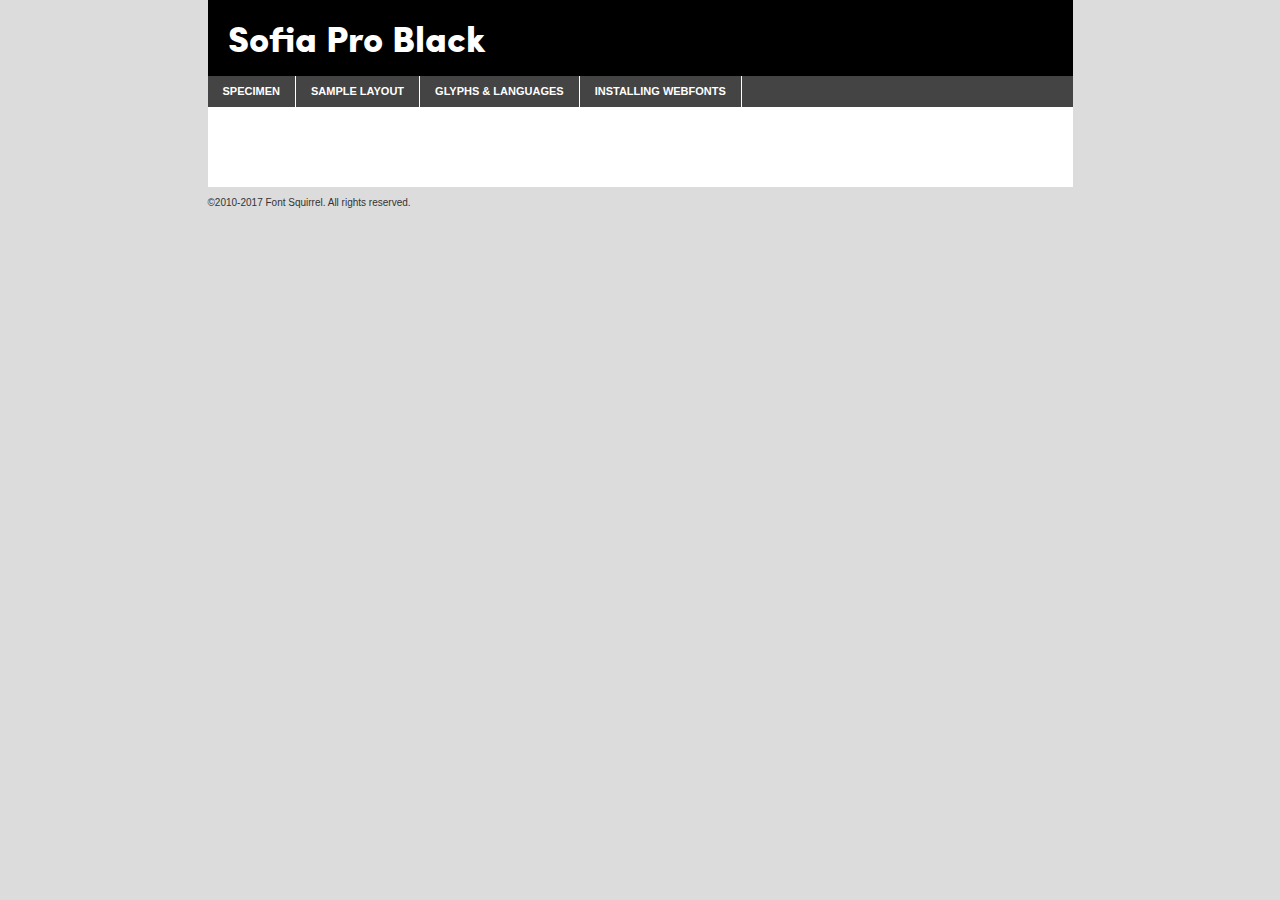
<file: webfontkit-20240711-131944/sofia_pro_black_az-demo.html>
<!DOCTYPE html PUBLIC "-//W3C//DTD XHTML 1.0 Transitional//EN"
        "http://www.w3.org/TR/xhtml1/DTD/xhtml1-transitional.dtd">

<html xmlns="http://www.w3.org/1999/xhtml" xml:lang="en" lang="en">
<head>
    <meta http-equiv="Content-Type" content="text/html; charset=utf-8"/>
    <script src="http://ajax.googleapis.com/ajax/libs/jquery/1.7.2/jquery.min.js" type="text/javascript" charset="utf-8"></script>
    <script type="text/javascript">
		(function($) {
			$.fn.easyTabs = function(option) {
				var param = jQuery.extend({ fadeSpeed: 'fast', defaultContent: 1, activeClass: 'active' }, option);
				$(this).each(function() {
					var thisId = '#' + this.id;
					if ( param.defaultContent == '' )
					{
						param.defaultContent = 1;
					}
					if ( typeof param.defaultContent == 'number' )
					{
						var defaultTab = $(thisId + ' .tabs li:eq(' + (param.defaultContent - 1) + ') a').attr('href').substr(1);
					}
					else
					{
						var defaultTab = param.defaultContent;
					}
					$(thisId + ' .tabs li a').each(function() {
						var tabToHide = $(this).attr('href').substr(1);
						$('#' + tabToHide).addClass('easytabs-tab-content');
					});
					hideAll();
					changeContent(defaultTab);

					function hideAll() {$(thisId + ' .easytabs-tab-content').hide();}

					function changeContent(tabId)
					{
						hideAll();
						$(thisId + ' .tabs li').removeClass(param.activeClass);
						$(thisId + ' .tabs li a[href=#' + tabId + ']').closest('li').addClass(param.activeClass);
						if ( param.fadeSpeed != 'none' )
						{
							$(thisId + ' #' + tabId).fadeIn(param.fadeSpeed);
						}
						else
						{
							$(thisId + ' #' + tabId).show();
						}
					}

					$(thisId + ' .tabs li').click(function() {
						var tabId = $(this).find('a').attr('href').substr(1);
						changeContent(tabId);
						return false;
					});
				});
			}
		})(jQuery);
    </script>
    <link rel="stylesheet" href="specimen_files/specimen_stylesheet.css" type="text/css" charset="utf-8"/>
    <link rel="stylesheet" href="stylesheet.css" type="text/css" charset="utf-8"/>

    <style type="text/css">
        		body {
			font-family: 'sofia_problack';
        		}

            </style>

    <title>Sofia Pro Black Specimen</title>


    <script type="text/javascript" charset="utf-8">
		$(document).ready(function() {
			$('#container').easyTabs({ defaultContent: 1 });
		});
    </script>
</head>

<body>
<div id="container">
    <div id="header">
		Sofia Pro Black    </div>
    <ul class="tabs">
        <li><a href="#specimen">Specimen</a></li>
        <li><a href="#layout">Sample Layout</a></li>
		        <li><a href="#glyphs">Glyphs &amp; Languages</a></li>
        <li><a href="#installing">Installing Webfonts</a></li>

    </ul>

    <div id="main_content">


        <div id="specimen">

            <div class="section">
                <div class="grid12 firstcol">
                    <div class="huge">AaBb</div>
                </div>
            </div>

            <div class="section">
                <div class="glyph_range">A&#x200B;B&#x200b;C&#x200b;D&#x200b;E&#x200b;F&#x200b;G&#x200b;H&#x200b;I&#x200b;J&#x200b;K&#x200b;L&#x200b;M&#x200b;N&#x200b;O&#x200b;P&#x200b;Q&#x200b;R&#x200b;S&#x200b;T&#x200b;U&#x200b;V&#x200b;W&#x200b;X&#x200b;Y&#x200b;Z&#x200b;a&#x200b;b&#x200b;c&#x200b;d&#x200b;e&#x200b;f&#x200b;g&#x200b;h&#x200b;i&#x200b;j&#x200b;k&#x200b;l&#x200b;m&#x200b;n&#x200b;o&#x200b;p&#x200b;q&#x200b;r&#x200b;s&#x200b;t&#x200b;u&#x200b;v&#x200b;w&#x200b;x&#x200b;y&#x200b;z&#x200b;1&#x200b;2&#x200b;3&#x200b;4&#x200b;5&#x200b;6&#x200b;7&#x200b;8&#x200b;9&#x200b;0&#x200b;&amp;&#x200b;.&#x200b;,&#x200b;?&#x200b;!&#x200b;&#64;&#x200b;(&#x200b;)&#x200b;#&#x200b;$&#x200b;%&#x200b;*&#x200b;+&#x200b;-&#x200b;=&#x200b;:&#x200b;;</div>
            </div>
            <div class="section">
                <div class="grid12 firstcol">
                    <table class="sample_table">
                        <tr>
                            <td>10</td>
                            <td class="size10">abcdefghijklmnopqrstuvwxyzABCDEFGHIJKLMNOPQRSTUVWXYZ0123456789abcdefghijklmnopqrstuvwxyzABCDEFGHIJKLMNOPQRSTUVWXYZ0123456789abcdefghijklmnopqrstuvwxyzABCDEFGHIJKLMNOPQRSTUVWXYZ</td>
                        </tr>
                        <tr>
                            <td>11</td>
                            <td class="size11">abcdefghijklmnopqrstuvwxyzABCDEFGHIJKLMNOPQRSTUVWXYZ0123456789abcdefghijklmnopqrstuvwxyzABCDEFGHIJKLMNOPQRSTUVWXYZ0123456789abcdefghijklmnopqrstuvwxyzABCDEFGHIJKLMNOPQRSTUVWXYZ</td>
                        </tr>
                        <tr>
                            <td>12</td>
                            <td class="size12">abcdefghijklmnopqrstuvwxyzABCDEFGHIJKLMNOPQRSTUVWXYZ0123456789abcdefghijklmnopqrstuvwxyzABCDEFGHIJKLMNOPQRSTUVWXYZ0123456789abcdefghijklmnopqrstuvwxyzABCDEFGHIJKLMNOPQRSTUVWXYZ</td>
                        </tr>
                        <tr>
                            <td>13</td>
                            <td class="size13">abcdefghijklmnopqrstuvwxyzABCDEFGHIJKLMNOPQRSTUVWXYZ0123456789abcdefghijklmnopqrstuvwxyzABCDEFGHIJKLMNOPQRSTUVWXYZ0123456789abcdefghijklmnopqrstuvwxyzABCDEFGHIJKLMNOPQRSTUVWXYZ</td>
                        </tr>
                        <tr>
                            <td>14</td>
                            <td class="size14">abcdefghijklmnopqrstuvwxyzABCDEFGHIJKLMNOPQRSTUVWXYZ0123456789abcdefghijklmnopqrstuvwxyzABCDEFGHIJKLMNOPQRSTUVWXYZ0123456789abcdefghijklmnopqrstuvwxyzABCDEFGHIJKLMNOPQRSTUVWXYZ</td>
                        </tr>
                        <tr>
                            <td>16</td>
                            <td class="size16">abcdefghijklmnopqrstuvwxyzABCDEFGHIJKLMNOPQRSTUVWXYZ0123456789abcdefghijklmnopqrstuvwxyzABCDEFGHIJKLMNOPQRSTUVWXYZ</td>
                        </tr>
                        <tr>
                            <td>18</td>
                            <td class="size18">abcdefghijklmnopqrstuvwxyzABCDEFGHIJKLMNOPQRSTUVWXYZ0123456789abcdefghijklmnopqrstuvwxyzABCDEFGHIJKLMNOPQRSTUVWXYZ</td>
                        </tr>
                        <tr>
                            <td>20</td>
                            <td class="size20">abcdefghijklmnopqrstuvwxyzABCDEFGHIJKLMNOPQRSTUVWXYZ0123456789abcdefghijklmnopqrstuvwxyzABCDEFGHIJKLMNOPQRSTUVWXYZ</td>
                        </tr>
                        <tr>
                            <td>24</td>
                            <td class="size24">abcdefghijklmnopqrstuvwxyzABCDEFGHIJKLMNOPQRSTUVWXYZ0123456789abcdefghijklmnopqrstuvwxyzABCDEFGHIJKLMNOPQRSTUVWXYZ</td>
                        </tr>
                        <tr>
                            <td>30</td>
                            <td class="size30">abcdefghijklmnopqrstuvwxyzABCDEFGHIJKLMNOPQRSTUVWXYZ0123456789abcdefghijklmnopqrstuvwxyzABCDEFGHIJKLMNOPQRSTUVWXYZ</td>
                        </tr>
                        <tr>
                            <td>36</td>
                            <td class="size36">abcdefghijklmnopqrstuvwxyzABCDEFGHIJKLMNOPQRSTUVWXYZ0123456789abcdefghijklmnopqrstuvwxyzABCDEFGHIJKLMNOPQRSTUVWXYZ</td>
                        </tr>
                        <tr>
                            <td>48</td>
                            <td class="size48">abcdefghijklmnopqrstuvwxyzABCDEFGHIJKLMNOPQRSTUVWXYZ0123456789abcdefghijklmnopqrstuvwxyzABCDEFGHIJKLMNOPQRSTUVWXYZ</td>
                        </tr>
                        <tr>
                            <td>60</td>
                            <td class="size60">abcdefghijklmnopqrstuvwxyzABCDEFGHIJKLMNOPQRSTUVWXYZ0123456789abcdefghijklmnopqrstuvwxyzABCDEFGHIJKLMNOPQRSTUVWXYZ</td>
                        </tr>
                        <tr>
                            <td>72</td>
                            <td class="size72">abcdefghijklmnopqrstuvwxyzABCDEFGHIJKLMNOPQRSTUVWXYZ0123456789abcdefghijklmnopqrstuvwxyzABCDEFGHIJKLMNOPQRSTUVWXYZ</td>
                        </tr>
                        <tr>
                            <td>90</td>
                            <td class="size90">abcdefghijklmnopqrstuvwxyzABCDEFGHIJKLMNOPQRSTUVWXYZ0123456789abcdefghijklmnopqrstuvwxyzABCDEFGHIJKLMNOPQRSTUVWXYZ</td>
                        </tr>
                    </table>

                </div>

            </div>


            <div class="section" id="bodycomparison">


                <div id="xheight">
                    <div class="fontbody">&#x25FC;&#x25FC;&#x25FC;&#x25FC;&#x25FC;&#x25FC;&#x25FC;&#x25FC;&#x25FC;&#x25FC;&#x25FC;&#x25FC;&#x25FC;&#x25FC;&#x25FC;&#x25FC;&#x25FC;&#x25FC;&#x25FC;&#x25FC;&#x25FC;&#x25FC;&#x25FC;&#x25FC;&#x25FC;&#x25FC;&#x25FC;&#x25FC;&#x25FC;&#x25FC;&#x25FC;&#x25FC;&#x25FC;&#x25FC;&#x25FC;&#x25FC;&#x25FC;&#x25FC;&#x25FC;&#x25FC;&#x25FC;&#x25FC;&#x25FC;&#x25FC;&#x25FC;&#x25FC;&#x25FC;&#x25FC;&#x25FC;&#x25FC;&#x25FC;&#x25FC;&#x25FC;&#x25FC;&#x25FC;&#x25FC;&#x25FC;&#x25FC;&#x25FC;&#x25FC;&#x25FC;&#x25FC;&#x25FC;&#x25FC;&#x25FC;&#x25FC;&#x25FC;&#x25FC;&#x25FC;&#x25FC;&#x25FC;&#x25FC;&#x25FC;&#x25FC;&#x25FC;&#x25FC;&#x25FC;&#x25FC;&#x25FC;&#x25FC;&#x25FC;&#x25FC;&#x25FC;&#x25FC;&#x25FC;&#x25FC;&#x25FC;&#x25FC;&#x25FC;&#x25FC;&#x25FC;&#x25FC;&#x25FC;&#x25FC;&#x25FC;&#x25FC;&#x25FC;&#x25FC;&#x25FC;body</div>
                    <div class="arialbody">body</div>
                    <div class="verdanabody">body</div>
                    <div class="georgiabody">body</div>
                </div>
                <div class="fontbody" style="z-index:1">
                    body<span>Sofia Pro Black</span>
                </div>
                <div class="arialbody" style="z-index:1">
                    body<span>Arial</span>
                </div>
                <div class="verdanabody" style="z-index:1">
                    body<span>Verdana</span>
                </div>
                <div class="georgiabody" style="z-index:1">
                    body<span>Georgia</span>
                </div>


            </div>


            <div class="section psample psample_row1" id="">

                <div class="grid2 firstcol">
                    <p class="size10"><span>10.</span>Aenean lacinia bibendum nulla sed consectetur. Fusce dapibus, tellus ac cursus commodo, tortor mauris condimentum nibh, ut fermentum massa justo sit amet risus. Nullam id dolor id nibh ultricies vehicula ut id elit. Cum sociis natoque penatibus et magnis dis parturient montes, nascetur ridiculus mus. Nulla vitae elit libero, a pharetra augue.</p>

                </div>
                <div class="grid3">
                    <p class="size11"><span>11.</span>Aenean lacinia bibendum nulla sed consectetur. Fusce dapibus, tellus ac cursus commodo, tortor mauris condimentum nibh, ut fermentum massa justo sit amet risus. Nullam id dolor id nibh ultricies vehicula ut id elit. Cum sociis natoque penatibus et magnis dis parturient montes, nascetur ridiculus mus. Nulla vitae elit libero, a pharetra augue.</p>

                </div>
                <div class="grid3">
                    <p class="size12"><span>12.</span>Aenean lacinia bibendum nulla sed consectetur. Fusce dapibus, tellus ac cursus commodo, tortor mauris condimentum nibh, ut fermentum massa justo sit amet risus. Nullam id dolor id nibh ultricies vehicula ut id elit. Cum sociis natoque penatibus et magnis dis parturient montes, nascetur ridiculus mus. Nulla vitae elit libero, a pharetra augue.</p>

                </div>
                <div class="grid4">
                    <p class="size13"><span>13.</span>Aenean lacinia bibendum nulla sed consectetur. Fusce dapibus, tellus ac cursus commodo, tortor mauris condimentum nibh, ut fermentum massa justo sit amet risus. Nullam id dolor id nibh ultricies vehicula ut id elit. Cum sociis natoque penatibus et magnis dis parturient montes, nascetur ridiculus mus. Nulla vitae elit libero, a pharetra augue.</p>

                </div>
                <div class="white_blend"></div>

            </div>
            <div class="section psample psample_row2" id="">
                <div class="grid3 firstcol">
                    <p class="size14"><span>14.</span>Aenean lacinia bibendum nulla sed consectetur. Fusce dapibus, tellus ac cursus commodo, tortor mauris condimentum nibh, ut fermentum massa justo sit amet risus. Nullam id dolor id nibh ultricies vehicula ut id elit. Cum sociis natoque penatibus et magnis dis parturient montes, nascetur ridiculus mus. Nulla vitae elit libero, a pharetra augue.</p>

                </div>
                <div class="grid4">
                    <p class="size16"><span>16.</span>Aenean lacinia bibendum nulla sed consectetur. Fusce dapibus, tellus ac cursus commodo, tortor mauris condimentum nibh, ut fermentum massa justo sit amet risus. Nullam id dolor id nibh ultricies vehicula ut id elit. Cum sociis natoque penatibus et magnis dis parturient montes, nascetur ridiculus mus. Nulla vitae elit libero, a pharetra augue.</p>

                </div>
                <div class="grid5">
                    <p class="size18"><span>18.</span>Aenean lacinia bibendum nulla sed consectetur. Fusce dapibus, tellus ac cursus commodo, tortor mauris condimentum nibh, ut fermentum massa justo sit amet risus. Nullam id dolor id nibh ultricies vehicula ut id elit. Cum sociis natoque penatibus et magnis dis parturient montes, nascetur ridiculus mus. Nulla vitae elit libero, a pharetra augue.</p>

                </div>

                <div class="white_blend"></div>

            </div>

            <div class="section psample psample_row3" id="">
                <div class="grid5 firstcol">
                    <p class="size20"><span>20.</span>Aenean lacinia bibendum nulla sed consectetur. Fusce dapibus, tellus ac cursus commodo, tortor mauris condimentum nibh, ut fermentum massa justo sit amet risus. Nullam id dolor id nibh ultricies vehicula ut id elit. Cum sociis natoque penatibus et magnis dis parturient montes, nascetur ridiculus mus. Nulla vitae elit libero, a pharetra augue.</p>
                </div>
                <div class="grid7">
                    <p class="size24"><span>24.</span>Aenean lacinia bibendum nulla sed consectetur. Fusce dapibus, tellus ac cursus commodo, tortor mauris condimentum nibh, ut fermentum massa justo sit amet risus. Nullam id dolor id nibh ultricies vehicula ut id elit. Cum sociis natoque penatibus et magnis dis parturient montes, nascetur ridiculus mus. Nulla vitae elit libero, a pharetra augue.</p>
                </div>

                <div class="white_blend"></div>

            </div>

            <div class="section psample psample_row4" id="">
                <div class="grid12 firstcol">
                    <p class="size30"><span>30.</span>Aenean lacinia bibendum nulla sed consectetur. Fusce dapibus, tellus ac cursus commodo, tortor mauris condimentum nibh, ut fermentum massa justo sit amet risus. Nullam id dolor id nibh ultricies vehicula ut id elit. Cum sociis natoque penatibus et magnis dis parturient montes, nascetur ridiculus mus. Nulla vitae elit libero, a pharetra augue.</p>
                </div>
                <div class="white_blend"></div>

            </div>


            <div class="section psample psample_row1 fullreverse">
                <div class="grid2 firstcol">
                    <p class="size10"><span>10.</span>Aenean lacinia bibendum nulla sed consectetur. Fusce dapibus, tellus ac cursus commodo, tortor mauris condimentum nibh, ut fermentum massa justo sit amet risus. Nullam id dolor id nibh ultricies vehicula ut id elit. Cum sociis natoque penatibus et magnis dis parturient montes, nascetur ridiculus mus. Nulla vitae elit libero, a pharetra augue.</p>

                </div>
                <div class="grid3">
                    <p class="size11"><span>11.</span>Aenean lacinia bibendum nulla sed consectetur. Fusce dapibus, tellus ac cursus commodo, tortor mauris condimentum nibh, ut fermentum massa justo sit amet risus. Nullam id dolor id nibh ultricies vehicula ut id elit. Cum sociis natoque penatibus et magnis dis parturient montes, nascetur ridiculus mus. Nulla vitae elit libero, a pharetra augue.</p>

                </div>
                <div class="grid3">
                    <p class="size12"><span>12.</span>Aenean lacinia bibendum nulla sed consectetur. Fusce dapibus, tellus ac cursus commodo, tortor mauris condimentum nibh, ut fermentum massa justo sit amet risus. Nullam id dolor id nibh ultricies vehicula ut id elit. Cum sociis natoque penatibus et magnis dis parturient montes, nascetur ridiculus mus. Nulla vitae elit libero, a pharetra augue.</p>

                </div>
                <div class="grid4">
                    <p class="size13"><span>13.</span>Aenean lacinia bibendum nulla sed consectetur. Fusce dapibus, tellus ac cursus commodo, tortor mauris condimentum nibh, ut fermentum massa justo sit amet risus. Nullam id dolor id nibh ultricies vehicula ut id elit. Cum sociis natoque penatibus et magnis dis parturient montes, nascetur ridiculus mus. Nulla vitae elit libero, a pharetra augue.</p>

                </div>
                <div class="black_blend"></div>

            </div>

            <div class="section psample psample_row2 fullreverse">
                <div class="grid3 firstcol">
                    <p class="size14"><span>14.</span>Aenean lacinia bibendum nulla sed consectetur. Fusce dapibus, tellus ac cursus commodo, tortor mauris condimentum nibh, ut fermentum massa justo sit amet risus. Nullam id dolor id nibh ultricies vehicula ut id elit. Cum sociis natoque penatibus et magnis dis parturient montes, nascetur ridiculus mus. Nulla vitae elit libero, a pharetra augue.</p>

                </div>
                <div class="grid4">
                    <p class="size16"><span>16.</span>Aenean lacinia bibendum nulla sed consectetur. Fusce dapibus, tellus ac cursus commodo, tortor mauris condimentum nibh, ut fermentum massa justo sit amet risus. Nullam id dolor id nibh ultricies vehicula ut id elit. Cum sociis natoque penatibus et magnis dis parturient montes, nascetur ridiculus mus. Nulla vitae elit libero, a pharetra augue.</p>

                </div>
                <div class="grid5">
                    <p class="size18"><span>18.</span>Aenean lacinia bibendum nulla sed consectetur. Fusce dapibus, tellus ac cursus commodo, tortor mauris condimentum nibh, ut fermentum massa justo sit amet risus. Nullam id dolor id nibh ultricies vehicula ut id elit. Cum sociis natoque penatibus et magnis dis parturient montes, nascetur ridiculus mus. Nulla vitae elit libero, a pharetra augue.</p>

                </div>
                <div class="black_blend"></div>

            </div>

            <div class="section psample fullreverse psample_row3" id="">
                <div class="grid5 firstcol">
                    <p class="size20"><span>20.</span>Aenean lacinia bibendum nulla sed consectetur. Fusce dapibus, tellus ac cursus commodo, tortor mauris condimentum nibh, ut fermentum massa justo sit amet risus. Nullam id dolor id nibh ultricies vehicula ut id elit. Cum sociis natoque penatibus et magnis dis parturient montes, nascetur ridiculus mus. Nulla vitae elit libero, a pharetra augue.</p>
                </div>
                <div class="grid7">
                    <p class="size24"><span>24.</span>Aenean lacinia bibendum nulla sed consectetur. Fusce dapibus, tellus ac cursus commodo, tortor mauris condimentum nibh, ut fermentum massa justo sit amet risus. Nullam id dolor id nibh ultricies vehicula ut id elit. Cum sociis natoque penatibus et magnis dis parturient montes, nascetur ridiculus mus. Nulla vitae elit libero, a pharetra augue.</p>
                </div>

                <div class="black_blend"></div>

            </div>

            <div class="section psample fullreverse psample_row4" id="" style="border-bottom: 20px #000 solid;">
                <div class="grid12 firstcol">
                    <p class="size30"><span>30.</span>Aenean lacinia bibendum nulla sed consectetur. Fusce dapibus, tellus ac cursus commodo, tortor mauris condimentum nibh, ut fermentum massa justo sit amet risus. Nullam id dolor id nibh ultricies vehicula ut id elit. Cum sociis natoque penatibus et magnis dis parturient montes, nascetur ridiculus mus. Nulla vitae elit libero, a pharetra augue.</p>
                </div>
                <div class="black_blend"></div>

            </div>


        </div>

        <div id="layout">

            <div class="section">

                <div class="grid12 firstcol">
                    <h1>Lorem Ipsum Dolor</h1>
                    <h2>Etiam porta sem malesuada magna mollis euismod</h2>

                    <p class="byline">By <a href="#link">Aenean Lacinia</a></p>
                </div>
            </div>
            <div class="section">
                <div class="grid8 firstcol">
                    <p class="large">Donec sed odio dui. Morbi leo risus, porta ac consectetur ac, vestibulum at eros. Fusce dapibus, tellus ac cursus commodo, tortor mauris condimentum nibh, ut fermentum massa justo sit amet risus. </p>


                    <h3>Pellentesque ornare sem</h3>

                    <p>Maecenas sed diam eget risus varius blandit sit amet non magna. Maecenas faucibus mollis interdum. Donec ullamcorper nulla non metus auctor fringilla. Nullam id dolor id nibh ultricies vehicula ut id elit. Nullam id dolor id nibh ultricies vehicula ut id elit. </p>

                    <p>Aenean eu leo quam. Pellentesque ornare sem lacinia quam venenatis vestibulum. Lorem ipsum dolor sit amet, consectetur adipiscing elit. Cum sociis natoque penatibus et magnis dis parturient montes, nascetur ridiculus mus. </p>

                    <p>Nulla vitae elit libero, a pharetra augue. Praesent commodo cursus magna, vel scelerisque nisl consectetur et. Aenean lacinia bibendum nulla sed consectetur. </p>

                    <p>Nullam quis risus eget urna mollis ornare vel eu leo. Nullam quis risus eget urna mollis ornare vel eu leo. Maecenas sed diam eget risus varius blandit sit amet non magna. Donec ullamcorper nulla non metus auctor fringilla. </p>

                    <h3>Cras mattis consectetur</h3>

                    <p>Aenean eu leo quam. Pellentesque ornare sem lacinia quam venenatis vestibulum. Aenean lacinia bibendum nulla sed consectetur. Integer posuere erat a ante venenatis dapibus posuere velit aliquet. Cras mattis consectetur purus sit amet fermentum. </p>

                    <p>Nullam id dolor id nibh ultricies vehicula ut id elit. Nullam quis risus eget urna mollis ornare vel eu leo. Cras mattis consectetur purus sit amet fermentum.</p>
                </div>

                <div class="grid4 sidebar">

                    <div class="box reverse">
                        <p class="last">Nullam quis risus eget urna mollis ornare vel eu leo. Donec ullamcorper nulla non metus auctor fringilla. Cras mattis consectetur purus sit amet fermentum. Sed posuere consectetur est at lobortis. Lorem ipsum dolor sit amet, consectetur adipiscing elit. </p>
                    </div>

                    <p class="caption">Maecenas sed diam eget risus varius.</p>

                    <p>Vestibulum id ligula porta felis euismod semper. Integer posuere erat a ante venenatis dapibus posuere velit aliquet. Vestibulum id ligula porta felis euismod semper. Sed posuere consectetur est at lobortis. Maecenas sed diam eget risus varius blandit sit amet non magna. Fusce dapibus, tellus ac cursus commodo, tortor mauris condimentum nibh, ut fermentum massa justo sit amet risus. </p>


                    <p>Duis mollis, est non commodo luctus, nisi erat porttitor ligula, eget lacinia odio sem nec elit. Aenean lacinia bibendum nulla sed consectetur. Vivamus sagittis lacus vel augue laoreet rutrum faucibus dolor auctor. Aenean lacinia bibendum nulla sed consectetur. Nullam quis risus eget urna mollis ornare vel eu leo. </p>

                    <p>Praesent commodo cursus magna, vel scelerisque nisl consectetur et. Donec ullamcorper nulla non metus auctor fringilla. Maecenas faucibus mollis interdum. Fusce dapibus, tellus ac cursus commodo, tortor mauris condimentum nibh, ut fermentum massa justo sit amet risus. </p>

                </div>
            </div>

        </div>


		

        <div id="glyphs">
            <div class="section">
                <div class="grid12 firstcol">

                    <h1>Language Support</h1>
                    <p>The subset of Sofia Pro Black in this kit supports the following languages:<br/>

						Albanian, Basque, Breton, Chamorro, Danish, English, Faroese, Finnish, Frisian, Galician, German, Icelandic, Malagasy, Norwegian, Portuguese, Spanish, Alsatian, Aragonese, Arapaho, Arrernte, Asturian, Aymara, Bislama, Cebuano, Fijian, Gilbertese, Greenlandic, Hiligaynon, Hmong, Hopi, Ibanag, Iloko_ilokano, Indonesian, Interglossa_glosa, Interlingua, Irish_gaelic, Lojban, Luxembourgeois, Manx, Norfolk_pitcairnese, Oromo, Pangasinan, Potawatomi, Rotokas, Sami_lule, Samoan, Sardinian, Seychelles_creole, Shona, Somali, Southern_ndebele, Swahili, Swati_swazi, Tagalog_filipino_pilipino, Tetum, Tok_pisin, Uyghur_latinized, Volapuk, Warlpiri, Xhosa, Yapese, Zulu, Latinbasic, Demo                    </p>
                    <h1>Glyph Chart</h1>
                    <p>The subset of Sofia Pro Black in this kit includes all the glyphs listed below. Unicode entities are included above each glyph to help you insert individual characters into your layout.</p>
                    <div id="glyph_chart">

																				                                <div><p>&amp;#32;</p>&#32;</div>
																				                                <div><p>&amp;#33;</p>&#33;</div>
																				                                <div><p>&amp;#34;</p>&#34;</div>
																				                                <div><p>&amp;#35;</p>&#35;</div>
																				                                <div><p>&amp;#36;</p>&#36;</div>
																				                                <div><p>&amp;#37;</p>&#37;</div>
																				                                <div><p>&amp;#38;</p>&#38;</div>
																				                                <div><p>&amp;#39;</p>&#39;</div>
																				                                <div><p>&amp;#40;</p>&#40;</div>
																				                                <div><p>&amp;#41;</p>&#41;</div>
																				                                <div><p>&amp;#42;</p>&#42;</div>
																				                                <div><p>&amp;#43;</p>&#43;</div>
																				                                <div><p>&amp;#44;</p>&#44;</div>
																				                                <div><p>&amp;#45;</p>&#45;</div>
																				                                <div><p>&amp;#46;</p>&#46;</div>
																				                                <div><p>&amp;#47;</p>&#47;</div>
																				                                <div><p>&amp;#48;</p>&#48;</div>
																				                                <div><p>&amp;#49;</p>&#49;</div>
																				                                <div><p>&amp;#50;</p>&#50;</div>
																				                                <div><p>&amp;#51;</p>&#51;</div>
																				                                <div><p>&amp;#52;</p>&#52;</div>
																				                                <div><p>&amp;#53;</p>&#53;</div>
																				                                <div><p>&amp;#54;</p>&#54;</div>
																				                                <div><p>&amp;#55;</p>&#55;</div>
																				                                <div><p>&amp;#56;</p>&#56;</div>
																				                                <div><p>&amp;#57;</p>&#57;</div>
																				                                <div><p>&amp;#58;</p>&#58;</div>
																				                                <div><p>&amp;#59;</p>&#59;</div>
																				                                <div><p>&amp;#60;</p>&#60;</div>
																				                                <div><p>&amp;#61;</p>&#61;</div>
																				                                <div><p>&amp;#62;</p>&#62;</div>
																				                                <div><p>&amp;#63;</p>&#63;</div>
																				                                <div><p>&amp;#64;</p>&#64;</div>
																				                                <div><p>&amp;#65;</p>&#65;</div>
																				                                <div><p>&amp;#66;</p>&#66;</div>
																				                                <div><p>&amp;#67;</p>&#67;</div>
																				                                <div><p>&amp;#68;</p>&#68;</div>
																				                                <div><p>&amp;#69;</p>&#69;</div>
																				                                <div><p>&amp;#70;</p>&#70;</div>
																				                                <div><p>&amp;#71;</p>&#71;</div>
																				                                <div><p>&amp;#72;</p>&#72;</div>
																				                                <div><p>&amp;#73;</p>&#73;</div>
																				                                <div><p>&amp;#74;</p>&#74;</div>
																				                                <div><p>&amp;#75;</p>&#75;</div>
																				                                <div><p>&amp;#76;</p>&#76;</div>
																				                                <div><p>&amp;#77;</p>&#77;</div>
																				                                <div><p>&amp;#78;</p>&#78;</div>
																				                                <div><p>&amp;#79;</p>&#79;</div>
																				                                <div><p>&amp;#80;</p>&#80;</div>
																				                                <div><p>&amp;#81;</p>&#81;</div>
																				                                <div><p>&amp;#82;</p>&#82;</div>
																				                                <div><p>&amp;#83;</p>&#83;</div>
																				                                <div><p>&amp;#84;</p>&#84;</div>
																				                                <div><p>&amp;#85;</p>&#85;</div>
																				                                <div><p>&amp;#86;</p>&#86;</div>
																				                                <div><p>&amp;#87;</p>&#87;</div>
																				                                <div><p>&amp;#88;</p>&#88;</div>
																				                                <div><p>&amp;#89;</p>&#89;</div>
																				                                <div><p>&amp;#90;</p>&#90;</div>
																				                                <div><p>&amp;#91;</p>&#91;</div>
																				                                <div><p>&amp;#92;</p>&#92;</div>
																				                                <div><p>&amp;#93;</p>&#93;</div>
																				                                <div><p>&amp;#95;</p>&#95;</div>
																				                                <div><p>&amp;#96;</p>&#96;</div>
																				                                <div><p>&amp;#97;</p>&#97;</div>
																				                                <div><p>&amp;#98;</p>&#98;</div>
																				                                <div><p>&amp;#99;</p>&#99;</div>
																				                                <div><p>&amp;#100;</p>&#100;</div>
																				                                <div><p>&amp;#101;</p>&#101;</div>
																				                                <div><p>&amp;#102;</p>&#102;</div>
																				                                <div><p>&amp;#103;</p>&#103;</div>
																				                                <div><p>&amp;#104;</p>&#104;</div>
																				                                <div><p>&amp;#105;</p>&#105;</div>
																				                                <div><p>&amp;#106;</p>&#106;</div>
																				                                <div><p>&amp;#107;</p>&#107;</div>
																				                                <div><p>&amp;#108;</p>&#108;</div>
																				                                <div><p>&amp;#109;</p>&#109;</div>
																				                                <div><p>&amp;#110;</p>&#110;</div>
																				                                <div><p>&amp;#111;</p>&#111;</div>
																				                                <div><p>&amp;#112;</p>&#112;</div>
																				                                <div><p>&amp;#113;</p>&#113;</div>
																				                                <div><p>&amp;#114;</p>&#114;</div>
																				                                <div><p>&amp;#115;</p>&#115;</div>
																				                                <div><p>&amp;#116;</p>&#116;</div>
																				                                <div><p>&amp;#117;</p>&#117;</div>
																				                                <div><p>&amp;#118;</p>&#118;</div>
																				                                <div><p>&amp;#119;</p>&#119;</div>
																				                                <div><p>&amp;#120;</p>&#120;</div>
																				                                <div><p>&amp;#121;</p>&#121;</div>
																				                                <div><p>&amp;#122;</p>&#122;</div>
																				                                <div><p>&amp;#123;</p>&#123;</div>
																				                                <div><p>&amp;#124;</p>&#124;</div>
																				                                <div><p>&amp;#125;</p>&#125;</div>
																				                                <div><p>&amp;#160;</p>&#160;</div>
																				                                <div><p>&amp;#161;</p>&#161;</div>
																				                                <div><p>&amp;#162;</p>&#162;</div>
																				                                <div><p>&amp;#163;</p>&#163;</div>
																				                                <div><p>&amp;#164;</p>&#164;</div>
																				                                <div><p>&amp;#165;</p>&#165;</div>
																				                                <div><p>&amp;#166;</p>&#166;</div>
																				                                <div><p>&amp;#167;</p>&#167;</div>
																				                                <div><p>&amp;#168;</p>&#168;</div>
																				                                <div><p>&amp;#169;</p>&#169;</div>
																				                                <div><p>&amp;#170;</p>&#170;</div>
																				                                <div><p>&amp;#171;</p>&#171;</div>
																				                                <div><p>&amp;#172;</p>&#172;</div>
																				                                <div><p>&amp;#173;</p>&#173;</div>
																				                                <div><p>&amp;#174;</p>&#174;</div>
																				                                <div><p>&amp;#175;</p>&#175;</div>
																				                                <div><p>&amp;#176;</p>&#176;</div>
																				                                <div><p>&amp;#177;</p>&#177;</div>
																				                                <div><p>&amp;#178;</p>&#178;</div>
																				                                <div><p>&amp;#179;</p>&#179;</div>
																				                                <div><p>&amp;#180;</p>&#180;</div>
																				                                <div><p>&amp;#181;</p>&#181;</div>
																				                                <div><p>&amp;#182;</p>&#182;</div>
																				                                <div><p>&amp;#183;</p>&#183;</div>
																				                                <div><p>&amp;#184;</p>&#184;</div>
																				                                <div><p>&amp;#185;</p>&#185;</div>
																				                                <div><p>&amp;#186;</p>&#186;</div>
																				                                <div><p>&amp;#187;</p>&#187;</div>
																				                                <div><p>&amp;#188;</p>&#188;</div>
																				                                <div><p>&amp;#189;</p>&#189;</div>
																				                                <div><p>&amp;#190;</p>&#190;</div>
																				                                <div><p>&amp;#191;</p>&#191;</div>
																				                                <div><p>&amp;#192;</p>&#192;</div>
																				                                <div><p>&amp;#193;</p>&#193;</div>
																				                                <div><p>&amp;#194;</p>&#194;</div>
																				                                <div><p>&amp;#195;</p>&#195;</div>
																				                                <div><p>&amp;#196;</p>&#196;</div>
																				                                <div><p>&amp;#197;</p>&#197;</div>
																				                                <div><p>&amp;#198;</p>&#198;</div>
																				                                <div><p>&amp;#199;</p>&#199;</div>
																				                                <div><p>&amp;#201;</p>&#201;</div>
																				                                <div><p>&amp;#202;</p>&#202;</div>
																				                                <div><p>&amp;#203;</p>&#203;</div>
																				                                <div><p>&amp;#204;</p>&#204;</div>
																				                                <div><p>&amp;#205;</p>&#205;</div>
																				                                <div><p>&amp;#206;</p>&#206;</div>
																				                                <div><p>&amp;#207;</p>&#207;</div>
																				                                <div><p>&amp;#208;</p>&#208;</div>
																				                                <div><p>&amp;#209;</p>&#209;</div>
																				                                <div><p>&amp;#210;</p>&#210;</div>
																				                                <div><p>&amp;#211;</p>&#211;</div>
																				                                <div><p>&amp;#212;</p>&#212;</div>
																				                                <div><p>&amp;#213;</p>&#213;</div>
																				                                <div><p>&amp;#214;</p>&#214;</div>
																				                                <div><p>&amp;#215;</p>&#215;</div>
																				                                <div><p>&amp;#216;</p>&#216;</div>
																				                                <div><p>&amp;#217;</p>&#217;</div>
																				                                <div><p>&amp;#218;</p>&#218;</div>
																				                                <div><p>&amp;#219;</p>&#219;</div>
																				                                <div><p>&amp;#220;</p>&#220;</div>
																				                                <div><p>&amp;#221;</p>&#221;</div>
																				                                <div><p>&amp;#222;</p>&#222;</div>
																				                                <div><p>&amp;#223;</p>&#223;</div>
																				                                <div><p>&amp;#224;</p>&#224;</div>
																				                                <div><p>&amp;#225;</p>&#225;</div>
																				                                <div><p>&amp;#226;</p>&#226;</div>
																				                                <div><p>&amp;#227;</p>&#227;</div>
																				                                <div><p>&amp;#228;</p>&#228;</div>
																				                                <div><p>&amp;#229;</p>&#229;</div>
																				                                <div><p>&amp;#230;</p>&#230;</div>
																				                                <div><p>&amp;#231;</p>&#231;</div>
																				                                <div><p>&amp;#232;</p>&#232;</div>
																				                                <div><p>&amp;#233;</p>&#233;</div>
																				                                <div><p>&amp;#234;</p>&#234;</div>
																				                                <div><p>&amp;#235;</p>&#235;</div>
																				                                <div><p>&amp;#236;</p>&#236;</div>
																				                                <div><p>&amp;#237;</p>&#237;</div>
																				                                <div><p>&amp;#238;</p>&#238;</div>
																				                                <div><p>&amp;#239;</p>&#239;</div>
																				                                <div><p>&amp;#240;</p>&#240;</div>
																				                                <div><p>&amp;#241;</p>&#241;</div>
																				                                <div><p>&amp;#242;</p>&#242;</div>
																				                                <div><p>&amp;#243;</p>&#243;</div>
																				                                <div><p>&amp;#244;</p>&#244;</div>
																				                                <div><p>&amp;#245;</p>&#245;</div>
																				                                <div><p>&amp;#246;</p>&#246;</div>
																				                                <div><p>&amp;#247;</p>&#247;</div>
																				                                <div><p>&amp;#248;</p>&#248;</div>
																				                                <div><p>&amp;#249;</p>&#249;</div>
																				                                <div><p>&amp;#250;</p>&#250;</div>
																				                                <div><p>&amp;#251;</p>&#251;</div>
																				                                <div><p>&amp;#252;</p>&#252;</div>
																				                                <div><p>&amp;#253;</p>&#253;</div>
																				                                <div><p>&amp;#254;</p>&#254;</div>
																				                                <div><p>&amp;#255;</p>&#255;</div>
																				                                <div><p>&amp;#338;</p>&#338;</div>
																				                                <div><p>&amp;#339;</p>&#339;</div>
																				                                <div><p>&amp;#376;</p>&#376;</div>
																				                                <div><p>&amp;#710;</p>&#710;</div>
																				                                <div><p>&amp;#732;</p>&#732;</div>
																				                                <div><p>&amp;#8192;</p>&#8192;</div>
																				                                <div><p>&amp;#8193;</p>&#8193;</div>
																				                                <div><p>&amp;#8194;</p>&#8194;</div>
																				                                <div><p>&amp;#8195;</p>&#8195;</div>
																				                                <div><p>&amp;#8196;</p>&#8196;</div>
																				                                <div><p>&amp;#8197;</p>&#8197;</div>
																				                                <div><p>&amp;#8198;</p>&#8198;</div>
																				                                <div><p>&amp;#8199;</p>&#8199;</div>
																				                                <div><p>&amp;#8200;</p>&#8200;</div>
																				                                <div><p>&amp;#8201;</p>&#8201;</div>
																				                                <div><p>&amp;#8202;</p>&#8202;</div>
																				                                <div><p>&amp;#8208;</p>&#8208;</div>
																				                                <div><p>&amp;#8209;</p>&#8209;</div>
																				                                <div><p>&amp;#8210;</p>&#8210;</div>
																				                                <div><p>&amp;#8211;</p>&#8211;</div>
																				                                <div><p>&amp;#8212;</p>&#8212;</div>
																				                                <div><p>&amp;#8216;</p>&#8216;</div>
																				                                <div><p>&amp;#8217;</p>&#8217;</div>
																				                                <div><p>&amp;#8218;</p>&#8218;</div>
																				                                <div><p>&amp;#8220;</p>&#8220;</div>
																				                                <div><p>&amp;#8221;</p>&#8221;</div>
																				                                <div><p>&amp;#8222;</p>&#8222;</div>
																				                                <div><p>&amp;#8226;</p>&#8226;</div>
																				                                <div><p>&amp;#8230;</p>&#8230;</div>
																				                                <div><p>&amp;#8239;</p>&#8239;</div>
																				                                <div><p>&amp;#8249;</p>&#8249;</div>
																				                                <div><p>&amp;#8250;</p>&#8250;</div>
																				                                <div><p>&amp;#8287;</p>&#8287;</div>
																				                                <div><p>&amp;#8364;</p>&#8364;</div>
																				                                <div><p>&amp;#8482;</p>&#8482;</div>
																				                                <div><p>&amp;#9724;</p>&#9724;</div>
																				                                <div><p>&amp;#64257;</p>&#64257;</div>
																				                                <div><p>&amp;#64258;</p>&#64258;</div>
																				                                <div><p>&amp;#64259;</p>&#64259;</div>
																				                                <div><p>&amp;#64260;</p>&#64260;</div>
																																																										                    </div>
                </div>


            </div>
        </div>


        <div id="specs">

        </div>

        <div id="installing">
            <div class="section">
                <div class="grid7 firstcol">
                    <h1>Installing Webfonts</h1>

                    <p>Webfonts are supported by all major browser platforms but not all in the same way. There are currently four different font formats that must be included in order to target all browsers. This includes TTF, WOFF, EOT and SVG.</p>

                    <h2>1. Upload your webfonts</h2>
                    <p>You must upload your webfont kit to your website. They should be in or near the same directory as your CSS files.</p>

                    <h2>2. Include the webfont stylesheet</h2>
                    <p>A special CSS @font-face declaration helps the various browsers select the appropriate font it needs without causing you a bunch of headaches. Learn more about this syntax by reading the <a href="https://www.fontspring.com/blog/further-hardening-of-the-bulletproof-syntax">Fontspring blog post</a> about it. The code for it is as follows:</p>


                    <code>
                        @font-face{
                        font-family: 'MyWebFont';
                        src: url('WebFont.eot');
                        src: url('WebFont.eot?#iefix') format('embedded-opentype'),
                        url('WebFont.woff') format('woff'),
                        url('WebFont.ttf') format('truetype'),
                        url('WebFont.svg#webfont') format('svg');
                        }
                    </code>

                    <p>We've already gone ahead and generated the code for you. All you have to do is link to the stylesheet in your HTML, like this:</p>
                    <code>&lt;link rel=&quot;stylesheet&quot; href=&quot;stylesheet.css&quot; type=&quot;text/css&quot; charset=&quot;utf-8&quot; /&gt;</code>

                    <h2>3. Modify your own stylesheet</h2>
                    <p>To take advantage of your new fonts, you must tell your stylesheet to use them. Look at the original @font-face declaration above and find the property called "font-family." The name linked there will be what you use to reference the font. Prepend that webfont name to the font stack in the "font-family" property, inside the selector you want to change. For example:</p>
                    <code>p { font-family: 'WebFont', Arial, sans-serif; }</code>

                    <h2>4. Test</h2>
                    <p>Getting webfonts to work cross-browser <em>can</em> be tricky. Use the information in the sidebar to help you if you find that fonts aren't loading in a particular browser.</p>
                </div>

                <div class="grid5 sidebar">
                    <div class="box">
                        <h2>Troubleshooting<br/>Font-Face Problems</h2>
                        <p>Having trouble getting your webfonts to load in your new website? Here are some tips to sort out what might be the problem.</p>

                        <h3>Fonts not showing in any browser</h3>

                        <p>This sounds like you need to work on the plumbing. You either did not upload the fonts to the correct directory, or you did not link the fonts properly in the CSS. If you've confirmed that all this is correct and you still have a problem, take a look at your .htaccess file and see if requests are getting intercepted.</p>

                        <h3>Fonts not loading in iPhone or iPad</h3>

                        <p>The most common problem here is that you are serving the fonts from an IIS server. IIS refuses to serve files that have unknown MIME types. If that is the case, you must set the MIME type for SVG to "image/svg+xml" in the server settings. Follow these instructions from Microsoft if you need help.</p>

                        <h3>Fonts not loading in Firefox</h3>

                        <p>The primary reason for this failure? You are still using a version Firefox older than 3.5. So upgrade already! If that isn't it, then you are very likely serving fonts from a different domain. Firefox requires that all font assets be served from the same domain. Lastly it is possible that you need to add WOFF to your list of MIME types (if you are serving via IIS.)</p>

                        <h3>Fonts not loading in IE</h3>

                        <p>Are you looking at Internet Explorer on an actual Windows machine or are you cheating by using a service like Adobe BrowserLab? Many of these screenshot services do not render @font-face for IE. Best to test it on a real machine.</p>

                        <h3>Fonts not loading in IE9</h3>

                        <p>IE9, like Firefox, requires that fonts be served from the same domain as the website. Make sure that is the case.</p>
                    </div>
                </div>
            </div>

        </div>

    </div>
    <div id="footer">
        <p>&copy;2010-2017 Font Squirrel. All rights reserved.</p>
    </div>
</div>
</body>
</html>
</file>
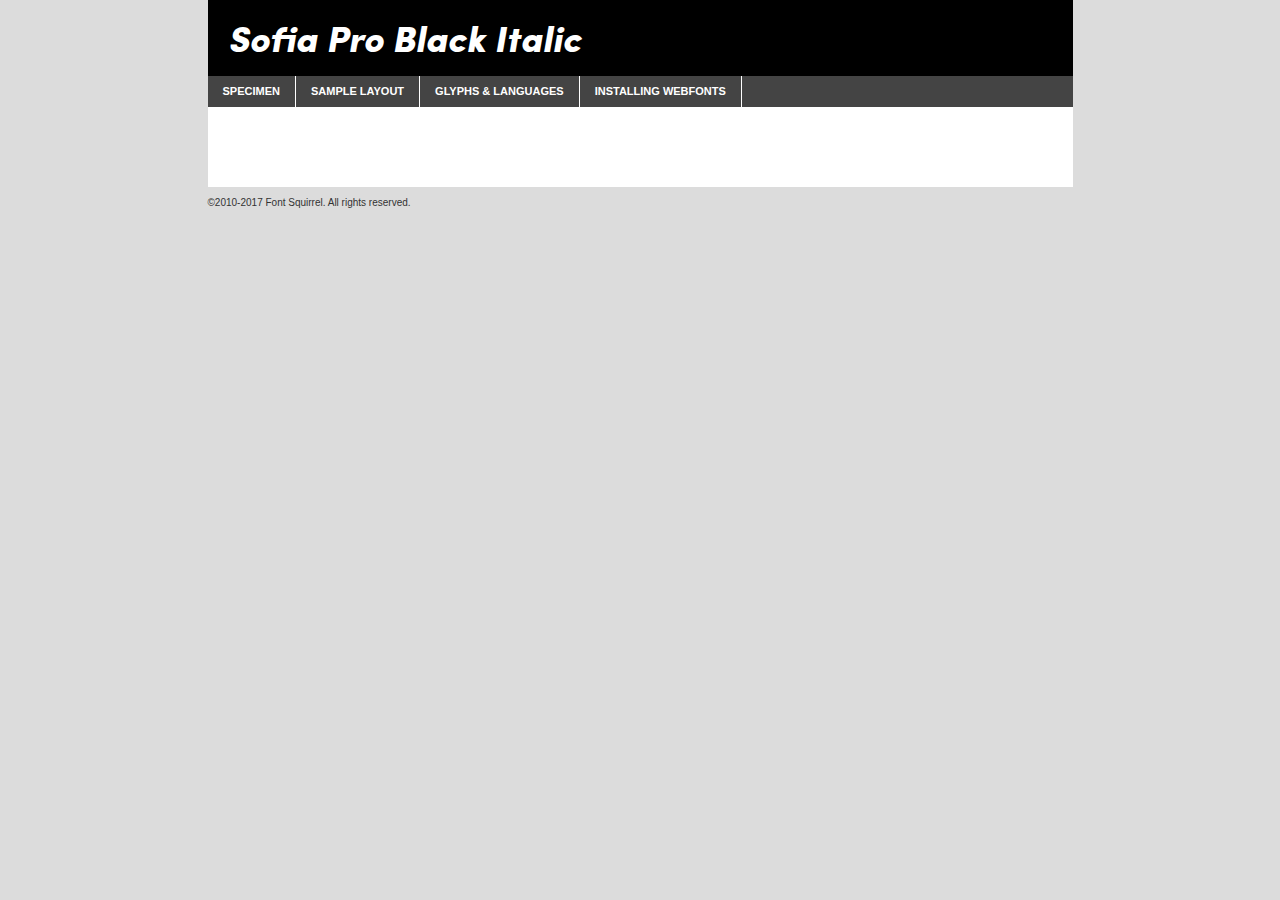
<file: webfontkit-20240711-131944/sofia_pro_black_italic_az-demo.html>
<!DOCTYPE html PUBLIC "-//W3C//DTD XHTML 1.0 Transitional//EN"
        "http://www.w3.org/TR/xhtml1/DTD/xhtml1-transitional.dtd">

<html xmlns="http://www.w3.org/1999/xhtml" xml:lang="en" lang="en">
<head>
    <meta http-equiv="Content-Type" content="text/html; charset=utf-8"/>
    <script src="http://ajax.googleapis.com/ajax/libs/jquery/1.7.2/jquery.min.js" type="text/javascript" charset="utf-8"></script>
    <script type="text/javascript">
		(function($) {
			$.fn.easyTabs = function(option) {
				var param = jQuery.extend({ fadeSpeed: 'fast', defaultContent: 1, activeClass: 'active' }, option);
				$(this).each(function() {
					var thisId = '#' + this.id;
					if ( param.defaultContent == '' )
					{
						param.defaultContent = 1;
					}
					if ( typeof param.defaultContent == 'number' )
					{
						var defaultTab = $(thisId + ' .tabs li:eq(' + (param.defaultContent - 1) + ') a').attr('href').substr(1);
					}
					else
					{
						var defaultTab = param.defaultContent;
					}
					$(thisId + ' .tabs li a').each(function() {
						var tabToHide = $(this).attr('href').substr(1);
						$('#' + tabToHide).addClass('easytabs-tab-content');
					});
					hideAll();
					changeContent(defaultTab);

					function hideAll() {$(thisId + ' .easytabs-tab-content').hide();}

					function changeContent(tabId)
					{
						hideAll();
						$(thisId + ' .tabs li').removeClass(param.activeClass);
						$(thisId + ' .tabs li a[href=#' + tabId + ']').closest('li').addClass(param.activeClass);
						if ( param.fadeSpeed != 'none' )
						{
							$(thisId + ' #' + tabId).fadeIn(param.fadeSpeed);
						}
						else
						{
							$(thisId + ' #' + tabId).show();
						}
					}

					$(thisId + ' .tabs li').click(function() {
						var tabId = $(this).find('a').attr('href').substr(1);
						changeContent(tabId);
						return false;
					});
				});
			}
		})(jQuery);
    </script>
    <link rel="stylesheet" href="specimen_files/specimen_stylesheet.css" type="text/css" charset="utf-8"/>
    <link rel="stylesheet" href="stylesheet.css" type="text/css" charset="utf-8"/>

    <style type="text/css">
        		body {
			font-family: 'sofia_problack_italic';
        		}

            </style>

    <title>Sofia Pro Black Italic Specimen</title>


    <script type="text/javascript" charset="utf-8">
		$(document).ready(function() {
			$('#container').easyTabs({ defaultContent: 1 });
		});
    </script>
</head>

<body>
<div id="container">
    <div id="header">
		Sofia Pro Black Italic    </div>
    <ul class="tabs">
        <li><a href="#specimen">Specimen</a></li>
        <li><a href="#layout">Sample Layout</a></li>
		        <li><a href="#glyphs">Glyphs &amp; Languages</a></li>
        <li><a href="#installing">Installing Webfonts</a></li>

    </ul>

    <div id="main_content">


        <div id="specimen">

            <div class="section">
                <div class="grid12 firstcol">
                    <div class="huge">AaBb</div>
                </div>
            </div>

            <div class="section">
                <div class="glyph_range">A&#x200B;B&#x200b;C&#x200b;D&#x200b;E&#x200b;F&#x200b;G&#x200b;H&#x200b;I&#x200b;J&#x200b;K&#x200b;L&#x200b;M&#x200b;N&#x200b;O&#x200b;P&#x200b;Q&#x200b;R&#x200b;S&#x200b;T&#x200b;U&#x200b;V&#x200b;W&#x200b;X&#x200b;Y&#x200b;Z&#x200b;a&#x200b;b&#x200b;c&#x200b;d&#x200b;e&#x200b;f&#x200b;g&#x200b;h&#x200b;i&#x200b;j&#x200b;k&#x200b;l&#x200b;m&#x200b;n&#x200b;o&#x200b;p&#x200b;q&#x200b;r&#x200b;s&#x200b;t&#x200b;u&#x200b;v&#x200b;w&#x200b;x&#x200b;y&#x200b;z&#x200b;1&#x200b;2&#x200b;3&#x200b;4&#x200b;5&#x200b;6&#x200b;7&#x200b;8&#x200b;9&#x200b;0&#x200b;&amp;&#x200b;.&#x200b;,&#x200b;?&#x200b;!&#x200b;&#64;&#x200b;(&#x200b;)&#x200b;#&#x200b;$&#x200b;%&#x200b;*&#x200b;+&#x200b;-&#x200b;=&#x200b;:&#x200b;;</div>
            </div>
            <div class="section">
                <div class="grid12 firstcol">
                    <table class="sample_table">
                        <tr>
                            <td>10</td>
                            <td class="size10">abcdefghijklmnopqrstuvwxyzABCDEFGHIJKLMNOPQRSTUVWXYZ0123456789abcdefghijklmnopqrstuvwxyzABCDEFGHIJKLMNOPQRSTUVWXYZ0123456789abcdefghijklmnopqrstuvwxyzABCDEFGHIJKLMNOPQRSTUVWXYZ</td>
                        </tr>
                        <tr>
                            <td>11</td>
                            <td class="size11">abcdefghijklmnopqrstuvwxyzABCDEFGHIJKLMNOPQRSTUVWXYZ0123456789abcdefghijklmnopqrstuvwxyzABCDEFGHIJKLMNOPQRSTUVWXYZ0123456789abcdefghijklmnopqrstuvwxyzABCDEFGHIJKLMNOPQRSTUVWXYZ</td>
                        </tr>
                        <tr>
                            <td>12</td>
                            <td class="size12">abcdefghijklmnopqrstuvwxyzABCDEFGHIJKLMNOPQRSTUVWXYZ0123456789abcdefghijklmnopqrstuvwxyzABCDEFGHIJKLMNOPQRSTUVWXYZ0123456789abcdefghijklmnopqrstuvwxyzABCDEFGHIJKLMNOPQRSTUVWXYZ</td>
                        </tr>
                        <tr>
                            <td>13</td>
                            <td class="size13">abcdefghijklmnopqrstuvwxyzABCDEFGHIJKLMNOPQRSTUVWXYZ0123456789abcdefghijklmnopqrstuvwxyzABCDEFGHIJKLMNOPQRSTUVWXYZ0123456789abcdefghijklmnopqrstuvwxyzABCDEFGHIJKLMNOPQRSTUVWXYZ</td>
                        </tr>
                        <tr>
                            <td>14</td>
                            <td class="size14">abcdefghijklmnopqrstuvwxyzABCDEFGHIJKLMNOPQRSTUVWXYZ0123456789abcdefghijklmnopqrstuvwxyzABCDEFGHIJKLMNOPQRSTUVWXYZ0123456789abcdefghijklmnopqrstuvwxyzABCDEFGHIJKLMNOPQRSTUVWXYZ</td>
                        </tr>
                        <tr>
                            <td>16</td>
                            <td class="size16">abcdefghijklmnopqrstuvwxyzABCDEFGHIJKLMNOPQRSTUVWXYZ0123456789abcdefghijklmnopqrstuvwxyzABCDEFGHIJKLMNOPQRSTUVWXYZ</td>
                        </tr>
                        <tr>
                            <td>18</td>
                            <td class="size18">abcdefghijklmnopqrstuvwxyzABCDEFGHIJKLMNOPQRSTUVWXYZ0123456789abcdefghijklmnopqrstuvwxyzABCDEFGHIJKLMNOPQRSTUVWXYZ</td>
                        </tr>
                        <tr>
                            <td>20</td>
                            <td class="size20">abcdefghijklmnopqrstuvwxyzABCDEFGHIJKLMNOPQRSTUVWXYZ0123456789abcdefghijklmnopqrstuvwxyzABCDEFGHIJKLMNOPQRSTUVWXYZ</td>
                        </tr>
                        <tr>
                            <td>24</td>
                            <td class="size24">abcdefghijklmnopqrstuvwxyzABCDEFGHIJKLMNOPQRSTUVWXYZ0123456789abcdefghijklmnopqrstuvwxyzABCDEFGHIJKLMNOPQRSTUVWXYZ</td>
                        </tr>
                        <tr>
                            <td>30</td>
                            <td class="size30">abcdefghijklmnopqrstuvwxyzABCDEFGHIJKLMNOPQRSTUVWXYZ0123456789abcdefghijklmnopqrstuvwxyzABCDEFGHIJKLMNOPQRSTUVWXYZ</td>
                        </tr>
                        <tr>
                            <td>36</td>
                            <td class="size36">abcdefghijklmnopqrstuvwxyzABCDEFGHIJKLMNOPQRSTUVWXYZ0123456789abcdefghijklmnopqrstuvwxyzABCDEFGHIJKLMNOPQRSTUVWXYZ</td>
                        </tr>
                        <tr>
                            <td>48</td>
                            <td class="size48">abcdefghijklmnopqrstuvwxyzABCDEFGHIJKLMNOPQRSTUVWXYZ0123456789abcdefghijklmnopqrstuvwxyzABCDEFGHIJKLMNOPQRSTUVWXYZ</td>
                        </tr>
                        <tr>
                            <td>60</td>
                            <td class="size60">abcdefghijklmnopqrstuvwxyzABCDEFGHIJKLMNOPQRSTUVWXYZ0123456789abcdefghijklmnopqrstuvwxyzABCDEFGHIJKLMNOPQRSTUVWXYZ</td>
                        </tr>
                        <tr>
                            <td>72</td>
                            <td class="size72">abcdefghijklmnopqrstuvwxyzABCDEFGHIJKLMNOPQRSTUVWXYZ0123456789abcdefghijklmnopqrstuvwxyzABCDEFGHIJKLMNOPQRSTUVWXYZ</td>
                        </tr>
                        <tr>
                            <td>90</td>
                            <td class="size90">abcdefghijklmnopqrstuvwxyzABCDEFGHIJKLMNOPQRSTUVWXYZ0123456789abcdefghijklmnopqrstuvwxyzABCDEFGHIJKLMNOPQRSTUVWXYZ</td>
                        </tr>
                    </table>

                </div>

            </div>


            <div class="section" id="bodycomparison">


                <div id="xheight">
                    <div class="fontbody">&#x25FC;&#x25FC;&#x25FC;&#x25FC;&#x25FC;&#x25FC;&#x25FC;&#x25FC;&#x25FC;&#x25FC;&#x25FC;&#x25FC;&#x25FC;&#x25FC;&#x25FC;&#x25FC;&#x25FC;&#x25FC;&#x25FC;&#x25FC;&#x25FC;&#x25FC;&#x25FC;&#x25FC;&#x25FC;&#x25FC;&#x25FC;&#x25FC;&#x25FC;&#x25FC;&#x25FC;&#x25FC;&#x25FC;&#x25FC;&#x25FC;&#x25FC;&#x25FC;&#x25FC;&#x25FC;&#x25FC;&#x25FC;&#x25FC;&#x25FC;&#x25FC;&#x25FC;&#x25FC;&#x25FC;&#x25FC;&#x25FC;&#x25FC;&#x25FC;&#x25FC;&#x25FC;&#x25FC;&#x25FC;&#x25FC;&#x25FC;&#x25FC;&#x25FC;&#x25FC;&#x25FC;&#x25FC;&#x25FC;&#x25FC;&#x25FC;&#x25FC;&#x25FC;&#x25FC;&#x25FC;&#x25FC;&#x25FC;&#x25FC;&#x25FC;&#x25FC;&#x25FC;&#x25FC;&#x25FC;&#x25FC;&#x25FC;&#x25FC;&#x25FC;&#x25FC;&#x25FC;&#x25FC;&#x25FC;&#x25FC;&#x25FC;&#x25FC;&#x25FC;&#x25FC;&#x25FC;&#x25FC;&#x25FC;&#x25FC;&#x25FC;&#x25FC;&#x25FC;&#x25FC;&#x25FC;body</div>
                    <div class="arialbody">body</div>
                    <div class="verdanabody">body</div>
                    <div class="georgiabody">body</div>
                </div>
                <div class="fontbody" style="z-index:1">
                    body<span>Sofia Pro Black Italic</span>
                </div>
                <div class="arialbody" style="z-index:1">
                    body<span>Arial</span>
                </div>
                <div class="verdanabody" style="z-index:1">
                    body<span>Verdana</span>
                </div>
                <div class="georgiabody" style="z-index:1">
                    body<span>Georgia</span>
                </div>


            </div>


            <div class="section psample psample_row1" id="">

                <div class="grid2 firstcol">
                    <p class="size10"><span>10.</span>Aenean lacinia bibendum nulla sed consectetur. Fusce dapibus, tellus ac cursus commodo, tortor mauris condimentum nibh, ut fermentum massa justo sit amet risus. Nullam id dolor id nibh ultricies vehicula ut id elit. Cum sociis natoque penatibus et magnis dis parturient montes, nascetur ridiculus mus. Nulla vitae elit libero, a pharetra augue.</p>

                </div>
                <div class="grid3">
                    <p class="size11"><span>11.</span>Aenean lacinia bibendum nulla sed consectetur. Fusce dapibus, tellus ac cursus commodo, tortor mauris condimentum nibh, ut fermentum massa justo sit amet risus. Nullam id dolor id nibh ultricies vehicula ut id elit. Cum sociis natoque penatibus et magnis dis parturient montes, nascetur ridiculus mus. Nulla vitae elit libero, a pharetra augue.</p>

                </div>
                <div class="grid3">
                    <p class="size12"><span>12.</span>Aenean lacinia bibendum nulla sed consectetur. Fusce dapibus, tellus ac cursus commodo, tortor mauris condimentum nibh, ut fermentum massa justo sit amet risus. Nullam id dolor id nibh ultricies vehicula ut id elit. Cum sociis natoque penatibus et magnis dis parturient montes, nascetur ridiculus mus. Nulla vitae elit libero, a pharetra augue.</p>

                </div>
                <div class="grid4">
                    <p class="size13"><span>13.</span>Aenean lacinia bibendum nulla sed consectetur. Fusce dapibus, tellus ac cursus commodo, tortor mauris condimentum nibh, ut fermentum massa justo sit amet risus. Nullam id dolor id nibh ultricies vehicula ut id elit. Cum sociis natoque penatibus et magnis dis parturient montes, nascetur ridiculus mus. Nulla vitae elit libero, a pharetra augue.</p>

                </div>
                <div class="white_blend"></div>

            </div>
            <div class="section psample psample_row2" id="">
                <div class="grid3 firstcol">
                    <p class="size14"><span>14.</span>Aenean lacinia bibendum nulla sed consectetur. Fusce dapibus, tellus ac cursus commodo, tortor mauris condimentum nibh, ut fermentum massa justo sit amet risus. Nullam id dolor id nibh ultricies vehicula ut id elit. Cum sociis natoque penatibus et magnis dis parturient montes, nascetur ridiculus mus. Nulla vitae elit libero, a pharetra augue.</p>

                </div>
                <div class="grid4">
                    <p class="size16"><span>16.</span>Aenean lacinia bibendum nulla sed consectetur. Fusce dapibus, tellus ac cursus commodo, tortor mauris condimentum nibh, ut fermentum massa justo sit amet risus. Nullam id dolor id nibh ultricies vehicula ut id elit. Cum sociis natoque penatibus et magnis dis parturient montes, nascetur ridiculus mus. Nulla vitae elit libero, a pharetra augue.</p>

                </div>
                <div class="grid5">
                    <p class="size18"><span>18.</span>Aenean lacinia bibendum nulla sed consectetur. Fusce dapibus, tellus ac cursus commodo, tortor mauris condimentum nibh, ut fermentum massa justo sit amet risus. Nullam id dolor id nibh ultricies vehicula ut id elit. Cum sociis natoque penatibus et magnis dis parturient montes, nascetur ridiculus mus. Nulla vitae elit libero, a pharetra augue.</p>

                </div>

                <div class="white_blend"></div>

            </div>

            <div class="section psample psample_row3" id="">
                <div class="grid5 firstcol">
                    <p class="size20"><span>20.</span>Aenean lacinia bibendum nulla sed consectetur. Fusce dapibus, tellus ac cursus commodo, tortor mauris condimentum nibh, ut fermentum massa justo sit amet risus. Nullam id dolor id nibh ultricies vehicula ut id elit. Cum sociis natoque penatibus et magnis dis parturient montes, nascetur ridiculus mus. Nulla vitae elit libero, a pharetra augue.</p>
                </div>
                <div class="grid7">
                    <p class="size24"><span>24.</span>Aenean lacinia bibendum nulla sed consectetur. Fusce dapibus, tellus ac cursus commodo, tortor mauris condimentum nibh, ut fermentum massa justo sit amet risus. Nullam id dolor id nibh ultricies vehicula ut id elit. Cum sociis natoque penatibus et magnis dis parturient montes, nascetur ridiculus mus. Nulla vitae elit libero, a pharetra augue.</p>
                </div>

                <div class="white_blend"></div>

            </div>

            <div class="section psample psample_row4" id="">
                <div class="grid12 firstcol">
                    <p class="size30"><span>30.</span>Aenean lacinia bibendum nulla sed consectetur. Fusce dapibus, tellus ac cursus commodo, tortor mauris condimentum nibh, ut fermentum massa justo sit amet risus. Nullam id dolor id nibh ultricies vehicula ut id elit. Cum sociis natoque penatibus et magnis dis parturient montes, nascetur ridiculus mus. Nulla vitae elit libero, a pharetra augue.</p>
                </div>
                <div class="white_blend"></div>

            </div>


            <div class="section psample psample_row1 fullreverse">
                <div class="grid2 firstcol">
                    <p class="size10"><span>10.</span>Aenean lacinia bibendum nulla sed consectetur. Fusce dapibus, tellus ac cursus commodo, tortor mauris condimentum nibh, ut fermentum massa justo sit amet risus. Nullam id dolor id nibh ultricies vehicula ut id elit. Cum sociis natoque penatibus et magnis dis parturient montes, nascetur ridiculus mus. Nulla vitae elit libero, a pharetra augue.</p>

                </div>
                <div class="grid3">
                    <p class="size11"><span>11.</span>Aenean lacinia bibendum nulla sed consectetur. Fusce dapibus, tellus ac cursus commodo, tortor mauris condimentum nibh, ut fermentum massa justo sit amet risus. Nullam id dolor id nibh ultricies vehicula ut id elit. Cum sociis natoque penatibus et magnis dis parturient montes, nascetur ridiculus mus. Nulla vitae elit libero, a pharetra augue.</p>

                </div>
                <div class="grid3">
                    <p class="size12"><span>12.</span>Aenean lacinia bibendum nulla sed consectetur. Fusce dapibus, tellus ac cursus commodo, tortor mauris condimentum nibh, ut fermentum massa justo sit amet risus. Nullam id dolor id nibh ultricies vehicula ut id elit. Cum sociis natoque penatibus et magnis dis parturient montes, nascetur ridiculus mus. Nulla vitae elit libero, a pharetra augue.</p>

                </div>
                <div class="grid4">
                    <p class="size13"><span>13.</span>Aenean lacinia bibendum nulla sed consectetur. Fusce dapibus, tellus ac cursus commodo, tortor mauris condimentum nibh, ut fermentum massa justo sit amet risus. Nullam id dolor id nibh ultricies vehicula ut id elit. Cum sociis natoque penatibus et magnis dis parturient montes, nascetur ridiculus mus. Nulla vitae elit libero, a pharetra augue.</p>

                </div>
                <div class="black_blend"></div>

            </div>

            <div class="section psample psample_row2 fullreverse">
                <div class="grid3 firstcol">
                    <p class="size14"><span>14.</span>Aenean lacinia bibendum nulla sed consectetur. Fusce dapibus, tellus ac cursus commodo, tortor mauris condimentum nibh, ut fermentum massa justo sit amet risus. Nullam id dolor id nibh ultricies vehicula ut id elit. Cum sociis natoque penatibus et magnis dis parturient montes, nascetur ridiculus mus. Nulla vitae elit libero, a pharetra augue.</p>

                </div>
                <div class="grid4">
                    <p class="size16"><span>16.</span>Aenean lacinia bibendum nulla sed consectetur. Fusce dapibus, tellus ac cursus commodo, tortor mauris condimentum nibh, ut fermentum massa justo sit amet risus. Nullam id dolor id nibh ultricies vehicula ut id elit. Cum sociis natoque penatibus et magnis dis parturient montes, nascetur ridiculus mus. Nulla vitae elit libero, a pharetra augue.</p>

                </div>
                <div class="grid5">
                    <p class="size18"><span>18.</span>Aenean lacinia bibendum nulla sed consectetur. Fusce dapibus, tellus ac cursus commodo, tortor mauris condimentum nibh, ut fermentum massa justo sit amet risus. Nullam id dolor id nibh ultricies vehicula ut id elit. Cum sociis natoque penatibus et magnis dis parturient montes, nascetur ridiculus mus. Nulla vitae elit libero, a pharetra augue.</p>

                </div>
                <div class="black_blend"></div>

            </div>

            <div class="section psample fullreverse psample_row3" id="">
                <div class="grid5 firstcol">
                    <p class="size20"><span>20.</span>Aenean lacinia bibendum nulla sed consectetur. Fusce dapibus, tellus ac cursus commodo, tortor mauris condimentum nibh, ut fermentum massa justo sit amet risus. Nullam id dolor id nibh ultricies vehicula ut id elit. Cum sociis natoque penatibus et magnis dis parturient montes, nascetur ridiculus mus. Nulla vitae elit libero, a pharetra augue.</p>
                </div>
                <div class="grid7">
                    <p class="size24"><span>24.</span>Aenean lacinia bibendum nulla sed consectetur. Fusce dapibus, tellus ac cursus commodo, tortor mauris condimentum nibh, ut fermentum massa justo sit amet risus. Nullam id dolor id nibh ultricies vehicula ut id elit. Cum sociis natoque penatibus et magnis dis parturient montes, nascetur ridiculus mus. Nulla vitae elit libero, a pharetra augue.</p>
                </div>

                <div class="black_blend"></div>

            </div>

            <div class="section psample fullreverse psample_row4" id="" style="border-bottom: 20px #000 solid;">
                <div class="grid12 firstcol">
                    <p class="size30"><span>30.</span>Aenean lacinia bibendum nulla sed consectetur. Fusce dapibus, tellus ac cursus commodo, tortor mauris condimentum nibh, ut fermentum massa justo sit amet risus. Nullam id dolor id nibh ultricies vehicula ut id elit. Cum sociis natoque penatibus et magnis dis parturient montes, nascetur ridiculus mus. Nulla vitae elit libero, a pharetra augue.</p>
                </div>
                <div class="black_blend"></div>

            </div>


        </div>

        <div id="layout">

            <div class="section">

                <div class="grid12 firstcol">
                    <h1>Lorem Ipsum Dolor</h1>
                    <h2>Etiam porta sem malesuada magna mollis euismod</h2>

                    <p class="byline">By <a href="#link">Aenean Lacinia</a></p>
                </div>
            </div>
            <div class="section">
                <div class="grid8 firstcol">
                    <p class="large">Donec sed odio dui. Morbi leo risus, porta ac consectetur ac, vestibulum at eros. Fusce dapibus, tellus ac cursus commodo, tortor mauris condimentum nibh, ut fermentum massa justo sit amet risus. </p>


                    <h3>Pellentesque ornare sem</h3>

                    <p>Maecenas sed diam eget risus varius blandit sit amet non magna. Maecenas faucibus mollis interdum. Donec ullamcorper nulla non metus auctor fringilla. Nullam id dolor id nibh ultricies vehicula ut id elit. Nullam id dolor id nibh ultricies vehicula ut id elit. </p>

                    <p>Aenean eu leo quam. Pellentesque ornare sem lacinia quam venenatis vestibulum. Lorem ipsum dolor sit amet, consectetur adipiscing elit. Cum sociis natoque penatibus et magnis dis parturient montes, nascetur ridiculus mus. </p>

                    <p>Nulla vitae elit libero, a pharetra augue. Praesent commodo cursus magna, vel scelerisque nisl consectetur et. Aenean lacinia bibendum nulla sed consectetur. </p>

                    <p>Nullam quis risus eget urna mollis ornare vel eu leo. Nullam quis risus eget urna mollis ornare vel eu leo. Maecenas sed diam eget risus varius blandit sit amet non magna. Donec ullamcorper nulla non metus auctor fringilla. </p>

                    <h3>Cras mattis consectetur</h3>

                    <p>Aenean eu leo quam. Pellentesque ornare sem lacinia quam venenatis vestibulum. Aenean lacinia bibendum nulla sed consectetur. Integer posuere erat a ante venenatis dapibus posuere velit aliquet. Cras mattis consectetur purus sit amet fermentum. </p>

                    <p>Nullam id dolor id nibh ultricies vehicula ut id elit. Nullam quis risus eget urna mollis ornare vel eu leo. Cras mattis consectetur purus sit amet fermentum.</p>
                </div>

                <div class="grid4 sidebar">

                    <div class="box reverse">
                        <p class="last">Nullam quis risus eget urna mollis ornare vel eu leo. Donec ullamcorper nulla non metus auctor fringilla. Cras mattis consectetur purus sit amet fermentum. Sed posuere consectetur est at lobortis. Lorem ipsum dolor sit amet, consectetur adipiscing elit. </p>
                    </div>

                    <p class="caption">Maecenas sed diam eget risus varius.</p>

                    <p>Vestibulum id ligula porta felis euismod semper. Integer posuere erat a ante venenatis dapibus posuere velit aliquet. Vestibulum id ligula porta felis euismod semper. Sed posuere consectetur est at lobortis. Maecenas sed diam eget risus varius blandit sit amet non magna. Fusce dapibus, tellus ac cursus commodo, tortor mauris condimentum nibh, ut fermentum massa justo sit amet risus. </p>


                    <p>Duis mollis, est non commodo luctus, nisi erat porttitor ligula, eget lacinia odio sem nec elit. Aenean lacinia bibendum nulla sed consectetur. Vivamus sagittis lacus vel augue laoreet rutrum faucibus dolor auctor. Aenean lacinia bibendum nulla sed consectetur. Nullam quis risus eget urna mollis ornare vel eu leo. </p>

                    <p>Praesent commodo cursus magna, vel scelerisque nisl consectetur et. Donec ullamcorper nulla non metus auctor fringilla. Maecenas faucibus mollis interdum. Fusce dapibus, tellus ac cursus commodo, tortor mauris condimentum nibh, ut fermentum massa justo sit amet risus. </p>

                </div>
            </div>

        </div>


		

        <div id="glyphs">
            <div class="section">
                <div class="grid12 firstcol">

                    <h1>Language Support</h1>
                    <p>The subset of Sofia Pro Black Italic in this kit supports the following languages:<br/>

						Albanian, Basque, Breton, Chamorro, Danish, Dutch, English, Faroese, Finnish, French, Frisian, Galician, German, Icelandic, Italian, Malagasy, Norwegian, Portuguese, Spanish, Alsatian, Aragonese, Arapaho, Arrernte, Asturian, Aymara, Bislama, Cebuano, Corsican, Fijian, French_creole, Genoese, Gilbertese, Greenlandic, Haitian_creole, Hiligaynon, Hmong, Hopi, Ibanag, Iloko_ilokano, Indonesian, Interglossa_glosa, Interlingua, Irish_gaelic, Jerriais, Lojban, Lombard, Luxembourgeois, Manx, Mohawk, Norfolk_pitcairnese, Occitan, Oromo, Pangasinan, Papiamento, Piedmontese, Potawatomi, Rhaeto-romance, Romansh, Rotokas, Sami_lule, Samoan, Sardinian, Scots_gaelic, Seychelles_creole, Shona, Sicilian, Somali, Southern_ndebele, Swahili, Swati_swazi, Tagalog_filipino_pilipino, Tetum, Tok_pisin, Uyghur_latinized, Volapuk, Walloon, Warlpiri, Xhosa, Yapese, Zulu, Latinbasic, Demo                    </p>
                    <h1>Glyph Chart</h1>
                    <p>The subset of Sofia Pro Black Italic in this kit includes all the glyphs listed below. Unicode entities are included above each glyph to help you insert individual characters into your layout.</p>
                    <div id="glyph_chart">

																				                                <div><p>&amp;#32;</p>&#32;</div>
																				                                <div><p>&amp;#33;</p>&#33;</div>
																				                                <div><p>&amp;#34;</p>&#34;</div>
																				                                <div><p>&amp;#35;</p>&#35;</div>
																				                                <div><p>&amp;#36;</p>&#36;</div>
																				                                <div><p>&amp;#37;</p>&#37;</div>
																				                                <div><p>&amp;#38;</p>&#38;</div>
																				                                <div><p>&amp;#39;</p>&#39;</div>
																				                                <div><p>&amp;#40;</p>&#40;</div>
																				                                <div><p>&amp;#41;</p>&#41;</div>
																				                                <div><p>&amp;#42;</p>&#42;</div>
																				                                <div><p>&amp;#43;</p>&#43;</div>
																				                                <div><p>&amp;#44;</p>&#44;</div>
																				                                <div><p>&amp;#45;</p>&#45;</div>
																				                                <div><p>&amp;#46;</p>&#46;</div>
																				                                <div><p>&amp;#47;</p>&#47;</div>
																				                                <div><p>&amp;#48;</p>&#48;</div>
																				                                <div><p>&amp;#49;</p>&#49;</div>
																				                                <div><p>&amp;#50;</p>&#50;</div>
																				                                <div><p>&amp;#51;</p>&#51;</div>
																				                                <div><p>&amp;#52;</p>&#52;</div>
																				                                <div><p>&amp;#53;</p>&#53;</div>
																				                                <div><p>&amp;#54;</p>&#54;</div>
																				                                <div><p>&amp;#55;</p>&#55;</div>
																				                                <div><p>&amp;#56;</p>&#56;</div>
																				                                <div><p>&amp;#57;</p>&#57;</div>
																				                                <div><p>&amp;#58;</p>&#58;</div>
																				                                <div><p>&amp;#59;</p>&#59;</div>
																				                                <div><p>&amp;#60;</p>&#60;</div>
																				                                <div><p>&amp;#61;</p>&#61;</div>
																				                                <div><p>&amp;#62;</p>&#62;</div>
																				                                <div><p>&amp;#63;</p>&#63;</div>
																				                                <div><p>&amp;#64;</p>&#64;</div>
																				                                <div><p>&amp;#65;</p>&#65;</div>
																				                                <div><p>&amp;#66;</p>&#66;</div>
																				                                <div><p>&amp;#67;</p>&#67;</div>
																				                                <div><p>&amp;#68;</p>&#68;</div>
																				                                <div><p>&amp;#69;</p>&#69;</div>
																				                                <div><p>&amp;#70;</p>&#70;</div>
																				                                <div><p>&amp;#71;</p>&#71;</div>
																				                                <div><p>&amp;#72;</p>&#72;</div>
																				                                <div><p>&amp;#73;</p>&#73;</div>
																				                                <div><p>&amp;#74;</p>&#74;</div>
																				                                <div><p>&amp;#75;</p>&#75;</div>
																				                                <div><p>&amp;#76;</p>&#76;</div>
																				                                <div><p>&amp;#77;</p>&#77;</div>
																				                                <div><p>&amp;#78;</p>&#78;</div>
																				                                <div><p>&amp;#79;</p>&#79;</div>
																				                                <div><p>&amp;#80;</p>&#80;</div>
																				                                <div><p>&amp;#81;</p>&#81;</div>
																				                                <div><p>&amp;#82;</p>&#82;</div>
																				                                <div><p>&amp;#83;</p>&#83;</div>
																				                                <div><p>&amp;#84;</p>&#84;</div>
																				                                <div><p>&amp;#85;</p>&#85;</div>
																				                                <div><p>&amp;#86;</p>&#86;</div>
																				                                <div><p>&amp;#87;</p>&#87;</div>
																				                                <div><p>&amp;#88;</p>&#88;</div>
																				                                <div><p>&amp;#89;</p>&#89;</div>
																				                                <div><p>&amp;#90;</p>&#90;</div>
																				                                <div><p>&amp;#91;</p>&#91;</div>
																				                                <div><p>&amp;#92;</p>&#92;</div>
																				                                <div><p>&amp;#93;</p>&#93;</div>
																				                                <div><p>&amp;#95;</p>&#95;</div>
																				                                <div><p>&amp;#96;</p>&#96;</div>
																				                                <div><p>&amp;#97;</p>&#97;</div>
																				                                <div><p>&amp;#98;</p>&#98;</div>
																				                                <div><p>&amp;#99;</p>&#99;</div>
																				                                <div><p>&amp;#100;</p>&#100;</div>
																				                                <div><p>&amp;#101;</p>&#101;</div>
																				                                <div><p>&amp;#102;</p>&#102;</div>
																				                                <div><p>&amp;#103;</p>&#103;</div>
																				                                <div><p>&amp;#104;</p>&#104;</div>
																				                                <div><p>&amp;#105;</p>&#105;</div>
																				                                <div><p>&amp;#106;</p>&#106;</div>
																				                                <div><p>&amp;#107;</p>&#107;</div>
																				                                <div><p>&amp;#108;</p>&#108;</div>
																				                                <div><p>&amp;#109;</p>&#109;</div>
																				                                <div><p>&amp;#110;</p>&#110;</div>
																				                                <div><p>&amp;#111;</p>&#111;</div>
																				                                <div><p>&amp;#112;</p>&#112;</div>
																				                                <div><p>&amp;#113;</p>&#113;</div>
																				                                <div><p>&amp;#114;</p>&#114;</div>
																				                                <div><p>&amp;#115;</p>&#115;</div>
																				                                <div><p>&amp;#116;</p>&#116;</div>
																				                                <div><p>&amp;#117;</p>&#117;</div>
																				                                <div><p>&amp;#118;</p>&#118;</div>
																				                                <div><p>&amp;#119;</p>&#119;</div>
																				                                <div><p>&amp;#120;</p>&#120;</div>
																				                                <div><p>&amp;#121;</p>&#121;</div>
																				                                <div><p>&amp;#122;</p>&#122;</div>
																				                                <div><p>&amp;#123;</p>&#123;</div>
																				                                <div><p>&amp;#124;</p>&#124;</div>
																				                                <div><p>&amp;#125;</p>&#125;</div>
																				                                <div><p>&amp;#160;</p>&#160;</div>
																				                                <div><p>&amp;#161;</p>&#161;</div>
																				                                <div><p>&amp;#162;</p>&#162;</div>
																				                                <div><p>&amp;#163;</p>&#163;</div>
																				                                <div><p>&amp;#164;</p>&#164;</div>
																				                                <div><p>&amp;#165;</p>&#165;</div>
																				                                <div><p>&amp;#166;</p>&#166;</div>
																				                                <div><p>&amp;#167;</p>&#167;</div>
																				                                <div><p>&amp;#168;</p>&#168;</div>
																				                                <div><p>&amp;#169;</p>&#169;</div>
																				                                <div><p>&amp;#170;</p>&#170;</div>
																				                                <div><p>&amp;#171;</p>&#171;</div>
																				                                <div><p>&amp;#172;</p>&#172;</div>
																				                                <div><p>&amp;#173;</p>&#173;</div>
																				                                <div><p>&amp;#174;</p>&#174;</div>
																				                                <div><p>&amp;#175;</p>&#175;</div>
																				                                <div><p>&amp;#176;</p>&#176;</div>
																				                                <div><p>&amp;#177;</p>&#177;</div>
																				                                <div><p>&amp;#178;</p>&#178;</div>
																				                                <div><p>&amp;#179;</p>&#179;</div>
																				                                <div><p>&amp;#180;</p>&#180;</div>
																				                                <div><p>&amp;#181;</p>&#181;</div>
																				                                <div><p>&amp;#182;</p>&#182;</div>
																				                                <div><p>&amp;#183;</p>&#183;</div>
																				                                <div><p>&amp;#184;</p>&#184;</div>
																				                                <div><p>&amp;#185;</p>&#185;</div>
																				                                <div><p>&amp;#186;</p>&#186;</div>
																				                                <div><p>&amp;#187;</p>&#187;</div>
																				                                <div><p>&amp;#188;</p>&#188;</div>
																				                                <div><p>&amp;#189;</p>&#189;</div>
																				                                <div><p>&amp;#190;</p>&#190;</div>
																				                                <div><p>&amp;#191;</p>&#191;</div>
																				                                <div><p>&amp;#192;</p>&#192;</div>
																				                                <div><p>&amp;#193;</p>&#193;</div>
																				                                <div><p>&amp;#194;</p>&#194;</div>
																				                                <div><p>&amp;#195;</p>&#195;</div>
																				                                <div><p>&amp;#196;</p>&#196;</div>
																				                                <div><p>&amp;#197;</p>&#197;</div>
																				                                <div><p>&amp;#198;</p>&#198;</div>
																				                                <div><p>&amp;#199;</p>&#199;</div>
																				                                <div><p>&amp;#200;</p>&#200;</div>
																				                                <div><p>&amp;#201;</p>&#201;</div>
																				                                <div><p>&amp;#202;</p>&#202;</div>
																				                                <div><p>&amp;#203;</p>&#203;</div>
																				                                <div><p>&amp;#204;</p>&#204;</div>
																				                                <div><p>&amp;#205;</p>&#205;</div>
																				                                <div><p>&amp;#206;</p>&#206;</div>
																				                                <div><p>&amp;#207;</p>&#207;</div>
																				                                <div><p>&amp;#208;</p>&#208;</div>
																				                                <div><p>&amp;#209;</p>&#209;</div>
																				                                <div><p>&amp;#210;</p>&#210;</div>
																				                                <div><p>&amp;#211;</p>&#211;</div>
																				                                <div><p>&amp;#212;</p>&#212;</div>
																				                                <div><p>&amp;#213;</p>&#213;</div>
																				                                <div><p>&amp;#214;</p>&#214;</div>
																				                                <div><p>&amp;#215;</p>&#215;</div>
																				                                <div><p>&amp;#216;</p>&#216;</div>
																				                                <div><p>&amp;#217;</p>&#217;</div>
																				                                <div><p>&amp;#218;</p>&#218;</div>
																				                                <div><p>&amp;#219;</p>&#219;</div>
																				                                <div><p>&amp;#220;</p>&#220;</div>
																				                                <div><p>&amp;#221;</p>&#221;</div>
																				                                <div><p>&amp;#222;</p>&#222;</div>
																				                                <div><p>&amp;#223;</p>&#223;</div>
																				                                <div><p>&amp;#224;</p>&#224;</div>
																				                                <div><p>&amp;#225;</p>&#225;</div>
																				                                <div><p>&amp;#226;</p>&#226;</div>
																				                                <div><p>&amp;#227;</p>&#227;</div>
																				                                <div><p>&amp;#228;</p>&#228;</div>
																				                                <div><p>&amp;#229;</p>&#229;</div>
																				                                <div><p>&amp;#230;</p>&#230;</div>
																				                                <div><p>&amp;#231;</p>&#231;</div>
																				                                <div><p>&amp;#232;</p>&#232;</div>
																				                                <div><p>&amp;#233;</p>&#233;</div>
																				                                <div><p>&amp;#234;</p>&#234;</div>
																				                                <div><p>&amp;#235;</p>&#235;</div>
																				                                <div><p>&amp;#236;</p>&#236;</div>
																				                                <div><p>&amp;#237;</p>&#237;</div>
																				                                <div><p>&amp;#238;</p>&#238;</div>
																				                                <div><p>&amp;#239;</p>&#239;</div>
																				                                <div><p>&amp;#240;</p>&#240;</div>
																				                                <div><p>&amp;#241;</p>&#241;</div>
																				                                <div><p>&amp;#242;</p>&#242;</div>
																				                                <div><p>&amp;#243;</p>&#243;</div>
																				                                <div><p>&amp;#244;</p>&#244;</div>
																				                                <div><p>&amp;#245;</p>&#245;</div>
																				                                <div><p>&amp;#246;</p>&#246;</div>
																				                                <div><p>&amp;#247;</p>&#247;</div>
																				                                <div><p>&amp;#248;</p>&#248;</div>
																				                                <div><p>&amp;#249;</p>&#249;</div>
																				                                <div><p>&amp;#250;</p>&#250;</div>
																				                                <div><p>&amp;#251;</p>&#251;</div>
																				                                <div><p>&amp;#252;</p>&#252;</div>
																				                                <div><p>&amp;#253;</p>&#253;</div>
																				                                <div><p>&amp;#254;</p>&#254;</div>
																				                                <div><p>&amp;#255;</p>&#255;</div>
																				                                <div><p>&amp;#338;</p>&#338;</div>
																				                                <div><p>&amp;#339;</p>&#339;</div>
																				                                <div><p>&amp;#376;</p>&#376;</div>
																				                                <div><p>&amp;#710;</p>&#710;</div>
																				                                <div><p>&amp;#732;</p>&#732;</div>
																				                                <div><p>&amp;#8192;</p>&#8192;</div>
																				                                <div><p>&amp;#8193;</p>&#8193;</div>
																				                                <div><p>&amp;#8194;</p>&#8194;</div>
																				                                <div><p>&amp;#8195;</p>&#8195;</div>
																				                                <div><p>&amp;#8196;</p>&#8196;</div>
																				                                <div><p>&amp;#8197;</p>&#8197;</div>
																				                                <div><p>&amp;#8198;</p>&#8198;</div>
																				                                <div><p>&amp;#8199;</p>&#8199;</div>
																				                                <div><p>&amp;#8200;</p>&#8200;</div>
																				                                <div><p>&amp;#8201;</p>&#8201;</div>
																				                                <div><p>&amp;#8202;</p>&#8202;</div>
																				                                <div><p>&amp;#8208;</p>&#8208;</div>
																				                                <div><p>&amp;#8209;</p>&#8209;</div>
																				                                <div><p>&amp;#8210;</p>&#8210;</div>
																				                                <div><p>&amp;#8211;</p>&#8211;</div>
																				                                <div><p>&amp;#8212;</p>&#8212;</div>
																				                                <div><p>&amp;#8216;</p>&#8216;</div>
																				                                <div><p>&amp;#8217;</p>&#8217;</div>
																				                                <div><p>&amp;#8218;</p>&#8218;</div>
																				                                <div><p>&amp;#8220;</p>&#8220;</div>
																				                                <div><p>&amp;#8221;</p>&#8221;</div>
																				                                <div><p>&amp;#8222;</p>&#8222;</div>
																				                                <div><p>&amp;#8226;</p>&#8226;</div>
																				                                <div><p>&amp;#8230;</p>&#8230;</div>
																				                                <div><p>&amp;#8239;</p>&#8239;</div>
																				                                <div><p>&amp;#8249;</p>&#8249;</div>
																				                                <div><p>&amp;#8250;</p>&#8250;</div>
																				                                <div><p>&amp;#8287;</p>&#8287;</div>
																				                                <div><p>&amp;#8364;</p>&#8364;</div>
																				                                <div><p>&amp;#8482;</p>&#8482;</div>
																				                                <div><p>&amp;#9724;</p>&#9724;</div>
																				                                <div><p>&amp;#64257;</p>&#64257;</div>
																				                                <div><p>&amp;#64258;</p>&#64258;</div>
																				                                <div><p>&amp;#64259;</p>&#64259;</div>
																				                                <div><p>&amp;#64260;</p>&#64260;</div>
																																																										                    </div>
                </div>


            </div>
        </div>


        <div id="specs">

        </div>

        <div id="installing">
            <div class="section">
                <div class="grid7 firstcol">
                    <h1>Installing Webfonts</h1>

                    <p>Webfonts are supported by all major browser platforms but not all in the same way. There are currently four different font formats that must be included in order to target all browsers. This includes TTF, WOFF, EOT and SVG.</p>

                    <h2>1. Upload your webfonts</h2>
                    <p>You must upload your webfont kit to your website. They should be in or near the same directory as your CSS files.</p>

                    <h2>2. Include the webfont stylesheet</h2>
                    <p>A special CSS @font-face declaration helps the various browsers select the appropriate font it needs without causing you a bunch of headaches. Learn more about this syntax by reading the <a href="https://www.fontspring.com/blog/further-hardening-of-the-bulletproof-syntax">Fontspring blog post</a> about it. The code for it is as follows:</p>


                    <code>
                        @font-face{
                        font-family: 'MyWebFont';
                        src: url('WebFont.eot');
                        src: url('WebFont.eot?#iefix') format('embedded-opentype'),
                        url('WebFont.woff') format('woff'),
                        url('WebFont.ttf') format('truetype'),
                        url('WebFont.svg#webfont') format('svg');
                        }
                    </code>

                    <p>We've already gone ahead and generated the code for you. All you have to do is link to the stylesheet in your HTML, like this:</p>
                    <code>&lt;link rel=&quot;stylesheet&quot; href=&quot;stylesheet.css&quot; type=&quot;text/css&quot; charset=&quot;utf-8&quot; /&gt;</code>

                    <h2>3. Modify your own stylesheet</h2>
                    <p>To take advantage of your new fonts, you must tell your stylesheet to use them. Look at the original @font-face declaration above and find the property called "font-family." The name linked there will be what you use to reference the font. Prepend that webfont name to the font stack in the "font-family" property, inside the selector you want to change. For example:</p>
                    <code>p { font-family: 'WebFont', Arial, sans-serif; }</code>

                    <h2>4. Test</h2>
                    <p>Getting webfonts to work cross-browser <em>can</em> be tricky. Use the information in the sidebar to help you if you find that fonts aren't loading in a particular browser.</p>
                </div>

                <div class="grid5 sidebar">
                    <div class="box">
                        <h2>Troubleshooting<br/>Font-Face Problems</h2>
                        <p>Having trouble getting your webfonts to load in your new website? Here are some tips to sort out what might be the problem.</p>

                        <h3>Fonts not showing in any browser</h3>

                        <p>This sounds like you need to work on the plumbing. You either did not upload the fonts to the correct directory, or you did not link the fonts properly in the CSS. If you've confirmed that all this is correct and you still have a problem, take a look at your .htaccess file and see if requests are getting intercepted.</p>

                        <h3>Fonts not loading in iPhone or iPad</h3>

                        <p>The most common problem here is that you are serving the fonts from an IIS server. IIS refuses to serve files that have unknown MIME types. If that is the case, you must set the MIME type for SVG to "image/svg+xml" in the server settings. Follow these instructions from Microsoft if you need help.</p>

                        <h3>Fonts not loading in Firefox</h3>

                        <p>The primary reason for this failure? You are still using a version Firefox older than 3.5. So upgrade already! If that isn't it, then you are very likely serving fonts from a different domain. Firefox requires that all font assets be served from the same domain. Lastly it is possible that you need to add WOFF to your list of MIME types (if you are serving via IIS.)</p>

                        <h3>Fonts not loading in IE</h3>

                        <p>Are you looking at Internet Explorer on an actual Windows machine or are you cheating by using a service like Adobe BrowserLab? Many of these screenshot services do not render @font-face for IE. Best to test it on a real machine.</p>

                        <h3>Fonts not loading in IE9</h3>

                        <p>IE9, like Firefox, requires that fonts be served from the same domain as the website. Make sure that is the case.</p>
                    </div>
                </div>
            </div>

        </div>

    </div>
    <div id="footer">
        <p>&copy;2010-2017 Font Squirrel. All rights reserved.</p>
    </div>
</div>
</body>
</html>
</file>
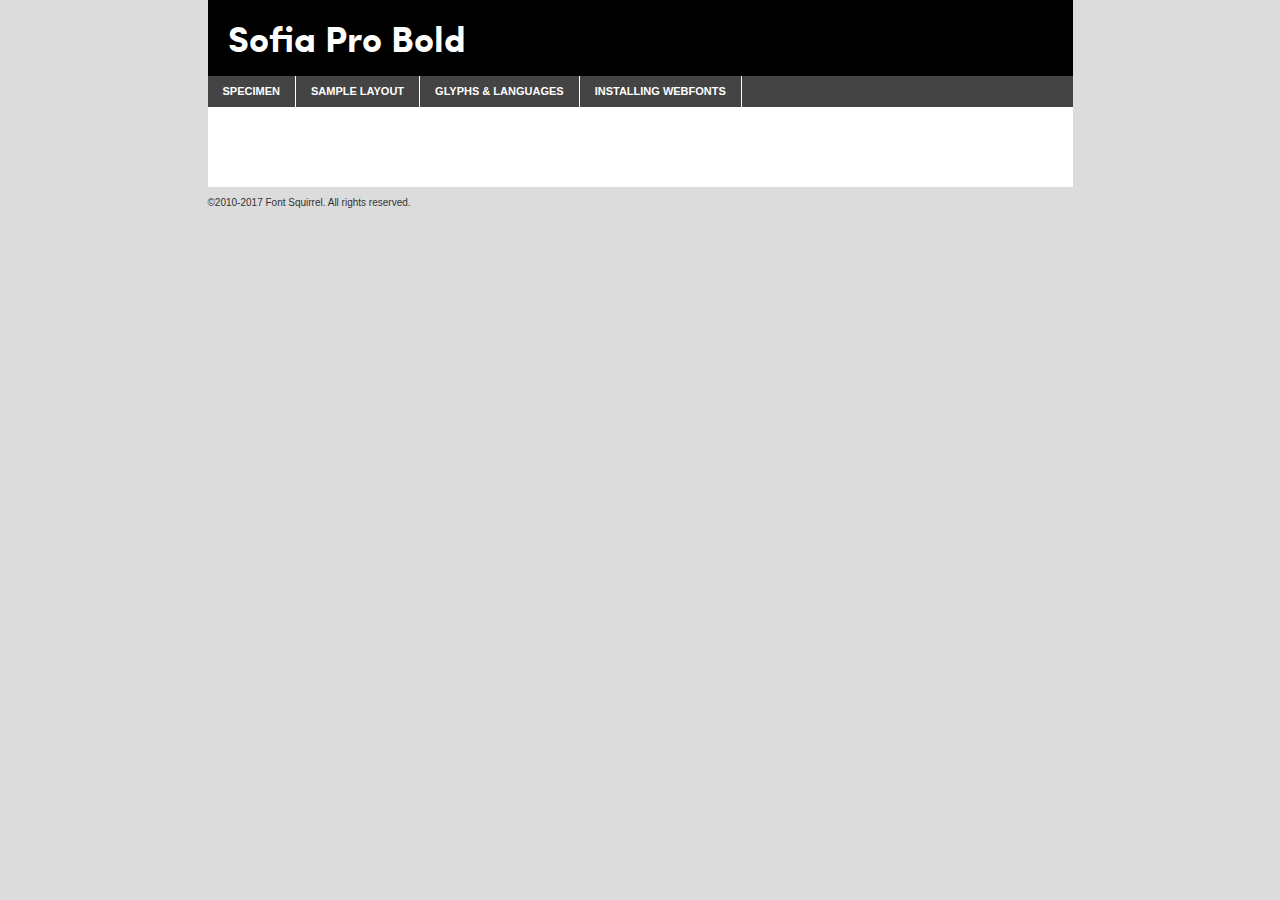
<file: webfontkit-20240711-131944/sofia_pro_bold_az-demo.html>
<!DOCTYPE html PUBLIC "-//W3C//DTD XHTML 1.0 Transitional//EN"
        "http://www.w3.org/TR/xhtml1/DTD/xhtml1-transitional.dtd">

<html xmlns="http://www.w3.org/1999/xhtml" xml:lang="en" lang="en">
<head>
    <meta http-equiv="Content-Type" content="text/html; charset=utf-8"/>
    <script src="http://ajax.googleapis.com/ajax/libs/jquery/1.7.2/jquery.min.js" type="text/javascript" charset="utf-8"></script>
    <script type="text/javascript">
		(function($) {
			$.fn.easyTabs = function(option) {
				var param = jQuery.extend({ fadeSpeed: 'fast', defaultContent: 1, activeClass: 'active' }, option);
				$(this).each(function() {
					var thisId = '#' + this.id;
					if ( param.defaultContent == '' )
					{
						param.defaultContent = 1;
					}
					if ( typeof param.defaultContent == 'number' )
					{
						var defaultTab = $(thisId + ' .tabs li:eq(' + (param.defaultContent - 1) + ') a').attr('href').substr(1);
					}
					else
					{
						var defaultTab = param.defaultContent;
					}
					$(thisId + ' .tabs li a').each(function() {
						var tabToHide = $(this).attr('href').substr(1);
						$('#' + tabToHide).addClass('easytabs-tab-content');
					});
					hideAll();
					changeContent(defaultTab);

					function hideAll() {$(thisId + ' .easytabs-tab-content').hide();}

					function changeContent(tabId)
					{
						hideAll();
						$(thisId + ' .tabs li').removeClass(param.activeClass);
						$(thisId + ' .tabs li a[href=#' + tabId + ']').closest('li').addClass(param.activeClass);
						if ( param.fadeSpeed != 'none' )
						{
							$(thisId + ' #' + tabId).fadeIn(param.fadeSpeed);
						}
						else
						{
							$(thisId + ' #' + tabId).show();
						}
					}

					$(thisId + ' .tabs li').click(function() {
						var tabId = $(this).find('a').attr('href').substr(1);
						changeContent(tabId);
						return false;
					});
				});
			}
		})(jQuery);
    </script>
    <link rel="stylesheet" href="specimen_files/specimen_stylesheet.css" type="text/css" charset="utf-8"/>
    <link rel="stylesheet" href="stylesheet.css" type="text/css" charset="utf-8"/>

    <style type="text/css">
        		body {
			font-family: 'sofia_probold';
        		}

            </style>

    <title>Sofia Pro Bold Specimen</title>


    <script type="text/javascript" charset="utf-8">
		$(document).ready(function() {
			$('#container').easyTabs({ defaultContent: 1 });
		});
    </script>
</head>

<body>
<div id="container">
    <div id="header">
		Sofia Pro Bold    </div>
    <ul class="tabs">
        <li><a href="#specimen">Specimen</a></li>
        <li><a href="#layout">Sample Layout</a></li>
		        <li><a href="#glyphs">Glyphs &amp; Languages</a></li>
        <li><a href="#installing">Installing Webfonts</a></li>

    </ul>

    <div id="main_content">


        <div id="specimen">

            <div class="section">
                <div class="grid12 firstcol">
                    <div class="huge">AaBb</div>
                </div>
            </div>

            <div class="section">
                <div class="glyph_range">A&#x200B;B&#x200b;C&#x200b;D&#x200b;E&#x200b;F&#x200b;G&#x200b;H&#x200b;I&#x200b;J&#x200b;K&#x200b;L&#x200b;M&#x200b;N&#x200b;O&#x200b;P&#x200b;Q&#x200b;R&#x200b;S&#x200b;T&#x200b;U&#x200b;V&#x200b;W&#x200b;X&#x200b;Y&#x200b;Z&#x200b;a&#x200b;b&#x200b;c&#x200b;d&#x200b;e&#x200b;f&#x200b;g&#x200b;h&#x200b;i&#x200b;j&#x200b;k&#x200b;l&#x200b;m&#x200b;n&#x200b;o&#x200b;p&#x200b;q&#x200b;r&#x200b;s&#x200b;t&#x200b;u&#x200b;v&#x200b;w&#x200b;x&#x200b;y&#x200b;z&#x200b;1&#x200b;2&#x200b;3&#x200b;4&#x200b;5&#x200b;6&#x200b;7&#x200b;8&#x200b;9&#x200b;0&#x200b;&amp;&#x200b;.&#x200b;,&#x200b;?&#x200b;!&#x200b;&#64;&#x200b;(&#x200b;)&#x200b;#&#x200b;$&#x200b;%&#x200b;*&#x200b;+&#x200b;-&#x200b;=&#x200b;:&#x200b;;</div>
            </div>
            <div class="section">
                <div class="grid12 firstcol">
                    <table class="sample_table">
                        <tr>
                            <td>10</td>
                            <td class="size10">abcdefghijklmnopqrstuvwxyzABCDEFGHIJKLMNOPQRSTUVWXYZ0123456789abcdefghijklmnopqrstuvwxyzABCDEFGHIJKLMNOPQRSTUVWXYZ0123456789abcdefghijklmnopqrstuvwxyzABCDEFGHIJKLMNOPQRSTUVWXYZ</td>
                        </tr>
                        <tr>
                            <td>11</td>
                            <td class="size11">abcdefghijklmnopqrstuvwxyzABCDEFGHIJKLMNOPQRSTUVWXYZ0123456789abcdefghijklmnopqrstuvwxyzABCDEFGHIJKLMNOPQRSTUVWXYZ0123456789abcdefghijklmnopqrstuvwxyzABCDEFGHIJKLMNOPQRSTUVWXYZ</td>
                        </tr>
                        <tr>
                            <td>12</td>
                            <td class="size12">abcdefghijklmnopqrstuvwxyzABCDEFGHIJKLMNOPQRSTUVWXYZ0123456789abcdefghijklmnopqrstuvwxyzABCDEFGHIJKLMNOPQRSTUVWXYZ0123456789abcdefghijklmnopqrstuvwxyzABCDEFGHIJKLMNOPQRSTUVWXYZ</td>
                        </tr>
                        <tr>
                            <td>13</td>
                            <td class="size13">abcdefghijklmnopqrstuvwxyzABCDEFGHIJKLMNOPQRSTUVWXYZ0123456789abcdefghijklmnopqrstuvwxyzABCDEFGHIJKLMNOPQRSTUVWXYZ0123456789abcdefghijklmnopqrstuvwxyzABCDEFGHIJKLMNOPQRSTUVWXYZ</td>
                        </tr>
                        <tr>
                            <td>14</td>
                            <td class="size14">abcdefghijklmnopqrstuvwxyzABCDEFGHIJKLMNOPQRSTUVWXYZ0123456789abcdefghijklmnopqrstuvwxyzABCDEFGHIJKLMNOPQRSTUVWXYZ0123456789abcdefghijklmnopqrstuvwxyzABCDEFGHIJKLMNOPQRSTUVWXYZ</td>
                        </tr>
                        <tr>
                            <td>16</td>
                            <td class="size16">abcdefghijklmnopqrstuvwxyzABCDEFGHIJKLMNOPQRSTUVWXYZ0123456789abcdefghijklmnopqrstuvwxyzABCDEFGHIJKLMNOPQRSTUVWXYZ</td>
                        </tr>
                        <tr>
                            <td>18</td>
                            <td class="size18">abcdefghijklmnopqrstuvwxyzABCDEFGHIJKLMNOPQRSTUVWXYZ0123456789abcdefghijklmnopqrstuvwxyzABCDEFGHIJKLMNOPQRSTUVWXYZ</td>
                        </tr>
                        <tr>
                            <td>20</td>
                            <td class="size20">abcdefghijklmnopqrstuvwxyzABCDEFGHIJKLMNOPQRSTUVWXYZ0123456789abcdefghijklmnopqrstuvwxyzABCDEFGHIJKLMNOPQRSTUVWXYZ</td>
                        </tr>
                        <tr>
                            <td>24</td>
                            <td class="size24">abcdefghijklmnopqrstuvwxyzABCDEFGHIJKLMNOPQRSTUVWXYZ0123456789abcdefghijklmnopqrstuvwxyzABCDEFGHIJKLMNOPQRSTUVWXYZ</td>
                        </tr>
                        <tr>
                            <td>30</td>
                            <td class="size30">abcdefghijklmnopqrstuvwxyzABCDEFGHIJKLMNOPQRSTUVWXYZ0123456789abcdefghijklmnopqrstuvwxyzABCDEFGHIJKLMNOPQRSTUVWXYZ</td>
                        </tr>
                        <tr>
                            <td>36</td>
                            <td class="size36">abcdefghijklmnopqrstuvwxyzABCDEFGHIJKLMNOPQRSTUVWXYZ0123456789abcdefghijklmnopqrstuvwxyzABCDEFGHIJKLMNOPQRSTUVWXYZ</td>
                        </tr>
                        <tr>
                            <td>48</td>
                            <td class="size48">abcdefghijklmnopqrstuvwxyzABCDEFGHIJKLMNOPQRSTUVWXYZ0123456789abcdefghijklmnopqrstuvwxyzABCDEFGHIJKLMNOPQRSTUVWXYZ</td>
                        </tr>
                        <tr>
                            <td>60</td>
                            <td class="size60">abcdefghijklmnopqrstuvwxyzABCDEFGHIJKLMNOPQRSTUVWXYZ0123456789abcdefghijklmnopqrstuvwxyzABCDEFGHIJKLMNOPQRSTUVWXYZ</td>
                        </tr>
                        <tr>
                            <td>72</td>
                            <td class="size72">abcdefghijklmnopqrstuvwxyzABCDEFGHIJKLMNOPQRSTUVWXYZ0123456789abcdefghijklmnopqrstuvwxyzABCDEFGHIJKLMNOPQRSTUVWXYZ</td>
                        </tr>
                        <tr>
                            <td>90</td>
                            <td class="size90">abcdefghijklmnopqrstuvwxyzABCDEFGHIJKLMNOPQRSTUVWXYZ0123456789abcdefghijklmnopqrstuvwxyzABCDEFGHIJKLMNOPQRSTUVWXYZ</td>
                        </tr>
                    </table>

                </div>

            </div>


            <div class="section" id="bodycomparison">


                <div id="xheight">
                    <div class="fontbody">&#x25FC;&#x25FC;&#x25FC;&#x25FC;&#x25FC;&#x25FC;&#x25FC;&#x25FC;&#x25FC;&#x25FC;&#x25FC;&#x25FC;&#x25FC;&#x25FC;&#x25FC;&#x25FC;&#x25FC;&#x25FC;&#x25FC;&#x25FC;&#x25FC;&#x25FC;&#x25FC;&#x25FC;&#x25FC;&#x25FC;&#x25FC;&#x25FC;&#x25FC;&#x25FC;&#x25FC;&#x25FC;&#x25FC;&#x25FC;&#x25FC;&#x25FC;&#x25FC;&#x25FC;&#x25FC;&#x25FC;&#x25FC;&#x25FC;&#x25FC;&#x25FC;&#x25FC;&#x25FC;&#x25FC;&#x25FC;&#x25FC;&#x25FC;&#x25FC;&#x25FC;&#x25FC;&#x25FC;&#x25FC;&#x25FC;&#x25FC;&#x25FC;&#x25FC;&#x25FC;&#x25FC;&#x25FC;&#x25FC;&#x25FC;&#x25FC;&#x25FC;&#x25FC;&#x25FC;&#x25FC;&#x25FC;&#x25FC;&#x25FC;&#x25FC;&#x25FC;&#x25FC;&#x25FC;&#x25FC;&#x25FC;&#x25FC;&#x25FC;&#x25FC;&#x25FC;&#x25FC;&#x25FC;&#x25FC;&#x25FC;&#x25FC;&#x25FC;&#x25FC;&#x25FC;&#x25FC;&#x25FC;&#x25FC;&#x25FC;&#x25FC;&#x25FC;&#x25FC;&#x25FC;&#x25FC;body</div>
                    <div class="arialbody">body</div>
                    <div class="verdanabody">body</div>
                    <div class="georgiabody">body</div>
                </div>
                <div class="fontbody" style="z-index:1">
                    body<span>Sofia Pro Bold</span>
                </div>
                <div class="arialbody" style="z-index:1">
                    body<span>Arial</span>
                </div>
                <div class="verdanabody" style="z-index:1">
                    body<span>Verdana</span>
                </div>
                <div class="georgiabody" style="z-index:1">
                    body<span>Georgia</span>
                </div>


            </div>


            <div class="section psample psample_row1" id="">

                <div class="grid2 firstcol">
                    <p class="size10"><span>10.</span>Aenean lacinia bibendum nulla sed consectetur. Fusce dapibus, tellus ac cursus commodo, tortor mauris condimentum nibh, ut fermentum massa justo sit amet risus. Nullam id dolor id nibh ultricies vehicula ut id elit. Cum sociis natoque penatibus et magnis dis parturient montes, nascetur ridiculus mus. Nulla vitae elit libero, a pharetra augue.</p>

                </div>
                <div class="grid3">
                    <p class="size11"><span>11.</span>Aenean lacinia bibendum nulla sed consectetur. Fusce dapibus, tellus ac cursus commodo, tortor mauris condimentum nibh, ut fermentum massa justo sit amet risus. Nullam id dolor id nibh ultricies vehicula ut id elit. Cum sociis natoque penatibus et magnis dis parturient montes, nascetur ridiculus mus. Nulla vitae elit libero, a pharetra augue.</p>

                </div>
                <div class="grid3">
                    <p class="size12"><span>12.</span>Aenean lacinia bibendum nulla sed consectetur. Fusce dapibus, tellus ac cursus commodo, tortor mauris condimentum nibh, ut fermentum massa justo sit amet risus. Nullam id dolor id nibh ultricies vehicula ut id elit. Cum sociis natoque penatibus et magnis dis parturient montes, nascetur ridiculus mus. Nulla vitae elit libero, a pharetra augue.</p>

                </div>
                <div class="grid4">
                    <p class="size13"><span>13.</span>Aenean lacinia bibendum nulla sed consectetur. Fusce dapibus, tellus ac cursus commodo, tortor mauris condimentum nibh, ut fermentum massa justo sit amet risus. Nullam id dolor id nibh ultricies vehicula ut id elit. Cum sociis natoque penatibus et magnis dis parturient montes, nascetur ridiculus mus. Nulla vitae elit libero, a pharetra augue.</p>

                </div>
                <div class="white_blend"></div>

            </div>
            <div class="section psample psample_row2" id="">
                <div class="grid3 firstcol">
                    <p class="size14"><span>14.</span>Aenean lacinia bibendum nulla sed consectetur. Fusce dapibus, tellus ac cursus commodo, tortor mauris condimentum nibh, ut fermentum massa justo sit amet risus. Nullam id dolor id nibh ultricies vehicula ut id elit. Cum sociis natoque penatibus et magnis dis parturient montes, nascetur ridiculus mus. Nulla vitae elit libero, a pharetra augue.</p>

                </div>
                <div class="grid4">
                    <p class="size16"><span>16.</span>Aenean lacinia bibendum nulla sed consectetur. Fusce dapibus, tellus ac cursus commodo, tortor mauris condimentum nibh, ut fermentum massa justo sit amet risus. Nullam id dolor id nibh ultricies vehicula ut id elit. Cum sociis natoque penatibus et magnis dis parturient montes, nascetur ridiculus mus. Nulla vitae elit libero, a pharetra augue.</p>

                </div>
                <div class="grid5">
                    <p class="size18"><span>18.</span>Aenean lacinia bibendum nulla sed consectetur. Fusce dapibus, tellus ac cursus commodo, tortor mauris condimentum nibh, ut fermentum massa justo sit amet risus. Nullam id dolor id nibh ultricies vehicula ut id elit. Cum sociis natoque penatibus et magnis dis parturient montes, nascetur ridiculus mus. Nulla vitae elit libero, a pharetra augue.</p>

                </div>

                <div class="white_blend"></div>

            </div>

            <div class="section psample psample_row3" id="">
                <div class="grid5 firstcol">
                    <p class="size20"><span>20.</span>Aenean lacinia bibendum nulla sed consectetur. Fusce dapibus, tellus ac cursus commodo, tortor mauris condimentum nibh, ut fermentum massa justo sit amet risus. Nullam id dolor id nibh ultricies vehicula ut id elit. Cum sociis natoque penatibus et magnis dis parturient montes, nascetur ridiculus mus. Nulla vitae elit libero, a pharetra augue.</p>
                </div>
                <div class="grid7">
                    <p class="size24"><span>24.</span>Aenean lacinia bibendum nulla sed consectetur. Fusce dapibus, tellus ac cursus commodo, tortor mauris condimentum nibh, ut fermentum massa justo sit amet risus. Nullam id dolor id nibh ultricies vehicula ut id elit. Cum sociis natoque penatibus et magnis dis parturient montes, nascetur ridiculus mus. Nulla vitae elit libero, a pharetra augue.</p>
                </div>

                <div class="white_blend"></div>

            </div>

            <div class="section psample psample_row4" id="">
                <div class="grid12 firstcol">
                    <p class="size30"><span>30.</span>Aenean lacinia bibendum nulla sed consectetur. Fusce dapibus, tellus ac cursus commodo, tortor mauris condimentum nibh, ut fermentum massa justo sit amet risus. Nullam id dolor id nibh ultricies vehicula ut id elit. Cum sociis natoque penatibus et magnis dis parturient montes, nascetur ridiculus mus. Nulla vitae elit libero, a pharetra augue.</p>
                </div>
                <div class="white_blend"></div>

            </div>


            <div class="section psample psample_row1 fullreverse">
                <div class="grid2 firstcol">
                    <p class="size10"><span>10.</span>Aenean lacinia bibendum nulla sed consectetur. Fusce dapibus, tellus ac cursus commodo, tortor mauris condimentum nibh, ut fermentum massa justo sit amet risus. Nullam id dolor id nibh ultricies vehicula ut id elit. Cum sociis natoque penatibus et magnis dis parturient montes, nascetur ridiculus mus. Nulla vitae elit libero, a pharetra augue.</p>

                </div>
                <div class="grid3">
                    <p class="size11"><span>11.</span>Aenean lacinia bibendum nulla sed consectetur. Fusce dapibus, tellus ac cursus commodo, tortor mauris condimentum nibh, ut fermentum massa justo sit amet risus. Nullam id dolor id nibh ultricies vehicula ut id elit. Cum sociis natoque penatibus et magnis dis parturient montes, nascetur ridiculus mus. Nulla vitae elit libero, a pharetra augue.</p>

                </div>
                <div class="grid3">
                    <p class="size12"><span>12.</span>Aenean lacinia bibendum nulla sed consectetur. Fusce dapibus, tellus ac cursus commodo, tortor mauris condimentum nibh, ut fermentum massa justo sit amet risus. Nullam id dolor id nibh ultricies vehicula ut id elit. Cum sociis natoque penatibus et magnis dis parturient montes, nascetur ridiculus mus. Nulla vitae elit libero, a pharetra augue.</p>

                </div>
                <div class="grid4">
                    <p class="size13"><span>13.</span>Aenean lacinia bibendum nulla sed consectetur. Fusce dapibus, tellus ac cursus commodo, tortor mauris condimentum nibh, ut fermentum massa justo sit amet risus. Nullam id dolor id nibh ultricies vehicula ut id elit. Cum sociis natoque penatibus et magnis dis parturient montes, nascetur ridiculus mus. Nulla vitae elit libero, a pharetra augue.</p>

                </div>
                <div class="black_blend"></div>

            </div>

            <div class="section psample psample_row2 fullreverse">
                <div class="grid3 firstcol">
                    <p class="size14"><span>14.</span>Aenean lacinia bibendum nulla sed consectetur. Fusce dapibus, tellus ac cursus commodo, tortor mauris condimentum nibh, ut fermentum massa justo sit amet risus. Nullam id dolor id nibh ultricies vehicula ut id elit. Cum sociis natoque penatibus et magnis dis parturient montes, nascetur ridiculus mus. Nulla vitae elit libero, a pharetra augue.</p>

                </div>
                <div class="grid4">
                    <p class="size16"><span>16.</span>Aenean lacinia bibendum nulla sed consectetur. Fusce dapibus, tellus ac cursus commodo, tortor mauris condimentum nibh, ut fermentum massa justo sit amet risus. Nullam id dolor id nibh ultricies vehicula ut id elit. Cum sociis natoque penatibus et magnis dis parturient montes, nascetur ridiculus mus. Nulla vitae elit libero, a pharetra augue.</p>

                </div>
                <div class="grid5">
                    <p class="size18"><span>18.</span>Aenean lacinia bibendum nulla sed consectetur. Fusce dapibus, tellus ac cursus commodo, tortor mauris condimentum nibh, ut fermentum massa justo sit amet risus. Nullam id dolor id nibh ultricies vehicula ut id elit. Cum sociis natoque penatibus et magnis dis parturient montes, nascetur ridiculus mus. Nulla vitae elit libero, a pharetra augue.</p>

                </div>
                <div class="black_blend"></div>

            </div>

            <div class="section psample fullreverse psample_row3" id="">
                <div class="grid5 firstcol">
                    <p class="size20"><span>20.</span>Aenean lacinia bibendum nulla sed consectetur. Fusce dapibus, tellus ac cursus commodo, tortor mauris condimentum nibh, ut fermentum massa justo sit amet risus. Nullam id dolor id nibh ultricies vehicula ut id elit. Cum sociis natoque penatibus et magnis dis parturient montes, nascetur ridiculus mus. Nulla vitae elit libero, a pharetra augue.</p>
                </div>
                <div class="grid7">
                    <p class="size24"><span>24.</span>Aenean lacinia bibendum nulla sed consectetur. Fusce dapibus, tellus ac cursus commodo, tortor mauris condimentum nibh, ut fermentum massa justo sit amet risus. Nullam id dolor id nibh ultricies vehicula ut id elit. Cum sociis natoque penatibus et magnis dis parturient montes, nascetur ridiculus mus. Nulla vitae elit libero, a pharetra augue.</p>
                </div>

                <div class="black_blend"></div>

            </div>

            <div class="section psample fullreverse psample_row4" id="" style="border-bottom: 20px #000 solid;">
                <div class="grid12 firstcol">
                    <p class="size30"><span>30.</span>Aenean lacinia bibendum nulla sed consectetur. Fusce dapibus, tellus ac cursus commodo, tortor mauris condimentum nibh, ut fermentum massa justo sit amet risus. Nullam id dolor id nibh ultricies vehicula ut id elit. Cum sociis natoque penatibus et magnis dis parturient montes, nascetur ridiculus mus. Nulla vitae elit libero, a pharetra augue.</p>
                </div>
                <div class="black_blend"></div>

            </div>


        </div>

        <div id="layout">

            <div class="section">

                <div class="grid12 firstcol">
                    <h1>Lorem Ipsum Dolor</h1>
                    <h2>Etiam porta sem malesuada magna mollis euismod</h2>

                    <p class="byline">By <a href="#link">Aenean Lacinia</a></p>
                </div>
            </div>
            <div class="section">
                <div class="grid8 firstcol">
                    <p class="large">Donec sed odio dui. Morbi leo risus, porta ac consectetur ac, vestibulum at eros. Fusce dapibus, tellus ac cursus commodo, tortor mauris condimentum nibh, ut fermentum massa justo sit amet risus. </p>


                    <h3>Pellentesque ornare sem</h3>

                    <p>Maecenas sed diam eget risus varius blandit sit amet non magna. Maecenas faucibus mollis interdum. Donec ullamcorper nulla non metus auctor fringilla. Nullam id dolor id nibh ultricies vehicula ut id elit. Nullam id dolor id nibh ultricies vehicula ut id elit. </p>

                    <p>Aenean eu leo quam. Pellentesque ornare sem lacinia quam venenatis vestibulum. Lorem ipsum dolor sit amet, consectetur adipiscing elit. Cum sociis natoque penatibus et magnis dis parturient montes, nascetur ridiculus mus. </p>

                    <p>Nulla vitae elit libero, a pharetra augue. Praesent commodo cursus magna, vel scelerisque nisl consectetur et. Aenean lacinia bibendum nulla sed consectetur. </p>

                    <p>Nullam quis risus eget urna mollis ornare vel eu leo. Nullam quis risus eget urna mollis ornare vel eu leo. Maecenas sed diam eget risus varius blandit sit amet non magna. Donec ullamcorper nulla non metus auctor fringilla. </p>

                    <h3>Cras mattis consectetur</h3>

                    <p>Aenean eu leo quam. Pellentesque ornare sem lacinia quam venenatis vestibulum. Aenean lacinia bibendum nulla sed consectetur. Integer posuere erat a ante venenatis dapibus posuere velit aliquet. Cras mattis consectetur purus sit amet fermentum. </p>

                    <p>Nullam id dolor id nibh ultricies vehicula ut id elit. Nullam quis risus eget urna mollis ornare vel eu leo. Cras mattis consectetur purus sit amet fermentum.</p>
                </div>

                <div class="grid4 sidebar">

                    <div class="box reverse">
                        <p class="last">Nullam quis risus eget urna mollis ornare vel eu leo. Donec ullamcorper nulla non metus auctor fringilla. Cras mattis consectetur purus sit amet fermentum. Sed posuere consectetur est at lobortis. Lorem ipsum dolor sit amet, consectetur adipiscing elit. </p>
                    </div>

                    <p class="caption">Maecenas sed diam eget risus varius.</p>

                    <p>Vestibulum id ligula porta felis euismod semper. Integer posuere erat a ante venenatis dapibus posuere velit aliquet. Vestibulum id ligula porta felis euismod semper. Sed posuere consectetur est at lobortis. Maecenas sed diam eget risus varius blandit sit amet non magna. Fusce dapibus, tellus ac cursus commodo, tortor mauris condimentum nibh, ut fermentum massa justo sit amet risus. </p>


                    <p>Duis mollis, est non commodo luctus, nisi erat porttitor ligula, eget lacinia odio sem nec elit. Aenean lacinia bibendum nulla sed consectetur. Vivamus sagittis lacus vel augue laoreet rutrum faucibus dolor auctor. Aenean lacinia bibendum nulla sed consectetur. Nullam quis risus eget urna mollis ornare vel eu leo. </p>

                    <p>Praesent commodo cursus magna, vel scelerisque nisl consectetur et. Donec ullamcorper nulla non metus auctor fringilla. Maecenas faucibus mollis interdum. Fusce dapibus, tellus ac cursus commodo, tortor mauris condimentum nibh, ut fermentum massa justo sit amet risus. </p>

                </div>
            </div>

        </div>


		

        <div id="glyphs">
            <div class="section">
                <div class="grid12 firstcol">

                    <h1>Language Support</h1>
                    <p>The subset of Sofia Pro Bold in this kit supports the following languages:<br/>

						Albanian, Basque, Breton, Chamorro, Danish, Dutch, English, Faroese, Finnish, French, Frisian, Galician, German, Icelandic, Italian, Malagasy, Norwegian, Portuguese, Spanish, Alsatian, Aragonese, Arapaho, Arrernte, Asturian, Aymara, Bislama, Cebuano, Corsican, Fijian, French_creole, Genoese, Gilbertese, Greenlandic, Haitian_creole, Hiligaynon, Hmong, Hopi, Ibanag, Iloko_ilokano, Indonesian, Interglossa_glosa, Interlingua, Irish_gaelic, Jerriais, Lojban, Lombard, Luxembourgeois, Manx, Mohawk, Norfolk_pitcairnese, Occitan, Oromo, Pangasinan, Papiamento, Piedmontese, Potawatomi, Rhaeto-romance, Romansh, Rotokas, Sami_lule, Samoan, Sardinian, Scots_gaelic, Seychelles_creole, Shona, Sicilian, Somali, Southern_ndebele, Swahili, Swati_swazi, Tagalog_filipino_pilipino, Tetum, Tok_pisin, Uyghur_latinized, Volapuk, Walloon, Warlpiri, Xhosa, Yapese, Zulu, Latinbasic, Demo                    </p>
                    <h1>Glyph Chart</h1>
                    <p>The subset of Sofia Pro Bold in this kit includes all the glyphs listed below. Unicode entities are included above each glyph to help you insert individual characters into your layout.</p>
                    <div id="glyph_chart">

																				                                <div><p>&amp;#32;</p>&#32;</div>
																				                                <div><p>&amp;#33;</p>&#33;</div>
																				                                <div><p>&amp;#34;</p>&#34;</div>
																				                                <div><p>&amp;#35;</p>&#35;</div>
																				                                <div><p>&amp;#36;</p>&#36;</div>
																				                                <div><p>&amp;#37;</p>&#37;</div>
																				                                <div><p>&amp;#38;</p>&#38;</div>
																				                                <div><p>&amp;#39;</p>&#39;</div>
																				                                <div><p>&amp;#40;</p>&#40;</div>
																				                                <div><p>&amp;#41;</p>&#41;</div>
																				                                <div><p>&amp;#42;</p>&#42;</div>
																				                                <div><p>&amp;#43;</p>&#43;</div>
																				                                <div><p>&amp;#44;</p>&#44;</div>
																				                                <div><p>&amp;#45;</p>&#45;</div>
																				                                <div><p>&amp;#46;</p>&#46;</div>
																				                                <div><p>&amp;#47;</p>&#47;</div>
																				                                <div><p>&amp;#48;</p>&#48;</div>
																				                                <div><p>&amp;#49;</p>&#49;</div>
																				                                <div><p>&amp;#50;</p>&#50;</div>
																				                                <div><p>&amp;#51;</p>&#51;</div>
																				                                <div><p>&amp;#52;</p>&#52;</div>
																				                                <div><p>&amp;#53;</p>&#53;</div>
																				                                <div><p>&amp;#54;</p>&#54;</div>
																				                                <div><p>&amp;#55;</p>&#55;</div>
																				                                <div><p>&amp;#56;</p>&#56;</div>
																				                                <div><p>&amp;#57;</p>&#57;</div>
																				                                <div><p>&amp;#58;</p>&#58;</div>
																				                                <div><p>&amp;#59;</p>&#59;</div>
																				                                <div><p>&amp;#60;</p>&#60;</div>
																				                                <div><p>&amp;#61;</p>&#61;</div>
																				                                <div><p>&amp;#62;</p>&#62;</div>
																				                                <div><p>&amp;#63;</p>&#63;</div>
																				                                <div><p>&amp;#64;</p>&#64;</div>
																				                                <div><p>&amp;#65;</p>&#65;</div>
																				                                <div><p>&amp;#66;</p>&#66;</div>
																				                                <div><p>&amp;#67;</p>&#67;</div>
																				                                <div><p>&amp;#68;</p>&#68;</div>
																				                                <div><p>&amp;#69;</p>&#69;</div>
																				                                <div><p>&amp;#70;</p>&#70;</div>
																				                                <div><p>&amp;#71;</p>&#71;</div>
																				                                <div><p>&amp;#72;</p>&#72;</div>
																				                                <div><p>&amp;#73;</p>&#73;</div>
																				                                <div><p>&amp;#74;</p>&#74;</div>
																				                                <div><p>&amp;#75;</p>&#75;</div>
																				                                <div><p>&amp;#76;</p>&#76;</div>
																				                                <div><p>&amp;#77;</p>&#77;</div>
																				                                <div><p>&amp;#78;</p>&#78;</div>
																				                                <div><p>&amp;#79;</p>&#79;</div>
																				                                <div><p>&amp;#80;</p>&#80;</div>
																				                                <div><p>&amp;#81;</p>&#81;</div>
																				                                <div><p>&amp;#82;</p>&#82;</div>
																				                                <div><p>&amp;#83;</p>&#83;</div>
																				                                <div><p>&amp;#84;</p>&#84;</div>
																				                                <div><p>&amp;#85;</p>&#85;</div>
																				                                <div><p>&amp;#86;</p>&#86;</div>
																				                                <div><p>&amp;#87;</p>&#87;</div>
																				                                <div><p>&amp;#88;</p>&#88;</div>
																				                                <div><p>&amp;#89;</p>&#89;</div>
																				                                <div><p>&amp;#90;</p>&#90;</div>
																				                                <div><p>&amp;#91;</p>&#91;</div>
																				                                <div><p>&amp;#92;</p>&#92;</div>
																				                                <div><p>&amp;#93;</p>&#93;</div>
																				                                <div><p>&amp;#95;</p>&#95;</div>
																				                                <div><p>&amp;#96;</p>&#96;</div>
																				                                <div><p>&amp;#97;</p>&#97;</div>
																				                                <div><p>&amp;#98;</p>&#98;</div>
																				                                <div><p>&amp;#99;</p>&#99;</div>
																				                                <div><p>&amp;#100;</p>&#100;</div>
																				                                <div><p>&amp;#101;</p>&#101;</div>
																				                                <div><p>&amp;#102;</p>&#102;</div>
																				                                <div><p>&amp;#103;</p>&#103;</div>
																				                                <div><p>&amp;#104;</p>&#104;</div>
																				                                <div><p>&amp;#105;</p>&#105;</div>
																				                                <div><p>&amp;#106;</p>&#106;</div>
																				                                <div><p>&amp;#107;</p>&#107;</div>
																				                                <div><p>&amp;#108;</p>&#108;</div>
																				                                <div><p>&amp;#109;</p>&#109;</div>
																				                                <div><p>&amp;#110;</p>&#110;</div>
																				                                <div><p>&amp;#111;</p>&#111;</div>
																				                                <div><p>&amp;#112;</p>&#112;</div>
																				                                <div><p>&amp;#113;</p>&#113;</div>
																				                                <div><p>&amp;#114;</p>&#114;</div>
																				                                <div><p>&amp;#115;</p>&#115;</div>
																				                                <div><p>&amp;#116;</p>&#116;</div>
																				                                <div><p>&amp;#117;</p>&#117;</div>
																				                                <div><p>&amp;#118;</p>&#118;</div>
																				                                <div><p>&amp;#119;</p>&#119;</div>
																				                                <div><p>&amp;#120;</p>&#120;</div>
																				                                <div><p>&amp;#121;</p>&#121;</div>
																				                                <div><p>&amp;#122;</p>&#122;</div>
																				                                <div><p>&amp;#123;</p>&#123;</div>
																				                                <div><p>&amp;#124;</p>&#124;</div>
																				                                <div><p>&amp;#125;</p>&#125;</div>
																				                                <div><p>&amp;#160;</p>&#160;</div>
																				                                <div><p>&amp;#161;</p>&#161;</div>
																				                                <div><p>&amp;#162;</p>&#162;</div>
																				                                <div><p>&amp;#163;</p>&#163;</div>
																				                                <div><p>&amp;#164;</p>&#164;</div>
																				                                <div><p>&amp;#165;</p>&#165;</div>
																				                                <div><p>&amp;#166;</p>&#166;</div>
																				                                <div><p>&amp;#167;</p>&#167;</div>
																				                                <div><p>&amp;#168;</p>&#168;</div>
																				                                <div><p>&amp;#169;</p>&#169;</div>
																				                                <div><p>&amp;#170;</p>&#170;</div>
																				                                <div><p>&amp;#171;</p>&#171;</div>
																				                                <div><p>&amp;#172;</p>&#172;</div>
																				                                <div><p>&amp;#173;</p>&#173;</div>
																				                                <div><p>&amp;#174;</p>&#174;</div>
																				                                <div><p>&amp;#175;</p>&#175;</div>
																				                                <div><p>&amp;#176;</p>&#176;</div>
																				                                <div><p>&amp;#177;</p>&#177;</div>
																				                                <div><p>&amp;#178;</p>&#178;</div>
																				                                <div><p>&amp;#179;</p>&#179;</div>
																				                                <div><p>&amp;#180;</p>&#180;</div>
																				                                <div><p>&amp;#181;</p>&#181;</div>
																				                                <div><p>&amp;#182;</p>&#182;</div>
																				                                <div><p>&amp;#183;</p>&#183;</div>
																				                                <div><p>&amp;#184;</p>&#184;</div>
																				                                <div><p>&amp;#185;</p>&#185;</div>
																				                                <div><p>&amp;#186;</p>&#186;</div>
																				                                <div><p>&amp;#187;</p>&#187;</div>
																				                                <div><p>&amp;#188;</p>&#188;</div>
																				                                <div><p>&amp;#189;</p>&#189;</div>
																				                                <div><p>&amp;#190;</p>&#190;</div>
																				                                <div><p>&amp;#191;</p>&#191;</div>
																				                                <div><p>&amp;#192;</p>&#192;</div>
																				                                <div><p>&amp;#193;</p>&#193;</div>
																				                                <div><p>&amp;#194;</p>&#194;</div>
																				                                <div><p>&amp;#195;</p>&#195;</div>
																				                                <div><p>&amp;#196;</p>&#196;</div>
																				                                <div><p>&amp;#197;</p>&#197;</div>
																				                                <div><p>&amp;#198;</p>&#198;</div>
																				                                <div><p>&amp;#199;</p>&#199;</div>
																				                                <div><p>&amp;#200;</p>&#200;</div>
																				                                <div><p>&amp;#201;</p>&#201;</div>
																				                                <div><p>&amp;#202;</p>&#202;</div>
																				                                <div><p>&amp;#203;</p>&#203;</div>
																				                                <div><p>&amp;#204;</p>&#204;</div>
																				                                <div><p>&amp;#205;</p>&#205;</div>
																				                                <div><p>&amp;#206;</p>&#206;</div>
																				                                <div><p>&amp;#207;</p>&#207;</div>
																				                                <div><p>&amp;#208;</p>&#208;</div>
																				                                <div><p>&amp;#209;</p>&#209;</div>
																				                                <div><p>&amp;#210;</p>&#210;</div>
																				                                <div><p>&amp;#211;</p>&#211;</div>
																				                                <div><p>&amp;#212;</p>&#212;</div>
																				                                <div><p>&amp;#213;</p>&#213;</div>
																				                                <div><p>&amp;#214;</p>&#214;</div>
																				                                <div><p>&amp;#215;</p>&#215;</div>
																				                                <div><p>&amp;#216;</p>&#216;</div>
																				                                <div><p>&amp;#217;</p>&#217;</div>
																				                                <div><p>&amp;#218;</p>&#218;</div>
																				                                <div><p>&amp;#219;</p>&#219;</div>
																				                                <div><p>&amp;#220;</p>&#220;</div>
																				                                <div><p>&amp;#221;</p>&#221;</div>
																				                                <div><p>&amp;#222;</p>&#222;</div>
																				                                <div><p>&amp;#223;</p>&#223;</div>
																				                                <div><p>&amp;#224;</p>&#224;</div>
																				                                <div><p>&amp;#225;</p>&#225;</div>
																				                                <div><p>&amp;#226;</p>&#226;</div>
																				                                <div><p>&amp;#227;</p>&#227;</div>
																				                                <div><p>&amp;#228;</p>&#228;</div>
																				                                <div><p>&amp;#229;</p>&#229;</div>
																				                                <div><p>&amp;#230;</p>&#230;</div>
																				                                <div><p>&amp;#231;</p>&#231;</div>
																				                                <div><p>&amp;#232;</p>&#232;</div>
																				                                <div><p>&amp;#233;</p>&#233;</div>
																				                                <div><p>&amp;#234;</p>&#234;</div>
																				                                <div><p>&amp;#235;</p>&#235;</div>
																				                                <div><p>&amp;#236;</p>&#236;</div>
																				                                <div><p>&amp;#237;</p>&#237;</div>
																				                                <div><p>&amp;#238;</p>&#238;</div>
																				                                <div><p>&amp;#239;</p>&#239;</div>
																				                                <div><p>&amp;#240;</p>&#240;</div>
																				                                <div><p>&amp;#241;</p>&#241;</div>
																				                                <div><p>&amp;#242;</p>&#242;</div>
																				                                <div><p>&amp;#243;</p>&#243;</div>
																				                                <div><p>&amp;#244;</p>&#244;</div>
																				                                <div><p>&amp;#245;</p>&#245;</div>
																				                                <div><p>&amp;#246;</p>&#246;</div>
																				                                <div><p>&amp;#247;</p>&#247;</div>
																				                                <div><p>&amp;#248;</p>&#248;</div>
																				                                <div><p>&amp;#249;</p>&#249;</div>
																				                                <div><p>&amp;#250;</p>&#250;</div>
																				                                <div><p>&amp;#251;</p>&#251;</div>
																				                                <div><p>&amp;#252;</p>&#252;</div>
																				                                <div><p>&amp;#253;</p>&#253;</div>
																				                                <div><p>&amp;#254;</p>&#254;</div>
																				                                <div><p>&amp;#255;</p>&#255;</div>
																				                                <div><p>&amp;#338;</p>&#338;</div>
																				                                <div><p>&amp;#339;</p>&#339;</div>
																				                                <div><p>&amp;#376;</p>&#376;</div>
																				                                <div><p>&amp;#710;</p>&#710;</div>
																				                                <div><p>&amp;#732;</p>&#732;</div>
																				                                <div><p>&amp;#8192;</p>&#8192;</div>
																				                                <div><p>&amp;#8193;</p>&#8193;</div>
																				                                <div><p>&amp;#8194;</p>&#8194;</div>
																				                                <div><p>&amp;#8195;</p>&#8195;</div>
																				                                <div><p>&amp;#8196;</p>&#8196;</div>
																				                                <div><p>&amp;#8197;</p>&#8197;</div>
																				                                <div><p>&amp;#8198;</p>&#8198;</div>
																				                                <div><p>&amp;#8199;</p>&#8199;</div>
																				                                <div><p>&amp;#8200;</p>&#8200;</div>
																				                                <div><p>&amp;#8201;</p>&#8201;</div>
																				                                <div><p>&amp;#8202;</p>&#8202;</div>
																				                                <div><p>&amp;#8208;</p>&#8208;</div>
																				                                <div><p>&amp;#8209;</p>&#8209;</div>
																				                                <div><p>&amp;#8210;</p>&#8210;</div>
																				                                <div><p>&amp;#8211;</p>&#8211;</div>
																				                                <div><p>&amp;#8212;</p>&#8212;</div>
																				                                <div><p>&amp;#8216;</p>&#8216;</div>
																				                                <div><p>&amp;#8217;</p>&#8217;</div>
																				                                <div><p>&amp;#8218;</p>&#8218;</div>
																				                                <div><p>&amp;#8220;</p>&#8220;</div>
																				                                <div><p>&amp;#8221;</p>&#8221;</div>
																				                                <div><p>&amp;#8222;</p>&#8222;</div>
																				                                <div><p>&amp;#8226;</p>&#8226;</div>
																				                                <div><p>&amp;#8230;</p>&#8230;</div>
																				                                <div><p>&amp;#8239;</p>&#8239;</div>
																				                                <div><p>&amp;#8249;</p>&#8249;</div>
																				                                <div><p>&amp;#8250;</p>&#8250;</div>
																				                                <div><p>&amp;#8287;</p>&#8287;</div>
																				                                <div><p>&amp;#8364;</p>&#8364;</div>
																				                                <div><p>&amp;#8482;</p>&#8482;</div>
																				                                <div><p>&amp;#9724;</p>&#9724;</div>
																				                                <div><p>&amp;#64257;</p>&#64257;</div>
																				                                <div><p>&amp;#64258;</p>&#64258;</div>
																				                                <div><p>&amp;#64259;</p>&#64259;</div>
																				                                <div><p>&amp;#64260;</p>&#64260;</div>
																																																										                    </div>
                </div>


            </div>
        </div>


        <div id="specs">

        </div>

        <div id="installing">
            <div class="section">
                <div class="grid7 firstcol">
                    <h1>Installing Webfonts</h1>

                    <p>Webfonts are supported by all major browser platforms but not all in the same way. There are currently four different font formats that must be included in order to target all browsers. This includes TTF, WOFF, EOT and SVG.</p>

                    <h2>1. Upload your webfonts</h2>
                    <p>You must upload your webfont kit to your website. They should be in or near the same directory as your CSS files.</p>

                    <h2>2. Include the webfont stylesheet</h2>
                    <p>A special CSS @font-face declaration helps the various browsers select the appropriate font it needs without causing you a bunch of headaches. Learn more about this syntax by reading the <a href="https://www.fontspring.com/blog/further-hardening-of-the-bulletproof-syntax">Fontspring blog post</a> about it. The code for it is as follows:</p>


                    <code>
                        @font-face{
                        font-family: 'MyWebFont';
                        src: url('WebFont.eot');
                        src: url('WebFont.eot?#iefix') format('embedded-opentype'),
                        url('WebFont.woff') format('woff'),
                        url('WebFont.ttf') format('truetype'),
                        url('WebFont.svg#webfont') format('svg');
                        }
                    </code>

                    <p>We've already gone ahead and generated the code for you. All you have to do is link to the stylesheet in your HTML, like this:</p>
                    <code>&lt;link rel=&quot;stylesheet&quot; href=&quot;stylesheet.css&quot; type=&quot;text/css&quot; charset=&quot;utf-8&quot; /&gt;</code>

                    <h2>3. Modify your own stylesheet</h2>
                    <p>To take advantage of your new fonts, you must tell your stylesheet to use them. Look at the original @font-face declaration above and find the property called "font-family." The name linked there will be what you use to reference the font. Prepend that webfont name to the font stack in the "font-family" property, inside the selector you want to change. For example:</p>
                    <code>p { font-family: 'WebFont', Arial, sans-serif; }</code>

                    <h2>4. Test</h2>
                    <p>Getting webfonts to work cross-browser <em>can</em> be tricky. Use the information in the sidebar to help you if you find that fonts aren't loading in a particular browser.</p>
                </div>

                <div class="grid5 sidebar">
                    <div class="box">
                        <h2>Troubleshooting<br/>Font-Face Problems</h2>
                        <p>Having trouble getting your webfonts to load in your new website? Here are some tips to sort out what might be the problem.</p>

                        <h3>Fonts not showing in any browser</h3>

                        <p>This sounds like you need to work on the plumbing. You either did not upload the fonts to the correct directory, or you did not link the fonts properly in the CSS. If you've confirmed that all this is correct and you still have a problem, take a look at your .htaccess file and see if requests are getting intercepted.</p>

                        <h3>Fonts not loading in iPhone or iPad</h3>

                        <p>The most common problem here is that you are serving the fonts from an IIS server. IIS refuses to serve files that have unknown MIME types. If that is the case, you must set the MIME type for SVG to "image/svg+xml" in the server settings. Follow these instructions from Microsoft if you need help.</p>

                        <h3>Fonts not loading in Firefox</h3>

                        <p>The primary reason for this failure? You are still using a version Firefox older than 3.5. So upgrade already! If that isn't it, then you are very likely serving fonts from a different domain. Firefox requires that all font assets be served from the same domain. Lastly it is possible that you need to add WOFF to your list of MIME types (if you are serving via IIS.)</p>

                        <h3>Fonts not loading in IE</h3>

                        <p>Are you looking at Internet Explorer on an actual Windows machine or are you cheating by using a service like Adobe BrowserLab? Many of these screenshot services do not render @font-face for IE. Best to test it on a real machine.</p>

                        <h3>Fonts not loading in IE9</h3>

                        <p>IE9, like Firefox, requires that fonts be served from the same domain as the website. Make sure that is the case.</p>
                    </div>
                </div>
            </div>

        </div>

    </div>
    <div id="footer">
        <p>&copy;2010-2017 Font Squirrel. All rights reserved.</p>
    </div>
</div>
</body>
</html>
</file>
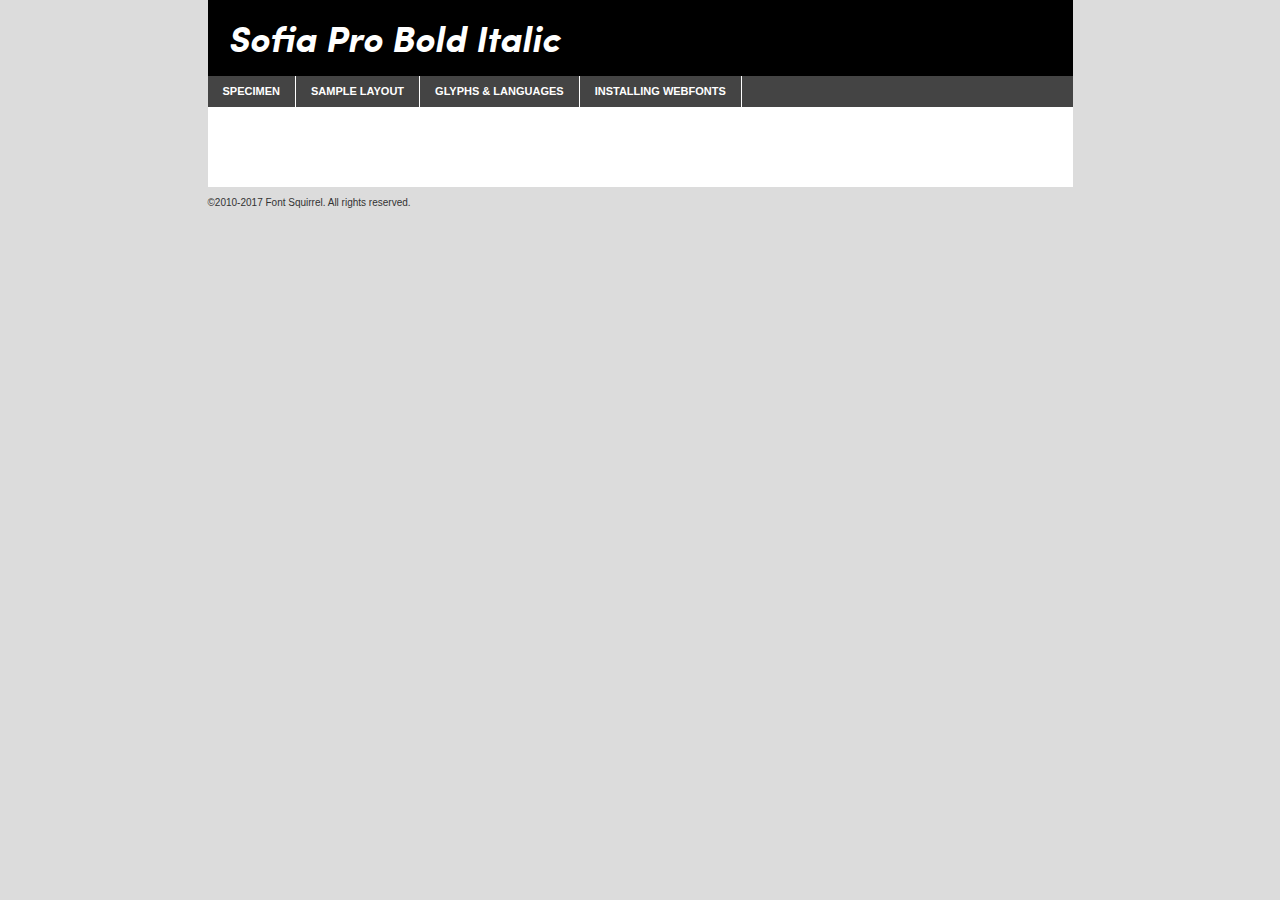
<file: webfontkit-20240711-131944/sofia_pro_bold_italic_az-demo.html>
<!DOCTYPE html PUBLIC "-//W3C//DTD XHTML 1.0 Transitional//EN"
        "http://www.w3.org/TR/xhtml1/DTD/xhtml1-transitional.dtd">

<html xmlns="http://www.w3.org/1999/xhtml" xml:lang="en" lang="en">
<head>
    <meta http-equiv="Content-Type" content="text/html; charset=utf-8"/>
    <script src="http://ajax.googleapis.com/ajax/libs/jquery/1.7.2/jquery.min.js" type="text/javascript" charset="utf-8"></script>
    <script type="text/javascript">
		(function($) {
			$.fn.easyTabs = function(option) {
				var param = jQuery.extend({ fadeSpeed: 'fast', defaultContent: 1, activeClass: 'active' }, option);
				$(this).each(function() {
					var thisId = '#' + this.id;
					if ( param.defaultContent == '' )
					{
						param.defaultContent = 1;
					}
					if ( typeof param.defaultContent == 'number' )
					{
						var defaultTab = $(thisId + ' .tabs li:eq(' + (param.defaultContent - 1) + ') a').attr('href').substr(1);
					}
					else
					{
						var defaultTab = param.defaultContent;
					}
					$(thisId + ' .tabs li a').each(function() {
						var tabToHide = $(this).attr('href').substr(1);
						$('#' + tabToHide).addClass('easytabs-tab-content');
					});
					hideAll();
					changeContent(defaultTab);

					function hideAll() {$(thisId + ' .easytabs-tab-content').hide();}

					function changeContent(tabId)
					{
						hideAll();
						$(thisId + ' .tabs li').removeClass(param.activeClass);
						$(thisId + ' .tabs li a[href=#' + tabId + ']').closest('li').addClass(param.activeClass);
						if ( param.fadeSpeed != 'none' )
						{
							$(thisId + ' #' + tabId).fadeIn(param.fadeSpeed);
						}
						else
						{
							$(thisId + ' #' + tabId).show();
						}
					}

					$(thisId + ' .tabs li').click(function() {
						var tabId = $(this).find('a').attr('href').substr(1);
						changeContent(tabId);
						return false;
					});
				});
			}
		})(jQuery);
    </script>
    <link rel="stylesheet" href="specimen_files/specimen_stylesheet.css" type="text/css" charset="utf-8"/>
    <link rel="stylesheet" href="stylesheet.css" type="text/css" charset="utf-8"/>

    <style type="text/css">
        		body {
			font-family: 'sofia_probold_italic';
        		}

            </style>

    <title>Sofia Pro Bold Italic Specimen</title>


    <script type="text/javascript" charset="utf-8">
		$(document).ready(function() {
			$('#container').easyTabs({ defaultContent: 1 });
		});
    </script>
</head>

<body>
<div id="container">
    <div id="header">
		Sofia Pro Bold Italic    </div>
    <ul class="tabs">
        <li><a href="#specimen">Specimen</a></li>
        <li><a href="#layout">Sample Layout</a></li>
		        <li><a href="#glyphs">Glyphs &amp; Languages</a></li>
        <li><a href="#installing">Installing Webfonts</a></li>

    </ul>

    <div id="main_content">


        <div id="specimen">

            <div class="section">
                <div class="grid12 firstcol">
                    <div class="huge">AaBb</div>
                </div>
            </div>

            <div class="section">
                <div class="glyph_range">A&#x200B;B&#x200b;C&#x200b;D&#x200b;E&#x200b;F&#x200b;G&#x200b;H&#x200b;I&#x200b;J&#x200b;K&#x200b;L&#x200b;M&#x200b;N&#x200b;O&#x200b;P&#x200b;Q&#x200b;R&#x200b;S&#x200b;T&#x200b;U&#x200b;V&#x200b;W&#x200b;X&#x200b;Y&#x200b;Z&#x200b;a&#x200b;b&#x200b;c&#x200b;d&#x200b;e&#x200b;f&#x200b;g&#x200b;h&#x200b;i&#x200b;j&#x200b;k&#x200b;l&#x200b;m&#x200b;n&#x200b;o&#x200b;p&#x200b;q&#x200b;r&#x200b;s&#x200b;t&#x200b;u&#x200b;v&#x200b;w&#x200b;x&#x200b;y&#x200b;z&#x200b;1&#x200b;2&#x200b;3&#x200b;4&#x200b;5&#x200b;6&#x200b;7&#x200b;8&#x200b;9&#x200b;0&#x200b;&amp;&#x200b;.&#x200b;,&#x200b;?&#x200b;!&#x200b;&#64;&#x200b;(&#x200b;)&#x200b;#&#x200b;$&#x200b;%&#x200b;*&#x200b;+&#x200b;-&#x200b;=&#x200b;:&#x200b;;</div>
            </div>
            <div class="section">
                <div class="grid12 firstcol">
                    <table class="sample_table">
                        <tr>
                            <td>10</td>
                            <td class="size10">abcdefghijklmnopqrstuvwxyzABCDEFGHIJKLMNOPQRSTUVWXYZ0123456789abcdefghijklmnopqrstuvwxyzABCDEFGHIJKLMNOPQRSTUVWXYZ0123456789abcdefghijklmnopqrstuvwxyzABCDEFGHIJKLMNOPQRSTUVWXYZ</td>
                        </tr>
                        <tr>
                            <td>11</td>
                            <td class="size11">abcdefghijklmnopqrstuvwxyzABCDEFGHIJKLMNOPQRSTUVWXYZ0123456789abcdefghijklmnopqrstuvwxyzABCDEFGHIJKLMNOPQRSTUVWXYZ0123456789abcdefghijklmnopqrstuvwxyzABCDEFGHIJKLMNOPQRSTUVWXYZ</td>
                        </tr>
                        <tr>
                            <td>12</td>
                            <td class="size12">abcdefghijklmnopqrstuvwxyzABCDEFGHIJKLMNOPQRSTUVWXYZ0123456789abcdefghijklmnopqrstuvwxyzABCDEFGHIJKLMNOPQRSTUVWXYZ0123456789abcdefghijklmnopqrstuvwxyzABCDEFGHIJKLMNOPQRSTUVWXYZ</td>
                        </tr>
                        <tr>
                            <td>13</td>
                            <td class="size13">abcdefghijklmnopqrstuvwxyzABCDEFGHIJKLMNOPQRSTUVWXYZ0123456789abcdefghijklmnopqrstuvwxyzABCDEFGHIJKLMNOPQRSTUVWXYZ0123456789abcdefghijklmnopqrstuvwxyzABCDEFGHIJKLMNOPQRSTUVWXYZ</td>
                        </tr>
                        <tr>
                            <td>14</td>
                            <td class="size14">abcdefghijklmnopqrstuvwxyzABCDEFGHIJKLMNOPQRSTUVWXYZ0123456789abcdefghijklmnopqrstuvwxyzABCDEFGHIJKLMNOPQRSTUVWXYZ0123456789abcdefghijklmnopqrstuvwxyzABCDEFGHIJKLMNOPQRSTUVWXYZ</td>
                        </tr>
                        <tr>
                            <td>16</td>
                            <td class="size16">abcdefghijklmnopqrstuvwxyzABCDEFGHIJKLMNOPQRSTUVWXYZ0123456789abcdefghijklmnopqrstuvwxyzABCDEFGHIJKLMNOPQRSTUVWXYZ</td>
                        </tr>
                        <tr>
                            <td>18</td>
                            <td class="size18">abcdefghijklmnopqrstuvwxyzABCDEFGHIJKLMNOPQRSTUVWXYZ0123456789abcdefghijklmnopqrstuvwxyzABCDEFGHIJKLMNOPQRSTUVWXYZ</td>
                        </tr>
                        <tr>
                            <td>20</td>
                            <td class="size20">abcdefghijklmnopqrstuvwxyzABCDEFGHIJKLMNOPQRSTUVWXYZ0123456789abcdefghijklmnopqrstuvwxyzABCDEFGHIJKLMNOPQRSTUVWXYZ</td>
                        </tr>
                        <tr>
                            <td>24</td>
                            <td class="size24">abcdefghijklmnopqrstuvwxyzABCDEFGHIJKLMNOPQRSTUVWXYZ0123456789abcdefghijklmnopqrstuvwxyzABCDEFGHIJKLMNOPQRSTUVWXYZ</td>
                        </tr>
                        <tr>
                            <td>30</td>
                            <td class="size30">abcdefghijklmnopqrstuvwxyzABCDEFGHIJKLMNOPQRSTUVWXYZ0123456789abcdefghijklmnopqrstuvwxyzABCDEFGHIJKLMNOPQRSTUVWXYZ</td>
                        </tr>
                        <tr>
                            <td>36</td>
                            <td class="size36">abcdefghijklmnopqrstuvwxyzABCDEFGHIJKLMNOPQRSTUVWXYZ0123456789abcdefghijklmnopqrstuvwxyzABCDEFGHIJKLMNOPQRSTUVWXYZ</td>
                        </tr>
                        <tr>
                            <td>48</td>
                            <td class="size48">abcdefghijklmnopqrstuvwxyzABCDEFGHIJKLMNOPQRSTUVWXYZ0123456789abcdefghijklmnopqrstuvwxyzABCDEFGHIJKLMNOPQRSTUVWXYZ</td>
                        </tr>
                        <tr>
                            <td>60</td>
                            <td class="size60">abcdefghijklmnopqrstuvwxyzABCDEFGHIJKLMNOPQRSTUVWXYZ0123456789abcdefghijklmnopqrstuvwxyzABCDEFGHIJKLMNOPQRSTUVWXYZ</td>
                        </tr>
                        <tr>
                            <td>72</td>
                            <td class="size72">abcdefghijklmnopqrstuvwxyzABCDEFGHIJKLMNOPQRSTUVWXYZ0123456789abcdefghijklmnopqrstuvwxyzABCDEFGHIJKLMNOPQRSTUVWXYZ</td>
                        </tr>
                        <tr>
                            <td>90</td>
                            <td class="size90">abcdefghijklmnopqrstuvwxyzABCDEFGHIJKLMNOPQRSTUVWXYZ0123456789abcdefghijklmnopqrstuvwxyzABCDEFGHIJKLMNOPQRSTUVWXYZ</td>
                        </tr>
                    </table>

                </div>

            </div>


            <div class="section" id="bodycomparison">


                <div id="xheight">
                    <div class="fontbody">&#x25FC;&#x25FC;&#x25FC;&#x25FC;&#x25FC;&#x25FC;&#x25FC;&#x25FC;&#x25FC;&#x25FC;&#x25FC;&#x25FC;&#x25FC;&#x25FC;&#x25FC;&#x25FC;&#x25FC;&#x25FC;&#x25FC;&#x25FC;&#x25FC;&#x25FC;&#x25FC;&#x25FC;&#x25FC;&#x25FC;&#x25FC;&#x25FC;&#x25FC;&#x25FC;&#x25FC;&#x25FC;&#x25FC;&#x25FC;&#x25FC;&#x25FC;&#x25FC;&#x25FC;&#x25FC;&#x25FC;&#x25FC;&#x25FC;&#x25FC;&#x25FC;&#x25FC;&#x25FC;&#x25FC;&#x25FC;&#x25FC;&#x25FC;&#x25FC;&#x25FC;&#x25FC;&#x25FC;&#x25FC;&#x25FC;&#x25FC;&#x25FC;&#x25FC;&#x25FC;&#x25FC;&#x25FC;&#x25FC;&#x25FC;&#x25FC;&#x25FC;&#x25FC;&#x25FC;&#x25FC;&#x25FC;&#x25FC;&#x25FC;&#x25FC;&#x25FC;&#x25FC;&#x25FC;&#x25FC;&#x25FC;&#x25FC;&#x25FC;&#x25FC;&#x25FC;&#x25FC;&#x25FC;&#x25FC;&#x25FC;&#x25FC;&#x25FC;&#x25FC;&#x25FC;&#x25FC;&#x25FC;&#x25FC;&#x25FC;&#x25FC;&#x25FC;&#x25FC;&#x25FC;&#x25FC;body</div>
                    <div class="arialbody">body</div>
                    <div class="verdanabody">body</div>
                    <div class="georgiabody">body</div>
                </div>
                <div class="fontbody" style="z-index:1">
                    body<span>Sofia Pro Bold Italic</span>
                </div>
                <div class="arialbody" style="z-index:1">
                    body<span>Arial</span>
                </div>
                <div class="verdanabody" style="z-index:1">
                    body<span>Verdana</span>
                </div>
                <div class="georgiabody" style="z-index:1">
                    body<span>Georgia</span>
                </div>


            </div>


            <div class="section psample psample_row1" id="">

                <div class="grid2 firstcol">
                    <p class="size10"><span>10.</span>Aenean lacinia bibendum nulla sed consectetur. Fusce dapibus, tellus ac cursus commodo, tortor mauris condimentum nibh, ut fermentum massa justo sit amet risus. Nullam id dolor id nibh ultricies vehicula ut id elit. Cum sociis natoque penatibus et magnis dis parturient montes, nascetur ridiculus mus. Nulla vitae elit libero, a pharetra augue.</p>

                </div>
                <div class="grid3">
                    <p class="size11"><span>11.</span>Aenean lacinia bibendum nulla sed consectetur. Fusce dapibus, tellus ac cursus commodo, tortor mauris condimentum nibh, ut fermentum massa justo sit amet risus. Nullam id dolor id nibh ultricies vehicula ut id elit. Cum sociis natoque penatibus et magnis dis parturient montes, nascetur ridiculus mus. Nulla vitae elit libero, a pharetra augue.</p>

                </div>
                <div class="grid3">
                    <p class="size12"><span>12.</span>Aenean lacinia bibendum nulla sed consectetur. Fusce dapibus, tellus ac cursus commodo, tortor mauris condimentum nibh, ut fermentum massa justo sit amet risus. Nullam id dolor id nibh ultricies vehicula ut id elit. Cum sociis natoque penatibus et magnis dis parturient montes, nascetur ridiculus mus. Nulla vitae elit libero, a pharetra augue.</p>

                </div>
                <div class="grid4">
                    <p class="size13"><span>13.</span>Aenean lacinia bibendum nulla sed consectetur. Fusce dapibus, tellus ac cursus commodo, tortor mauris condimentum nibh, ut fermentum massa justo sit amet risus. Nullam id dolor id nibh ultricies vehicula ut id elit. Cum sociis natoque penatibus et magnis dis parturient montes, nascetur ridiculus mus. Nulla vitae elit libero, a pharetra augue.</p>

                </div>
                <div class="white_blend"></div>

            </div>
            <div class="section psample psample_row2" id="">
                <div class="grid3 firstcol">
                    <p class="size14"><span>14.</span>Aenean lacinia bibendum nulla sed consectetur. Fusce dapibus, tellus ac cursus commodo, tortor mauris condimentum nibh, ut fermentum massa justo sit amet risus. Nullam id dolor id nibh ultricies vehicula ut id elit. Cum sociis natoque penatibus et magnis dis parturient montes, nascetur ridiculus mus. Nulla vitae elit libero, a pharetra augue.</p>

                </div>
                <div class="grid4">
                    <p class="size16"><span>16.</span>Aenean lacinia bibendum nulla sed consectetur. Fusce dapibus, tellus ac cursus commodo, tortor mauris condimentum nibh, ut fermentum massa justo sit amet risus. Nullam id dolor id nibh ultricies vehicula ut id elit. Cum sociis natoque penatibus et magnis dis parturient montes, nascetur ridiculus mus. Nulla vitae elit libero, a pharetra augue.</p>

                </div>
                <div class="grid5">
                    <p class="size18"><span>18.</span>Aenean lacinia bibendum nulla sed consectetur. Fusce dapibus, tellus ac cursus commodo, tortor mauris condimentum nibh, ut fermentum massa justo sit amet risus. Nullam id dolor id nibh ultricies vehicula ut id elit. Cum sociis natoque penatibus et magnis dis parturient montes, nascetur ridiculus mus. Nulla vitae elit libero, a pharetra augue.</p>

                </div>

                <div class="white_blend"></div>

            </div>

            <div class="section psample psample_row3" id="">
                <div class="grid5 firstcol">
                    <p class="size20"><span>20.</span>Aenean lacinia bibendum nulla sed consectetur. Fusce dapibus, tellus ac cursus commodo, tortor mauris condimentum nibh, ut fermentum massa justo sit amet risus. Nullam id dolor id nibh ultricies vehicula ut id elit. Cum sociis natoque penatibus et magnis dis parturient montes, nascetur ridiculus mus. Nulla vitae elit libero, a pharetra augue.</p>
                </div>
                <div class="grid7">
                    <p class="size24"><span>24.</span>Aenean lacinia bibendum nulla sed consectetur. Fusce dapibus, tellus ac cursus commodo, tortor mauris condimentum nibh, ut fermentum massa justo sit amet risus. Nullam id dolor id nibh ultricies vehicula ut id elit. Cum sociis natoque penatibus et magnis dis parturient montes, nascetur ridiculus mus. Nulla vitae elit libero, a pharetra augue.</p>
                </div>

                <div class="white_blend"></div>

            </div>

            <div class="section psample psample_row4" id="">
                <div class="grid12 firstcol">
                    <p class="size30"><span>30.</span>Aenean lacinia bibendum nulla sed consectetur. Fusce dapibus, tellus ac cursus commodo, tortor mauris condimentum nibh, ut fermentum massa justo sit amet risus. Nullam id dolor id nibh ultricies vehicula ut id elit. Cum sociis natoque penatibus et magnis dis parturient montes, nascetur ridiculus mus. Nulla vitae elit libero, a pharetra augue.</p>
                </div>
                <div class="white_blend"></div>

            </div>


            <div class="section psample psample_row1 fullreverse">
                <div class="grid2 firstcol">
                    <p class="size10"><span>10.</span>Aenean lacinia bibendum nulla sed consectetur. Fusce dapibus, tellus ac cursus commodo, tortor mauris condimentum nibh, ut fermentum massa justo sit amet risus. Nullam id dolor id nibh ultricies vehicula ut id elit. Cum sociis natoque penatibus et magnis dis parturient montes, nascetur ridiculus mus. Nulla vitae elit libero, a pharetra augue.</p>

                </div>
                <div class="grid3">
                    <p class="size11"><span>11.</span>Aenean lacinia bibendum nulla sed consectetur. Fusce dapibus, tellus ac cursus commodo, tortor mauris condimentum nibh, ut fermentum massa justo sit amet risus. Nullam id dolor id nibh ultricies vehicula ut id elit. Cum sociis natoque penatibus et magnis dis parturient montes, nascetur ridiculus mus. Nulla vitae elit libero, a pharetra augue.</p>

                </div>
                <div class="grid3">
                    <p class="size12"><span>12.</span>Aenean lacinia bibendum nulla sed consectetur. Fusce dapibus, tellus ac cursus commodo, tortor mauris condimentum nibh, ut fermentum massa justo sit amet risus. Nullam id dolor id nibh ultricies vehicula ut id elit. Cum sociis natoque penatibus et magnis dis parturient montes, nascetur ridiculus mus. Nulla vitae elit libero, a pharetra augue.</p>

                </div>
                <div class="grid4">
                    <p class="size13"><span>13.</span>Aenean lacinia bibendum nulla sed consectetur. Fusce dapibus, tellus ac cursus commodo, tortor mauris condimentum nibh, ut fermentum massa justo sit amet risus. Nullam id dolor id nibh ultricies vehicula ut id elit. Cum sociis natoque penatibus et magnis dis parturient montes, nascetur ridiculus mus. Nulla vitae elit libero, a pharetra augue.</p>

                </div>
                <div class="black_blend"></div>

            </div>

            <div class="section psample psample_row2 fullreverse">
                <div class="grid3 firstcol">
                    <p class="size14"><span>14.</span>Aenean lacinia bibendum nulla sed consectetur. Fusce dapibus, tellus ac cursus commodo, tortor mauris condimentum nibh, ut fermentum massa justo sit amet risus. Nullam id dolor id nibh ultricies vehicula ut id elit. Cum sociis natoque penatibus et magnis dis parturient montes, nascetur ridiculus mus. Nulla vitae elit libero, a pharetra augue.</p>

                </div>
                <div class="grid4">
                    <p class="size16"><span>16.</span>Aenean lacinia bibendum nulla sed consectetur. Fusce dapibus, tellus ac cursus commodo, tortor mauris condimentum nibh, ut fermentum massa justo sit amet risus. Nullam id dolor id nibh ultricies vehicula ut id elit. Cum sociis natoque penatibus et magnis dis parturient montes, nascetur ridiculus mus. Nulla vitae elit libero, a pharetra augue.</p>

                </div>
                <div class="grid5">
                    <p class="size18"><span>18.</span>Aenean lacinia bibendum nulla sed consectetur. Fusce dapibus, tellus ac cursus commodo, tortor mauris condimentum nibh, ut fermentum massa justo sit amet risus. Nullam id dolor id nibh ultricies vehicula ut id elit. Cum sociis natoque penatibus et magnis dis parturient montes, nascetur ridiculus mus. Nulla vitae elit libero, a pharetra augue.</p>

                </div>
                <div class="black_blend"></div>

            </div>

            <div class="section psample fullreverse psample_row3" id="">
                <div class="grid5 firstcol">
                    <p class="size20"><span>20.</span>Aenean lacinia bibendum nulla sed consectetur. Fusce dapibus, tellus ac cursus commodo, tortor mauris condimentum nibh, ut fermentum massa justo sit amet risus. Nullam id dolor id nibh ultricies vehicula ut id elit. Cum sociis natoque penatibus et magnis dis parturient montes, nascetur ridiculus mus. Nulla vitae elit libero, a pharetra augue.</p>
                </div>
                <div class="grid7">
                    <p class="size24"><span>24.</span>Aenean lacinia bibendum nulla sed consectetur. Fusce dapibus, tellus ac cursus commodo, tortor mauris condimentum nibh, ut fermentum massa justo sit amet risus. Nullam id dolor id nibh ultricies vehicula ut id elit. Cum sociis natoque penatibus et magnis dis parturient montes, nascetur ridiculus mus. Nulla vitae elit libero, a pharetra augue.</p>
                </div>

                <div class="black_blend"></div>

            </div>

            <div class="section psample fullreverse psample_row4" id="" style="border-bottom: 20px #000 solid;">
                <div class="grid12 firstcol">
                    <p class="size30"><span>30.</span>Aenean lacinia bibendum nulla sed consectetur. Fusce dapibus, tellus ac cursus commodo, tortor mauris condimentum nibh, ut fermentum massa justo sit amet risus. Nullam id dolor id nibh ultricies vehicula ut id elit. Cum sociis natoque penatibus et magnis dis parturient montes, nascetur ridiculus mus. Nulla vitae elit libero, a pharetra augue.</p>
                </div>
                <div class="black_blend"></div>

            </div>


        </div>

        <div id="layout">

            <div class="section">

                <div class="grid12 firstcol">
                    <h1>Lorem Ipsum Dolor</h1>
                    <h2>Etiam porta sem malesuada magna mollis euismod</h2>

                    <p class="byline">By <a href="#link">Aenean Lacinia</a></p>
                </div>
            </div>
            <div class="section">
                <div class="grid8 firstcol">
                    <p class="large">Donec sed odio dui. Morbi leo risus, porta ac consectetur ac, vestibulum at eros. Fusce dapibus, tellus ac cursus commodo, tortor mauris condimentum nibh, ut fermentum massa justo sit amet risus. </p>


                    <h3>Pellentesque ornare sem</h3>

                    <p>Maecenas sed diam eget risus varius blandit sit amet non magna. Maecenas faucibus mollis interdum. Donec ullamcorper nulla non metus auctor fringilla. Nullam id dolor id nibh ultricies vehicula ut id elit. Nullam id dolor id nibh ultricies vehicula ut id elit. </p>

                    <p>Aenean eu leo quam. Pellentesque ornare sem lacinia quam venenatis vestibulum. Lorem ipsum dolor sit amet, consectetur adipiscing elit. Cum sociis natoque penatibus et magnis dis parturient montes, nascetur ridiculus mus. </p>

                    <p>Nulla vitae elit libero, a pharetra augue. Praesent commodo cursus magna, vel scelerisque nisl consectetur et. Aenean lacinia bibendum nulla sed consectetur. </p>

                    <p>Nullam quis risus eget urna mollis ornare vel eu leo. Nullam quis risus eget urna mollis ornare vel eu leo. Maecenas sed diam eget risus varius blandit sit amet non magna. Donec ullamcorper nulla non metus auctor fringilla. </p>

                    <h3>Cras mattis consectetur</h3>

                    <p>Aenean eu leo quam. Pellentesque ornare sem lacinia quam venenatis vestibulum. Aenean lacinia bibendum nulla sed consectetur. Integer posuere erat a ante venenatis dapibus posuere velit aliquet. Cras mattis consectetur purus sit amet fermentum. </p>

                    <p>Nullam id dolor id nibh ultricies vehicula ut id elit. Nullam quis risus eget urna mollis ornare vel eu leo. Cras mattis consectetur purus sit amet fermentum.</p>
                </div>

                <div class="grid4 sidebar">

                    <div class="box reverse">
                        <p class="last">Nullam quis risus eget urna mollis ornare vel eu leo. Donec ullamcorper nulla non metus auctor fringilla. Cras mattis consectetur purus sit amet fermentum. Sed posuere consectetur est at lobortis. Lorem ipsum dolor sit amet, consectetur adipiscing elit. </p>
                    </div>

                    <p class="caption">Maecenas sed diam eget risus varius.</p>

                    <p>Vestibulum id ligula porta felis euismod semper. Integer posuere erat a ante venenatis dapibus posuere velit aliquet. Vestibulum id ligula porta felis euismod semper. Sed posuere consectetur est at lobortis. Maecenas sed diam eget risus varius blandit sit amet non magna. Fusce dapibus, tellus ac cursus commodo, tortor mauris condimentum nibh, ut fermentum massa justo sit amet risus. </p>


                    <p>Duis mollis, est non commodo luctus, nisi erat porttitor ligula, eget lacinia odio sem nec elit. Aenean lacinia bibendum nulla sed consectetur. Vivamus sagittis lacus vel augue laoreet rutrum faucibus dolor auctor. Aenean lacinia bibendum nulla sed consectetur. Nullam quis risus eget urna mollis ornare vel eu leo. </p>

                    <p>Praesent commodo cursus magna, vel scelerisque nisl consectetur et. Donec ullamcorper nulla non metus auctor fringilla. Maecenas faucibus mollis interdum. Fusce dapibus, tellus ac cursus commodo, tortor mauris condimentum nibh, ut fermentum massa justo sit amet risus. </p>

                </div>
            </div>

        </div>


		

        <div id="glyphs">
            <div class="section">
                <div class="grid12 firstcol">

                    <h1>Language Support</h1>
                    <p>The subset of Sofia Pro Bold Italic in this kit supports the following languages:<br/>

						Albanian, Basque, Breton, Chamorro, Danish, English, Faroese, Finnish, Frisian, Galician, Icelandic, Italian, Malagasy, Norwegian, Portuguese, Spanish, Alsatian, Aragonese, Arapaho, Arrernte, Asturian, Aymara, Bislama, Cebuano, Corsican, Fijian, French_creole, Genoese, Gilbertese, Greenlandic, Haitian_creole, Hiligaynon, Hmong, Hopi, Ibanag, Iloko_ilokano, Indonesian, Interglossa_glosa, Interlingua, Irish_gaelic, Jerriais, Lojban, Lombard, Luxembourgeois, Manx, Mohawk, Norfolk_pitcairnese, Occitan, Oromo, Pangasinan, Papiamento, Piedmontese, Potawatomi, Rhaeto-romance, Romansh, Rotokas, Sami_lule, Samoan, Sardinian, Scots_gaelic, Seychelles_creole, Shona, Sicilian, Somali, Southern_ndebele, Swahili, Swati_swazi, Tagalog_filipino_pilipino, Tetum, Tok_pisin, Uyghur_latinized, Volapuk, Walloon, Warlpiri, Xhosa, Yapese, Zulu, Latinbasic, Demo                    </p>
                    <h1>Glyph Chart</h1>
                    <p>The subset of Sofia Pro Bold Italic in this kit includes all the glyphs listed below. Unicode entities are included above each glyph to help you insert individual characters into your layout.</p>
                    <div id="glyph_chart">

																				                                <div><p>&amp;#32;</p>&#32;</div>
																				                                <div><p>&amp;#33;</p>&#33;</div>
																				                                <div><p>&amp;#34;</p>&#34;</div>
																				                                <div><p>&amp;#35;</p>&#35;</div>
																				                                <div><p>&amp;#36;</p>&#36;</div>
																				                                <div><p>&amp;#37;</p>&#37;</div>
																				                                <div><p>&amp;#38;</p>&#38;</div>
																				                                <div><p>&amp;#39;</p>&#39;</div>
																				                                <div><p>&amp;#40;</p>&#40;</div>
																				                                <div><p>&amp;#41;</p>&#41;</div>
																				                                <div><p>&amp;#42;</p>&#42;</div>
																				                                <div><p>&amp;#43;</p>&#43;</div>
																				                                <div><p>&amp;#44;</p>&#44;</div>
																				                                <div><p>&amp;#45;</p>&#45;</div>
																				                                <div><p>&amp;#46;</p>&#46;</div>
																				                                <div><p>&amp;#47;</p>&#47;</div>
																				                                <div><p>&amp;#48;</p>&#48;</div>
																				                                <div><p>&amp;#49;</p>&#49;</div>
																				                                <div><p>&amp;#50;</p>&#50;</div>
																				                                <div><p>&amp;#51;</p>&#51;</div>
																				                                <div><p>&amp;#52;</p>&#52;</div>
																				                                <div><p>&amp;#53;</p>&#53;</div>
																				                                <div><p>&amp;#54;</p>&#54;</div>
																				                                <div><p>&amp;#55;</p>&#55;</div>
																				                                <div><p>&amp;#56;</p>&#56;</div>
																				                                <div><p>&amp;#57;</p>&#57;</div>
																				                                <div><p>&amp;#58;</p>&#58;</div>
																				                                <div><p>&amp;#59;</p>&#59;</div>
																				                                <div><p>&amp;#60;</p>&#60;</div>
																				                                <div><p>&amp;#61;</p>&#61;</div>
																				                                <div><p>&amp;#62;</p>&#62;</div>
																				                                <div><p>&amp;#63;</p>&#63;</div>
																				                                <div><p>&amp;#64;</p>&#64;</div>
																				                                <div><p>&amp;#65;</p>&#65;</div>
																				                                <div><p>&amp;#66;</p>&#66;</div>
																				                                <div><p>&amp;#67;</p>&#67;</div>
																				                                <div><p>&amp;#68;</p>&#68;</div>
																				                                <div><p>&amp;#69;</p>&#69;</div>
																				                                <div><p>&amp;#70;</p>&#70;</div>
																				                                <div><p>&amp;#71;</p>&#71;</div>
																				                                <div><p>&amp;#72;</p>&#72;</div>
																				                                <div><p>&amp;#73;</p>&#73;</div>
																				                                <div><p>&amp;#74;</p>&#74;</div>
																				                                <div><p>&amp;#75;</p>&#75;</div>
																				                                <div><p>&amp;#76;</p>&#76;</div>
																				                                <div><p>&amp;#77;</p>&#77;</div>
																				                                <div><p>&amp;#78;</p>&#78;</div>
																				                                <div><p>&amp;#79;</p>&#79;</div>
																				                                <div><p>&amp;#80;</p>&#80;</div>
																				                                <div><p>&amp;#81;</p>&#81;</div>
																				                                <div><p>&amp;#82;</p>&#82;</div>
																				                                <div><p>&amp;#83;</p>&#83;</div>
																				                                <div><p>&amp;#84;</p>&#84;</div>
																				                                <div><p>&amp;#85;</p>&#85;</div>
																				                                <div><p>&amp;#86;</p>&#86;</div>
																				                                <div><p>&amp;#87;</p>&#87;</div>
																				                                <div><p>&amp;#88;</p>&#88;</div>
																				                                <div><p>&amp;#89;</p>&#89;</div>
																				                                <div><p>&amp;#90;</p>&#90;</div>
																				                                <div><p>&amp;#91;</p>&#91;</div>
																				                                <div><p>&amp;#92;</p>&#92;</div>
																				                                <div><p>&amp;#93;</p>&#93;</div>
																				                                <div><p>&amp;#95;</p>&#95;</div>
																				                                <div><p>&amp;#96;</p>&#96;</div>
																				                                <div><p>&amp;#97;</p>&#97;</div>
																				                                <div><p>&amp;#98;</p>&#98;</div>
																				                                <div><p>&amp;#99;</p>&#99;</div>
																				                                <div><p>&amp;#100;</p>&#100;</div>
																				                                <div><p>&amp;#101;</p>&#101;</div>
																				                                <div><p>&amp;#102;</p>&#102;</div>
																				                                <div><p>&amp;#103;</p>&#103;</div>
																				                                <div><p>&amp;#104;</p>&#104;</div>
																				                                <div><p>&amp;#105;</p>&#105;</div>
																				                                <div><p>&amp;#106;</p>&#106;</div>
																				                                <div><p>&amp;#107;</p>&#107;</div>
																				                                <div><p>&amp;#108;</p>&#108;</div>
																				                                <div><p>&amp;#109;</p>&#109;</div>
																				                                <div><p>&amp;#110;</p>&#110;</div>
																				                                <div><p>&amp;#111;</p>&#111;</div>
																				                                <div><p>&amp;#112;</p>&#112;</div>
																				                                <div><p>&amp;#113;</p>&#113;</div>
																				                                <div><p>&amp;#114;</p>&#114;</div>
																				                                <div><p>&amp;#115;</p>&#115;</div>
																				                                <div><p>&amp;#116;</p>&#116;</div>
																				                                <div><p>&amp;#117;</p>&#117;</div>
																				                                <div><p>&amp;#118;</p>&#118;</div>
																				                                <div><p>&amp;#119;</p>&#119;</div>
																				                                <div><p>&amp;#120;</p>&#120;</div>
																				                                <div><p>&amp;#121;</p>&#121;</div>
																				                                <div><p>&amp;#122;</p>&#122;</div>
																				                                <div><p>&amp;#123;</p>&#123;</div>
																				                                <div><p>&amp;#124;</p>&#124;</div>
																				                                <div><p>&amp;#125;</p>&#125;</div>
																				                                <div><p>&amp;#160;</p>&#160;</div>
																				                                <div><p>&amp;#161;</p>&#161;</div>
																				                                <div><p>&amp;#162;</p>&#162;</div>
																				                                <div><p>&amp;#163;</p>&#163;</div>
																				                                <div><p>&amp;#164;</p>&#164;</div>
																				                                <div><p>&amp;#165;</p>&#165;</div>
																				                                <div><p>&amp;#166;</p>&#166;</div>
																				                                <div><p>&amp;#167;</p>&#167;</div>
																				                                <div><p>&amp;#168;</p>&#168;</div>
																				                                <div><p>&amp;#169;</p>&#169;</div>
																				                                <div><p>&amp;#170;</p>&#170;</div>
																				                                <div><p>&amp;#171;</p>&#171;</div>
																				                                <div><p>&amp;#172;</p>&#172;</div>
																				                                <div><p>&amp;#173;</p>&#173;</div>
																				                                <div><p>&amp;#174;</p>&#174;</div>
																				                                <div><p>&amp;#175;</p>&#175;</div>
																				                                <div><p>&amp;#176;</p>&#176;</div>
																				                                <div><p>&amp;#177;</p>&#177;</div>
																				                                <div><p>&amp;#178;</p>&#178;</div>
																				                                <div><p>&amp;#179;</p>&#179;</div>
																				                                <div><p>&amp;#180;</p>&#180;</div>
																				                                <div><p>&amp;#181;</p>&#181;</div>
																				                                <div><p>&amp;#182;</p>&#182;</div>
																				                                <div><p>&amp;#183;</p>&#183;</div>
																				                                <div><p>&amp;#184;</p>&#184;</div>
																				                                <div><p>&amp;#185;</p>&#185;</div>
																				                                <div><p>&amp;#186;</p>&#186;</div>
																				                                <div><p>&amp;#187;</p>&#187;</div>
																				                                <div><p>&amp;#188;</p>&#188;</div>
																				                                <div><p>&amp;#189;</p>&#189;</div>
																				                                <div><p>&amp;#190;</p>&#190;</div>
																				                                <div><p>&amp;#191;</p>&#191;</div>
																				                                <div><p>&amp;#192;</p>&#192;</div>
																				                                <div><p>&amp;#193;</p>&#193;</div>
																				                                <div><p>&amp;#194;</p>&#194;</div>
																				                                <div><p>&amp;#195;</p>&#195;</div>
																				                                <div><p>&amp;#196;</p>&#196;</div>
																				                                <div><p>&amp;#197;</p>&#197;</div>
																				                                <div><p>&amp;#198;</p>&#198;</div>
																				                                <div><p>&amp;#199;</p>&#199;</div>
																				                                <div><p>&amp;#200;</p>&#200;</div>
																				                                <div><p>&amp;#201;</p>&#201;</div>
																				                                <div><p>&amp;#202;</p>&#202;</div>
																				                                <div><p>&amp;#203;</p>&#203;</div>
																				                                <div><p>&amp;#204;</p>&#204;</div>
																				                                <div><p>&amp;#205;</p>&#205;</div>
																				                                <div><p>&amp;#206;</p>&#206;</div>
																				                                <div><p>&amp;#207;</p>&#207;</div>
																				                                <div><p>&amp;#208;</p>&#208;</div>
																				                                <div><p>&amp;#209;</p>&#209;</div>
																				                                <div><p>&amp;#210;</p>&#210;</div>
																				                                <div><p>&amp;#211;</p>&#211;</div>
																				                                <div><p>&amp;#212;</p>&#212;</div>
																				                                <div><p>&amp;#213;</p>&#213;</div>
																				                                <div><p>&amp;#214;</p>&#214;</div>
																				                                <div><p>&amp;#215;</p>&#215;</div>
																				                                <div><p>&amp;#216;</p>&#216;</div>
																				                                <div><p>&amp;#217;</p>&#217;</div>
																				                                <div><p>&amp;#218;</p>&#218;</div>
																				                                <div><p>&amp;#219;</p>&#219;</div>
																				                                <div><p>&amp;#220;</p>&#220;</div>
																				                                <div><p>&amp;#221;</p>&#221;</div>
																				                                <div><p>&amp;#222;</p>&#222;</div>
																				                                <div><p>&amp;#224;</p>&#224;</div>
																				                                <div><p>&amp;#225;</p>&#225;</div>
																				                                <div><p>&amp;#226;</p>&#226;</div>
																				                                <div><p>&amp;#227;</p>&#227;</div>
																				                                <div><p>&amp;#228;</p>&#228;</div>
																				                                <div><p>&amp;#229;</p>&#229;</div>
																				                                <div><p>&amp;#230;</p>&#230;</div>
																				                                <div><p>&amp;#231;</p>&#231;</div>
																				                                <div><p>&amp;#232;</p>&#232;</div>
																				                                <div><p>&amp;#233;</p>&#233;</div>
																				                                <div><p>&amp;#234;</p>&#234;</div>
																				                                <div><p>&amp;#235;</p>&#235;</div>
																				                                <div><p>&amp;#236;</p>&#236;</div>
																				                                <div><p>&amp;#237;</p>&#237;</div>
																				                                <div><p>&amp;#238;</p>&#238;</div>
																				                                <div><p>&amp;#239;</p>&#239;</div>
																				                                <div><p>&amp;#240;</p>&#240;</div>
																				                                <div><p>&amp;#241;</p>&#241;</div>
																				                                <div><p>&amp;#242;</p>&#242;</div>
																				                                <div><p>&amp;#243;</p>&#243;</div>
																				                                <div><p>&amp;#244;</p>&#244;</div>
																				                                <div><p>&amp;#245;</p>&#245;</div>
																				                                <div><p>&amp;#246;</p>&#246;</div>
																				                                <div><p>&amp;#247;</p>&#247;</div>
																				                                <div><p>&amp;#248;</p>&#248;</div>
																				                                <div><p>&amp;#249;</p>&#249;</div>
																				                                <div><p>&amp;#250;</p>&#250;</div>
																				                                <div><p>&amp;#251;</p>&#251;</div>
																				                                <div><p>&amp;#252;</p>&#252;</div>
																				                                <div><p>&amp;#253;</p>&#253;</div>
																				                                <div><p>&amp;#254;</p>&#254;</div>
																				                                <div><p>&amp;#338;</p>&#338;</div>
																				                                <div><p>&amp;#339;</p>&#339;</div>
																				                                <div><p>&amp;#376;</p>&#376;</div>
																				                                <div><p>&amp;#710;</p>&#710;</div>
																				                                <div><p>&amp;#732;</p>&#732;</div>
																				                                <div><p>&amp;#8192;</p>&#8192;</div>
																				                                <div><p>&amp;#8193;</p>&#8193;</div>
																				                                <div><p>&amp;#8194;</p>&#8194;</div>
																				                                <div><p>&amp;#8195;</p>&#8195;</div>
																				                                <div><p>&amp;#8196;</p>&#8196;</div>
																				                                <div><p>&amp;#8197;</p>&#8197;</div>
																				                                <div><p>&amp;#8198;</p>&#8198;</div>
																				                                <div><p>&amp;#8199;</p>&#8199;</div>
																				                                <div><p>&amp;#8200;</p>&#8200;</div>
																				                                <div><p>&amp;#8201;</p>&#8201;</div>
																				                                <div><p>&amp;#8202;</p>&#8202;</div>
																				                                <div><p>&amp;#8208;</p>&#8208;</div>
																				                                <div><p>&amp;#8209;</p>&#8209;</div>
																				                                <div><p>&amp;#8210;</p>&#8210;</div>
																				                                <div><p>&amp;#8211;</p>&#8211;</div>
																				                                <div><p>&amp;#8212;</p>&#8212;</div>
																				                                <div><p>&amp;#8216;</p>&#8216;</div>
																				                                <div><p>&amp;#8217;</p>&#8217;</div>
																				                                <div><p>&amp;#8218;</p>&#8218;</div>
																				                                <div><p>&amp;#8220;</p>&#8220;</div>
																				                                <div><p>&amp;#8221;</p>&#8221;</div>
																				                                <div><p>&amp;#8222;</p>&#8222;</div>
																				                                <div><p>&amp;#8226;</p>&#8226;</div>
																				                                <div><p>&amp;#8230;</p>&#8230;</div>
																				                                <div><p>&amp;#8239;</p>&#8239;</div>
																				                                <div><p>&amp;#8249;</p>&#8249;</div>
																				                                <div><p>&amp;#8250;</p>&#8250;</div>
																				                                <div><p>&amp;#8287;</p>&#8287;</div>
																				                                <div><p>&amp;#8364;</p>&#8364;</div>
																				                                <div><p>&amp;#8482;</p>&#8482;</div>
																				                                <div><p>&amp;#9724;</p>&#9724;</div>
																				                                <div><p>&amp;#64257;</p>&#64257;</div>
																				                                <div><p>&amp;#64258;</p>&#64258;</div>
																				                                <div><p>&amp;#64259;</p>&#64259;</div>
																				                                <div><p>&amp;#64260;</p>&#64260;</div>
																																																										                    </div>
                </div>


            </div>
        </div>


        <div id="specs">

        </div>

        <div id="installing">
            <div class="section">
                <div class="grid7 firstcol">
                    <h1>Installing Webfonts</h1>

                    <p>Webfonts are supported by all major browser platforms but not all in the same way. There are currently four different font formats that must be included in order to target all browsers. This includes TTF, WOFF, EOT and SVG.</p>

                    <h2>1. Upload your webfonts</h2>
                    <p>You must upload your webfont kit to your website. They should be in or near the same directory as your CSS files.</p>

                    <h2>2. Include the webfont stylesheet</h2>
                    <p>A special CSS @font-face declaration helps the various browsers select the appropriate font it needs without causing you a bunch of headaches. Learn more about this syntax by reading the <a href="https://www.fontspring.com/blog/further-hardening-of-the-bulletproof-syntax">Fontspring blog post</a> about it. The code for it is as follows:</p>


                    <code>
                        @font-face{
                        font-family: 'MyWebFont';
                        src: url('WebFont.eot');
                        src: url('WebFont.eot?#iefix') format('embedded-opentype'),
                        url('WebFont.woff') format('woff'),
                        url('WebFont.ttf') format('truetype'),
                        url('WebFont.svg#webfont') format('svg');
                        }
                    </code>

                    <p>We've already gone ahead and generated the code for you. All you have to do is link to the stylesheet in your HTML, like this:</p>
                    <code>&lt;link rel=&quot;stylesheet&quot; href=&quot;stylesheet.css&quot; type=&quot;text/css&quot; charset=&quot;utf-8&quot; /&gt;</code>

                    <h2>3. Modify your own stylesheet</h2>
                    <p>To take advantage of your new fonts, you must tell your stylesheet to use them. Look at the original @font-face declaration above and find the property called "font-family." The name linked there will be what you use to reference the font. Prepend that webfont name to the font stack in the "font-family" property, inside the selector you want to change. For example:</p>
                    <code>p { font-family: 'WebFont', Arial, sans-serif; }</code>

                    <h2>4. Test</h2>
                    <p>Getting webfonts to work cross-browser <em>can</em> be tricky. Use the information in the sidebar to help you if you find that fonts aren't loading in a particular browser.</p>
                </div>

                <div class="grid5 sidebar">
                    <div class="box">
                        <h2>Troubleshooting<br/>Font-Face Problems</h2>
                        <p>Having trouble getting your webfonts to load in your new website? Here are some tips to sort out what might be the problem.</p>

                        <h3>Fonts not showing in any browser</h3>

                        <p>This sounds like you need to work on the plumbing. You either did not upload the fonts to the correct directory, or you did not link the fonts properly in the CSS. If you've confirmed that all this is correct and you still have a problem, take a look at your .htaccess file and see if requests are getting intercepted.</p>

                        <h3>Fonts not loading in iPhone or iPad</h3>

                        <p>The most common problem here is that you are serving the fonts from an IIS server. IIS refuses to serve files that have unknown MIME types. If that is the case, you must set the MIME type for SVG to "image/svg+xml" in the server settings. Follow these instructions from Microsoft if you need help.</p>

                        <h3>Fonts not loading in Firefox</h3>

                        <p>The primary reason for this failure? You are still using a version Firefox older than 3.5. So upgrade already! If that isn't it, then you are very likely serving fonts from a different domain. Firefox requires that all font assets be served from the same domain. Lastly it is possible that you need to add WOFF to your list of MIME types (if you are serving via IIS.)</p>

                        <h3>Fonts not loading in IE</h3>

                        <p>Are you looking at Internet Explorer on an actual Windows machine or are you cheating by using a service like Adobe BrowserLab? Many of these screenshot services do not render @font-face for IE. Best to test it on a real machine.</p>

                        <h3>Fonts not loading in IE9</h3>

                        <p>IE9, like Firefox, requires that fonts be served from the same domain as the website. Make sure that is the case.</p>
                    </div>
                </div>
            </div>

        </div>

    </div>
    <div id="footer">
        <p>&copy;2010-2017 Font Squirrel. All rights reserved.</p>
    </div>
</div>
</body>
</html>
</file>
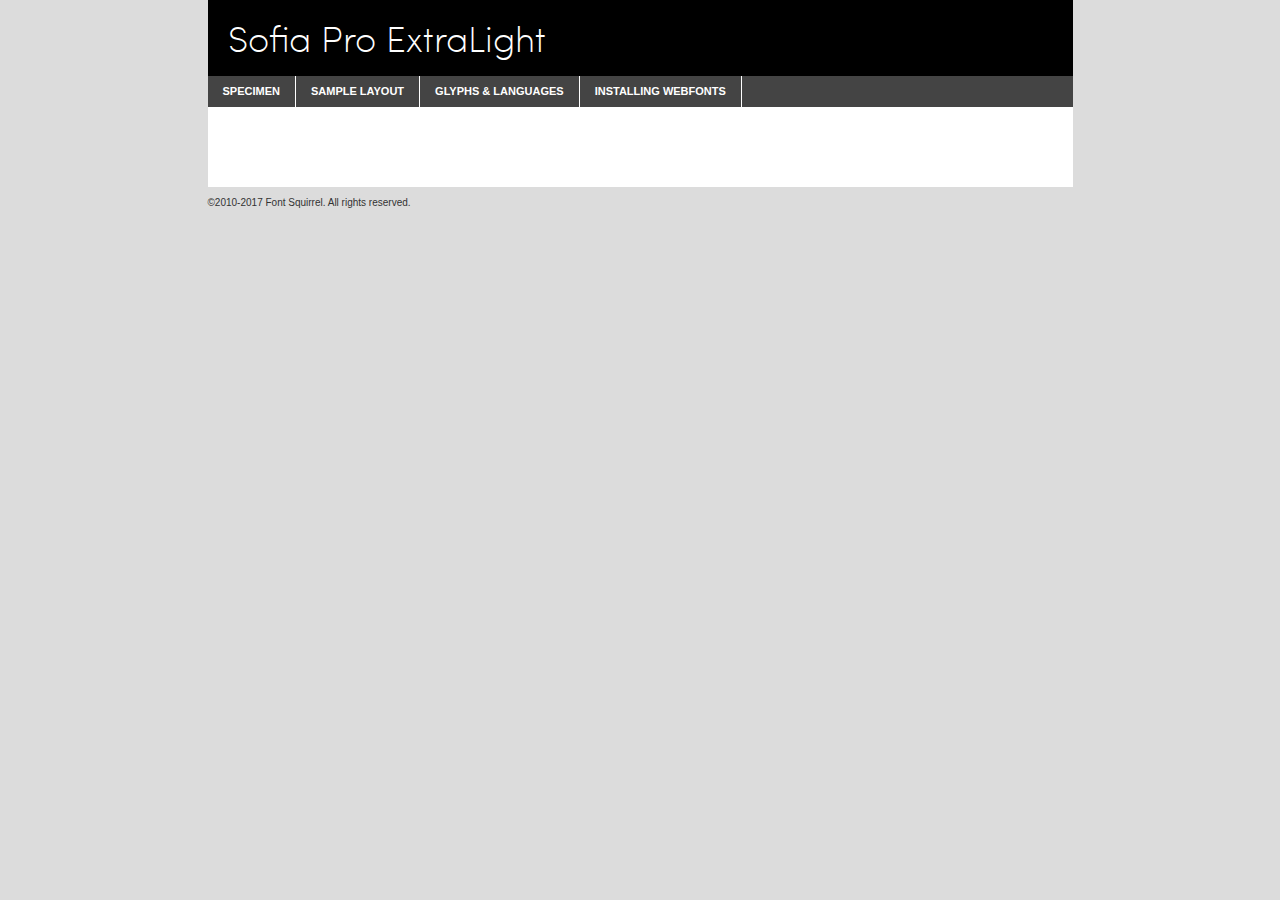
<file: webfontkit-20240711-131944/sofia_pro_extralight_az-demo.html>
<!DOCTYPE html PUBLIC "-//W3C//DTD XHTML 1.0 Transitional//EN"
        "http://www.w3.org/TR/xhtml1/DTD/xhtml1-transitional.dtd">

<html xmlns="http://www.w3.org/1999/xhtml" xml:lang="en" lang="en">
<head>
    <meta http-equiv="Content-Type" content="text/html; charset=utf-8"/>
    <script src="http://ajax.googleapis.com/ajax/libs/jquery/1.7.2/jquery.min.js" type="text/javascript" charset="utf-8"></script>
    <script type="text/javascript">
		(function($) {
			$.fn.easyTabs = function(option) {
				var param = jQuery.extend({ fadeSpeed: 'fast', defaultContent: 1, activeClass: 'active' }, option);
				$(this).each(function() {
					var thisId = '#' + this.id;
					if ( param.defaultContent == '' )
					{
						param.defaultContent = 1;
					}
					if ( typeof param.defaultContent == 'number' )
					{
						var defaultTab = $(thisId + ' .tabs li:eq(' + (param.defaultContent - 1) + ') a').attr('href').substr(1);
					}
					else
					{
						var defaultTab = param.defaultContent;
					}
					$(thisId + ' .tabs li a').each(function() {
						var tabToHide = $(this).attr('href').substr(1);
						$('#' + tabToHide).addClass('easytabs-tab-content');
					});
					hideAll();
					changeContent(defaultTab);

					function hideAll() {$(thisId + ' .easytabs-tab-content').hide();}

					function changeContent(tabId)
					{
						hideAll();
						$(thisId + ' .tabs li').removeClass(param.activeClass);
						$(thisId + ' .tabs li a[href=#' + tabId + ']').closest('li').addClass(param.activeClass);
						if ( param.fadeSpeed != 'none' )
						{
							$(thisId + ' #' + tabId).fadeIn(param.fadeSpeed);
						}
						else
						{
							$(thisId + ' #' + tabId).show();
						}
					}

					$(thisId + ' .tabs li').click(function() {
						var tabId = $(this).find('a').attr('href').substr(1);
						changeContent(tabId);
						return false;
					});
				});
			}
		})(jQuery);
    </script>
    <link rel="stylesheet" href="specimen_files/specimen_stylesheet.css" type="text/css" charset="utf-8"/>
    <link rel="stylesheet" href="stylesheet.css" type="text/css" charset="utf-8"/>

    <style type="text/css">
        		body {
			font-family: 'sofia_proextralight';
        		}

            </style>

    <title>Sofia Pro ExtraLight Specimen</title>


    <script type="text/javascript" charset="utf-8">
		$(document).ready(function() {
			$('#container').easyTabs({ defaultContent: 1 });
		});
    </script>
</head>

<body>
<div id="container">
    <div id="header">
		Sofia Pro ExtraLight    </div>
    <ul class="tabs">
        <li><a href="#specimen">Specimen</a></li>
        <li><a href="#layout">Sample Layout</a></li>
		        <li><a href="#glyphs">Glyphs &amp; Languages</a></li>
        <li><a href="#installing">Installing Webfonts</a></li>

    </ul>

    <div id="main_content">


        <div id="specimen">

            <div class="section">
                <div class="grid12 firstcol">
                    <div class="huge">AaBb</div>
                </div>
            </div>

            <div class="section">
                <div class="glyph_range">A&#x200B;B&#x200b;C&#x200b;D&#x200b;E&#x200b;F&#x200b;G&#x200b;H&#x200b;I&#x200b;J&#x200b;K&#x200b;L&#x200b;M&#x200b;N&#x200b;O&#x200b;P&#x200b;Q&#x200b;R&#x200b;S&#x200b;T&#x200b;U&#x200b;V&#x200b;W&#x200b;X&#x200b;Y&#x200b;Z&#x200b;a&#x200b;b&#x200b;c&#x200b;d&#x200b;e&#x200b;f&#x200b;g&#x200b;h&#x200b;i&#x200b;j&#x200b;k&#x200b;l&#x200b;m&#x200b;n&#x200b;o&#x200b;p&#x200b;q&#x200b;r&#x200b;s&#x200b;t&#x200b;u&#x200b;v&#x200b;w&#x200b;x&#x200b;y&#x200b;z&#x200b;1&#x200b;2&#x200b;3&#x200b;4&#x200b;5&#x200b;6&#x200b;7&#x200b;8&#x200b;9&#x200b;0&#x200b;&amp;&#x200b;.&#x200b;,&#x200b;?&#x200b;!&#x200b;&#64;&#x200b;(&#x200b;)&#x200b;#&#x200b;$&#x200b;%&#x200b;*&#x200b;+&#x200b;-&#x200b;=&#x200b;:&#x200b;;</div>
            </div>
            <div class="section">
                <div class="grid12 firstcol">
                    <table class="sample_table">
                        <tr>
                            <td>10</td>
                            <td class="size10">abcdefghijklmnopqrstuvwxyzABCDEFGHIJKLMNOPQRSTUVWXYZ0123456789abcdefghijklmnopqrstuvwxyzABCDEFGHIJKLMNOPQRSTUVWXYZ0123456789abcdefghijklmnopqrstuvwxyzABCDEFGHIJKLMNOPQRSTUVWXYZ</td>
                        </tr>
                        <tr>
                            <td>11</td>
                            <td class="size11">abcdefghijklmnopqrstuvwxyzABCDEFGHIJKLMNOPQRSTUVWXYZ0123456789abcdefghijklmnopqrstuvwxyzABCDEFGHIJKLMNOPQRSTUVWXYZ0123456789abcdefghijklmnopqrstuvwxyzABCDEFGHIJKLMNOPQRSTUVWXYZ</td>
                        </tr>
                        <tr>
                            <td>12</td>
                            <td class="size12">abcdefghijklmnopqrstuvwxyzABCDEFGHIJKLMNOPQRSTUVWXYZ0123456789abcdefghijklmnopqrstuvwxyzABCDEFGHIJKLMNOPQRSTUVWXYZ0123456789abcdefghijklmnopqrstuvwxyzABCDEFGHIJKLMNOPQRSTUVWXYZ</td>
                        </tr>
                        <tr>
                            <td>13</td>
                            <td class="size13">abcdefghijklmnopqrstuvwxyzABCDEFGHIJKLMNOPQRSTUVWXYZ0123456789abcdefghijklmnopqrstuvwxyzABCDEFGHIJKLMNOPQRSTUVWXYZ0123456789abcdefghijklmnopqrstuvwxyzABCDEFGHIJKLMNOPQRSTUVWXYZ</td>
                        </tr>
                        <tr>
                            <td>14</td>
                            <td class="size14">abcdefghijklmnopqrstuvwxyzABCDEFGHIJKLMNOPQRSTUVWXYZ0123456789abcdefghijklmnopqrstuvwxyzABCDEFGHIJKLMNOPQRSTUVWXYZ0123456789abcdefghijklmnopqrstuvwxyzABCDEFGHIJKLMNOPQRSTUVWXYZ</td>
                        </tr>
                        <tr>
                            <td>16</td>
                            <td class="size16">abcdefghijklmnopqrstuvwxyzABCDEFGHIJKLMNOPQRSTUVWXYZ0123456789abcdefghijklmnopqrstuvwxyzABCDEFGHIJKLMNOPQRSTUVWXYZ</td>
                        </tr>
                        <tr>
                            <td>18</td>
                            <td class="size18">abcdefghijklmnopqrstuvwxyzABCDEFGHIJKLMNOPQRSTUVWXYZ0123456789abcdefghijklmnopqrstuvwxyzABCDEFGHIJKLMNOPQRSTUVWXYZ</td>
                        </tr>
                        <tr>
                            <td>20</td>
                            <td class="size20">abcdefghijklmnopqrstuvwxyzABCDEFGHIJKLMNOPQRSTUVWXYZ0123456789abcdefghijklmnopqrstuvwxyzABCDEFGHIJKLMNOPQRSTUVWXYZ</td>
                        </tr>
                        <tr>
                            <td>24</td>
                            <td class="size24">abcdefghijklmnopqrstuvwxyzABCDEFGHIJKLMNOPQRSTUVWXYZ0123456789abcdefghijklmnopqrstuvwxyzABCDEFGHIJKLMNOPQRSTUVWXYZ</td>
                        </tr>
                        <tr>
                            <td>30</td>
                            <td class="size30">abcdefghijklmnopqrstuvwxyzABCDEFGHIJKLMNOPQRSTUVWXYZ0123456789abcdefghijklmnopqrstuvwxyzABCDEFGHIJKLMNOPQRSTUVWXYZ</td>
                        </tr>
                        <tr>
                            <td>36</td>
                            <td class="size36">abcdefghijklmnopqrstuvwxyzABCDEFGHIJKLMNOPQRSTUVWXYZ0123456789abcdefghijklmnopqrstuvwxyzABCDEFGHIJKLMNOPQRSTUVWXYZ</td>
                        </tr>
                        <tr>
                            <td>48</td>
                            <td class="size48">abcdefghijklmnopqrstuvwxyzABCDEFGHIJKLMNOPQRSTUVWXYZ0123456789abcdefghijklmnopqrstuvwxyzABCDEFGHIJKLMNOPQRSTUVWXYZ</td>
                        </tr>
                        <tr>
                            <td>60</td>
                            <td class="size60">abcdefghijklmnopqrstuvwxyzABCDEFGHIJKLMNOPQRSTUVWXYZ0123456789abcdefghijklmnopqrstuvwxyzABCDEFGHIJKLMNOPQRSTUVWXYZ</td>
                        </tr>
                        <tr>
                            <td>72</td>
                            <td class="size72">abcdefghijklmnopqrstuvwxyzABCDEFGHIJKLMNOPQRSTUVWXYZ0123456789abcdefghijklmnopqrstuvwxyzABCDEFGHIJKLMNOPQRSTUVWXYZ</td>
                        </tr>
                        <tr>
                            <td>90</td>
                            <td class="size90">abcdefghijklmnopqrstuvwxyzABCDEFGHIJKLMNOPQRSTUVWXYZ0123456789abcdefghijklmnopqrstuvwxyzABCDEFGHIJKLMNOPQRSTUVWXYZ</td>
                        </tr>
                    </table>

                </div>

            </div>


            <div class="section" id="bodycomparison">


                <div id="xheight">
                    <div class="fontbody">&#x25FC;&#x25FC;&#x25FC;&#x25FC;&#x25FC;&#x25FC;&#x25FC;&#x25FC;&#x25FC;&#x25FC;&#x25FC;&#x25FC;&#x25FC;&#x25FC;&#x25FC;&#x25FC;&#x25FC;&#x25FC;&#x25FC;&#x25FC;&#x25FC;&#x25FC;&#x25FC;&#x25FC;&#x25FC;&#x25FC;&#x25FC;&#x25FC;&#x25FC;&#x25FC;&#x25FC;&#x25FC;&#x25FC;&#x25FC;&#x25FC;&#x25FC;&#x25FC;&#x25FC;&#x25FC;&#x25FC;&#x25FC;&#x25FC;&#x25FC;&#x25FC;&#x25FC;&#x25FC;&#x25FC;&#x25FC;&#x25FC;&#x25FC;&#x25FC;&#x25FC;&#x25FC;&#x25FC;&#x25FC;&#x25FC;&#x25FC;&#x25FC;&#x25FC;&#x25FC;&#x25FC;&#x25FC;&#x25FC;&#x25FC;&#x25FC;&#x25FC;&#x25FC;&#x25FC;&#x25FC;&#x25FC;&#x25FC;&#x25FC;&#x25FC;&#x25FC;&#x25FC;&#x25FC;&#x25FC;&#x25FC;&#x25FC;&#x25FC;&#x25FC;&#x25FC;&#x25FC;&#x25FC;&#x25FC;&#x25FC;&#x25FC;&#x25FC;&#x25FC;&#x25FC;&#x25FC;&#x25FC;&#x25FC;&#x25FC;&#x25FC;&#x25FC;&#x25FC;&#x25FC;&#x25FC;body</div>
                    <div class="arialbody">body</div>
                    <div class="verdanabody">body</div>
                    <div class="georgiabody">body</div>
                </div>
                <div class="fontbody" style="z-index:1">
                    body<span>Sofia Pro ExtraLight</span>
                </div>
                <div class="arialbody" style="z-index:1">
                    body<span>Arial</span>
                </div>
                <div class="verdanabody" style="z-index:1">
                    body<span>Verdana</span>
                </div>
                <div class="georgiabody" style="z-index:1">
                    body<span>Georgia</span>
                </div>


            </div>


            <div class="section psample psample_row1" id="">

                <div class="grid2 firstcol">
                    <p class="size10"><span>10.</span>Aenean lacinia bibendum nulla sed consectetur. Fusce dapibus, tellus ac cursus commodo, tortor mauris condimentum nibh, ut fermentum massa justo sit amet risus. Nullam id dolor id nibh ultricies vehicula ut id elit. Cum sociis natoque penatibus et magnis dis parturient montes, nascetur ridiculus mus. Nulla vitae elit libero, a pharetra augue.</p>

                </div>
                <div class="grid3">
                    <p class="size11"><span>11.</span>Aenean lacinia bibendum nulla sed consectetur. Fusce dapibus, tellus ac cursus commodo, tortor mauris condimentum nibh, ut fermentum massa justo sit amet risus. Nullam id dolor id nibh ultricies vehicula ut id elit. Cum sociis natoque penatibus et magnis dis parturient montes, nascetur ridiculus mus. Nulla vitae elit libero, a pharetra augue.</p>

                </div>
                <div class="grid3">
                    <p class="size12"><span>12.</span>Aenean lacinia bibendum nulla sed consectetur. Fusce dapibus, tellus ac cursus commodo, tortor mauris condimentum nibh, ut fermentum massa justo sit amet risus. Nullam id dolor id nibh ultricies vehicula ut id elit. Cum sociis natoque penatibus et magnis dis parturient montes, nascetur ridiculus mus. Nulla vitae elit libero, a pharetra augue.</p>

                </div>
                <div class="grid4">
                    <p class="size13"><span>13.</span>Aenean lacinia bibendum nulla sed consectetur. Fusce dapibus, tellus ac cursus commodo, tortor mauris condimentum nibh, ut fermentum massa justo sit amet risus. Nullam id dolor id nibh ultricies vehicula ut id elit. Cum sociis natoque penatibus et magnis dis parturient montes, nascetur ridiculus mus. Nulla vitae elit libero, a pharetra augue.</p>

                </div>
                <div class="white_blend"></div>

            </div>
            <div class="section psample psample_row2" id="">
                <div class="grid3 firstcol">
                    <p class="size14"><span>14.</span>Aenean lacinia bibendum nulla sed consectetur. Fusce dapibus, tellus ac cursus commodo, tortor mauris condimentum nibh, ut fermentum massa justo sit amet risus. Nullam id dolor id nibh ultricies vehicula ut id elit. Cum sociis natoque penatibus et magnis dis parturient montes, nascetur ridiculus mus. Nulla vitae elit libero, a pharetra augue.</p>

                </div>
                <div class="grid4">
                    <p class="size16"><span>16.</span>Aenean lacinia bibendum nulla sed consectetur. Fusce dapibus, tellus ac cursus commodo, tortor mauris condimentum nibh, ut fermentum massa justo sit amet risus. Nullam id dolor id nibh ultricies vehicula ut id elit. Cum sociis natoque penatibus et magnis dis parturient montes, nascetur ridiculus mus. Nulla vitae elit libero, a pharetra augue.</p>

                </div>
                <div class="grid5">
                    <p class="size18"><span>18.</span>Aenean lacinia bibendum nulla sed consectetur. Fusce dapibus, tellus ac cursus commodo, tortor mauris condimentum nibh, ut fermentum massa justo sit amet risus. Nullam id dolor id nibh ultricies vehicula ut id elit. Cum sociis natoque penatibus et magnis dis parturient montes, nascetur ridiculus mus. Nulla vitae elit libero, a pharetra augue.</p>

                </div>

                <div class="white_blend"></div>

            </div>

            <div class="section psample psample_row3" id="">
                <div class="grid5 firstcol">
                    <p class="size20"><span>20.</span>Aenean lacinia bibendum nulla sed consectetur. Fusce dapibus, tellus ac cursus commodo, tortor mauris condimentum nibh, ut fermentum massa justo sit amet risus. Nullam id dolor id nibh ultricies vehicula ut id elit. Cum sociis natoque penatibus et magnis dis parturient montes, nascetur ridiculus mus. Nulla vitae elit libero, a pharetra augue.</p>
                </div>
                <div class="grid7">
                    <p class="size24"><span>24.</span>Aenean lacinia bibendum nulla sed consectetur. Fusce dapibus, tellus ac cursus commodo, tortor mauris condimentum nibh, ut fermentum massa justo sit amet risus. Nullam id dolor id nibh ultricies vehicula ut id elit. Cum sociis natoque penatibus et magnis dis parturient montes, nascetur ridiculus mus. Nulla vitae elit libero, a pharetra augue.</p>
                </div>

                <div class="white_blend"></div>

            </div>

            <div class="section psample psample_row4" id="">
                <div class="grid12 firstcol">
                    <p class="size30"><span>30.</span>Aenean lacinia bibendum nulla sed consectetur. Fusce dapibus, tellus ac cursus commodo, tortor mauris condimentum nibh, ut fermentum massa justo sit amet risus. Nullam id dolor id nibh ultricies vehicula ut id elit. Cum sociis natoque penatibus et magnis dis parturient montes, nascetur ridiculus mus. Nulla vitae elit libero, a pharetra augue.</p>
                </div>
                <div class="white_blend"></div>

            </div>


            <div class="section psample psample_row1 fullreverse">
                <div class="grid2 firstcol">
                    <p class="size10"><span>10.</span>Aenean lacinia bibendum nulla sed consectetur. Fusce dapibus, tellus ac cursus commodo, tortor mauris condimentum nibh, ut fermentum massa justo sit amet risus. Nullam id dolor id nibh ultricies vehicula ut id elit. Cum sociis natoque penatibus et magnis dis parturient montes, nascetur ridiculus mus. Nulla vitae elit libero, a pharetra augue.</p>

                </div>
                <div class="grid3">
                    <p class="size11"><span>11.</span>Aenean lacinia bibendum nulla sed consectetur. Fusce dapibus, tellus ac cursus commodo, tortor mauris condimentum nibh, ut fermentum massa justo sit amet risus. Nullam id dolor id nibh ultricies vehicula ut id elit. Cum sociis natoque penatibus et magnis dis parturient montes, nascetur ridiculus mus. Nulla vitae elit libero, a pharetra augue.</p>

                </div>
                <div class="grid3">
                    <p class="size12"><span>12.</span>Aenean lacinia bibendum nulla sed consectetur. Fusce dapibus, tellus ac cursus commodo, tortor mauris condimentum nibh, ut fermentum massa justo sit amet risus. Nullam id dolor id nibh ultricies vehicula ut id elit. Cum sociis natoque penatibus et magnis dis parturient montes, nascetur ridiculus mus. Nulla vitae elit libero, a pharetra augue.</p>

                </div>
                <div class="grid4">
                    <p class="size13"><span>13.</span>Aenean lacinia bibendum nulla sed consectetur. Fusce dapibus, tellus ac cursus commodo, tortor mauris condimentum nibh, ut fermentum massa justo sit amet risus. Nullam id dolor id nibh ultricies vehicula ut id elit. Cum sociis natoque penatibus et magnis dis parturient montes, nascetur ridiculus mus. Nulla vitae elit libero, a pharetra augue.</p>

                </div>
                <div class="black_blend"></div>

            </div>

            <div class="section psample psample_row2 fullreverse">
                <div class="grid3 firstcol">
                    <p class="size14"><span>14.</span>Aenean lacinia bibendum nulla sed consectetur. Fusce dapibus, tellus ac cursus commodo, tortor mauris condimentum nibh, ut fermentum massa justo sit amet risus. Nullam id dolor id nibh ultricies vehicula ut id elit. Cum sociis natoque penatibus et magnis dis parturient montes, nascetur ridiculus mus. Nulla vitae elit libero, a pharetra augue.</p>

                </div>
                <div class="grid4">
                    <p class="size16"><span>16.</span>Aenean lacinia bibendum nulla sed consectetur. Fusce dapibus, tellus ac cursus commodo, tortor mauris condimentum nibh, ut fermentum massa justo sit amet risus. Nullam id dolor id nibh ultricies vehicula ut id elit. Cum sociis natoque penatibus et magnis dis parturient montes, nascetur ridiculus mus. Nulla vitae elit libero, a pharetra augue.</p>

                </div>
                <div class="grid5">
                    <p class="size18"><span>18.</span>Aenean lacinia bibendum nulla sed consectetur. Fusce dapibus, tellus ac cursus commodo, tortor mauris condimentum nibh, ut fermentum massa justo sit amet risus. Nullam id dolor id nibh ultricies vehicula ut id elit. Cum sociis natoque penatibus et magnis dis parturient montes, nascetur ridiculus mus. Nulla vitae elit libero, a pharetra augue.</p>

                </div>
                <div class="black_blend"></div>

            </div>

            <div class="section psample fullreverse psample_row3" id="">
                <div class="grid5 firstcol">
                    <p class="size20"><span>20.</span>Aenean lacinia bibendum nulla sed consectetur. Fusce dapibus, tellus ac cursus commodo, tortor mauris condimentum nibh, ut fermentum massa justo sit amet risus. Nullam id dolor id nibh ultricies vehicula ut id elit. Cum sociis natoque penatibus et magnis dis parturient montes, nascetur ridiculus mus. Nulla vitae elit libero, a pharetra augue.</p>
                </div>
                <div class="grid7">
                    <p class="size24"><span>24.</span>Aenean lacinia bibendum nulla sed consectetur. Fusce dapibus, tellus ac cursus commodo, tortor mauris condimentum nibh, ut fermentum massa justo sit amet risus. Nullam id dolor id nibh ultricies vehicula ut id elit. Cum sociis natoque penatibus et magnis dis parturient montes, nascetur ridiculus mus. Nulla vitae elit libero, a pharetra augue.</p>
                </div>

                <div class="black_blend"></div>

            </div>

            <div class="section psample fullreverse psample_row4" id="" style="border-bottom: 20px #000 solid;">
                <div class="grid12 firstcol">
                    <p class="size30"><span>30.</span>Aenean lacinia bibendum nulla sed consectetur. Fusce dapibus, tellus ac cursus commodo, tortor mauris condimentum nibh, ut fermentum massa justo sit amet risus. Nullam id dolor id nibh ultricies vehicula ut id elit. Cum sociis natoque penatibus et magnis dis parturient montes, nascetur ridiculus mus. Nulla vitae elit libero, a pharetra augue.</p>
                </div>
                <div class="black_blend"></div>

            </div>


        </div>

        <div id="layout">

            <div class="section">

                <div class="grid12 firstcol">
                    <h1>Lorem Ipsum Dolor</h1>
                    <h2>Etiam porta sem malesuada magna mollis euismod</h2>

                    <p class="byline">By <a href="#link">Aenean Lacinia</a></p>
                </div>
            </div>
            <div class="section">
                <div class="grid8 firstcol">
                    <p class="large">Donec sed odio dui. Morbi leo risus, porta ac consectetur ac, vestibulum at eros. Fusce dapibus, tellus ac cursus commodo, tortor mauris condimentum nibh, ut fermentum massa justo sit amet risus. </p>


                    <h3>Pellentesque ornare sem</h3>

                    <p>Maecenas sed diam eget risus varius blandit sit amet non magna. Maecenas faucibus mollis interdum. Donec ullamcorper nulla non metus auctor fringilla. Nullam id dolor id nibh ultricies vehicula ut id elit. Nullam id dolor id nibh ultricies vehicula ut id elit. </p>

                    <p>Aenean eu leo quam. Pellentesque ornare sem lacinia quam venenatis vestibulum. Lorem ipsum dolor sit amet, consectetur adipiscing elit. Cum sociis natoque penatibus et magnis dis parturient montes, nascetur ridiculus mus. </p>

                    <p>Nulla vitae elit libero, a pharetra augue. Praesent commodo cursus magna, vel scelerisque nisl consectetur et. Aenean lacinia bibendum nulla sed consectetur. </p>

                    <p>Nullam quis risus eget urna mollis ornare vel eu leo. Nullam quis risus eget urna mollis ornare vel eu leo. Maecenas sed diam eget risus varius blandit sit amet non magna. Donec ullamcorper nulla non metus auctor fringilla. </p>

                    <h3>Cras mattis consectetur</h3>

                    <p>Aenean eu leo quam. Pellentesque ornare sem lacinia quam venenatis vestibulum. Aenean lacinia bibendum nulla sed consectetur. Integer posuere erat a ante venenatis dapibus posuere velit aliquet. Cras mattis consectetur purus sit amet fermentum. </p>

                    <p>Nullam id dolor id nibh ultricies vehicula ut id elit. Nullam quis risus eget urna mollis ornare vel eu leo. Cras mattis consectetur purus sit amet fermentum.</p>
                </div>

                <div class="grid4 sidebar">

                    <div class="box reverse">
                        <p class="last">Nullam quis risus eget urna mollis ornare vel eu leo. Donec ullamcorper nulla non metus auctor fringilla. Cras mattis consectetur purus sit amet fermentum. Sed posuere consectetur est at lobortis. Lorem ipsum dolor sit amet, consectetur adipiscing elit. </p>
                    </div>

                    <p class="caption">Maecenas sed diam eget risus varius.</p>

                    <p>Vestibulum id ligula porta felis euismod semper. Integer posuere erat a ante venenatis dapibus posuere velit aliquet. Vestibulum id ligula porta felis euismod semper. Sed posuere consectetur est at lobortis. Maecenas sed diam eget risus varius blandit sit amet non magna. Fusce dapibus, tellus ac cursus commodo, tortor mauris condimentum nibh, ut fermentum massa justo sit amet risus. </p>


                    <p>Duis mollis, est non commodo luctus, nisi erat porttitor ligula, eget lacinia odio sem nec elit. Aenean lacinia bibendum nulla sed consectetur. Vivamus sagittis lacus vel augue laoreet rutrum faucibus dolor auctor. Aenean lacinia bibendum nulla sed consectetur. Nullam quis risus eget urna mollis ornare vel eu leo. </p>

                    <p>Praesent commodo cursus magna, vel scelerisque nisl consectetur et. Donec ullamcorper nulla non metus auctor fringilla. Maecenas faucibus mollis interdum. Fusce dapibus, tellus ac cursus commodo, tortor mauris condimentum nibh, ut fermentum massa justo sit amet risus. </p>

                </div>
            </div>

        </div>


		

        <div id="glyphs">
            <div class="section">
                <div class="grid12 firstcol">

                    <h1>Language Support</h1>
                    <p>The subset of Sofia Pro ExtraLight in this kit supports the following languages:<br/>

						Albanian, Basque, Breton, Chamorro, Danish, Dutch, English, Faroese, Finnish, French, Frisian, Galician, German, Icelandic, Italian, Malagasy, Norwegian, Portuguese, Spanish, Alsatian, Aragonese, Arapaho, Arrernte, Asturian, Aymara, Bislama, Cebuano, Corsican, Fijian, French_creole, Genoese, Gilbertese, Greenlandic, Haitian_creole, Hiligaynon, Hmong, Hopi, Ibanag, Iloko_ilokano, Indonesian, Interglossa_glosa, Interlingua, Irish_gaelic, Jerriais, Lojban, Lombard, Luxembourgeois, Manx, Mohawk, Norfolk_pitcairnese, Occitan, Oromo, Pangasinan, Papiamento, Piedmontese, Potawatomi, Rhaeto-romance, Romansh, Rotokas, Sami_lule, Samoan, Sardinian, Scots_gaelic, Seychelles_creole, Shona, Sicilian, Somali, Southern_ndebele, Swahili, Swati_swazi, Tagalog_filipino_pilipino, Tetum, Tok_pisin, Uyghur_latinized, Volapuk, Walloon, Warlpiri, Xhosa, Yapese, Zulu, Latinbasic, Demo                    </p>
                    <h1>Glyph Chart</h1>
                    <p>The subset of Sofia Pro ExtraLight in this kit includes all the glyphs listed below. Unicode entities are included above each glyph to help you insert individual characters into your layout.</p>
                    <div id="glyph_chart">

																				                                <div><p>&amp;#32;</p>&#32;</div>
																				                                <div><p>&amp;#33;</p>&#33;</div>
																				                                <div><p>&amp;#34;</p>&#34;</div>
																				                                <div><p>&amp;#35;</p>&#35;</div>
																				                                <div><p>&amp;#36;</p>&#36;</div>
																				                                <div><p>&amp;#37;</p>&#37;</div>
																				                                <div><p>&amp;#38;</p>&#38;</div>
																				                                <div><p>&amp;#39;</p>&#39;</div>
																				                                <div><p>&amp;#40;</p>&#40;</div>
																				                                <div><p>&amp;#41;</p>&#41;</div>
																				                                <div><p>&amp;#42;</p>&#42;</div>
																				                                <div><p>&amp;#43;</p>&#43;</div>
																				                                <div><p>&amp;#44;</p>&#44;</div>
																				                                <div><p>&amp;#45;</p>&#45;</div>
																				                                <div><p>&amp;#46;</p>&#46;</div>
																				                                <div><p>&amp;#47;</p>&#47;</div>
																				                                <div><p>&amp;#48;</p>&#48;</div>
																				                                <div><p>&amp;#49;</p>&#49;</div>
																				                                <div><p>&amp;#50;</p>&#50;</div>
																				                                <div><p>&amp;#51;</p>&#51;</div>
																				                                <div><p>&amp;#52;</p>&#52;</div>
																				                                <div><p>&amp;#53;</p>&#53;</div>
																				                                <div><p>&amp;#54;</p>&#54;</div>
																				                                <div><p>&amp;#55;</p>&#55;</div>
																				                                <div><p>&amp;#56;</p>&#56;</div>
																				                                <div><p>&amp;#57;</p>&#57;</div>
																				                                <div><p>&amp;#58;</p>&#58;</div>
																				                                <div><p>&amp;#59;</p>&#59;</div>
																				                                <div><p>&amp;#60;</p>&#60;</div>
																				                                <div><p>&amp;#61;</p>&#61;</div>
																				                                <div><p>&amp;#62;</p>&#62;</div>
																				                                <div><p>&amp;#63;</p>&#63;</div>
																				                                <div><p>&amp;#64;</p>&#64;</div>
																				                                <div><p>&amp;#65;</p>&#65;</div>
																				                                <div><p>&amp;#66;</p>&#66;</div>
																				                                <div><p>&amp;#67;</p>&#67;</div>
																				                                <div><p>&amp;#68;</p>&#68;</div>
																				                                <div><p>&amp;#69;</p>&#69;</div>
																				                                <div><p>&amp;#70;</p>&#70;</div>
																				                                <div><p>&amp;#71;</p>&#71;</div>
																				                                <div><p>&amp;#72;</p>&#72;</div>
																				                                <div><p>&amp;#73;</p>&#73;</div>
																				                                <div><p>&amp;#74;</p>&#74;</div>
																				                                <div><p>&amp;#75;</p>&#75;</div>
																				                                <div><p>&amp;#76;</p>&#76;</div>
																				                                <div><p>&amp;#77;</p>&#77;</div>
																				                                <div><p>&amp;#78;</p>&#78;</div>
																				                                <div><p>&amp;#79;</p>&#79;</div>
																				                                <div><p>&amp;#80;</p>&#80;</div>
																				                                <div><p>&amp;#81;</p>&#81;</div>
																				                                <div><p>&amp;#82;</p>&#82;</div>
																				                                <div><p>&amp;#83;</p>&#83;</div>
																				                                <div><p>&amp;#84;</p>&#84;</div>
																				                                <div><p>&amp;#85;</p>&#85;</div>
																				                                <div><p>&amp;#86;</p>&#86;</div>
																				                                <div><p>&amp;#87;</p>&#87;</div>
																				                                <div><p>&amp;#88;</p>&#88;</div>
																				                                <div><p>&amp;#89;</p>&#89;</div>
																				                                <div><p>&amp;#90;</p>&#90;</div>
																				                                <div><p>&amp;#91;</p>&#91;</div>
																				                                <div><p>&amp;#92;</p>&#92;</div>
																				                                <div><p>&amp;#93;</p>&#93;</div>
																				                                <div><p>&amp;#95;</p>&#95;</div>
																				                                <div><p>&amp;#96;</p>&#96;</div>
																				                                <div><p>&amp;#97;</p>&#97;</div>
																				                                <div><p>&amp;#98;</p>&#98;</div>
																				                                <div><p>&amp;#99;</p>&#99;</div>
																				                                <div><p>&amp;#100;</p>&#100;</div>
																				                                <div><p>&amp;#101;</p>&#101;</div>
																				                                <div><p>&amp;#102;</p>&#102;</div>
																				                                <div><p>&amp;#103;</p>&#103;</div>
																				                                <div><p>&amp;#104;</p>&#104;</div>
																				                                <div><p>&amp;#105;</p>&#105;</div>
																				                                <div><p>&amp;#106;</p>&#106;</div>
																				                                <div><p>&amp;#107;</p>&#107;</div>
																				                                <div><p>&amp;#108;</p>&#108;</div>
																				                                <div><p>&amp;#109;</p>&#109;</div>
																				                                <div><p>&amp;#110;</p>&#110;</div>
																				                                <div><p>&amp;#111;</p>&#111;</div>
																				                                <div><p>&amp;#112;</p>&#112;</div>
																				                                <div><p>&amp;#113;</p>&#113;</div>
																				                                <div><p>&amp;#114;</p>&#114;</div>
																				                                <div><p>&amp;#115;</p>&#115;</div>
																				                                <div><p>&amp;#116;</p>&#116;</div>
																				                                <div><p>&amp;#117;</p>&#117;</div>
																				                                <div><p>&amp;#118;</p>&#118;</div>
																				                                <div><p>&amp;#119;</p>&#119;</div>
																				                                <div><p>&amp;#120;</p>&#120;</div>
																				                                <div><p>&amp;#121;</p>&#121;</div>
																				                                <div><p>&amp;#122;</p>&#122;</div>
																				                                <div><p>&amp;#123;</p>&#123;</div>
																				                                <div><p>&amp;#124;</p>&#124;</div>
																				                                <div><p>&amp;#125;</p>&#125;</div>
																				                                <div><p>&amp;#160;</p>&#160;</div>
																				                                <div><p>&amp;#161;</p>&#161;</div>
																				                                <div><p>&amp;#162;</p>&#162;</div>
																				                                <div><p>&amp;#163;</p>&#163;</div>
																				                                <div><p>&amp;#164;</p>&#164;</div>
																				                                <div><p>&amp;#165;</p>&#165;</div>
																				                                <div><p>&amp;#166;</p>&#166;</div>
																				                                <div><p>&amp;#167;</p>&#167;</div>
																				                                <div><p>&amp;#168;</p>&#168;</div>
																				                                <div><p>&amp;#169;</p>&#169;</div>
																				                                <div><p>&amp;#170;</p>&#170;</div>
																				                                <div><p>&amp;#171;</p>&#171;</div>
																				                                <div><p>&amp;#172;</p>&#172;</div>
																				                                <div><p>&amp;#173;</p>&#173;</div>
																				                                <div><p>&amp;#174;</p>&#174;</div>
																				                                <div><p>&amp;#175;</p>&#175;</div>
																				                                <div><p>&amp;#176;</p>&#176;</div>
																				                                <div><p>&amp;#177;</p>&#177;</div>
																				                                <div><p>&amp;#178;</p>&#178;</div>
																				                                <div><p>&amp;#179;</p>&#179;</div>
																				                                <div><p>&amp;#180;</p>&#180;</div>
																				                                <div><p>&amp;#181;</p>&#181;</div>
																				                                <div><p>&amp;#182;</p>&#182;</div>
																				                                <div><p>&amp;#183;</p>&#183;</div>
																				                                <div><p>&amp;#184;</p>&#184;</div>
																				                                <div><p>&amp;#185;</p>&#185;</div>
																				                                <div><p>&amp;#186;</p>&#186;</div>
																				                                <div><p>&amp;#187;</p>&#187;</div>
																				                                <div><p>&amp;#188;</p>&#188;</div>
																				                                <div><p>&amp;#189;</p>&#189;</div>
																				                                <div><p>&amp;#190;</p>&#190;</div>
																				                                <div><p>&amp;#191;</p>&#191;</div>
																				                                <div><p>&amp;#192;</p>&#192;</div>
																				                                <div><p>&amp;#193;</p>&#193;</div>
																				                                <div><p>&amp;#194;</p>&#194;</div>
																				                                <div><p>&amp;#195;</p>&#195;</div>
																				                                <div><p>&amp;#196;</p>&#196;</div>
																				                                <div><p>&amp;#197;</p>&#197;</div>
																				                                <div><p>&amp;#198;</p>&#198;</div>
																				                                <div><p>&amp;#199;</p>&#199;</div>
																				                                <div><p>&amp;#200;</p>&#200;</div>
																				                                <div><p>&amp;#201;</p>&#201;</div>
																				                                <div><p>&amp;#202;</p>&#202;</div>
																				                                <div><p>&amp;#203;</p>&#203;</div>
																				                                <div><p>&amp;#204;</p>&#204;</div>
																				                                <div><p>&amp;#205;</p>&#205;</div>
																				                                <div><p>&amp;#206;</p>&#206;</div>
																				                                <div><p>&amp;#207;</p>&#207;</div>
																				                                <div><p>&amp;#208;</p>&#208;</div>
																				                                <div><p>&amp;#209;</p>&#209;</div>
																				                                <div><p>&amp;#210;</p>&#210;</div>
																				                                <div><p>&amp;#211;</p>&#211;</div>
																				                                <div><p>&amp;#212;</p>&#212;</div>
																				                                <div><p>&amp;#213;</p>&#213;</div>
																				                                <div><p>&amp;#214;</p>&#214;</div>
																				                                <div><p>&amp;#215;</p>&#215;</div>
																				                                <div><p>&amp;#216;</p>&#216;</div>
																				                                <div><p>&amp;#217;</p>&#217;</div>
																				                                <div><p>&amp;#218;</p>&#218;</div>
																				                                <div><p>&amp;#219;</p>&#219;</div>
																				                                <div><p>&amp;#220;</p>&#220;</div>
																				                                <div><p>&amp;#221;</p>&#221;</div>
																				                                <div><p>&amp;#222;</p>&#222;</div>
																				                                <div><p>&amp;#223;</p>&#223;</div>
																				                                <div><p>&amp;#224;</p>&#224;</div>
																				                                <div><p>&amp;#225;</p>&#225;</div>
																				                                <div><p>&amp;#226;</p>&#226;</div>
																				                                <div><p>&amp;#227;</p>&#227;</div>
																				                                <div><p>&amp;#228;</p>&#228;</div>
																				                                <div><p>&amp;#229;</p>&#229;</div>
																				                                <div><p>&amp;#230;</p>&#230;</div>
																				                                <div><p>&amp;#231;</p>&#231;</div>
																				                                <div><p>&amp;#232;</p>&#232;</div>
																				                                <div><p>&amp;#233;</p>&#233;</div>
																				                                <div><p>&amp;#234;</p>&#234;</div>
																				                                <div><p>&amp;#235;</p>&#235;</div>
																				                                <div><p>&amp;#236;</p>&#236;</div>
																				                                <div><p>&amp;#237;</p>&#237;</div>
																				                                <div><p>&amp;#238;</p>&#238;</div>
																				                                <div><p>&amp;#239;</p>&#239;</div>
																				                                <div><p>&amp;#240;</p>&#240;</div>
																				                                <div><p>&amp;#241;</p>&#241;</div>
																				                                <div><p>&amp;#242;</p>&#242;</div>
																				                                <div><p>&amp;#243;</p>&#243;</div>
																				                                <div><p>&amp;#244;</p>&#244;</div>
																				                                <div><p>&amp;#245;</p>&#245;</div>
																				                                <div><p>&amp;#246;</p>&#246;</div>
																				                                <div><p>&amp;#247;</p>&#247;</div>
																				                                <div><p>&amp;#248;</p>&#248;</div>
																				                                <div><p>&amp;#249;</p>&#249;</div>
																				                                <div><p>&amp;#250;</p>&#250;</div>
																				                                <div><p>&amp;#251;</p>&#251;</div>
																				                                <div><p>&amp;#252;</p>&#252;</div>
																				                                <div><p>&amp;#253;</p>&#253;</div>
																				                                <div><p>&amp;#254;</p>&#254;</div>
																				                                <div><p>&amp;#255;</p>&#255;</div>
																				                                <div><p>&amp;#338;</p>&#338;</div>
																				                                <div><p>&amp;#339;</p>&#339;</div>
																				                                <div><p>&amp;#376;</p>&#376;</div>
																				                                <div><p>&amp;#710;</p>&#710;</div>
																				                                <div><p>&amp;#732;</p>&#732;</div>
																				                                <div><p>&amp;#8192;</p>&#8192;</div>
																				                                <div><p>&amp;#8193;</p>&#8193;</div>
																				                                <div><p>&amp;#8194;</p>&#8194;</div>
																				                                <div><p>&amp;#8195;</p>&#8195;</div>
																				                                <div><p>&amp;#8196;</p>&#8196;</div>
																				                                <div><p>&amp;#8197;</p>&#8197;</div>
																				                                <div><p>&amp;#8198;</p>&#8198;</div>
																				                                <div><p>&amp;#8199;</p>&#8199;</div>
																				                                <div><p>&amp;#8200;</p>&#8200;</div>
																				                                <div><p>&amp;#8201;</p>&#8201;</div>
																				                                <div><p>&amp;#8202;</p>&#8202;</div>
																				                                <div><p>&amp;#8208;</p>&#8208;</div>
																				                                <div><p>&amp;#8209;</p>&#8209;</div>
																				                                <div><p>&amp;#8210;</p>&#8210;</div>
																				                                <div><p>&amp;#8211;</p>&#8211;</div>
																				                                <div><p>&amp;#8212;</p>&#8212;</div>
																				                                <div><p>&amp;#8216;</p>&#8216;</div>
																				                                <div><p>&amp;#8217;</p>&#8217;</div>
																				                                <div><p>&amp;#8218;</p>&#8218;</div>
																				                                <div><p>&amp;#8220;</p>&#8220;</div>
																				                                <div><p>&amp;#8221;</p>&#8221;</div>
																				                                <div><p>&amp;#8222;</p>&#8222;</div>
																				                                <div><p>&amp;#8226;</p>&#8226;</div>
																				                                <div><p>&amp;#8230;</p>&#8230;</div>
																				                                <div><p>&amp;#8239;</p>&#8239;</div>
																				                                <div><p>&amp;#8249;</p>&#8249;</div>
																				                                <div><p>&amp;#8250;</p>&#8250;</div>
																				                                <div><p>&amp;#8287;</p>&#8287;</div>
																				                                <div><p>&amp;#8364;</p>&#8364;</div>
																				                                <div><p>&amp;#8482;</p>&#8482;</div>
																				                                <div><p>&amp;#9724;</p>&#9724;</div>
																				                                <div><p>&amp;#64257;</p>&#64257;</div>
																				                                <div><p>&amp;#64258;</p>&#64258;</div>
																				                                <div><p>&amp;#64259;</p>&#64259;</div>
																				                                <div><p>&amp;#64260;</p>&#64260;</div>
																																																										                    </div>
                </div>


            </div>
        </div>


        <div id="specs">

        </div>

        <div id="installing">
            <div class="section">
                <div class="grid7 firstcol">
                    <h1>Installing Webfonts</h1>

                    <p>Webfonts are supported by all major browser platforms but not all in the same way. There are currently four different font formats that must be included in order to target all browsers. This includes TTF, WOFF, EOT and SVG.</p>

                    <h2>1. Upload your webfonts</h2>
                    <p>You must upload your webfont kit to your website. They should be in or near the same directory as your CSS files.</p>

                    <h2>2. Include the webfont stylesheet</h2>
                    <p>A special CSS @font-face declaration helps the various browsers select the appropriate font it needs without causing you a bunch of headaches. Learn more about this syntax by reading the <a href="https://www.fontspring.com/blog/further-hardening-of-the-bulletproof-syntax">Fontspring blog post</a> about it. The code for it is as follows:</p>


                    <code>
                        @font-face{
                        font-family: 'MyWebFont';
                        src: url('WebFont.eot');
                        src: url('WebFont.eot?#iefix') format('embedded-opentype'),
                        url('WebFont.woff') format('woff'),
                        url('WebFont.ttf') format('truetype'),
                        url('WebFont.svg#webfont') format('svg');
                        }
                    </code>

                    <p>We've already gone ahead and generated the code for you. All you have to do is link to the stylesheet in your HTML, like this:</p>
                    <code>&lt;link rel=&quot;stylesheet&quot; href=&quot;stylesheet.css&quot; type=&quot;text/css&quot; charset=&quot;utf-8&quot; /&gt;</code>

                    <h2>3. Modify your own stylesheet</h2>
                    <p>To take advantage of your new fonts, you must tell your stylesheet to use them. Look at the original @font-face declaration above and find the property called "font-family." The name linked there will be what you use to reference the font. Prepend that webfont name to the font stack in the "font-family" property, inside the selector you want to change. For example:</p>
                    <code>p { font-family: 'WebFont', Arial, sans-serif; }</code>

                    <h2>4. Test</h2>
                    <p>Getting webfonts to work cross-browser <em>can</em> be tricky. Use the information in the sidebar to help you if you find that fonts aren't loading in a particular browser.</p>
                </div>

                <div class="grid5 sidebar">
                    <div class="box">
                        <h2>Troubleshooting<br/>Font-Face Problems</h2>
                        <p>Having trouble getting your webfonts to load in your new website? Here are some tips to sort out what might be the problem.</p>

                        <h3>Fonts not showing in any browser</h3>

                        <p>This sounds like you need to work on the plumbing. You either did not upload the fonts to the correct directory, or you did not link the fonts properly in the CSS. If you've confirmed that all this is correct and you still have a problem, take a look at your .htaccess file and see if requests are getting intercepted.</p>

                        <h3>Fonts not loading in iPhone or iPad</h3>

                        <p>The most common problem here is that you are serving the fonts from an IIS server. IIS refuses to serve files that have unknown MIME types. If that is the case, you must set the MIME type for SVG to "image/svg+xml" in the server settings. Follow these instructions from Microsoft if you need help.</p>

                        <h3>Fonts not loading in Firefox</h3>

                        <p>The primary reason for this failure? You are still using a version Firefox older than 3.5. So upgrade already! If that isn't it, then you are very likely serving fonts from a different domain. Firefox requires that all font assets be served from the same domain. Lastly it is possible that you need to add WOFF to your list of MIME types (if you are serving via IIS.)</p>

                        <h3>Fonts not loading in IE</h3>

                        <p>Are you looking at Internet Explorer on an actual Windows machine or are you cheating by using a service like Adobe BrowserLab? Many of these screenshot services do not render @font-face for IE. Best to test it on a real machine.</p>

                        <h3>Fonts not loading in IE9</h3>

                        <p>IE9, like Firefox, requires that fonts be served from the same domain as the website. Make sure that is the case.</p>
                    </div>
                </div>
            </div>

        </div>

    </div>
    <div id="footer">
        <p>&copy;2010-2017 Font Squirrel. All rights reserved.</p>
    </div>
</div>
</body>
</html>
</file>
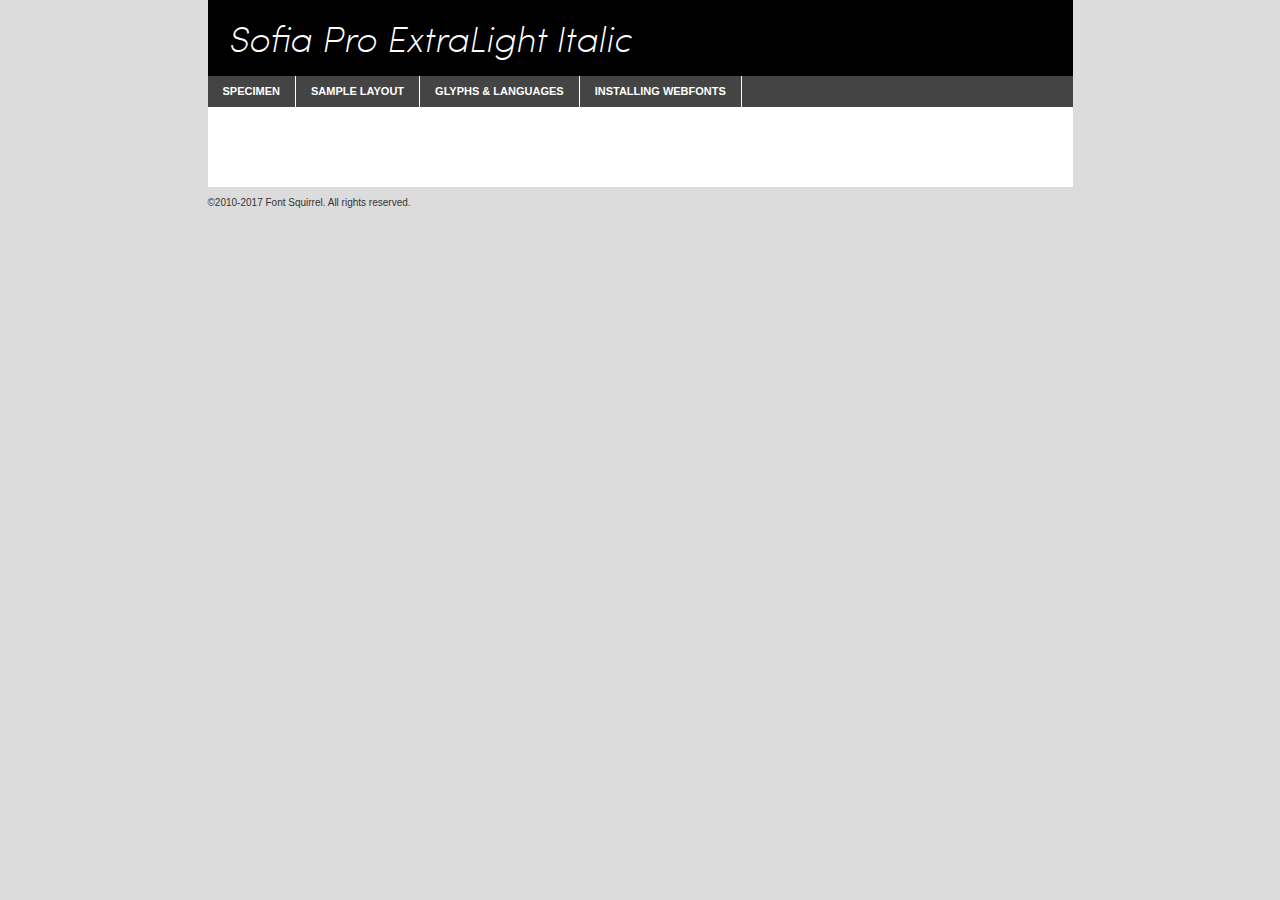
<file: webfontkit-20240711-131944/sofia_pro_extralight_italic_az-demo.html>
<!DOCTYPE html PUBLIC "-//W3C//DTD XHTML 1.0 Transitional//EN"
        "http://www.w3.org/TR/xhtml1/DTD/xhtml1-transitional.dtd">

<html xmlns="http://www.w3.org/1999/xhtml" xml:lang="en" lang="en">
<head>
    <meta http-equiv="Content-Type" content="text/html; charset=utf-8"/>
    <script src="http://ajax.googleapis.com/ajax/libs/jquery/1.7.2/jquery.min.js" type="text/javascript" charset="utf-8"></script>
    <script type="text/javascript">
		(function($) {
			$.fn.easyTabs = function(option) {
				var param = jQuery.extend({ fadeSpeed: 'fast', defaultContent: 1, activeClass: 'active' }, option);
				$(this).each(function() {
					var thisId = '#' + this.id;
					if ( param.defaultContent == '' )
					{
						param.defaultContent = 1;
					}
					if ( typeof param.defaultContent == 'number' )
					{
						var defaultTab = $(thisId + ' .tabs li:eq(' + (param.defaultContent - 1) + ') a').attr('href').substr(1);
					}
					else
					{
						var defaultTab = param.defaultContent;
					}
					$(thisId + ' .tabs li a').each(function() {
						var tabToHide = $(this).attr('href').substr(1);
						$('#' + tabToHide).addClass('easytabs-tab-content');
					});
					hideAll();
					changeContent(defaultTab);

					function hideAll() {$(thisId + ' .easytabs-tab-content').hide();}

					function changeContent(tabId)
					{
						hideAll();
						$(thisId + ' .tabs li').removeClass(param.activeClass);
						$(thisId + ' .tabs li a[href=#' + tabId + ']').closest('li').addClass(param.activeClass);
						if ( param.fadeSpeed != 'none' )
						{
							$(thisId + ' #' + tabId).fadeIn(param.fadeSpeed);
						}
						else
						{
							$(thisId + ' #' + tabId).show();
						}
					}

					$(thisId + ' .tabs li').click(function() {
						var tabId = $(this).find('a').attr('href').substr(1);
						changeContent(tabId);
						return false;
					});
				});
			}
		})(jQuery);
    </script>
    <link rel="stylesheet" href="specimen_files/specimen_stylesheet.css" type="text/css" charset="utf-8"/>
    <link rel="stylesheet" href="stylesheet.css" type="text/css" charset="utf-8"/>

    <style type="text/css">
        		body {
			font-family: 'sofia_proextralight_italic';
        		}

            </style>

    <title>Sofia Pro ExtraLight Italic Specimen</title>


    <script type="text/javascript" charset="utf-8">
		$(document).ready(function() {
			$('#container').easyTabs({ defaultContent: 1 });
		});
    </script>
</head>

<body>
<div id="container">
    <div id="header">
		Sofia Pro ExtraLight Italic    </div>
    <ul class="tabs">
        <li><a href="#specimen">Specimen</a></li>
        <li><a href="#layout">Sample Layout</a></li>
		        <li><a href="#glyphs">Glyphs &amp; Languages</a></li>
        <li><a href="#installing">Installing Webfonts</a></li>

    </ul>

    <div id="main_content">


        <div id="specimen">

            <div class="section">
                <div class="grid12 firstcol">
                    <div class="huge">AaBb</div>
                </div>
            </div>

            <div class="section">
                <div class="glyph_range">A&#x200B;B&#x200b;C&#x200b;D&#x200b;E&#x200b;F&#x200b;G&#x200b;H&#x200b;I&#x200b;J&#x200b;K&#x200b;L&#x200b;M&#x200b;N&#x200b;O&#x200b;P&#x200b;Q&#x200b;R&#x200b;S&#x200b;T&#x200b;U&#x200b;V&#x200b;W&#x200b;X&#x200b;Y&#x200b;Z&#x200b;a&#x200b;b&#x200b;c&#x200b;d&#x200b;e&#x200b;f&#x200b;g&#x200b;h&#x200b;i&#x200b;j&#x200b;k&#x200b;l&#x200b;m&#x200b;n&#x200b;o&#x200b;p&#x200b;q&#x200b;r&#x200b;s&#x200b;t&#x200b;u&#x200b;v&#x200b;w&#x200b;x&#x200b;y&#x200b;z&#x200b;1&#x200b;2&#x200b;3&#x200b;4&#x200b;5&#x200b;6&#x200b;7&#x200b;8&#x200b;9&#x200b;0&#x200b;&amp;&#x200b;.&#x200b;,&#x200b;?&#x200b;!&#x200b;&#64;&#x200b;(&#x200b;)&#x200b;#&#x200b;$&#x200b;%&#x200b;*&#x200b;+&#x200b;-&#x200b;=&#x200b;:&#x200b;;</div>
            </div>
            <div class="section">
                <div class="grid12 firstcol">
                    <table class="sample_table">
                        <tr>
                            <td>10</td>
                            <td class="size10">abcdefghijklmnopqrstuvwxyzABCDEFGHIJKLMNOPQRSTUVWXYZ0123456789abcdefghijklmnopqrstuvwxyzABCDEFGHIJKLMNOPQRSTUVWXYZ0123456789abcdefghijklmnopqrstuvwxyzABCDEFGHIJKLMNOPQRSTUVWXYZ</td>
                        </tr>
                        <tr>
                            <td>11</td>
                            <td class="size11">abcdefghijklmnopqrstuvwxyzABCDEFGHIJKLMNOPQRSTUVWXYZ0123456789abcdefghijklmnopqrstuvwxyzABCDEFGHIJKLMNOPQRSTUVWXYZ0123456789abcdefghijklmnopqrstuvwxyzABCDEFGHIJKLMNOPQRSTUVWXYZ</td>
                        </tr>
                        <tr>
                            <td>12</td>
                            <td class="size12">abcdefghijklmnopqrstuvwxyzABCDEFGHIJKLMNOPQRSTUVWXYZ0123456789abcdefghijklmnopqrstuvwxyzABCDEFGHIJKLMNOPQRSTUVWXYZ0123456789abcdefghijklmnopqrstuvwxyzABCDEFGHIJKLMNOPQRSTUVWXYZ</td>
                        </tr>
                        <tr>
                            <td>13</td>
                            <td class="size13">abcdefghijklmnopqrstuvwxyzABCDEFGHIJKLMNOPQRSTUVWXYZ0123456789abcdefghijklmnopqrstuvwxyzABCDEFGHIJKLMNOPQRSTUVWXYZ0123456789abcdefghijklmnopqrstuvwxyzABCDEFGHIJKLMNOPQRSTUVWXYZ</td>
                        </tr>
                        <tr>
                            <td>14</td>
                            <td class="size14">abcdefghijklmnopqrstuvwxyzABCDEFGHIJKLMNOPQRSTUVWXYZ0123456789abcdefghijklmnopqrstuvwxyzABCDEFGHIJKLMNOPQRSTUVWXYZ0123456789abcdefghijklmnopqrstuvwxyzABCDEFGHIJKLMNOPQRSTUVWXYZ</td>
                        </tr>
                        <tr>
                            <td>16</td>
                            <td class="size16">abcdefghijklmnopqrstuvwxyzABCDEFGHIJKLMNOPQRSTUVWXYZ0123456789abcdefghijklmnopqrstuvwxyzABCDEFGHIJKLMNOPQRSTUVWXYZ</td>
                        </tr>
                        <tr>
                            <td>18</td>
                            <td class="size18">abcdefghijklmnopqrstuvwxyzABCDEFGHIJKLMNOPQRSTUVWXYZ0123456789abcdefghijklmnopqrstuvwxyzABCDEFGHIJKLMNOPQRSTUVWXYZ</td>
                        </tr>
                        <tr>
                            <td>20</td>
                            <td class="size20">abcdefghijklmnopqrstuvwxyzABCDEFGHIJKLMNOPQRSTUVWXYZ0123456789abcdefghijklmnopqrstuvwxyzABCDEFGHIJKLMNOPQRSTUVWXYZ</td>
                        </tr>
                        <tr>
                            <td>24</td>
                            <td class="size24">abcdefghijklmnopqrstuvwxyzABCDEFGHIJKLMNOPQRSTUVWXYZ0123456789abcdefghijklmnopqrstuvwxyzABCDEFGHIJKLMNOPQRSTUVWXYZ</td>
                        </tr>
                        <tr>
                            <td>30</td>
                            <td class="size30">abcdefghijklmnopqrstuvwxyzABCDEFGHIJKLMNOPQRSTUVWXYZ0123456789abcdefghijklmnopqrstuvwxyzABCDEFGHIJKLMNOPQRSTUVWXYZ</td>
                        </tr>
                        <tr>
                            <td>36</td>
                            <td class="size36">abcdefghijklmnopqrstuvwxyzABCDEFGHIJKLMNOPQRSTUVWXYZ0123456789abcdefghijklmnopqrstuvwxyzABCDEFGHIJKLMNOPQRSTUVWXYZ</td>
                        </tr>
                        <tr>
                            <td>48</td>
                            <td class="size48">abcdefghijklmnopqrstuvwxyzABCDEFGHIJKLMNOPQRSTUVWXYZ0123456789abcdefghijklmnopqrstuvwxyzABCDEFGHIJKLMNOPQRSTUVWXYZ</td>
                        </tr>
                        <tr>
                            <td>60</td>
                            <td class="size60">abcdefghijklmnopqrstuvwxyzABCDEFGHIJKLMNOPQRSTUVWXYZ0123456789abcdefghijklmnopqrstuvwxyzABCDEFGHIJKLMNOPQRSTUVWXYZ</td>
                        </tr>
                        <tr>
                            <td>72</td>
                            <td class="size72">abcdefghijklmnopqrstuvwxyzABCDEFGHIJKLMNOPQRSTUVWXYZ0123456789abcdefghijklmnopqrstuvwxyzABCDEFGHIJKLMNOPQRSTUVWXYZ</td>
                        </tr>
                        <tr>
                            <td>90</td>
                            <td class="size90">abcdefghijklmnopqrstuvwxyzABCDEFGHIJKLMNOPQRSTUVWXYZ0123456789abcdefghijklmnopqrstuvwxyzABCDEFGHIJKLMNOPQRSTUVWXYZ</td>
                        </tr>
                    </table>

                </div>

            </div>


            <div class="section" id="bodycomparison">


                <div id="xheight">
                    <div class="fontbody">&#x25FC;&#x25FC;&#x25FC;&#x25FC;&#x25FC;&#x25FC;&#x25FC;&#x25FC;&#x25FC;&#x25FC;&#x25FC;&#x25FC;&#x25FC;&#x25FC;&#x25FC;&#x25FC;&#x25FC;&#x25FC;&#x25FC;&#x25FC;&#x25FC;&#x25FC;&#x25FC;&#x25FC;&#x25FC;&#x25FC;&#x25FC;&#x25FC;&#x25FC;&#x25FC;&#x25FC;&#x25FC;&#x25FC;&#x25FC;&#x25FC;&#x25FC;&#x25FC;&#x25FC;&#x25FC;&#x25FC;&#x25FC;&#x25FC;&#x25FC;&#x25FC;&#x25FC;&#x25FC;&#x25FC;&#x25FC;&#x25FC;&#x25FC;&#x25FC;&#x25FC;&#x25FC;&#x25FC;&#x25FC;&#x25FC;&#x25FC;&#x25FC;&#x25FC;&#x25FC;&#x25FC;&#x25FC;&#x25FC;&#x25FC;&#x25FC;&#x25FC;&#x25FC;&#x25FC;&#x25FC;&#x25FC;&#x25FC;&#x25FC;&#x25FC;&#x25FC;&#x25FC;&#x25FC;&#x25FC;&#x25FC;&#x25FC;&#x25FC;&#x25FC;&#x25FC;&#x25FC;&#x25FC;&#x25FC;&#x25FC;&#x25FC;&#x25FC;&#x25FC;&#x25FC;&#x25FC;&#x25FC;&#x25FC;&#x25FC;&#x25FC;&#x25FC;&#x25FC;&#x25FC;&#x25FC;body</div>
                    <div class="arialbody">body</div>
                    <div class="verdanabody">body</div>
                    <div class="georgiabody">body</div>
                </div>
                <div class="fontbody" style="z-index:1">
                    body<span>Sofia Pro ExtraLight Italic</span>
                </div>
                <div class="arialbody" style="z-index:1">
                    body<span>Arial</span>
                </div>
                <div class="verdanabody" style="z-index:1">
                    body<span>Verdana</span>
                </div>
                <div class="georgiabody" style="z-index:1">
                    body<span>Georgia</span>
                </div>


            </div>


            <div class="section psample psample_row1" id="">

                <div class="grid2 firstcol">
                    <p class="size10"><span>10.</span>Aenean lacinia bibendum nulla sed consectetur. Fusce dapibus, tellus ac cursus commodo, tortor mauris condimentum nibh, ut fermentum massa justo sit amet risus. Nullam id dolor id nibh ultricies vehicula ut id elit. Cum sociis natoque penatibus et magnis dis parturient montes, nascetur ridiculus mus. Nulla vitae elit libero, a pharetra augue.</p>

                </div>
                <div class="grid3">
                    <p class="size11"><span>11.</span>Aenean lacinia bibendum nulla sed consectetur. Fusce dapibus, tellus ac cursus commodo, tortor mauris condimentum nibh, ut fermentum massa justo sit amet risus. Nullam id dolor id nibh ultricies vehicula ut id elit. Cum sociis natoque penatibus et magnis dis parturient montes, nascetur ridiculus mus. Nulla vitae elit libero, a pharetra augue.</p>

                </div>
                <div class="grid3">
                    <p class="size12"><span>12.</span>Aenean lacinia bibendum nulla sed consectetur. Fusce dapibus, tellus ac cursus commodo, tortor mauris condimentum nibh, ut fermentum massa justo sit amet risus. Nullam id dolor id nibh ultricies vehicula ut id elit. Cum sociis natoque penatibus et magnis dis parturient montes, nascetur ridiculus mus. Nulla vitae elit libero, a pharetra augue.</p>

                </div>
                <div class="grid4">
                    <p class="size13"><span>13.</span>Aenean lacinia bibendum nulla sed consectetur. Fusce dapibus, tellus ac cursus commodo, tortor mauris condimentum nibh, ut fermentum massa justo sit amet risus. Nullam id dolor id nibh ultricies vehicula ut id elit. Cum sociis natoque penatibus et magnis dis parturient montes, nascetur ridiculus mus. Nulla vitae elit libero, a pharetra augue.</p>

                </div>
                <div class="white_blend"></div>

            </div>
            <div class="section psample psample_row2" id="">
                <div class="grid3 firstcol">
                    <p class="size14"><span>14.</span>Aenean lacinia bibendum nulla sed consectetur. Fusce dapibus, tellus ac cursus commodo, tortor mauris condimentum nibh, ut fermentum massa justo sit amet risus. Nullam id dolor id nibh ultricies vehicula ut id elit. Cum sociis natoque penatibus et magnis dis parturient montes, nascetur ridiculus mus. Nulla vitae elit libero, a pharetra augue.</p>

                </div>
                <div class="grid4">
                    <p class="size16"><span>16.</span>Aenean lacinia bibendum nulla sed consectetur. Fusce dapibus, tellus ac cursus commodo, tortor mauris condimentum nibh, ut fermentum massa justo sit amet risus. Nullam id dolor id nibh ultricies vehicula ut id elit. Cum sociis natoque penatibus et magnis dis parturient montes, nascetur ridiculus mus. Nulla vitae elit libero, a pharetra augue.</p>

                </div>
                <div class="grid5">
                    <p class="size18"><span>18.</span>Aenean lacinia bibendum nulla sed consectetur. Fusce dapibus, tellus ac cursus commodo, tortor mauris condimentum nibh, ut fermentum massa justo sit amet risus. Nullam id dolor id nibh ultricies vehicula ut id elit. Cum sociis natoque penatibus et magnis dis parturient montes, nascetur ridiculus mus. Nulla vitae elit libero, a pharetra augue.</p>

                </div>

                <div class="white_blend"></div>

            </div>

            <div class="section psample psample_row3" id="">
                <div class="grid5 firstcol">
                    <p class="size20"><span>20.</span>Aenean lacinia bibendum nulla sed consectetur. Fusce dapibus, tellus ac cursus commodo, tortor mauris condimentum nibh, ut fermentum massa justo sit amet risus. Nullam id dolor id nibh ultricies vehicula ut id elit. Cum sociis natoque penatibus et magnis dis parturient montes, nascetur ridiculus mus. Nulla vitae elit libero, a pharetra augue.</p>
                </div>
                <div class="grid7">
                    <p class="size24"><span>24.</span>Aenean lacinia bibendum nulla sed consectetur. Fusce dapibus, tellus ac cursus commodo, tortor mauris condimentum nibh, ut fermentum massa justo sit amet risus. Nullam id dolor id nibh ultricies vehicula ut id elit. Cum sociis natoque penatibus et magnis dis parturient montes, nascetur ridiculus mus. Nulla vitae elit libero, a pharetra augue.</p>
                </div>

                <div class="white_blend"></div>

            </div>

            <div class="section psample psample_row4" id="">
                <div class="grid12 firstcol">
                    <p class="size30"><span>30.</span>Aenean lacinia bibendum nulla sed consectetur. Fusce dapibus, tellus ac cursus commodo, tortor mauris condimentum nibh, ut fermentum massa justo sit amet risus. Nullam id dolor id nibh ultricies vehicula ut id elit. Cum sociis natoque penatibus et magnis dis parturient montes, nascetur ridiculus mus. Nulla vitae elit libero, a pharetra augue.</p>
                </div>
                <div class="white_blend"></div>

            </div>


            <div class="section psample psample_row1 fullreverse">
                <div class="grid2 firstcol">
                    <p class="size10"><span>10.</span>Aenean lacinia bibendum nulla sed consectetur. Fusce dapibus, tellus ac cursus commodo, tortor mauris condimentum nibh, ut fermentum massa justo sit amet risus. Nullam id dolor id nibh ultricies vehicula ut id elit. Cum sociis natoque penatibus et magnis dis parturient montes, nascetur ridiculus mus. Nulla vitae elit libero, a pharetra augue.</p>

                </div>
                <div class="grid3">
                    <p class="size11"><span>11.</span>Aenean lacinia bibendum nulla sed consectetur. Fusce dapibus, tellus ac cursus commodo, tortor mauris condimentum nibh, ut fermentum massa justo sit amet risus. Nullam id dolor id nibh ultricies vehicula ut id elit. Cum sociis natoque penatibus et magnis dis parturient montes, nascetur ridiculus mus. Nulla vitae elit libero, a pharetra augue.</p>

                </div>
                <div class="grid3">
                    <p class="size12"><span>12.</span>Aenean lacinia bibendum nulla sed consectetur. Fusce dapibus, tellus ac cursus commodo, tortor mauris condimentum nibh, ut fermentum massa justo sit amet risus. Nullam id dolor id nibh ultricies vehicula ut id elit. Cum sociis natoque penatibus et magnis dis parturient montes, nascetur ridiculus mus. Nulla vitae elit libero, a pharetra augue.</p>

                </div>
                <div class="grid4">
                    <p class="size13"><span>13.</span>Aenean lacinia bibendum nulla sed consectetur. Fusce dapibus, tellus ac cursus commodo, tortor mauris condimentum nibh, ut fermentum massa justo sit amet risus. Nullam id dolor id nibh ultricies vehicula ut id elit. Cum sociis natoque penatibus et magnis dis parturient montes, nascetur ridiculus mus. Nulla vitae elit libero, a pharetra augue.</p>

                </div>
                <div class="black_blend"></div>

            </div>

            <div class="section psample psample_row2 fullreverse">
                <div class="grid3 firstcol">
                    <p class="size14"><span>14.</span>Aenean lacinia bibendum nulla sed consectetur. Fusce dapibus, tellus ac cursus commodo, tortor mauris condimentum nibh, ut fermentum massa justo sit amet risus. Nullam id dolor id nibh ultricies vehicula ut id elit. Cum sociis natoque penatibus et magnis dis parturient montes, nascetur ridiculus mus. Nulla vitae elit libero, a pharetra augue.</p>

                </div>
                <div class="grid4">
                    <p class="size16"><span>16.</span>Aenean lacinia bibendum nulla sed consectetur. Fusce dapibus, tellus ac cursus commodo, tortor mauris condimentum nibh, ut fermentum massa justo sit amet risus. Nullam id dolor id nibh ultricies vehicula ut id elit. Cum sociis natoque penatibus et magnis dis parturient montes, nascetur ridiculus mus. Nulla vitae elit libero, a pharetra augue.</p>

                </div>
                <div class="grid5">
                    <p class="size18"><span>18.</span>Aenean lacinia bibendum nulla sed consectetur. Fusce dapibus, tellus ac cursus commodo, tortor mauris condimentum nibh, ut fermentum massa justo sit amet risus. Nullam id dolor id nibh ultricies vehicula ut id elit. Cum sociis natoque penatibus et magnis dis parturient montes, nascetur ridiculus mus. Nulla vitae elit libero, a pharetra augue.</p>

                </div>
                <div class="black_blend"></div>

            </div>

            <div class="section psample fullreverse psample_row3" id="">
                <div class="grid5 firstcol">
                    <p class="size20"><span>20.</span>Aenean lacinia bibendum nulla sed consectetur. Fusce dapibus, tellus ac cursus commodo, tortor mauris condimentum nibh, ut fermentum massa justo sit amet risus. Nullam id dolor id nibh ultricies vehicula ut id elit. Cum sociis natoque penatibus et magnis dis parturient montes, nascetur ridiculus mus. Nulla vitae elit libero, a pharetra augue.</p>
                </div>
                <div class="grid7">
                    <p class="size24"><span>24.</span>Aenean lacinia bibendum nulla sed consectetur. Fusce dapibus, tellus ac cursus commodo, tortor mauris condimentum nibh, ut fermentum massa justo sit amet risus. Nullam id dolor id nibh ultricies vehicula ut id elit. Cum sociis natoque penatibus et magnis dis parturient montes, nascetur ridiculus mus. Nulla vitae elit libero, a pharetra augue.</p>
                </div>

                <div class="black_blend"></div>

            </div>

            <div class="section psample fullreverse psample_row4" id="" style="border-bottom: 20px #000 solid;">
                <div class="grid12 firstcol">
                    <p class="size30"><span>30.</span>Aenean lacinia bibendum nulla sed consectetur. Fusce dapibus, tellus ac cursus commodo, tortor mauris condimentum nibh, ut fermentum massa justo sit amet risus. Nullam id dolor id nibh ultricies vehicula ut id elit. Cum sociis natoque penatibus et magnis dis parturient montes, nascetur ridiculus mus. Nulla vitae elit libero, a pharetra augue.</p>
                </div>
                <div class="black_blend"></div>

            </div>


        </div>

        <div id="layout">

            <div class="section">

                <div class="grid12 firstcol">
                    <h1>Lorem Ipsum Dolor</h1>
                    <h2>Etiam porta sem malesuada magna mollis euismod</h2>

                    <p class="byline">By <a href="#link">Aenean Lacinia</a></p>
                </div>
            </div>
            <div class="section">
                <div class="grid8 firstcol">
                    <p class="large">Donec sed odio dui. Morbi leo risus, porta ac consectetur ac, vestibulum at eros. Fusce dapibus, tellus ac cursus commodo, tortor mauris condimentum nibh, ut fermentum massa justo sit amet risus. </p>


                    <h3>Pellentesque ornare sem</h3>

                    <p>Maecenas sed diam eget risus varius blandit sit amet non magna. Maecenas faucibus mollis interdum. Donec ullamcorper nulla non metus auctor fringilla. Nullam id dolor id nibh ultricies vehicula ut id elit. Nullam id dolor id nibh ultricies vehicula ut id elit. </p>

                    <p>Aenean eu leo quam. Pellentesque ornare sem lacinia quam venenatis vestibulum. Lorem ipsum dolor sit amet, consectetur adipiscing elit. Cum sociis natoque penatibus et magnis dis parturient montes, nascetur ridiculus mus. </p>

                    <p>Nulla vitae elit libero, a pharetra augue. Praesent commodo cursus magna, vel scelerisque nisl consectetur et. Aenean lacinia bibendum nulla sed consectetur. </p>

                    <p>Nullam quis risus eget urna mollis ornare vel eu leo. Nullam quis risus eget urna mollis ornare vel eu leo. Maecenas sed diam eget risus varius blandit sit amet non magna. Donec ullamcorper nulla non metus auctor fringilla. </p>

                    <h3>Cras mattis consectetur</h3>

                    <p>Aenean eu leo quam. Pellentesque ornare sem lacinia quam venenatis vestibulum. Aenean lacinia bibendum nulla sed consectetur. Integer posuere erat a ante venenatis dapibus posuere velit aliquet. Cras mattis consectetur purus sit amet fermentum. </p>

                    <p>Nullam id dolor id nibh ultricies vehicula ut id elit. Nullam quis risus eget urna mollis ornare vel eu leo. Cras mattis consectetur purus sit amet fermentum.</p>
                </div>

                <div class="grid4 sidebar">

                    <div class="box reverse">
                        <p class="last">Nullam quis risus eget urna mollis ornare vel eu leo. Donec ullamcorper nulla non metus auctor fringilla. Cras mattis consectetur purus sit amet fermentum. Sed posuere consectetur est at lobortis. Lorem ipsum dolor sit amet, consectetur adipiscing elit. </p>
                    </div>

                    <p class="caption">Maecenas sed diam eget risus varius.</p>

                    <p>Vestibulum id ligula porta felis euismod semper. Integer posuere erat a ante venenatis dapibus posuere velit aliquet. Vestibulum id ligula porta felis euismod semper. Sed posuere consectetur est at lobortis. Maecenas sed diam eget risus varius blandit sit amet non magna. Fusce dapibus, tellus ac cursus commodo, tortor mauris condimentum nibh, ut fermentum massa justo sit amet risus. </p>


                    <p>Duis mollis, est non commodo luctus, nisi erat porttitor ligula, eget lacinia odio sem nec elit. Aenean lacinia bibendum nulla sed consectetur. Vivamus sagittis lacus vel augue laoreet rutrum faucibus dolor auctor. Aenean lacinia bibendum nulla sed consectetur. Nullam quis risus eget urna mollis ornare vel eu leo. </p>

                    <p>Praesent commodo cursus magna, vel scelerisque nisl consectetur et. Donec ullamcorper nulla non metus auctor fringilla. Maecenas faucibus mollis interdum. Fusce dapibus, tellus ac cursus commodo, tortor mauris condimentum nibh, ut fermentum massa justo sit amet risus. </p>

                </div>
            </div>

        </div>


		

        <div id="glyphs">
            <div class="section">
                <div class="grid12 firstcol">

                    <h1>Language Support</h1>
                    <p>The subset of Sofia Pro ExtraLight Italic in this kit supports the following languages:<br/>

						Albanian, Basque, Breton, Chamorro, Danish, Dutch, English, Faroese, Finnish, French, Frisian, Galician, German, Icelandic, Italian, Malagasy, Norwegian, Portuguese, Spanish, Alsatian, Aragonese, Arapaho, Arrernte, Asturian, Aymara, Bislama, Cebuano, Corsican, Fijian, French_creole, Genoese, Gilbertese, Greenlandic, Haitian_creole, Hiligaynon, Hmong, Hopi, Ibanag, Iloko_ilokano, Indonesian, Interglossa_glosa, Interlingua, Irish_gaelic, Jerriais, Lojban, Lombard, Luxembourgeois, Manx, Mohawk, Norfolk_pitcairnese, Occitan, Oromo, Pangasinan, Papiamento, Piedmontese, Potawatomi, Rhaeto-romance, Romansh, Rotokas, Sami_lule, Samoan, Sardinian, Scots_gaelic, Seychelles_creole, Shona, Sicilian, Somali, Southern_ndebele, Swahili, Swati_swazi, Tagalog_filipino_pilipino, Tetum, Tok_pisin, Uyghur_latinized, Volapuk, Walloon, Warlpiri, Xhosa, Yapese, Zulu, Latinbasic, Demo                    </p>
                    <h1>Glyph Chart</h1>
                    <p>The subset of Sofia Pro ExtraLight Italic in this kit includes all the glyphs listed below. Unicode entities are included above each glyph to help you insert individual characters into your layout.</p>
                    <div id="glyph_chart">

																				                                <div><p>&amp;#32;</p>&#32;</div>
																				                                <div><p>&amp;#33;</p>&#33;</div>
																				                                <div><p>&amp;#34;</p>&#34;</div>
																				                                <div><p>&amp;#35;</p>&#35;</div>
																				                                <div><p>&amp;#36;</p>&#36;</div>
																				                                <div><p>&amp;#37;</p>&#37;</div>
																				                                <div><p>&amp;#38;</p>&#38;</div>
																				                                <div><p>&amp;#39;</p>&#39;</div>
																				                                <div><p>&amp;#40;</p>&#40;</div>
																				                                <div><p>&amp;#41;</p>&#41;</div>
																				                                <div><p>&amp;#42;</p>&#42;</div>
																				                                <div><p>&amp;#43;</p>&#43;</div>
																				                                <div><p>&amp;#44;</p>&#44;</div>
																				                                <div><p>&amp;#45;</p>&#45;</div>
																				                                <div><p>&amp;#46;</p>&#46;</div>
																				                                <div><p>&amp;#47;</p>&#47;</div>
																				                                <div><p>&amp;#48;</p>&#48;</div>
																				                                <div><p>&amp;#49;</p>&#49;</div>
																				                                <div><p>&amp;#50;</p>&#50;</div>
																				                                <div><p>&amp;#51;</p>&#51;</div>
																				                                <div><p>&amp;#52;</p>&#52;</div>
																				                                <div><p>&amp;#53;</p>&#53;</div>
																				                                <div><p>&amp;#54;</p>&#54;</div>
																				                                <div><p>&amp;#55;</p>&#55;</div>
																				                                <div><p>&amp;#56;</p>&#56;</div>
																				                                <div><p>&amp;#57;</p>&#57;</div>
																				                                <div><p>&amp;#58;</p>&#58;</div>
																				                                <div><p>&amp;#59;</p>&#59;</div>
																				                                <div><p>&amp;#60;</p>&#60;</div>
																				                                <div><p>&amp;#61;</p>&#61;</div>
																				                                <div><p>&amp;#62;</p>&#62;</div>
																				                                <div><p>&amp;#63;</p>&#63;</div>
																				                                <div><p>&amp;#64;</p>&#64;</div>
																				                                <div><p>&amp;#65;</p>&#65;</div>
																				                                <div><p>&amp;#66;</p>&#66;</div>
																				                                <div><p>&amp;#67;</p>&#67;</div>
																				                                <div><p>&amp;#68;</p>&#68;</div>
																				                                <div><p>&amp;#69;</p>&#69;</div>
																				                                <div><p>&amp;#70;</p>&#70;</div>
																				                                <div><p>&amp;#71;</p>&#71;</div>
																				                                <div><p>&amp;#72;</p>&#72;</div>
																				                                <div><p>&amp;#73;</p>&#73;</div>
																				                                <div><p>&amp;#74;</p>&#74;</div>
																				                                <div><p>&amp;#75;</p>&#75;</div>
																				                                <div><p>&amp;#76;</p>&#76;</div>
																				                                <div><p>&amp;#77;</p>&#77;</div>
																				                                <div><p>&amp;#78;</p>&#78;</div>
																				                                <div><p>&amp;#79;</p>&#79;</div>
																				                                <div><p>&amp;#80;</p>&#80;</div>
																				                                <div><p>&amp;#81;</p>&#81;</div>
																				                                <div><p>&amp;#82;</p>&#82;</div>
																				                                <div><p>&amp;#83;</p>&#83;</div>
																				                                <div><p>&amp;#84;</p>&#84;</div>
																				                                <div><p>&amp;#85;</p>&#85;</div>
																				                                <div><p>&amp;#86;</p>&#86;</div>
																				                                <div><p>&amp;#87;</p>&#87;</div>
																				                                <div><p>&amp;#88;</p>&#88;</div>
																				                                <div><p>&amp;#89;</p>&#89;</div>
																				                                <div><p>&amp;#90;</p>&#90;</div>
																				                                <div><p>&amp;#91;</p>&#91;</div>
																				                                <div><p>&amp;#92;</p>&#92;</div>
																				                                <div><p>&amp;#93;</p>&#93;</div>
																				                                <div><p>&amp;#95;</p>&#95;</div>
																				                                <div><p>&amp;#96;</p>&#96;</div>
																				                                <div><p>&amp;#97;</p>&#97;</div>
																				                                <div><p>&amp;#98;</p>&#98;</div>
																				                                <div><p>&amp;#99;</p>&#99;</div>
																				                                <div><p>&amp;#100;</p>&#100;</div>
																				                                <div><p>&amp;#101;</p>&#101;</div>
																				                                <div><p>&amp;#102;</p>&#102;</div>
																				                                <div><p>&amp;#103;</p>&#103;</div>
																				                                <div><p>&amp;#104;</p>&#104;</div>
																				                                <div><p>&amp;#105;</p>&#105;</div>
																				                                <div><p>&amp;#106;</p>&#106;</div>
																				                                <div><p>&amp;#107;</p>&#107;</div>
																				                                <div><p>&amp;#108;</p>&#108;</div>
																				                                <div><p>&amp;#109;</p>&#109;</div>
																				                                <div><p>&amp;#110;</p>&#110;</div>
																				                                <div><p>&amp;#111;</p>&#111;</div>
																				                                <div><p>&amp;#112;</p>&#112;</div>
																				                                <div><p>&amp;#113;</p>&#113;</div>
																				                                <div><p>&amp;#114;</p>&#114;</div>
																				                                <div><p>&amp;#115;</p>&#115;</div>
																				                                <div><p>&amp;#116;</p>&#116;</div>
																				                                <div><p>&amp;#117;</p>&#117;</div>
																				                                <div><p>&amp;#118;</p>&#118;</div>
																				                                <div><p>&amp;#119;</p>&#119;</div>
																				                                <div><p>&amp;#120;</p>&#120;</div>
																				                                <div><p>&amp;#121;</p>&#121;</div>
																				                                <div><p>&amp;#122;</p>&#122;</div>
																				                                <div><p>&amp;#123;</p>&#123;</div>
																				                                <div><p>&amp;#124;</p>&#124;</div>
																				                                <div><p>&amp;#125;</p>&#125;</div>
																				                                <div><p>&amp;#160;</p>&#160;</div>
																				                                <div><p>&amp;#161;</p>&#161;</div>
																				                                <div><p>&amp;#162;</p>&#162;</div>
																				                                <div><p>&amp;#163;</p>&#163;</div>
																				                                <div><p>&amp;#164;</p>&#164;</div>
																				                                <div><p>&amp;#165;</p>&#165;</div>
																				                                <div><p>&amp;#166;</p>&#166;</div>
																				                                <div><p>&amp;#167;</p>&#167;</div>
																				                                <div><p>&amp;#168;</p>&#168;</div>
																				                                <div><p>&amp;#169;</p>&#169;</div>
																				                                <div><p>&amp;#170;</p>&#170;</div>
																				                                <div><p>&amp;#171;</p>&#171;</div>
																				                                <div><p>&amp;#172;</p>&#172;</div>
																				                                <div><p>&amp;#173;</p>&#173;</div>
																				                                <div><p>&amp;#174;</p>&#174;</div>
																				                                <div><p>&amp;#175;</p>&#175;</div>
																				                                <div><p>&amp;#176;</p>&#176;</div>
																				                                <div><p>&amp;#177;</p>&#177;</div>
																				                                <div><p>&amp;#178;</p>&#178;</div>
																				                                <div><p>&amp;#179;</p>&#179;</div>
																				                                <div><p>&amp;#180;</p>&#180;</div>
																				                                <div><p>&amp;#181;</p>&#181;</div>
																				                                <div><p>&amp;#182;</p>&#182;</div>
																				                                <div><p>&amp;#183;</p>&#183;</div>
																				                                <div><p>&amp;#184;</p>&#184;</div>
																				                                <div><p>&amp;#185;</p>&#185;</div>
																				                                <div><p>&amp;#186;</p>&#186;</div>
																				                                <div><p>&amp;#187;</p>&#187;</div>
																				                                <div><p>&amp;#188;</p>&#188;</div>
																				                                <div><p>&amp;#189;</p>&#189;</div>
																				                                <div><p>&amp;#190;</p>&#190;</div>
																				                                <div><p>&amp;#191;</p>&#191;</div>
																				                                <div><p>&amp;#192;</p>&#192;</div>
																				                                <div><p>&amp;#193;</p>&#193;</div>
																				                                <div><p>&amp;#194;</p>&#194;</div>
																				                                <div><p>&amp;#195;</p>&#195;</div>
																				                                <div><p>&amp;#196;</p>&#196;</div>
																				                                <div><p>&amp;#197;</p>&#197;</div>
																				                                <div><p>&amp;#198;</p>&#198;</div>
																				                                <div><p>&amp;#199;</p>&#199;</div>
																				                                <div><p>&amp;#200;</p>&#200;</div>
																				                                <div><p>&amp;#201;</p>&#201;</div>
																				                                <div><p>&amp;#202;</p>&#202;</div>
																				                                <div><p>&amp;#203;</p>&#203;</div>
																				                                <div><p>&amp;#204;</p>&#204;</div>
																				                                <div><p>&amp;#205;</p>&#205;</div>
																				                                <div><p>&amp;#206;</p>&#206;</div>
																				                                <div><p>&amp;#207;</p>&#207;</div>
																				                                <div><p>&amp;#208;</p>&#208;</div>
																				                                <div><p>&amp;#209;</p>&#209;</div>
																				                                <div><p>&amp;#210;</p>&#210;</div>
																				                                <div><p>&amp;#211;</p>&#211;</div>
																				                                <div><p>&amp;#212;</p>&#212;</div>
																				                                <div><p>&amp;#213;</p>&#213;</div>
																				                                <div><p>&amp;#214;</p>&#214;</div>
																				                                <div><p>&amp;#215;</p>&#215;</div>
																				                                <div><p>&amp;#216;</p>&#216;</div>
																				                                <div><p>&amp;#217;</p>&#217;</div>
																				                                <div><p>&amp;#218;</p>&#218;</div>
																				                                <div><p>&amp;#219;</p>&#219;</div>
																				                                <div><p>&amp;#220;</p>&#220;</div>
																				                                <div><p>&amp;#221;</p>&#221;</div>
																				                                <div><p>&amp;#222;</p>&#222;</div>
																				                                <div><p>&amp;#223;</p>&#223;</div>
																				                                <div><p>&amp;#224;</p>&#224;</div>
																				                                <div><p>&amp;#225;</p>&#225;</div>
																				                                <div><p>&amp;#226;</p>&#226;</div>
																				                                <div><p>&amp;#227;</p>&#227;</div>
																				                                <div><p>&amp;#228;</p>&#228;</div>
																				                                <div><p>&amp;#229;</p>&#229;</div>
																				                                <div><p>&amp;#230;</p>&#230;</div>
																				                                <div><p>&amp;#231;</p>&#231;</div>
																				                                <div><p>&amp;#232;</p>&#232;</div>
																				                                <div><p>&amp;#233;</p>&#233;</div>
																				                                <div><p>&amp;#234;</p>&#234;</div>
																				                                <div><p>&amp;#235;</p>&#235;</div>
																				                                <div><p>&amp;#236;</p>&#236;</div>
																				                                <div><p>&amp;#237;</p>&#237;</div>
																				                                <div><p>&amp;#238;</p>&#238;</div>
																				                                <div><p>&amp;#239;</p>&#239;</div>
																				                                <div><p>&amp;#240;</p>&#240;</div>
																				                                <div><p>&amp;#241;</p>&#241;</div>
																				                                <div><p>&amp;#242;</p>&#242;</div>
																				                                <div><p>&amp;#243;</p>&#243;</div>
																				                                <div><p>&amp;#244;</p>&#244;</div>
																				                                <div><p>&amp;#245;</p>&#245;</div>
																				                                <div><p>&amp;#246;</p>&#246;</div>
																				                                <div><p>&amp;#247;</p>&#247;</div>
																				                                <div><p>&amp;#248;</p>&#248;</div>
																				                                <div><p>&amp;#249;</p>&#249;</div>
																				                                <div><p>&amp;#250;</p>&#250;</div>
																				                                <div><p>&amp;#251;</p>&#251;</div>
																				                                <div><p>&amp;#252;</p>&#252;</div>
																				                                <div><p>&amp;#253;</p>&#253;</div>
																				                                <div><p>&amp;#254;</p>&#254;</div>
																				                                <div><p>&amp;#255;</p>&#255;</div>
																				                                <div><p>&amp;#338;</p>&#338;</div>
																				                                <div><p>&amp;#339;</p>&#339;</div>
																				                                <div><p>&amp;#376;</p>&#376;</div>
																				                                <div><p>&amp;#710;</p>&#710;</div>
																				                                <div><p>&amp;#732;</p>&#732;</div>
																				                                <div><p>&amp;#8192;</p>&#8192;</div>
																				                                <div><p>&amp;#8193;</p>&#8193;</div>
																				                                <div><p>&amp;#8194;</p>&#8194;</div>
																				                                <div><p>&amp;#8195;</p>&#8195;</div>
																				                                <div><p>&amp;#8196;</p>&#8196;</div>
																				                                <div><p>&amp;#8197;</p>&#8197;</div>
																				                                <div><p>&amp;#8198;</p>&#8198;</div>
																				                                <div><p>&amp;#8199;</p>&#8199;</div>
																				                                <div><p>&amp;#8200;</p>&#8200;</div>
																				                                <div><p>&amp;#8201;</p>&#8201;</div>
																				                                <div><p>&amp;#8202;</p>&#8202;</div>
																				                                <div><p>&amp;#8208;</p>&#8208;</div>
																				                                <div><p>&amp;#8209;</p>&#8209;</div>
																				                                <div><p>&amp;#8210;</p>&#8210;</div>
																				                                <div><p>&amp;#8211;</p>&#8211;</div>
																				                                <div><p>&amp;#8212;</p>&#8212;</div>
																				                                <div><p>&amp;#8216;</p>&#8216;</div>
																				                                <div><p>&amp;#8217;</p>&#8217;</div>
																				                                <div><p>&amp;#8218;</p>&#8218;</div>
																				                                <div><p>&amp;#8220;</p>&#8220;</div>
																				                                <div><p>&amp;#8221;</p>&#8221;</div>
																				                                <div><p>&amp;#8222;</p>&#8222;</div>
																				                                <div><p>&amp;#8226;</p>&#8226;</div>
																				                                <div><p>&amp;#8230;</p>&#8230;</div>
																				                                <div><p>&amp;#8239;</p>&#8239;</div>
																				                                <div><p>&amp;#8249;</p>&#8249;</div>
																				                                <div><p>&amp;#8250;</p>&#8250;</div>
																				                                <div><p>&amp;#8287;</p>&#8287;</div>
																				                                <div><p>&amp;#8364;</p>&#8364;</div>
																				                                <div><p>&amp;#8482;</p>&#8482;</div>
																				                                <div><p>&amp;#9724;</p>&#9724;</div>
																				                                <div><p>&amp;#64257;</p>&#64257;</div>
																				                                <div><p>&amp;#64258;</p>&#64258;</div>
																				                                <div><p>&amp;#64259;</p>&#64259;</div>
																				                                <div><p>&amp;#64260;</p>&#64260;</div>
																																																										                    </div>
                </div>


            </div>
        </div>


        <div id="specs">

        </div>

        <div id="installing">
            <div class="section">
                <div class="grid7 firstcol">
                    <h1>Installing Webfonts</h1>

                    <p>Webfonts are supported by all major browser platforms but not all in the same way. There are currently four different font formats that must be included in order to target all browsers. This includes TTF, WOFF, EOT and SVG.</p>

                    <h2>1. Upload your webfonts</h2>
                    <p>You must upload your webfont kit to your website. They should be in or near the same directory as your CSS files.</p>

                    <h2>2. Include the webfont stylesheet</h2>
                    <p>A special CSS @font-face declaration helps the various browsers select the appropriate font it needs without causing you a bunch of headaches. Learn more about this syntax by reading the <a href="https://www.fontspring.com/blog/further-hardening-of-the-bulletproof-syntax">Fontspring blog post</a> about it. The code for it is as follows:</p>


                    <code>
                        @font-face{
                        font-family: 'MyWebFont';
                        src: url('WebFont.eot');
                        src: url('WebFont.eot?#iefix') format('embedded-opentype'),
                        url('WebFont.woff') format('woff'),
                        url('WebFont.ttf') format('truetype'),
                        url('WebFont.svg#webfont') format('svg');
                        }
                    </code>

                    <p>We've already gone ahead and generated the code for you. All you have to do is link to the stylesheet in your HTML, like this:</p>
                    <code>&lt;link rel=&quot;stylesheet&quot; href=&quot;stylesheet.css&quot; type=&quot;text/css&quot; charset=&quot;utf-8&quot; /&gt;</code>

                    <h2>3. Modify your own stylesheet</h2>
                    <p>To take advantage of your new fonts, you must tell your stylesheet to use them. Look at the original @font-face declaration above and find the property called "font-family." The name linked there will be what you use to reference the font. Prepend that webfont name to the font stack in the "font-family" property, inside the selector you want to change. For example:</p>
                    <code>p { font-family: 'WebFont', Arial, sans-serif; }</code>

                    <h2>4. Test</h2>
                    <p>Getting webfonts to work cross-browser <em>can</em> be tricky. Use the information in the sidebar to help you if you find that fonts aren't loading in a particular browser.</p>
                </div>

                <div class="grid5 sidebar">
                    <div class="box">
                        <h2>Troubleshooting<br/>Font-Face Problems</h2>
                        <p>Having trouble getting your webfonts to load in your new website? Here are some tips to sort out what might be the problem.</p>

                        <h3>Fonts not showing in any browser</h3>

                        <p>This sounds like you need to work on the plumbing. You either did not upload the fonts to the correct directory, or you did not link the fonts properly in the CSS. If you've confirmed that all this is correct and you still have a problem, take a look at your .htaccess file and see if requests are getting intercepted.</p>

                        <h3>Fonts not loading in iPhone or iPad</h3>

                        <p>The most common problem here is that you are serving the fonts from an IIS server. IIS refuses to serve files that have unknown MIME types. If that is the case, you must set the MIME type for SVG to "image/svg+xml" in the server settings. Follow these instructions from Microsoft if you need help.</p>

                        <h3>Fonts not loading in Firefox</h3>

                        <p>The primary reason for this failure? You are still using a version Firefox older than 3.5. So upgrade already! If that isn't it, then you are very likely serving fonts from a different domain. Firefox requires that all font assets be served from the same domain. Lastly it is possible that you need to add WOFF to your list of MIME types (if you are serving via IIS.)</p>

                        <h3>Fonts not loading in IE</h3>

                        <p>Are you looking at Internet Explorer on an actual Windows machine or are you cheating by using a service like Adobe BrowserLab? Many of these screenshot services do not render @font-face for IE. Best to test it on a real machine.</p>

                        <h3>Fonts not loading in IE9</h3>

                        <p>IE9, like Firefox, requires that fonts be served from the same domain as the website. Make sure that is the case.</p>
                    </div>
                </div>
            </div>

        </div>

    </div>
    <div id="footer">
        <p>&copy;2010-2017 Font Squirrel. All rights reserved.</p>
    </div>
</div>
</body>
</html>
</file>
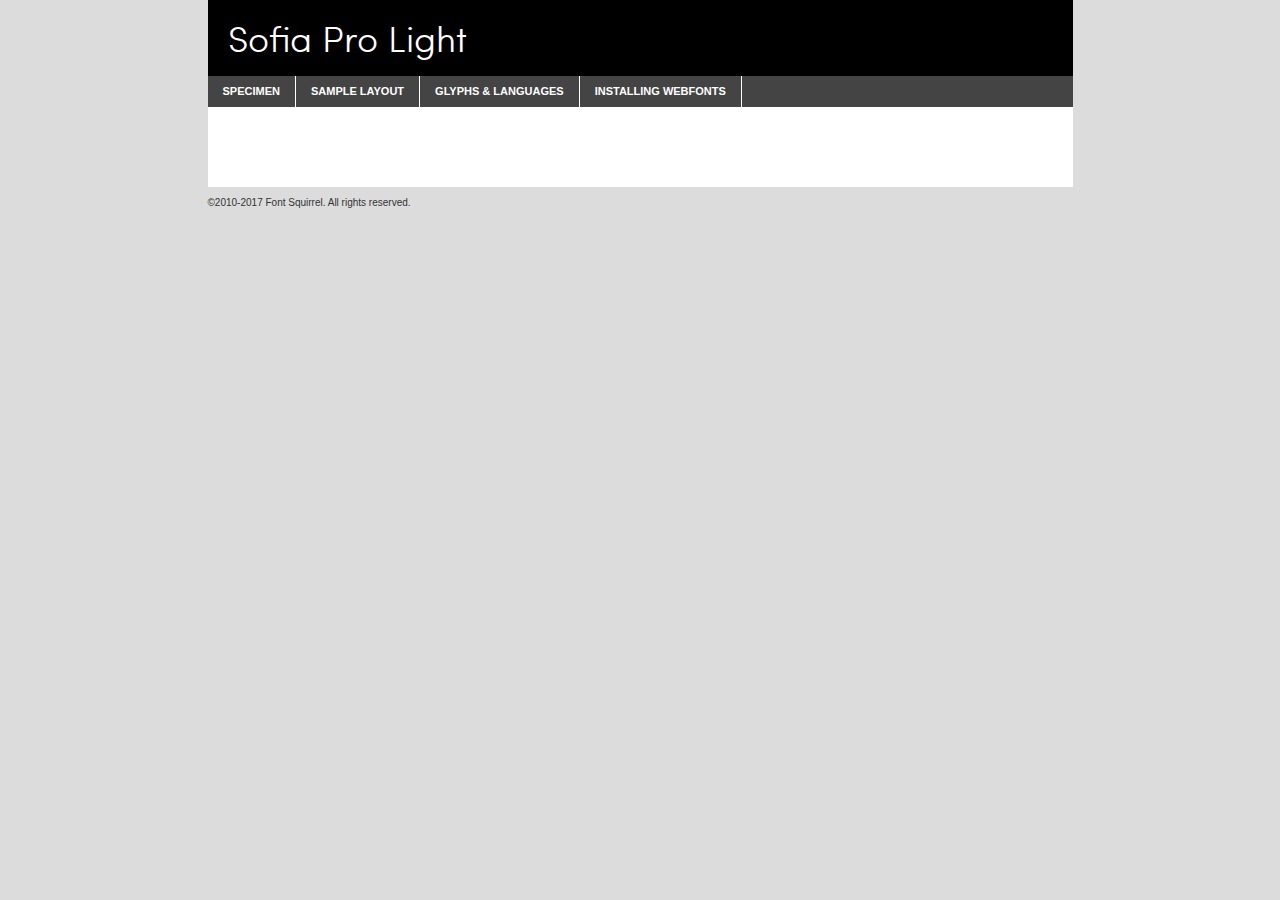
<file: webfontkit-20240711-131944/sofia_pro_light_az-demo.html>
<!DOCTYPE html PUBLIC "-//W3C//DTD XHTML 1.0 Transitional//EN"
        "http://www.w3.org/TR/xhtml1/DTD/xhtml1-transitional.dtd">

<html xmlns="http://www.w3.org/1999/xhtml" xml:lang="en" lang="en">
<head>
    <meta http-equiv="Content-Type" content="text/html; charset=utf-8"/>
    <script src="http://ajax.googleapis.com/ajax/libs/jquery/1.7.2/jquery.min.js" type="text/javascript" charset="utf-8"></script>
    <script type="text/javascript">
		(function($) {
			$.fn.easyTabs = function(option) {
				var param = jQuery.extend({ fadeSpeed: 'fast', defaultContent: 1, activeClass: 'active' }, option);
				$(this).each(function() {
					var thisId = '#' + this.id;
					if ( param.defaultContent == '' )
					{
						param.defaultContent = 1;
					}
					if ( typeof param.defaultContent == 'number' )
					{
						var defaultTab = $(thisId + ' .tabs li:eq(' + (param.defaultContent - 1) + ') a').attr('href').substr(1);
					}
					else
					{
						var defaultTab = param.defaultContent;
					}
					$(thisId + ' .tabs li a').each(function() {
						var tabToHide = $(this).attr('href').substr(1);
						$('#' + tabToHide).addClass('easytabs-tab-content');
					});
					hideAll();
					changeContent(defaultTab);

					function hideAll() {$(thisId + ' .easytabs-tab-content').hide();}

					function changeContent(tabId)
					{
						hideAll();
						$(thisId + ' .tabs li').removeClass(param.activeClass);
						$(thisId + ' .tabs li a[href=#' + tabId + ']').closest('li').addClass(param.activeClass);
						if ( param.fadeSpeed != 'none' )
						{
							$(thisId + ' #' + tabId).fadeIn(param.fadeSpeed);
						}
						else
						{
							$(thisId + ' #' + tabId).show();
						}
					}

					$(thisId + ' .tabs li').click(function() {
						var tabId = $(this).find('a').attr('href').substr(1);
						changeContent(tabId);
						return false;
					});
				});
			}
		})(jQuery);
    </script>
    <link rel="stylesheet" href="specimen_files/specimen_stylesheet.css" type="text/css" charset="utf-8"/>
    <link rel="stylesheet" href="stylesheet.css" type="text/css" charset="utf-8"/>

    <style type="text/css">
        		body {
			font-family: 'sofia_prolight';
        		}

            </style>

    <title>Sofia Pro Light Specimen</title>


    <script type="text/javascript" charset="utf-8">
		$(document).ready(function() {
			$('#container').easyTabs({ defaultContent: 1 });
		});
    </script>
</head>

<body>
<div id="container">
    <div id="header">
		Sofia Pro Light    </div>
    <ul class="tabs">
        <li><a href="#specimen">Specimen</a></li>
        <li><a href="#layout">Sample Layout</a></li>
		        <li><a href="#glyphs">Glyphs &amp; Languages</a></li>
        <li><a href="#installing">Installing Webfonts</a></li>

    </ul>

    <div id="main_content">


        <div id="specimen">

            <div class="section">
                <div class="grid12 firstcol">
                    <div class="huge">AaBb</div>
                </div>
            </div>

            <div class="section">
                <div class="glyph_range">A&#x200B;B&#x200b;C&#x200b;D&#x200b;E&#x200b;F&#x200b;G&#x200b;H&#x200b;I&#x200b;J&#x200b;K&#x200b;L&#x200b;M&#x200b;N&#x200b;O&#x200b;P&#x200b;Q&#x200b;R&#x200b;S&#x200b;T&#x200b;U&#x200b;V&#x200b;W&#x200b;X&#x200b;Y&#x200b;Z&#x200b;a&#x200b;b&#x200b;c&#x200b;d&#x200b;e&#x200b;f&#x200b;g&#x200b;h&#x200b;i&#x200b;j&#x200b;k&#x200b;l&#x200b;m&#x200b;n&#x200b;o&#x200b;p&#x200b;q&#x200b;r&#x200b;s&#x200b;t&#x200b;u&#x200b;v&#x200b;w&#x200b;x&#x200b;y&#x200b;z&#x200b;1&#x200b;2&#x200b;3&#x200b;4&#x200b;5&#x200b;6&#x200b;7&#x200b;8&#x200b;9&#x200b;0&#x200b;&amp;&#x200b;.&#x200b;,&#x200b;?&#x200b;!&#x200b;&#64;&#x200b;(&#x200b;)&#x200b;#&#x200b;$&#x200b;%&#x200b;*&#x200b;+&#x200b;-&#x200b;=&#x200b;:&#x200b;;</div>
            </div>
            <div class="section">
                <div class="grid12 firstcol">
                    <table class="sample_table">
                        <tr>
                            <td>10</td>
                            <td class="size10">abcdefghijklmnopqrstuvwxyzABCDEFGHIJKLMNOPQRSTUVWXYZ0123456789abcdefghijklmnopqrstuvwxyzABCDEFGHIJKLMNOPQRSTUVWXYZ0123456789abcdefghijklmnopqrstuvwxyzABCDEFGHIJKLMNOPQRSTUVWXYZ</td>
                        </tr>
                        <tr>
                            <td>11</td>
                            <td class="size11">abcdefghijklmnopqrstuvwxyzABCDEFGHIJKLMNOPQRSTUVWXYZ0123456789abcdefghijklmnopqrstuvwxyzABCDEFGHIJKLMNOPQRSTUVWXYZ0123456789abcdefghijklmnopqrstuvwxyzABCDEFGHIJKLMNOPQRSTUVWXYZ</td>
                        </tr>
                        <tr>
                            <td>12</td>
                            <td class="size12">abcdefghijklmnopqrstuvwxyzABCDEFGHIJKLMNOPQRSTUVWXYZ0123456789abcdefghijklmnopqrstuvwxyzABCDEFGHIJKLMNOPQRSTUVWXYZ0123456789abcdefghijklmnopqrstuvwxyzABCDEFGHIJKLMNOPQRSTUVWXYZ</td>
                        </tr>
                        <tr>
                            <td>13</td>
                            <td class="size13">abcdefghijklmnopqrstuvwxyzABCDEFGHIJKLMNOPQRSTUVWXYZ0123456789abcdefghijklmnopqrstuvwxyzABCDEFGHIJKLMNOPQRSTUVWXYZ0123456789abcdefghijklmnopqrstuvwxyzABCDEFGHIJKLMNOPQRSTUVWXYZ</td>
                        </tr>
                        <tr>
                            <td>14</td>
                            <td class="size14">abcdefghijklmnopqrstuvwxyzABCDEFGHIJKLMNOPQRSTUVWXYZ0123456789abcdefghijklmnopqrstuvwxyzABCDEFGHIJKLMNOPQRSTUVWXYZ0123456789abcdefghijklmnopqrstuvwxyzABCDEFGHIJKLMNOPQRSTUVWXYZ</td>
                        </tr>
                        <tr>
                            <td>16</td>
                            <td class="size16">abcdefghijklmnopqrstuvwxyzABCDEFGHIJKLMNOPQRSTUVWXYZ0123456789abcdefghijklmnopqrstuvwxyzABCDEFGHIJKLMNOPQRSTUVWXYZ</td>
                        </tr>
                        <tr>
                            <td>18</td>
                            <td class="size18">abcdefghijklmnopqrstuvwxyzABCDEFGHIJKLMNOPQRSTUVWXYZ0123456789abcdefghijklmnopqrstuvwxyzABCDEFGHIJKLMNOPQRSTUVWXYZ</td>
                        </tr>
                        <tr>
                            <td>20</td>
                            <td class="size20">abcdefghijklmnopqrstuvwxyzABCDEFGHIJKLMNOPQRSTUVWXYZ0123456789abcdefghijklmnopqrstuvwxyzABCDEFGHIJKLMNOPQRSTUVWXYZ</td>
                        </tr>
                        <tr>
                            <td>24</td>
                            <td class="size24">abcdefghijklmnopqrstuvwxyzABCDEFGHIJKLMNOPQRSTUVWXYZ0123456789abcdefghijklmnopqrstuvwxyzABCDEFGHIJKLMNOPQRSTUVWXYZ</td>
                        </tr>
                        <tr>
                            <td>30</td>
                            <td class="size30">abcdefghijklmnopqrstuvwxyzABCDEFGHIJKLMNOPQRSTUVWXYZ0123456789abcdefghijklmnopqrstuvwxyzABCDEFGHIJKLMNOPQRSTUVWXYZ</td>
                        </tr>
                        <tr>
                            <td>36</td>
                            <td class="size36">abcdefghijklmnopqrstuvwxyzABCDEFGHIJKLMNOPQRSTUVWXYZ0123456789abcdefghijklmnopqrstuvwxyzABCDEFGHIJKLMNOPQRSTUVWXYZ</td>
                        </tr>
                        <tr>
                            <td>48</td>
                            <td class="size48">abcdefghijklmnopqrstuvwxyzABCDEFGHIJKLMNOPQRSTUVWXYZ0123456789abcdefghijklmnopqrstuvwxyzABCDEFGHIJKLMNOPQRSTUVWXYZ</td>
                        </tr>
                        <tr>
                            <td>60</td>
                            <td class="size60">abcdefghijklmnopqrstuvwxyzABCDEFGHIJKLMNOPQRSTUVWXYZ0123456789abcdefghijklmnopqrstuvwxyzABCDEFGHIJKLMNOPQRSTUVWXYZ</td>
                        </tr>
                        <tr>
                            <td>72</td>
                            <td class="size72">abcdefghijklmnopqrstuvwxyzABCDEFGHIJKLMNOPQRSTUVWXYZ0123456789abcdefghijklmnopqrstuvwxyzABCDEFGHIJKLMNOPQRSTUVWXYZ</td>
                        </tr>
                        <tr>
                            <td>90</td>
                            <td class="size90">abcdefghijklmnopqrstuvwxyzABCDEFGHIJKLMNOPQRSTUVWXYZ0123456789abcdefghijklmnopqrstuvwxyzABCDEFGHIJKLMNOPQRSTUVWXYZ</td>
                        </tr>
                    </table>

                </div>

            </div>


            <div class="section" id="bodycomparison">


                <div id="xheight">
                    <div class="fontbody">&#x25FC;&#x25FC;&#x25FC;&#x25FC;&#x25FC;&#x25FC;&#x25FC;&#x25FC;&#x25FC;&#x25FC;&#x25FC;&#x25FC;&#x25FC;&#x25FC;&#x25FC;&#x25FC;&#x25FC;&#x25FC;&#x25FC;&#x25FC;&#x25FC;&#x25FC;&#x25FC;&#x25FC;&#x25FC;&#x25FC;&#x25FC;&#x25FC;&#x25FC;&#x25FC;&#x25FC;&#x25FC;&#x25FC;&#x25FC;&#x25FC;&#x25FC;&#x25FC;&#x25FC;&#x25FC;&#x25FC;&#x25FC;&#x25FC;&#x25FC;&#x25FC;&#x25FC;&#x25FC;&#x25FC;&#x25FC;&#x25FC;&#x25FC;&#x25FC;&#x25FC;&#x25FC;&#x25FC;&#x25FC;&#x25FC;&#x25FC;&#x25FC;&#x25FC;&#x25FC;&#x25FC;&#x25FC;&#x25FC;&#x25FC;&#x25FC;&#x25FC;&#x25FC;&#x25FC;&#x25FC;&#x25FC;&#x25FC;&#x25FC;&#x25FC;&#x25FC;&#x25FC;&#x25FC;&#x25FC;&#x25FC;&#x25FC;&#x25FC;&#x25FC;&#x25FC;&#x25FC;&#x25FC;&#x25FC;&#x25FC;&#x25FC;&#x25FC;&#x25FC;&#x25FC;&#x25FC;&#x25FC;&#x25FC;&#x25FC;&#x25FC;&#x25FC;&#x25FC;&#x25FC;&#x25FC;body</div>
                    <div class="arialbody">body</div>
                    <div class="verdanabody">body</div>
                    <div class="georgiabody">body</div>
                </div>
                <div class="fontbody" style="z-index:1">
                    body<span>Sofia Pro Light</span>
                </div>
                <div class="arialbody" style="z-index:1">
                    body<span>Arial</span>
                </div>
                <div class="verdanabody" style="z-index:1">
                    body<span>Verdana</span>
                </div>
                <div class="georgiabody" style="z-index:1">
                    body<span>Georgia</span>
                </div>


            </div>


            <div class="section psample psample_row1" id="">

                <div class="grid2 firstcol">
                    <p class="size10"><span>10.</span>Aenean lacinia bibendum nulla sed consectetur. Fusce dapibus, tellus ac cursus commodo, tortor mauris condimentum nibh, ut fermentum massa justo sit amet risus. Nullam id dolor id nibh ultricies vehicula ut id elit. Cum sociis natoque penatibus et magnis dis parturient montes, nascetur ridiculus mus. Nulla vitae elit libero, a pharetra augue.</p>

                </div>
                <div class="grid3">
                    <p class="size11"><span>11.</span>Aenean lacinia bibendum nulla sed consectetur. Fusce dapibus, tellus ac cursus commodo, tortor mauris condimentum nibh, ut fermentum massa justo sit amet risus. Nullam id dolor id nibh ultricies vehicula ut id elit. Cum sociis natoque penatibus et magnis dis parturient montes, nascetur ridiculus mus. Nulla vitae elit libero, a pharetra augue.</p>

                </div>
                <div class="grid3">
                    <p class="size12"><span>12.</span>Aenean lacinia bibendum nulla sed consectetur. Fusce dapibus, tellus ac cursus commodo, tortor mauris condimentum nibh, ut fermentum massa justo sit amet risus. Nullam id dolor id nibh ultricies vehicula ut id elit. Cum sociis natoque penatibus et magnis dis parturient montes, nascetur ridiculus mus. Nulla vitae elit libero, a pharetra augue.</p>

                </div>
                <div class="grid4">
                    <p class="size13"><span>13.</span>Aenean lacinia bibendum nulla sed consectetur. Fusce dapibus, tellus ac cursus commodo, tortor mauris condimentum nibh, ut fermentum massa justo sit amet risus. Nullam id dolor id nibh ultricies vehicula ut id elit. Cum sociis natoque penatibus et magnis dis parturient montes, nascetur ridiculus mus. Nulla vitae elit libero, a pharetra augue.</p>

                </div>
                <div class="white_blend"></div>

            </div>
            <div class="section psample psample_row2" id="">
                <div class="grid3 firstcol">
                    <p class="size14"><span>14.</span>Aenean lacinia bibendum nulla sed consectetur. Fusce dapibus, tellus ac cursus commodo, tortor mauris condimentum nibh, ut fermentum massa justo sit amet risus. Nullam id dolor id nibh ultricies vehicula ut id elit. Cum sociis natoque penatibus et magnis dis parturient montes, nascetur ridiculus mus. Nulla vitae elit libero, a pharetra augue.</p>

                </div>
                <div class="grid4">
                    <p class="size16"><span>16.</span>Aenean lacinia bibendum nulla sed consectetur. Fusce dapibus, tellus ac cursus commodo, tortor mauris condimentum nibh, ut fermentum massa justo sit amet risus. Nullam id dolor id nibh ultricies vehicula ut id elit. Cum sociis natoque penatibus et magnis dis parturient montes, nascetur ridiculus mus. Nulla vitae elit libero, a pharetra augue.</p>

                </div>
                <div class="grid5">
                    <p class="size18"><span>18.</span>Aenean lacinia bibendum nulla sed consectetur. Fusce dapibus, tellus ac cursus commodo, tortor mauris condimentum nibh, ut fermentum massa justo sit amet risus. Nullam id dolor id nibh ultricies vehicula ut id elit. Cum sociis natoque penatibus et magnis dis parturient montes, nascetur ridiculus mus. Nulla vitae elit libero, a pharetra augue.</p>

                </div>

                <div class="white_blend"></div>

            </div>

            <div class="section psample psample_row3" id="">
                <div class="grid5 firstcol">
                    <p class="size20"><span>20.</span>Aenean lacinia bibendum nulla sed consectetur. Fusce dapibus, tellus ac cursus commodo, tortor mauris condimentum nibh, ut fermentum massa justo sit amet risus. Nullam id dolor id nibh ultricies vehicula ut id elit. Cum sociis natoque penatibus et magnis dis parturient montes, nascetur ridiculus mus. Nulla vitae elit libero, a pharetra augue.</p>
                </div>
                <div class="grid7">
                    <p class="size24"><span>24.</span>Aenean lacinia bibendum nulla sed consectetur. Fusce dapibus, tellus ac cursus commodo, tortor mauris condimentum nibh, ut fermentum massa justo sit amet risus. Nullam id dolor id nibh ultricies vehicula ut id elit. Cum sociis natoque penatibus et magnis dis parturient montes, nascetur ridiculus mus. Nulla vitae elit libero, a pharetra augue.</p>
                </div>

                <div class="white_blend"></div>

            </div>

            <div class="section psample psample_row4" id="">
                <div class="grid12 firstcol">
                    <p class="size30"><span>30.</span>Aenean lacinia bibendum nulla sed consectetur. Fusce dapibus, tellus ac cursus commodo, tortor mauris condimentum nibh, ut fermentum massa justo sit amet risus. Nullam id dolor id nibh ultricies vehicula ut id elit. Cum sociis natoque penatibus et magnis dis parturient montes, nascetur ridiculus mus. Nulla vitae elit libero, a pharetra augue.</p>
                </div>
                <div class="white_blend"></div>

            </div>


            <div class="section psample psample_row1 fullreverse">
                <div class="grid2 firstcol">
                    <p class="size10"><span>10.</span>Aenean lacinia bibendum nulla sed consectetur. Fusce dapibus, tellus ac cursus commodo, tortor mauris condimentum nibh, ut fermentum massa justo sit amet risus. Nullam id dolor id nibh ultricies vehicula ut id elit. Cum sociis natoque penatibus et magnis dis parturient montes, nascetur ridiculus mus. Nulla vitae elit libero, a pharetra augue.</p>

                </div>
                <div class="grid3">
                    <p class="size11"><span>11.</span>Aenean lacinia bibendum nulla sed consectetur. Fusce dapibus, tellus ac cursus commodo, tortor mauris condimentum nibh, ut fermentum massa justo sit amet risus. Nullam id dolor id nibh ultricies vehicula ut id elit. Cum sociis natoque penatibus et magnis dis parturient montes, nascetur ridiculus mus. Nulla vitae elit libero, a pharetra augue.</p>

                </div>
                <div class="grid3">
                    <p class="size12"><span>12.</span>Aenean lacinia bibendum nulla sed consectetur. Fusce dapibus, tellus ac cursus commodo, tortor mauris condimentum nibh, ut fermentum massa justo sit amet risus. Nullam id dolor id nibh ultricies vehicula ut id elit. Cum sociis natoque penatibus et magnis dis parturient montes, nascetur ridiculus mus. Nulla vitae elit libero, a pharetra augue.</p>

                </div>
                <div class="grid4">
                    <p class="size13"><span>13.</span>Aenean lacinia bibendum nulla sed consectetur. Fusce dapibus, tellus ac cursus commodo, tortor mauris condimentum nibh, ut fermentum massa justo sit amet risus. Nullam id dolor id nibh ultricies vehicula ut id elit. Cum sociis natoque penatibus et magnis dis parturient montes, nascetur ridiculus mus. Nulla vitae elit libero, a pharetra augue.</p>

                </div>
                <div class="black_blend"></div>

            </div>

            <div class="section psample psample_row2 fullreverse">
                <div class="grid3 firstcol">
                    <p class="size14"><span>14.</span>Aenean lacinia bibendum nulla sed consectetur. Fusce dapibus, tellus ac cursus commodo, tortor mauris condimentum nibh, ut fermentum massa justo sit amet risus. Nullam id dolor id nibh ultricies vehicula ut id elit. Cum sociis natoque penatibus et magnis dis parturient montes, nascetur ridiculus mus. Nulla vitae elit libero, a pharetra augue.</p>

                </div>
                <div class="grid4">
                    <p class="size16"><span>16.</span>Aenean lacinia bibendum nulla sed consectetur. Fusce dapibus, tellus ac cursus commodo, tortor mauris condimentum nibh, ut fermentum massa justo sit amet risus. Nullam id dolor id nibh ultricies vehicula ut id elit. Cum sociis natoque penatibus et magnis dis parturient montes, nascetur ridiculus mus. Nulla vitae elit libero, a pharetra augue.</p>

                </div>
                <div class="grid5">
                    <p class="size18"><span>18.</span>Aenean lacinia bibendum nulla sed consectetur. Fusce dapibus, tellus ac cursus commodo, tortor mauris condimentum nibh, ut fermentum massa justo sit amet risus. Nullam id dolor id nibh ultricies vehicula ut id elit. Cum sociis natoque penatibus et magnis dis parturient montes, nascetur ridiculus mus. Nulla vitae elit libero, a pharetra augue.</p>

                </div>
                <div class="black_blend"></div>

            </div>

            <div class="section psample fullreverse psample_row3" id="">
                <div class="grid5 firstcol">
                    <p class="size20"><span>20.</span>Aenean lacinia bibendum nulla sed consectetur. Fusce dapibus, tellus ac cursus commodo, tortor mauris condimentum nibh, ut fermentum massa justo sit amet risus. Nullam id dolor id nibh ultricies vehicula ut id elit. Cum sociis natoque penatibus et magnis dis parturient montes, nascetur ridiculus mus. Nulla vitae elit libero, a pharetra augue.</p>
                </div>
                <div class="grid7">
                    <p class="size24"><span>24.</span>Aenean lacinia bibendum nulla sed consectetur. Fusce dapibus, tellus ac cursus commodo, tortor mauris condimentum nibh, ut fermentum massa justo sit amet risus. Nullam id dolor id nibh ultricies vehicula ut id elit. Cum sociis natoque penatibus et magnis dis parturient montes, nascetur ridiculus mus. Nulla vitae elit libero, a pharetra augue.</p>
                </div>

                <div class="black_blend"></div>

            </div>

            <div class="section psample fullreverse psample_row4" id="" style="border-bottom: 20px #000 solid;">
                <div class="grid12 firstcol">
                    <p class="size30"><span>30.</span>Aenean lacinia bibendum nulla sed consectetur. Fusce dapibus, tellus ac cursus commodo, tortor mauris condimentum nibh, ut fermentum massa justo sit amet risus. Nullam id dolor id nibh ultricies vehicula ut id elit. Cum sociis natoque penatibus et magnis dis parturient montes, nascetur ridiculus mus. Nulla vitae elit libero, a pharetra augue.</p>
                </div>
                <div class="black_blend"></div>

            </div>


        </div>

        <div id="layout">

            <div class="section">

                <div class="grid12 firstcol">
                    <h1>Lorem Ipsum Dolor</h1>
                    <h2>Etiam porta sem malesuada magna mollis euismod</h2>

                    <p class="byline">By <a href="#link">Aenean Lacinia</a></p>
                </div>
            </div>
            <div class="section">
                <div class="grid8 firstcol">
                    <p class="large">Donec sed odio dui. Morbi leo risus, porta ac consectetur ac, vestibulum at eros. Fusce dapibus, tellus ac cursus commodo, tortor mauris condimentum nibh, ut fermentum massa justo sit amet risus. </p>


                    <h3>Pellentesque ornare sem</h3>

                    <p>Maecenas sed diam eget risus varius blandit sit amet non magna. Maecenas faucibus mollis interdum. Donec ullamcorper nulla non metus auctor fringilla. Nullam id dolor id nibh ultricies vehicula ut id elit. Nullam id dolor id nibh ultricies vehicula ut id elit. </p>

                    <p>Aenean eu leo quam. Pellentesque ornare sem lacinia quam venenatis vestibulum. Lorem ipsum dolor sit amet, consectetur adipiscing elit. Cum sociis natoque penatibus et magnis dis parturient montes, nascetur ridiculus mus. </p>

                    <p>Nulla vitae elit libero, a pharetra augue. Praesent commodo cursus magna, vel scelerisque nisl consectetur et. Aenean lacinia bibendum nulla sed consectetur. </p>

                    <p>Nullam quis risus eget urna mollis ornare vel eu leo. Nullam quis risus eget urna mollis ornare vel eu leo. Maecenas sed diam eget risus varius blandit sit amet non magna. Donec ullamcorper nulla non metus auctor fringilla. </p>

                    <h3>Cras mattis consectetur</h3>

                    <p>Aenean eu leo quam. Pellentesque ornare sem lacinia quam venenatis vestibulum. Aenean lacinia bibendum nulla sed consectetur. Integer posuere erat a ante venenatis dapibus posuere velit aliquet. Cras mattis consectetur purus sit amet fermentum. </p>

                    <p>Nullam id dolor id nibh ultricies vehicula ut id elit. Nullam quis risus eget urna mollis ornare vel eu leo. Cras mattis consectetur purus sit amet fermentum.</p>
                </div>

                <div class="grid4 sidebar">

                    <div class="box reverse">
                        <p class="last">Nullam quis risus eget urna mollis ornare vel eu leo. Donec ullamcorper nulla non metus auctor fringilla. Cras mattis consectetur purus sit amet fermentum. Sed posuere consectetur est at lobortis. Lorem ipsum dolor sit amet, consectetur adipiscing elit. </p>
                    </div>

                    <p class="caption">Maecenas sed diam eget risus varius.</p>

                    <p>Vestibulum id ligula porta felis euismod semper. Integer posuere erat a ante venenatis dapibus posuere velit aliquet. Vestibulum id ligula porta felis euismod semper. Sed posuere consectetur est at lobortis. Maecenas sed diam eget risus varius blandit sit amet non magna. Fusce dapibus, tellus ac cursus commodo, tortor mauris condimentum nibh, ut fermentum massa justo sit amet risus. </p>


                    <p>Duis mollis, est non commodo luctus, nisi erat porttitor ligula, eget lacinia odio sem nec elit. Aenean lacinia bibendum nulla sed consectetur. Vivamus sagittis lacus vel augue laoreet rutrum faucibus dolor auctor. Aenean lacinia bibendum nulla sed consectetur. Nullam quis risus eget urna mollis ornare vel eu leo. </p>

                    <p>Praesent commodo cursus magna, vel scelerisque nisl consectetur et. Donec ullamcorper nulla non metus auctor fringilla. Maecenas faucibus mollis interdum. Fusce dapibus, tellus ac cursus commodo, tortor mauris condimentum nibh, ut fermentum massa justo sit amet risus. </p>

                </div>
            </div>

        </div>


		

        <div id="glyphs">
            <div class="section">
                <div class="grid12 firstcol">

                    <h1>Language Support</h1>
                    <p>The subset of Sofia Pro Light in this kit supports the following languages:<br/>

						Albanian, Basque, Breton, Chamorro, Danish, Dutch, English, Faroese, Finnish, French, Frisian, Galician, German, Icelandic, Italian, Malagasy, Norwegian, Portuguese, Spanish, Alsatian, Aragonese, Arapaho, Arrernte, Asturian, Aymara, Bislama, Cebuano, Corsican, Fijian, French_creole, Genoese, Gilbertese, Greenlandic, Haitian_creole, Hiligaynon, Hmong, Hopi, Ibanag, Iloko_ilokano, Indonesian, Interglossa_glosa, Interlingua, Irish_gaelic, Jerriais, Lojban, Lombard, Luxembourgeois, Manx, Mohawk, Norfolk_pitcairnese, Occitan, Oromo, Pangasinan, Papiamento, Piedmontese, Potawatomi, Rhaeto-romance, Romansh, Rotokas, Sami_lule, Samoan, Sardinian, Scots_gaelic, Seychelles_creole, Shona, Sicilian, Somali, Southern_ndebele, Swahili, Swati_swazi, Tagalog_filipino_pilipino, Tetum, Tok_pisin, Uyghur_latinized, Volapuk, Walloon, Warlpiri, Xhosa, Yapese, Zulu, Latinbasic, Demo                    </p>
                    <h1>Glyph Chart</h1>
                    <p>The subset of Sofia Pro Light in this kit includes all the glyphs listed below. Unicode entities are included above each glyph to help you insert individual characters into your layout.</p>
                    <div id="glyph_chart">

																				                                <div><p>&amp;#32;</p>&#32;</div>
																				                                <div><p>&amp;#33;</p>&#33;</div>
																				                                <div><p>&amp;#34;</p>&#34;</div>
																				                                <div><p>&amp;#35;</p>&#35;</div>
																				                                <div><p>&amp;#36;</p>&#36;</div>
																				                                <div><p>&amp;#37;</p>&#37;</div>
																				                                <div><p>&amp;#38;</p>&#38;</div>
																				                                <div><p>&amp;#39;</p>&#39;</div>
																				                                <div><p>&amp;#40;</p>&#40;</div>
																				                                <div><p>&amp;#41;</p>&#41;</div>
																				                                <div><p>&amp;#42;</p>&#42;</div>
																				                                <div><p>&amp;#43;</p>&#43;</div>
																				                                <div><p>&amp;#44;</p>&#44;</div>
																				                                <div><p>&amp;#45;</p>&#45;</div>
																				                                <div><p>&amp;#46;</p>&#46;</div>
																				                                <div><p>&amp;#47;</p>&#47;</div>
																				                                <div><p>&amp;#48;</p>&#48;</div>
																				                                <div><p>&amp;#49;</p>&#49;</div>
																				                                <div><p>&amp;#50;</p>&#50;</div>
																				                                <div><p>&amp;#51;</p>&#51;</div>
																				                                <div><p>&amp;#52;</p>&#52;</div>
																				                                <div><p>&amp;#53;</p>&#53;</div>
																				                                <div><p>&amp;#54;</p>&#54;</div>
																				                                <div><p>&amp;#55;</p>&#55;</div>
																				                                <div><p>&amp;#56;</p>&#56;</div>
																				                                <div><p>&amp;#57;</p>&#57;</div>
																				                                <div><p>&amp;#58;</p>&#58;</div>
																				                                <div><p>&amp;#59;</p>&#59;</div>
																				                                <div><p>&amp;#60;</p>&#60;</div>
																				                                <div><p>&amp;#61;</p>&#61;</div>
																				                                <div><p>&amp;#62;</p>&#62;</div>
																				                                <div><p>&amp;#63;</p>&#63;</div>
																				                                <div><p>&amp;#64;</p>&#64;</div>
																				                                <div><p>&amp;#65;</p>&#65;</div>
																				                                <div><p>&amp;#66;</p>&#66;</div>
																				                                <div><p>&amp;#67;</p>&#67;</div>
																				                                <div><p>&amp;#68;</p>&#68;</div>
																				                                <div><p>&amp;#69;</p>&#69;</div>
																				                                <div><p>&amp;#70;</p>&#70;</div>
																				                                <div><p>&amp;#71;</p>&#71;</div>
																				                                <div><p>&amp;#72;</p>&#72;</div>
																				                                <div><p>&amp;#73;</p>&#73;</div>
																				                                <div><p>&amp;#74;</p>&#74;</div>
																				                                <div><p>&amp;#75;</p>&#75;</div>
																				                                <div><p>&amp;#76;</p>&#76;</div>
																				                                <div><p>&amp;#77;</p>&#77;</div>
																				                                <div><p>&amp;#78;</p>&#78;</div>
																				                                <div><p>&amp;#79;</p>&#79;</div>
																				                                <div><p>&amp;#80;</p>&#80;</div>
																				                                <div><p>&amp;#81;</p>&#81;</div>
																				                                <div><p>&amp;#82;</p>&#82;</div>
																				                                <div><p>&amp;#83;</p>&#83;</div>
																				                                <div><p>&amp;#84;</p>&#84;</div>
																				                                <div><p>&amp;#85;</p>&#85;</div>
																				                                <div><p>&amp;#86;</p>&#86;</div>
																				                                <div><p>&amp;#87;</p>&#87;</div>
																				                                <div><p>&amp;#88;</p>&#88;</div>
																				                                <div><p>&amp;#89;</p>&#89;</div>
																				                                <div><p>&amp;#90;</p>&#90;</div>
																				                                <div><p>&amp;#91;</p>&#91;</div>
																				                                <div><p>&amp;#92;</p>&#92;</div>
																				                                <div><p>&amp;#93;</p>&#93;</div>
																				                                <div><p>&amp;#95;</p>&#95;</div>
																				                                <div><p>&amp;#96;</p>&#96;</div>
																				                                <div><p>&amp;#97;</p>&#97;</div>
																				                                <div><p>&amp;#98;</p>&#98;</div>
																				                                <div><p>&amp;#99;</p>&#99;</div>
																				                                <div><p>&amp;#100;</p>&#100;</div>
																				                                <div><p>&amp;#101;</p>&#101;</div>
																				                                <div><p>&amp;#102;</p>&#102;</div>
																				                                <div><p>&amp;#103;</p>&#103;</div>
																				                                <div><p>&amp;#104;</p>&#104;</div>
																				                                <div><p>&amp;#105;</p>&#105;</div>
																				                                <div><p>&amp;#106;</p>&#106;</div>
																				                                <div><p>&amp;#107;</p>&#107;</div>
																				                                <div><p>&amp;#108;</p>&#108;</div>
																				                                <div><p>&amp;#109;</p>&#109;</div>
																				                                <div><p>&amp;#110;</p>&#110;</div>
																				                                <div><p>&amp;#111;</p>&#111;</div>
																				                                <div><p>&amp;#112;</p>&#112;</div>
																				                                <div><p>&amp;#113;</p>&#113;</div>
																				                                <div><p>&amp;#114;</p>&#114;</div>
																				                                <div><p>&amp;#115;</p>&#115;</div>
																				                                <div><p>&amp;#116;</p>&#116;</div>
																				                                <div><p>&amp;#117;</p>&#117;</div>
																				                                <div><p>&amp;#118;</p>&#118;</div>
																				                                <div><p>&amp;#119;</p>&#119;</div>
																				                                <div><p>&amp;#120;</p>&#120;</div>
																				                                <div><p>&amp;#121;</p>&#121;</div>
																				                                <div><p>&amp;#122;</p>&#122;</div>
																				                                <div><p>&amp;#123;</p>&#123;</div>
																				                                <div><p>&amp;#124;</p>&#124;</div>
																				                                <div><p>&amp;#125;</p>&#125;</div>
																				                                <div><p>&amp;#160;</p>&#160;</div>
																				                                <div><p>&amp;#161;</p>&#161;</div>
																				                                <div><p>&amp;#162;</p>&#162;</div>
																				                                <div><p>&amp;#163;</p>&#163;</div>
																				                                <div><p>&amp;#164;</p>&#164;</div>
																				                                <div><p>&amp;#165;</p>&#165;</div>
																				                                <div><p>&amp;#166;</p>&#166;</div>
																				                                <div><p>&amp;#167;</p>&#167;</div>
																				                                <div><p>&amp;#168;</p>&#168;</div>
																				                                <div><p>&amp;#169;</p>&#169;</div>
																				                                <div><p>&amp;#170;</p>&#170;</div>
																				                                <div><p>&amp;#171;</p>&#171;</div>
																				                                <div><p>&amp;#172;</p>&#172;</div>
																				                                <div><p>&amp;#173;</p>&#173;</div>
																				                                <div><p>&amp;#174;</p>&#174;</div>
																				                                <div><p>&amp;#175;</p>&#175;</div>
																				                                <div><p>&amp;#176;</p>&#176;</div>
																				                                <div><p>&amp;#177;</p>&#177;</div>
																				                                <div><p>&amp;#178;</p>&#178;</div>
																				                                <div><p>&amp;#179;</p>&#179;</div>
																				                                <div><p>&amp;#180;</p>&#180;</div>
																				                                <div><p>&amp;#181;</p>&#181;</div>
																				                                <div><p>&amp;#182;</p>&#182;</div>
																				                                <div><p>&amp;#183;</p>&#183;</div>
																				                                <div><p>&amp;#184;</p>&#184;</div>
																				                                <div><p>&amp;#185;</p>&#185;</div>
																				                                <div><p>&amp;#186;</p>&#186;</div>
																				                                <div><p>&amp;#187;</p>&#187;</div>
																				                                <div><p>&amp;#188;</p>&#188;</div>
																				                                <div><p>&amp;#189;</p>&#189;</div>
																				                                <div><p>&amp;#190;</p>&#190;</div>
																				                                <div><p>&amp;#191;</p>&#191;</div>
																				                                <div><p>&amp;#192;</p>&#192;</div>
																				                                <div><p>&amp;#193;</p>&#193;</div>
																				                                <div><p>&amp;#194;</p>&#194;</div>
																				                                <div><p>&amp;#195;</p>&#195;</div>
																				                                <div><p>&amp;#196;</p>&#196;</div>
																				                                <div><p>&amp;#197;</p>&#197;</div>
																				                                <div><p>&amp;#198;</p>&#198;</div>
																				                                <div><p>&amp;#199;</p>&#199;</div>
																				                                <div><p>&amp;#200;</p>&#200;</div>
																				                                <div><p>&amp;#201;</p>&#201;</div>
																				                                <div><p>&amp;#202;</p>&#202;</div>
																				                                <div><p>&amp;#203;</p>&#203;</div>
																				                                <div><p>&amp;#204;</p>&#204;</div>
																				                                <div><p>&amp;#205;</p>&#205;</div>
																				                                <div><p>&amp;#206;</p>&#206;</div>
																				                                <div><p>&amp;#207;</p>&#207;</div>
																				                                <div><p>&amp;#208;</p>&#208;</div>
																				                                <div><p>&amp;#209;</p>&#209;</div>
																				                                <div><p>&amp;#210;</p>&#210;</div>
																				                                <div><p>&amp;#211;</p>&#211;</div>
																				                                <div><p>&amp;#212;</p>&#212;</div>
																				                                <div><p>&amp;#213;</p>&#213;</div>
																				                                <div><p>&amp;#214;</p>&#214;</div>
																				                                <div><p>&amp;#215;</p>&#215;</div>
																				                                <div><p>&amp;#216;</p>&#216;</div>
																				                                <div><p>&amp;#217;</p>&#217;</div>
																				                                <div><p>&amp;#218;</p>&#218;</div>
																				                                <div><p>&amp;#219;</p>&#219;</div>
																				                                <div><p>&amp;#220;</p>&#220;</div>
																				                                <div><p>&amp;#221;</p>&#221;</div>
																				                                <div><p>&amp;#222;</p>&#222;</div>
																				                                <div><p>&amp;#223;</p>&#223;</div>
																				                                <div><p>&amp;#224;</p>&#224;</div>
																				                                <div><p>&amp;#225;</p>&#225;</div>
																				                                <div><p>&amp;#226;</p>&#226;</div>
																				                                <div><p>&amp;#227;</p>&#227;</div>
																				                                <div><p>&amp;#228;</p>&#228;</div>
																				                                <div><p>&amp;#229;</p>&#229;</div>
																				                                <div><p>&amp;#230;</p>&#230;</div>
																				                                <div><p>&amp;#231;</p>&#231;</div>
																				                                <div><p>&amp;#232;</p>&#232;</div>
																				                                <div><p>&amp;#233;</p>&#233;</div>
																				                                <div><p>&amp;#234;</p>&#234;</div>
																				                                <div><p>&amp;#235;</p>&#235;</div>
																				                                <div><p>&amp;#236;</p>&#236;</div>
																				                                <div><p>&amp;#237;</p>&#237;</div>
																				                                <div><p>&amp;#238;</p>&#238;</div>
																				                                <div><p>&amp;#239;</p>&#239;</div>
																				                                <div><p>&amp;#240;</p>&#240;</div>
																				                                <div><p>&amp;#241;</p>&#241;</div>
																				                                <div><p>&amp;#242;</p>&#242;</div>
																				                                <div><p>&amp;#243;</p>&#243;</div>
																				                                <div><p>&amp;#244;</p>&#244;</div>
																				                                <div><p>&amp;#245;</p>&#245;</div>
																				                                <div><p>&amp;#246;</p>&#246;</div>
																				                                <div><p>&amp;#247;</p>&#247;</div>
																				                                <div><p>&amp;#248;</p>&#248;</div>
																				                                <div><p>&amp;#249;</p>&#249;</div>
																				                                <div><p>&amp;#250;</p>&#250;</div>
																				                                <div><p>&amp;#251;</p>&#251;</div>
																				                                <div><p>&amp;#252;</p>&#252;</div>
																				                                <div><p>&amp;#253;</p>&#253;</div>
																				                                <div><p>&amp;#254;</p>&#254;</div>
																				                                <div><p>&amp;#255;</p>&#255;</div>
																				                                <div><p>&amp;#338;</p>&#338;</div>
																				                                <div><p>&amp;#339;</p>&#339;</div>
																				                                <div><p>&amp;#376;</p>&#376;</div>
																				                                <div><p>&amp;#710;</p>&#710;</div>
																				                                <div><p>&amp;#732;</p>&#732;</div>
																				                                <div><p>&amp;#8192;</p>&#8192;</div>
																				                                <div><p>&amp;#8193;</p>&#8193;</div>
																				                                <div><p>&amp;#8194;</p>&#8194;</div>
																				                                <div><p>&amp;#8195;</p>&#8195;</div>
																				                                <div><p>&amp;#8196;</p>&#8196;</div>
																				                                <div><p>&amp;#8197;</p>&#8197;</div>
																				                                <div><p>&amp;#8198;</p>&#8198;</div>
																				                                <div><p>&amp;#8199;</p>&#8199;</div>
																				                                <div><p>&amp;#8200;</p>&#8200;</div>
																				                                <div><p>&amp;#8201;</p>&#8201;</div>
																				                                <div><p>&amp;#8202;</p>&#8202;</div>
																				                                <div><p>&amp;#8208;</p>&#8208;</div>
																				                                <div><p>&amp;#8209;</p>&#8209;</div>
																				                                <div><p>&amp;#8210;</p>&#8210;</div>
																				                                <div><p>&amp;#8211;</p>&#8211;</div>
																				                                <div><p>&amp;#8212;</p>&#8212;</div>
																				                                <div><p>&amp;#8216;</p>&#8216;</div>
																				                                <div><p>&amp;#8217;</p>&#8217;</div>
																				                                <div><p>&amp;#8218;</p>&#8218;</div>
																				                                <div><p>&amp;#8220;</p>&#8220;</div>
																				                                <div><p>&amp;#8221;</p>&#8221;</div>
																				                                <div><p>&amp;#8222;</p>&#8222;</div>
																				                                <div><p>&amp;#8226;</p>&#8226;</div>
																				                                <div><p>&amp;#8230;</p>&#8230;</div>
																				                                <div><p>&amp;#8239;</p>&#8239;</div>
																				                                <div><p>&amp;#8249;</p>&#8249;</div>
																				                                <div><p>&amp;#8250;</p>&#8250;</div>
																				                                <div><p>&amp;#8287;</p>&#8287;</div>
																				                                <div><p>&amp;#8364;</p>&#8364;</div>
																				                                <div><p>&amp;#8482;</p>&#8482;</div>
																				                                <div><p>&amp;#9724;</p>&#9724;</div>
																				                                <div><p>&amp;#64257;</p>&#64257;</div>
																				                                <div><p>&amp;#64258;</p>&#64258;</div>
																				                                <div><p>&amp;#64259;</p>&#64259;</div>
																				                                <div><p>&amp;#64260;</p>&#64260;</div>
																																																										                    </div>
                </div>


            </div>
        </div>


        <div id="specs">

        </div>

        <div id="installing">
            <div class="section">
                <div class="grid7 firstcol">
                    <h1>Installing Webfonts</h1>

                    <p>Webfonts are supported by all major browser platforms but not all in the same way. There are currently four different font formats that must be included in order to target all browsers. This includes TTF, WOFF, EOT and SVG.</p>

                    <h2>1. Upload your webfonts</h2>
                    <p>You must upload your webfont kit to your website. They should be in or near the same directory as your CSS files.</p>

                    <h2>2. Include the webfont stylesheet</h2>
                    <p>A special CSS @font-face declaration helps the various browsers select the appropriate font it needs without causing you a bunch of headaches. Learn more about this syntax by reading the <a href="https://www.fontspring.com/blog/further-hardening-of-the-bulletproof-syntax">Fontspring blog post</a> about it. The code for it is as follows:</p>


                    <code>
                        @font-face{
                        font-family: 'MyWebFont';
                        src: url('WebFont.eot');
                        src: url('WebFont.eot?#iefix') format('embedded-opentype'),
                        url('WebFont.woff') format('woff'),
                        url('WebFont.ttf') format('truetype'),
                        url('WebFont.svg#webfont') format('svg');
                        }
                    </code>

                    <p>We've already gone ahead and generated the code for you. All you have to do is link to the stylesheet in your HTML, like this:</p>
                    <code>&lt;link rel=&quot;stylesheet&quot; href=&quot;stylesheet.css&quot; type=&quot;text/css&quot; charset=&quot;utf-8&quot; /&gt;</code>

                    <h2>3. Modify your own stylesheet</h2>
                    <p>To take advantage of your new fonts, you must tell your stylesheet to use them. Look at the original @font-face declaration above and find the property called "font-family." The name linked there will be what you use to reference the font. Prepend that webfont name to the font stack in the "font-family" property, inside the selector you want to change. For example:</p>
                    <code>p { font-family: 'WebFont', Arial, sans-serif; }</code>

                    <h2>4. Test</h2>
                    <p>Getting webfonts to work cross-browser <em>can</em> be tricky. Use the information in the sidebar to help you if you find that fonts aren't loading in a particular browser.</p>
                </div>

                <div class="grid5 sidebar">
                    <div class="box">
                        <h2>Troubleshooting<br/>Font-Face Problems</h2>
                        <p>Having trouble getting your webfonts to load in your new website? Here are some tips to sort out what might be the problem.</p>

                        <h3>Fonts not showing in any browser</h3>

                        <p>This sounds like you need to work on the plumbing. You either did not upload the fonts to the correct directory, or you did not link the fonts properly in the CSS. If you've confirmed that all this is correct and you still have a problem, take a look at your .htaccess file and see if requests are getting intercepted.</p>

                        <h3>Fonts not loading in iPhone or iPad</h3>

                        <p>The most common problem here is that you are serving the fonts from an IIS server. IIS refuses to serve files that have unknown MIME types. If that is the case, you must set the MIME type for SVG to "image/svg+xml" in the server settings. Follow these instructions from Microsoft if you need help.</p>

                        <h3>Fonts not loading in Firefox</h3>

                        <p>The primary reason for this failure? You are still using a version Firefox older than 3.5. So upgrade already! If that isn't it, then you are very likely serving fonts from a different domain. Firefox requires that all font assets be served from the same domain. Lastly it is possible that you need to add WOFF to your list of MIME types (if you are serving via IIS.)</p>

                        <h3>Fonts not loading in IE</h3>

                        <p>Are you looking at Internet Explorer on an actual Windows machine or are you cheating by using a service like Adobe BrowserLab? Many of these screenshot services do not render @font-face for IE. Best to test it on a real machine.</p>

                        <h3>Fonts not loading in IE9</h3>

                        <p>IE9, like Firefox, requires that fonts be served from the same domain as the website. Make sure that is the case.</p>
                    </div>
                </div>
            </div>

        </div>

    </div>
    <div id="footer">
        <p>&copy;2010-2017 Font Squirrel. All rights reserved.</p>
    </div>
</div>
</body>
</html>
</file>
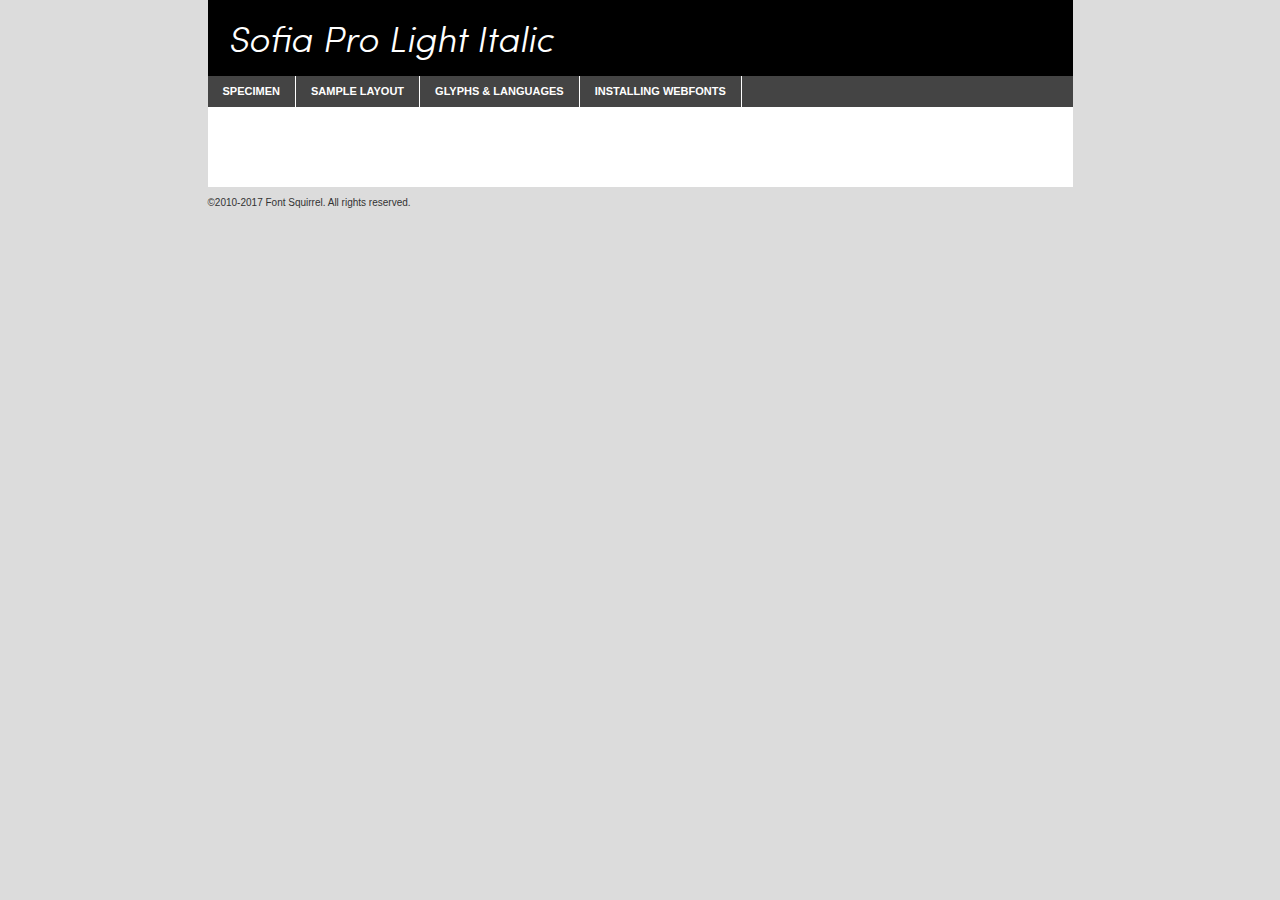
<file: webfontkit-20240711-131944/sofia_pro_light_italic_az-demo.html>
<!DOCTYPE html PUBLIC "-//W3C//DTD XHTML 1.0 Transitional//EN"
        "http://www.w3.org/TR/xhtml1/DTD/xhtml1-transitional.dtd">

<html xmlns="http://www.w3.org/1999/xhtml" xml:lang="en" lang="en">
<head>
    <meta http-equiv="Content-Type" content="text/html; charset=utf-8"/>
    <script src="http://ajax.googleapis.com/ajax/libs/jquery/1.7.2/jquery.min.js" type="text/javascript" charset="utf-8"></script>
    <script type="text/javascript">
		(function($) {
			$.fn.easyTabs = function(option) {
				var param = jQuery.extend({ fadeSpeed: 'fast', defaultContent: 1, activeClass: 'active' }, option);
				$(this).each(function() {
					var thisId = '#' + this.id;
					if ( param.defaultContent == '' )
					{
						param.defaultContent = 1;
					}
					if ( typeof param.defaultContent == 'number' )
					{
						var defaultTab = $(thisId + ' .tabs li:eq(' + (param.defaultContent - 1) + ') a').attr('href').substr(1);
					}
					else
					{
						var defaultTab = param.defaultContent;
					}
					$(thisId + ' .tabs li a').each(function() {
						var tabToHide = $(this).attr('href').substr(1);
						$('#' + tabToHide).addClass('easytabs-tab-content');
					});
					hideAll();
					changeContent(defaultTab);

					function hideAll() {$(thisId + ' .easytabs-tab-content').hide();}

					function changeContent(tabId)
					{
						hideAll();
						$(thisId + ' .tabs li').removeClass(param.activeClass);
						$(thisId + ' .tabs li a[href=#' + tabId + ']').closest('li').addClass(param.activeClass);
						if ( param.fadeSpeed != 'none' )
						{
							$(thisId + ' #' + tabId).fadeIn(param.fadeSpeed);
						}
						else
						{
							$(thisId + ' #' + tabId).show();
						}
					}

					$(thisId + ' .tabs li').click(function() {
						var tabId = $(this).find('a').attr('href').substr(1);
						changeContent(tabId);
						return false;
					});
				});
			}
		})(jQuery);
    </script>
    <link rel="stylesheet" href="specimen_files/specimen_stylesheet.css" type="text/css" charset="utf-8"/>
    <link rel="stylesheet" href="stylesheet.css" type="text/css" charset="utf-8"/>

    <style type="text/css">
        		body {
			font-family: 'sofia_prolight_italic';
        		}

            </style>

    <title>Sofia Pro Light Italic Specimen</title>


    <script type="text/javascript" charset="utf-8">
		$(document).ready(function() {
			$('#container').easyTabs({ defaultContent: 1 });
		});
    </script>
</head>

<body>
<div id="container">
    <div id="header">
		Sofia Pro Light Italic    </div>
    <ul class="tabs">
        <li><a href="#specimen">Specimen</a></li>
        <li><a href="#layout">Sample Layout</a></li>
		        <li><a href="#glyphs">Glyphs &amp; Languages</a></li>
        <li><a href="#installing">Installing Webfonts</a></li>

    </ul>

    <div id="main_content">


        <div id="specimen">

            <div class="section">
                <div class="grid12 firstcol">
                    <div class="huge">AaBb</div>
                </div>
            </div>

            <div class="section">
                <div class="glyph_range">A&#x200B;B&#x200b;C&#x200b;D&#x200b;E&#x200b;F&#x200b;G&#x200b;H&#x200b;I&#x200b;J&#x200b;K&#x200b;L&#x200b;M&#x200b;N&#x200b;O&#x200b;P&#x200b;Q&#x200b;R&#x200b;S&#x200b;T&#x200b;U&#x200b;V&#x200b;W&#x200b;X&#x200b;Y&#x200b;Z&#x200b;a&#x200b;b&#x200b;c&#x200b;d&#x200b;e&#x200b;f&#x200b;g&#x200b;h&#x200b;i&#x200b;j&#x200b;k&#x200b;l&#x200b;m&#x200b;n&#x200b;o&#x200b;p&#x200b;q&#x200b;r&#x200b;s&#x200b;t&#x200b;u&#x200b;v&#x200b;w&#x200b;x&#x200b;y&#x200b;z&#x200b;1&#x200b;2&#x200b;3&#x200b;4&#x200b;5&#x200b;6&#x200b;7&#x200b;8&#x200b;9&#x200b;0&#x200b;&amp;&#x200b;.&#x200b;,&#x200b;?&#x200b;!&#x200b;&#64;&#x200b;(&#x200b;)&#x200b;#&#x200b;$&#x200b;%&#x200b;*&#x200b;+&#x200b;-&#x200b;=&#x200b;:&#x200b;;</div>
            </div>
            <div class="section">
                <div class="grid12 firstcol">
                    <table class="sample_table">
                        <tr>
                            <td>10</td>
                            <td class="size10">abcdefghijklmnopqrstuvwxyzABCDEFGHIJKLMNOPQRSTUVWXYZ0123456789abcdefghijklmnopqrstuvwxyzABCDEFGHIJKLMNOPQRSTUVWXYZ0123456789abcdefghijklmnopqrstuvwxyzABCDEFGHIJKLMNOPQRSTUVWXYZ</td>
                        </tr>
                        <tr>
                            <td>11</td>
                            <td class="size11">abcdefghijklmnopqrstuvwxyzABCDEFGHIJKLMNOPQRSTUVWXYZ0123456789abcdefghijklmnopqrstuvwxyzABCDEFGHIJKLMNOPQRSTUVWXYZ0123456789abcdefghijklmnopqrstuvwxyzABCDEFGHIJKLMNOPQRSTUVWXYZ</td>
                        </tr>
                        <tr>
                            <td>12</td>
                            <td class="size12">abcdefghijklmnopqrstuvwxyzABCDEFGHIJKLMNOPQRSTUVWXYZ0123456789abcdefghijklmnopqrstuvwxyzABCDEFGHIJKLMNOPQRSTUVWXYZ0123456789abcdefghijklmnopqrstuvwxyzABCDEFGHIJKLMNOPQRSTUVWXYZ</td>
                        </tr>
                        <tr>
                            <td>13</td>
                            <td class="size13">abcdefghijklmnopqrstuvwxyzABCDEFGHIJKLMNOPQRSTUVWXYZ0123456789abcdefghijklmnopqrstuvwxyzABCDEFGHIJKLMNOPQRSTUVWXYZ0123456789abcdefghijklmnopqrstuvwxyzABCDEFGHIJKLMNOPQRSTUVWXYZ</td>
                        </tr>
                        <tr>
                            <td>14</td>
                            <td class="size14">abcdefghijklmnopqrstuvwxyzABCDEFGHIJKLMNOPQRSTUVWXYZ0123456789abcdefghijklmnopqrstuvwxyzABCDEFGHIJKLMNOPQRSTUVWXYZ0123456789abcdefghijklmnopqrstuvwxyzABCDEFGHIJKLMNOPQRSTUVWXYZ</td>
                        </tr>
                        <tr>
                            <td>16</td>
                            <td class="size16">abcdefghijklmnopqrstuvwxyzABCDEFGHIJKLMNOPQRSTUVWXYZ0123456789abcdefghijklmnopqrstuvwxyzABCDEFGHIJKLMNOPQRSTUVWXYZ</td>
                        </tr>
                        <tr>
                            <td>18</td>
                            <td class="size18">abcdefghijklmnopqrstuvwxyzABCDEFGHIJKLMNOPQRSTUVWXYZ0123456789abcdefghijklmnopqrstuvwxyzABCDEFGHIJKLMNOPQRSTUVWXYZ</td>
                        </tr>
                        <tr>
                            <td>20</td>
                            <td class="size20">abcdefghijklmnopqrstuvwxyzABCDEFGHIJKLMNOPQRSTUVWXYZ0123456789abcdefghijklmnopqrstuvwxyzABCDEFGHIJKLMNOPQRSTUVWXYZ</td>
                        </tr>
                        <tr>
                            <td>24</td>
                            <td class="size24">abcdefghijklmnopqrstuvwxyzABCDEFGHIJKLMNOPQRSTUVWXYZ0123456789abcdefghijklmnopqrstuvwxyzABCDEFGHIJKLMNOPQRSTUVWXYZ</td>
                        </tr>
                        <tr>
                            <td>30</td>
                            <td class="size30">abcdefghijklmnopqrstuvwxyzABCDEFGHIJKLMNOPQRSTUVWXYZ0123456789abcdefghijklmnopqrstuvwxyzABCDEFGHIJKLMNOPQRSTUVWXYZ</td>
                        </tr>
                        <tr>
                            <td>36</td>
                            <td class="size36">abcdefghijklmnopqrstuvwxyzABCDEFGHIJKLMNOPQRSTUVWXYZ0123456789abcdefghijklmnopqrstuvwxyzABCDEFGHIJKLMNOPQRSTUVWXYZ</td>
                        </tr>
                        <tr>
                            <td>48</td>
                            <td class="size48">abcdefghijklmnopqrstuvwxyzABCDEFGHIJKLMNOPQRSTUVWXYZ0123456789abcdefghijklmnopqrstuvwxyzABCDEFGHIJKLMNOPQRSTUVWXYZ</td>
                        </tr>
                        <tr>
                            <td>60</td>
                            <td class="size60">abcdefghijklmnopqrstuvwxyzABCDEFGHIJKLMNOPQRSTUVWXYZ0123456789abcdefghijklmnopqrstuvwxyzABCDEFGHIJKLMNOPQRSTUVWXYZ</td>
                        </tr>
                        <tr>
                            <td>72</td>
                            <td class="size72">abcdefghijklmnopqrstuvwxyzABCDEFGHIJKLMNOPQRSTUVWXYZ0123456789abcdefghijklmnopqrstuvwxyzABCDEFGHIJKLMNOPQRSTUVWXYZ</td>
                        </tr>
                        <tr>
                            <td>90</td>
                            <td class="size90">abcdefghijklmnopqrstuvwxyzABCDEFGHIJKLMNOPQRSTUVWXYZ0123456789abcdefghijklmnopqrstuvwxyzABCDEFGHIJKLMNOPQRSTUVWXYZ</td>
                        </tr>
                    </table>

                </div>

            </div>


            <div class="section" id="bodycomparison">


                <div id="xheight">
                    <div class="fontbody">&#x25FC;&#x25FC;&#x25FC;&#x25FC;&#x25FC;&#x25FC;&#x25FC;&#x25FC;&#x25FC;&#x25FC;&#x25FC;&#x25FC;&#x25FC;&#x25FC;&#x25FC;&#x25FC;&#x25FC;&#x25FC;&#x25FC;&#x25FC;&#x25FC;&#x25FC;&#x25FC;&#x25FC;&#x25FC;&#x25FC;&#x25FC;&#x25FC;&#x25FC;&#x25FC;&#x25FC;&#x25FC;&#x25FC;&#x25FC;&#x25FC;&#x25FC;&#x25FC;&#x25FC;&#x25FC;&#x25FC;&#x25FC;&#x25FC;&#x25FC;&#x25FC;&#x25FC;&#x25FC;&#x25FC;&#x25FC;&#x25FC;&#x25FC;&#x25FC;&#x25FC;&#x25FC;&#x25FC;&#x25FC;&#x25FC;&#x25FC;&#x25FC;&#x25FC;&#x25FC;&#x25FC;&#x25FC;&#x25FC;&#x25FC;&#x25FC;&#x25FC;&#x25FC;&#x25FC;&#x25FC;&#x25FC;&#x25FC;&#x25FC;&#x25FC;&#x25FC;&#x25FC;&#x25FC;&#x25FC;&#x25FC;&#x25FC;&#x25FC;&#x25FC;&#x25FC;&#x25FC;&#x25FC;&#x25FC;&#x25FC;&#x25FC;&#x25FC;&#x25FC;&#x25FC;&#x25FC;&#x25FC;&#x25FC;&#x25FC;&#x25FC;&#x25FC;&#x25FC;&#x25FC;&#x25FC;body</div>
                    <div class="arialbody">body</div>
                    <div class="verdanabody">body</div>
                    <div class="georgiabody">body</div>
                </div>
                <div class="fontbody" style="z-index:1">
                    body<span>Sofia Pro Light Italic</span>
                </div>
                <div class="arialbody" style="z-index:1">
                    body<span>Arial</span>
                </div>
                <div class="verdanabody" style="z-index:1">
                    body<span>Verdana</span>
                </div>
                <div class="georgiabody" style="z-index:1">
                    body<span>Georgia</span>
                </div>


            </div>


            <div class="section psample psample_row1" id="">

                <div class="grid2 firstcol">
                    <p class="size10"><span>10.</span>Aenean lacinia bibendum nulla sed consectetur. Fusce dapibus, tellus ac cursus commodo, tortor mauris condimentum nibh, ut fermentum massa justo sit amet risus. Nullam id dolor id nibh ultricies vehicula ut id elit. Cum sociis natoque penatibus et magnis dis parturient montes, nascetur ridiculus mus. Nulla vitae elit libero, a pharetra augue.</p>

                </div>
                <div class="grid3">
                    <p class="size11"><span>11.</span>Aenean lacinia bibendum nulla sed consectetur. Fusce dapibus, tellus ac cursus commodo, tortor mauris condimentum nibh, ut fermentum massa justo sit amet risus. Nullam id dolor id nibh ultricies vehicula ut id elit. Cum sociis natoque penatibus et magnis dis parturient montes, nascetur ridiculus mus. Nulla vitae elit libero, a pharetra augue.</p>

                </div>
                <div class="grid3">
                    <p class="size12"><span>12.</span>Aenean lacinia bibendum nulla sed consectetur. Fusce dapibus, tellus ac cursus commodo, tortor mauris condimentum nibh, ut fermentum massa justo sit amet risus. Nullam id dolor id nibh ultricies vehicula ut id elit. Cum sociis natoque penatibus et magnis dis parturient montes, nascetur ridiculus mus. Nulla vitae elit libero, a pharetra augue.</p>

                </div>
                <div class="grid4">
                    <p class="size13"><span>13.</span>Aenean lacinia bibendum nulla sed consectetur. Fusce dapibus, tellus ac cursus commodo, tortor mauris condimentum nibh, ut fermentum massa justo sit amet risus. Nullam id dolor id nibh ultricies vehicula ut id elit. Cum sociis natoque penatibus et magnis dis parturient montes, nascetur ridiculus mus. Nulla vitae elit libero, a pharetra augue.</p>

                </div>
                <div class="white_blend"></div>

            </div>
            <div class="section psample psample_row2" id="">
                <div class="grid3 firstcol">
                    <p class="size14"><span>14.</span>Aenean lacinia bibendum nulla sed consectetur. Fusce dapibus, tellus ac cursus commodo, tortor mauris condimentum nibh, ut fermentum massa justo sit amet risus. Nullam id dolor id nibh ultricies vehicula ut id elit. Cum sociis natoque penatibus et magnis dis parturient montes, nascetur ridiculus mus. Nulla vitae elit libero, a pharetra augue.</p>

                </div>
                <div class="grid4">
                    <p class="size16"><span>16.</span>Aenean lacinia bibendum nulla sed consectetur. Fusce dapibus, tellus ac cursus commodo, tortor mauris condimentum nibh, ut fermentum massa justo sit amet risus. Nullam id dolor id nibh ultricies vehicula ut id elit. Cum sociis natoque penatibus et magnis dis parturient montes, nascetur ridiculus mus. Nulla vitae elit libero, a pharetra augue.</p>

                </div>
                <div class="grid5">
                    <p class="size18"><span>18.</span>Aenean lacinia bibendum nulla sed consectetur. Fusce dapibus, tellus ac cursus commodo, tortor mauris condimentum nibh, ut fermentum massa justo sit amet risus. Nullam id dolor id nibh ultricies vehicula ut id elit. Cum sociis natoque penatibus et magnis dis parturient montes, nascetur ridiculus mus. Nulla vitae elit libero, a pharetra augue.</p>

                </div>

                <div class="white_blend"></div>

            </div>

            <div class="section psample psample_row3" id="">
                <div class="grid5 firstcol">
                    <p class="size20"><span>20.</span>Aenean lacinia bibendum nulla sed consectetur. Fusce dapibus, tellus ac cursus commodo, tortor mauris condimentum nibh, ut fermentum massa justo sit amet risus. Nullam id dolor id nibh ultricies vehicula ut id elit. Cum sociis natoque penatibus et magnis dis parturient montes, nascetur ridiculus mus. Nulla vitae elit libero, a pharetra augue.</p>
                </div>
                <div class="grid7">
                    <p class="size24"><span>24.</span>Aenean lacinia bibendum nulla sed consectetur. Fusce dapibus, tellus ac cursus commodo, tortor mauris condimentum nibh, ut fermentum massa justo sit amet risus. Nullam id dolor id nibh ultricies vehicula ut id elit. Cum sociis natoque penatibus et magnis dis parturient montes, nascetur ridiculus mus. Nulla vitae elit libero, a pharetra augue.</p>
                </div>

                <div class="white_blend"></div>

            </div>

            <div class="section psample psample_row4" id="">
                <div class="grid12 firstcol">
                    <p class="size30"><span>30.</span>Aenean lacinia bibendum nulla sed consectetur. Fusce dapibus, tellus ac cursus commodo, tortor mauris condimentum nibh, ut fermentum massa justo sit amet risus. Nullam id dolor id nibh ultricies vehicula ut id elit. Cum sociis natoque penatibus et magnis dis parturient montes, nascetur ridiculus mus. Nulla vitae elit libero, a pharetra augue.</p>
                </div>
                <div class="white_blend"></div>

            </div>


            <div class="section psample psample_row1 fullreverse">
                <div class="grid2 firstcol">
                    <p class="size10"><span>10.</span>Aenean lacinia bibendum nulla sed consectetur. Fusce dapibus, tellus ac cursus commodo, tortor mauris condimentum nibh, ut fermentum massa justo sit amet risus. Nullam id dolor id nibh ultricies vehicula ut id elit. Cum sociis natoque penatibus et magnis dis parturient montes, nascetur ridiculus mus. Nulla vitae elit libero, a pharetra augue.</p>

                </div>
                <div class="grid3">
                    <p class="size11"><span>11.</span>Aenean lacinia bibendum nulla sed consectetur. Fusce dapibus, tellus ac cursus commodo, tortor mauris condimentum nibh, ut fermentum massa justo sit amet risus. Nullam id dolor id nibh ultricies vehicula ut id elit. Cum sociis natoque penatibus et magnis dis parturient montes, nascetur ridiculus mus. Nulla vitae elit libero, a pharetra augue.</p>

                </div>
                <div class="grid3">
                    <p class="size12"><span>12.</span>Aenean lacinia bibendum nulla sed consectetur. Fusce dapibus, tellus ac cursus commodo, tortor mauris condimentum nibh, ut fermentum massa justo sit amet risus. Nullam id dolor id nibh ultricies vehicula ut id elit. Cum sociis natoque penatibus et magnis dis parturient montes, nascetur ridiculus mus. Nulla vitae elit libero, a pharetra augue.</p>

                </div>
                <div class="grid4">
                    <p class="size13"><span>13.</span>Aenean lacinia bibendum nulla sed consectetur. Fusce dapibus, tellus ac cursus commodo, tortor mauris condimentum nibh, ut fermentum massa justo sit amet risus. Nullam id dolor id nibh ultricies vehicula ut id elit. Cum sociis natoque penatibus et magnis dis parturient montes, nascetur ridiculus mus. Nulla vitae elit libero, a pharetra augue.</p>

                </div>
                <div class="black_blend"></div>

            </div>

            <div class="section psample psample_row2 fullreverse">
                <div class="grid3 firstcol">
                    <p class="size14"><span>14.</span>Aenean lacinia bibendum nulla sed consectetur. Fusce dapibus, tellus ac cursus commodo, tortor mauris condimentum nibh, ut fermentum massa justo sit amet risus. Nullam id dolor id nibh ultricies vehicula ut id elit. Cum sociis natoque penatibus et magnis dis parturient montes, nascetur ridiculus mus. Nulla vitae elit libero, a pharetra augue.</p>

                </div>
                <div class="grid4">
                    <p class="size16"><span>16.</span>Aenean lacinia bibendum nulla sed consectetur. Fusce dapibus, tellus ac cursus commodo, tortor mauris condimentum nibh, ut fermentum massa justo sit amet risus. Nullam id dolor id nibh ultricies vehicula ut id elit. Cum sociis natoque penatibus et magnis dis parturient montes, nascetur ridiculus mus. Nulla vitae elit libero, a pharetra augue.</p>

                </div>
                <div class="grid5">
                    <p class="size18"><span>18.</span>Aenean lacinia bibendum nulla sed consectetur. Fusce dapibus, tellus ac cursus commodo, tortor mauris condimentum nibh, ut fermentum massa justo sit amet risus. Nullam id dolor id nibh ultricies vehicula ut id elit. Cum sociis natoque penatibus et magnis dis parturient montes, nascetur ridiculus mus. Nulla vitae elit libero, a pharetra augue.</p>

                </div>
                <div class="black_blend"></div>

            </div>

            <div class="section psample fullreverse psample_row3" id="">
                <div class="grid5 firstcol">
                    <p class="size20"><span>20.</span>Aenean lacinia bibendum nulla sed consectetur. Fusce dapibus, tellus ac cursus commodo, tortor mauris condimentum nibh, ut fermentum massa justo sit amet risus. Nullam id dolor id nibh ultricies vehicula ut id elit. Cum sociis natoque penatibus et magnis dis parturient montes, nascetur ridiculus mus. Nulla vitae elit libero, a pharetra augue.</p>
                </div>
                <div class="grid7">
                    <p class="size24"><span>24.</span>Aenean lacinia bibendum nulla sed consectetur. Fusce dapibus, tellus ac cursus commodo, tortor mauris condimentum nibh, ut fermentum massa justo sit amet risus. Nullam id dolor id nibh ultricies vehicula ut id elit. Cum sociis natoque penatibus et magnis dis parturient montes, nascetur ridiculus mus. Nulla vitae elit libero, a pharetra augue.</p>
                </div>

                <div class="black_blend"></div>

            </div>

            <div class="section psample fullreverse psample_row4" id="" style="border-bottom: 20px #000 solid;">
                <div class="grid12 firstcol">
                    <p class="size30"><span>30.</span>Aenean lacinia bibendum nulla sed consectetur. Fusce dapibus, tellus ac cursus commodo, tortor mauris condimentum nibh, ut fermentum massa justo sit amet risus. Nullam id dolor id nibh ultricies vehicula ut id elit. Cum sociis natoque penatibus et magnis dis parturient montes, nascetur ridiculus mus. Nulla vitae elit libero, a pharetra augue.</p>
                </div>
                <div class="black_blend"></div>

            </div>


        </div>

        <div id="layout">

            <div class="section">

                <div class="grid12 firstcol">
                    <h1>Lorem Ipsum Dolor</h1>
                    <h2>Etiam porta sem malesuada magna mollis euismod</h2>

                    <p class="byline">By <a href="#link">Aenean Lacinia</a></p>
                </div>
            </div>
            <div class="section">
                <div class="grid8 firstcol">
                    <p class="large">Donec sed odio dui. Morbi leo risus, porta ac consectetur ac, vestibulum at eros. Fusce dapibus, tellus ac cursus commodo, tortor mauris condimentum nibh, ut fermentum massa justo sit amet risus. </p>


                    <h3>Pellentesque ornare sem</h3>

                    <p>Maecenas sed diam eget risus varius blandit sit amet non magna. Maecenas faucibus mollis interdum. Donec ullamcorper nulla non metus auctor fringilla. Nullam id dolor id nibh ultricies vehicula ut id elit. Nullam id dolor id nibh ultricies vehicula ut id elit. </p>

                    <p>Aenean eu leo quam. Pellentesque ornare sem lacinia quam venenatis vestibulum. Lorem ipsum dolor sit amet, consectetur adipiscing elit. Cum sociis natoque penatibus et magnis dis parturient montes, nascetur ridiculus mus. </p>

                    <p>Nulla vitae elit libero, a pharetra augue. Praesent commodo cursus magna, vel scelerisque nisl consectetur et. Aenean lacinia bibendum nulla sed consectetur. </p>

                    <p>Nullam quis risus eget urna mollis ornare vel eu leo. Nullam quis risus eget urna mollis ornare vel eu leo. Maecenas sed diam eget risus varius blandit sit amet non magna. Donec ullamcorper nulla non metus auctor fringilla. </p>

                    <h3>Cras mattis consectetur</h3>

                    <p>Aenean eu leo quam. Pellentesque ornare sem lacinia quam venenatis vestibulum. Aenean lacinia bibendum nulla sed consectetur. Integer posuere erat a ante venenatis dapibus posuere velit aliquet. Cras mattis consectetur purus sit amet fermentum. </p>

                    <p>Nullam id dolor id nibh ultricies vehicula ut id elit. Nullam quis risus eget urna mollis ornare vel eu leo. Cras mattis consectetur purus sit amet fermentum.</p>
                </div>

                <div class="grid4 sidebar">

                    <div class="box reverse">
                        <p class="last">Nullam quis risus eget urna mollis ornare vel eu leo. Donec ullamcorper nulla non metus auctor fringilla. Cras mattis consectetur purus sit amet fermentum. Sed posuere consectetur est at lobortis. Lorem ipsum dolor sit amet, consectetur adipiscing elit. </p>
                    </div>

                    <p class="caption">Maecenas sed diam eget risus varius.</p>

                    <p>Vestibulum id ligula porta felis euismod semper. Integer posuere erat a ante venenatis dapibus posuere velit aliquet. Vestibulum id ligula porta felis euismod semper. Sed posuere consectetur est at lobortis. Maecenas sed diam eget risus varius blandit sit amet non magna. Fusce dapibus, tellus ac cursus commodo, tortor mauris condimentum nibh, ut fermentum massa justo sit amet risus. </p>


                    <p>Duis mollis, est non commodo luctus, nisi erat porttitor ligula, eget lacinia odio sem nec elit. Aenean lacinia bibendum nulla sed consectetur. Vivamus sagittis lacus vel augue laoreet rutrum faucibus dolor auctor. Aenean lacinia bibendum nulla sed consectetur. Nullam quis risus eget urna mollis ornare vel eu leo. </p>

                    <p>Praesent commodo cursus magna, vel scelerisque nisl consectetur et. Donec ullamcorper nulla non metus auctor fringilla. Maecenas faucibus mollis interdum. Fusce dapibus, tellus ac cursus commodo, tortor mauris condimentum nibh, ut fermentum massa justo sit amet risus. </p>

                </div>
            </div>

        </div>


		

        <div id="glyphs">
            <div class="section">
                <div class="grid12 firstcol">

                    <h1>Language Support</h1>
                    <p>The subset of Sofia Pro Light Italic in this kit supports the following languages:<br/>

						Albanian, Basque, Breton, Chamorro, Danish, Dutch, English, Faroese, Finnish, French, Frisian, Galician, German, Icelandic, Italian, Malagasy, Norwegian, Portuguese, Spanish, Alsatian, Aragonese, Arapaho, Arrernte, Asturian, Aymara, Bislama, Cebuano, Corsican, Fijian, French_creole, Genoese, Gilbertese, Greenlandic, Haitian_creole, Hiligaynon, Hmong, Hopi, Ibanag, Iloko_ilokano, Indonesian, Interglossa_glosa, Interlingua, Irish_gaelic, Jerriais, Lojban, Lombard, Luxembourgeois, Manx, Mohawk, Norfolk_pitcairnese, Occitan, Oromo, Pangasinan, Papiamento, Piedmontese, Potawatomi, Rhaeto-romance, Romansh, Rotokas, Sami_lule, Samoan, Sardinian, Scots_gaelic, Seychelles_creole, Shona, Sicilian, Somali, Southern_ndebele, Swahili, Swati_swazi, Tagalog_filipino_pilipino, Tetum, Tok_pisin, Uyghur_latinized, Volapuk, Walloon, Warlpiri, Xhosa, Yapese, Zulu, Latinbasic, Demo                    </p>
                    <h1>Glyph Chart</h1>
                    <p>The subset of Sofia Pro Light Italic in this kit includes all the glyphs listed below. Unicode entities are included above each glyph to help you insert individual characters into your layout.</p>
                    <div id="glyph_chart">

																				                                <div><p>&amp;#32;</p>&#32;</div>
																				                                <div><p>&amp;#33;</p>&#33;</div>
																				                                <div><p>&amp;#34;</p>&#34;</div>
																				                                <div><p>&amp;#35;</p>&#35;</div>
																				                                <div><p>&amp;#36;</p>&#36;</div>
																				                                <div><p>&amp;#37;</p>&#37;</div>
																				                                <div><p>&amp;#38;</p>&#38;</div>
																				                                <div><p>&amp;#39;</p>&#39;</div>
																				                                <div><p>&amp;#40;</p>&#40;</div>
																				                                <div><p>&amp;#41;</p>&#41;</div>
																				                                <div><p>&amp;#42;</p>&#42;</div>
																				                                <div><p>&amp;#43;</p>&#43;</div>
																				                                <div><p>&amp;#44;</p>&#44;</div>
																				                                <div><p>&amp;#45;</p>&#45;</div>
																				                                <div><p>&amp;#46;</p>&#46;</div>
																				                                <div><p>&amp;#47;</p>&#47;</div>
																				                                <div><p>&amp;#48;</p>&#48;</div>
																				                                <div><p>&amp;#49;</p>&#49;</div>
																				                                <div><p>&amp;#50;</p>&#50;</div>
																				                                <div><p>&amp;#51;</p>&#51;</div>
																				                                <div><p>&amp;#52;</p>&#52;</div>
																				                                <div><p>&amp;#53;</p>&#53;</div>
																				                                <div><p>&amp;#54;</p>&#54;</div>
																				                                <div><p>&amp;#55;</p>&#55;</div>
																				                                <div><p>&amp;#56;</p>&#56;</div>
																				                                <div><p>&amp;#57;</p>&#57;</div>
																				                                <div><p>&amp;#58;</p>&#58;</div>
																				                                <div><p>&amp;#59;</p>&#59;</div>
																				                                <div><p>&amp;#60;</p>&#60;</div>
																				                                <div><p>&amp;#61;</p>&#61;</div>
																				                                <div><p>&amp;#62;</p>&#62;</div>
																				                                <div><p>&amp;#63;</p>&#63;</div>
																				                                <div><p>&amp;#64;</p>&#64;</div>
																				                                <div><p>&amp;#65;</p>&#65;</div>
																				                                <div><p>&amp;#66;</p>&#66;</div>
																				                                <div><p>&amp;#67;</p>&#67;</div>
																				                                <div><p>&amp;#68;</p>&#68;</div>
																				                                <div><p>&amp;#69;</p>&#69;</div>
																				                                <div><p>&amp;#70;</p>&#70;</div>
																				                                <div><p>&amp;#71;</p>&#71;</div>
																				                                <div><p>&amp;#72;</p>&#72;</div>
																				                                <div><p>&amp;#73;</p>&#73;</div>
																				                                <div><p>&amp;#74;</p>&#74;</div>
																				                                <div><p>&amp;#75;</p>&#75;</div>
																				                                <div><p>&amp;#76;</p>&#76;</div>
																				                                <div><p>&amp;#77;</p>&#77;</div>
																				                                <div><p>&amp;#78;</p>&#78;</div>
																				                                <div><p>&amp;#79;</p>&#79;</div>
																				                                <div><p>&amp;#80;</p>&#80;</div>
																				                                <div><p>&amp;#81;</p>&#81;</div>
																				                                <div><p>&amp;#82;</p>&#82;</div>
																				                                <div><p>&amp;#83;</p>&#83;</div>
																				                                <div><p>&amp;#84;</p>&#84;</div>
																				                                <div><p>&amp;#85;</p>&#85;</div>
																				                                <div><p>&amp;#86;</p>&#86;</div>
																				                                <div><p>&amp;#87;</p>&#87;</div>
																				                                <div><p>&amp;#88;</p>&#88;</div>
																				                                <div><p>&amp;#89;</p>&#89;</div>
																				                                <div><p>&amp;#90;</p>&#90;</div>
																				                                <div><p>&amp;#91;</p>&#91;</div>
																				                                <div><p>&amp;#92;</p>&#92;</div>
																				                                <div><p>&amp;#93;</p>&#93;</div>
																				                                <div><p>&amp;#95;</p>&#95;</div>
																				                                <div><p>&amp;#96;</p>&#96;</div>
																				                                <div><p>&amp;#97;</p>&#97;</div>
																				                                <div><p>&amp;#98;</p>&#98;</div>
																				                                <div><p>&amp;#99;</p>&#99;</div>
																				                                <div><p>&amp;#100;</p>&#100;</div>
																				                                <div><p>&amp;#101;</p>&#101;</div>
																				                                <div><p>&amp;#102;</p>&#102;</div>
																				                                <div><p>&amp;#103;</p>&#103;</div>
																				                                <div><p>&amp;#104;</p>&#104;</div>
																				                                <div><p>&amp;#105;</p>&#105;</div>
																				                                <div><p>&amp;#106;</p>&#106;</div>
																				                                <div><p>&amp;#107;</p>&#107;</div>
																				                                <div><p>&amp;#108;</p>&#108;</div>
																				                                <div><p>&amp;#109;</p>&#109;</div>
																				                                <div><p>&amp;#110;</p>&#110;</div>
																				                                <div><p>&amp;#111;</p>&#111;</div>
																				                                <div><p>&amp;#112;</p>&#112;</div>
																				                                <div><p>&amp;#113;</p>&#113;</div>
																				                                <div><p>&amp;#114;</p>&#114;</div>
																				                                <div><p>&amp;#115;</p>&#115;</div>
																				                                <div><p>&amp;#116;</p>&#116;</div>
																				                                <div><p>&amp;#117;</p>&#117;</div>
																				                                <div><p>&amp;#118;</p>&#118;</div>
																				                                <div><p>&amp;#119;</p>&#119;</div>
																				                                <div><p>&amp;#120;</p>&#120;</div>
																				                                <div><p>&amp;#121;</p>&#121;</div>
																				                                <div><p>&amp;#122;</p>&#122;</div>
																				                                <div><p>&amp;#123;</p>&#123;</div>
																				                                <div><p>&amp;#124;</p>&#124;</div>
																				                                <div><p>&amp;#125;</p>&#125;</div>
																				                                <div><p>&amp;#160;</p>&#160;</div>
																				                                <div><p>&amp;#161;</p>&#161;</div>
																				                                <div><p>&amp;#162;</p>&#162;</div>
																				                                <div><p>&amp;#163;</p>&#163;</div>
																				                                <div><p>&amp;#164;</p>&#164;</div>
																				                                <div><p>&amp;#165;</p>&#165;</div>
																				                                <div><p>&amp;#166;</p>&#166;</div>
																				                                <div><p>&amp;#167;</p>&#167;</div>
																				                                <div><p>&amp;#168;</p>&#168;</div>
																				                                <div><p>&amp;#169;</p>&#169;</div>
																				                                <div><p>&amp;#170;</p>&#170;</div>
																				                                <div><p>&amp;#171;</p>&#171;</div>
																				                                <div><p>&amp;#172;</p>&#172;</div>
																				                                <div><p>&amp;#173;</p>&#173;</div>
																				                                <div><p>&amp;#174;</p>&#174;</div>
																				                                <div><p>&amp;#175;</p>&#175;</div>
																				                                <div><p>&amp;#176;</p>&#176;</div>
																				                                <div><p>&amp;#177;</p>&#177;</div>
																				                                <div><p>&amp;#178;</p>&#178;</div>
																				                                <div><p>&amp;#179;</p>&#179;</div>
																				                                <div><p>&amp;#180;</p>&#180;</div>
																				                                <div><p>&amp;#181;</p>&#181;</div>
																				                                <div><p>&amp;#182;</p>&#182;</div>
																				                                <div><p>&amp;#183;</p>&#183;</div>
																				                                <div><p>&amp;#184;</p>&#184;</div>
																				                                <div><p>&amp;#185;</p>&#185;</div>
																				                                <div><p>&amp;#186;</p>&#186;</div>
																				                                <div><p>&amp;#187;</p>&#187;</div>
																				                                <div><p>&amp;#188;</p>&#188;</div>
																				                                <div><p>&amp;#189;</p>&#189;</div>
																				                                <div><p>&amp;#190;</p>&#190;</div>
																				                                <div><p>&amp;#191;</p>&#191;</div>
																				                                <div><p>&amp;#192;</p>&#192;</div>
																				                                <div><p>&amp;#193;</p>&#193;</div>
																				                                <div><p>&amp;#194;</p>&#194;</div>
																				                                <div><p>&amp;#195;</p>&#195;</div>
																				                                <div><p>&amp;#196;</p>&#196;</div>
																				                                <div><p>&amp;#197;</p>&#197;</div>
																				                                <div><p>&amp;#198;</p>&#198;</div>
																				                                <div><p>&amp;#199;</p>&#199;</div>
																				                                <div><p>&amp;#200;</p>&#200;</div>
																				                                <div><p>&amp;#201;</p>&#201;</div>
																				                                <div><p>&amp;#202;</p>&#202;</div>
																				                                <div><p>&amp;#203;</p>&#203;</div>
																				                                <div><p>&amp;#204;</p>&#204;</div>
																				                                <div><p>&amp;#205;</p>&#205;</div>
																				                                <div><p>&amp;#206;</p>&#206;</div>
																				                                <div><p>&amp;#207;</p>&#207;</div>
																				                                <div><p>&amp;#208;</p>&#208;</div>
																				                                <div><p>&amp;#209;</p>&#209;</div>
																				                                <div><p>&amp;#210;</p>&#210;</div>
																				                                <div><p>&amp;#211;</p>&#211;</div>
																				                                <div><p>&amp;#212;</p>&#212;</div>
																				                                <div><p>&amp;#213;</p>&#213;</div>
																				                                <div><p>&amp;#214;</p>&#214;</div>
																				                                <div><p>&amp;#215;</p>&#215;</div>
																				                                <div><p>&amp;#216;</p>&#216;</div>
																				                                <div><p>&amp;#217;</p>&#217;</div>
																				                                <div><p>&amp;#218;</p>&#218;</div>
																				                                <div><p>&amp;#219;</p>&#219;</div>
																				                                <div><p>&amp;#220;</p>&#220;</div>
																				                                <div><p>&amp;#221;</p>&#221;</div>
																				                                <div><p>&amp;#222;</p>&#222;</div>
																				                                <div><p>&amp;#223;</p>&#223;</div>
																				                                <div><p>&amp;#224;</p>&#224;</div>
																				                                <div><p>&amp;#225;</p>&#225;</div>
																				                                <div><p>&amp;#226;</p>&#226;</div>
																				                                <div><p>&amp;#227;</p>&#227;</div>
																				                                <div><p>&amp;#228;</p>&#228;</div>
																				                                <div><p>&amp;#229;</p>&#229;</div>
																				                                <div><p>&amp;#230;</p>&#230;</div>
																				                                <div><p>&amp;#231;</p>&#231;</div>
																				                                <div><p>&amp;#232;</p>&#232;</div>
																				                                <div><p>&amp;#233;</p>&#233;</div>
																				                                <div><p>&amp;#234;</p>&#234;</div>
																				                                <div><p>&amp;#235;</p>&#235;</div>
																				                                <div><p>&amp;#236;</p>&#236;</div>
																				                                <div><p>&amp;#237;</p>&#237;</div>
																				                                <div><p>&amp;#238;</p>&#238;</div>
																				                                <div><p>&amp;#239;</p>&#239;</div>
																				                                <div><p>&amp;#240;</p>&#240;</div>
																				                                <div><p>&amp;#241;</p>&#241;</div>
																				                                <div><p>&amp;#242;</p>&#242;</div>
																				                                <div><p>&amp;#243;</p>&#243;</div>
																				                                <div><p>&amp;#244;</p>&#244;</div>
																				                                <div><p>&amp;#245;</p>&#245;</div>
																				                                <div><p>&amp;#246;</p>&#246;</div>
																				                                <div><p>&amp;#247;</p>&#247;</div>
																				                                <div><p>&amp;#248;</p>&#248;</div>
																				                                <div><p>&amp;#249;</p>&#249;</div>
																				                                <div><p>&amp;#250;</p>&#250;</div>
																				                                <div><p>&amp;#251;</p>&#251;</div>
																				                                <div><p>&amp;#252;</p>&#252;</div>
																				                                <div><p>&amp;#253;</p>&#253;</div>
																				                                <div><p>&amp;#254;</p>&#254;</div>
																				                                <div><p>&amp;#255;</p>&#255;</div>
																				                                <div><p>&amp;#338;</p>&#338;</div>
																				                                <div><p>&amp;#339;</p>&#339;</div>
																				                                <div><p>&amp;#376;</p>&#376;</div>
																				                                <div><p>&amp;#710;</p>&#710;</div>
																				                                <div><p>&amp;#732;</p>&#732;</div>
																				                                <div><p>&amp;#8192;</p>&#8192;</div>
																				                                <div><p>&amp;#8193;</p>&#8193;</div>
																				                                <div><p>&amp;#8194;</p>&#8194;</div>
																				                                <div><p>&amp;#8195;</p>&#8195;</div>
																				                                <div><p>&amp;#8196;</p>&#8196;</div>
																				                                <div><p>&amp;#8197;</p>&#8197;</div>
																				                                <div><p>&amp;#8198;</p>&#8198;</div>
																				                                <div><p>&amp;#8199;</p>&#8199;</div>
																				                                <div><p>&amp;#8200;</p>&#8200;</div>
																				                                <div><p>&amp;#8201;</p>&#8201;</div>
																				                                <div><p>&amp;#8202;</p>&#8202;</div>
																				                                <div><p>&amp;#8208;</p>&#8208;</div>
																				                                <div><p>&amp;#8209;</p>&#8209;</div>
																				                                <div><p>&amp;#8210;</p>&#8210;</div>
																				                                <div><p>&amp;#8211;</p>&#8211;</div>
																				                                <div><p>&amp;#8212;</p>&#8212;</div>
																				                                <div><p>&amp;#8216;</p>&#8216;</div>
																				                                <div><p>&amp;#8217;</p>&#8217;</div>
																				                                <div><p>&amp;#8218;</p>&#8218;</div>
																				                                <div><p>&amp;#8220;</p>&#8220;</div>
																				                                <div><p>&amp;#8221;</p>&#8221;</div>
																				                                <div><p>&amp;#8222;</p>&#8222;</div>
																				                                <div><p>&amp;#8226;</p>&#8226;</div>
																				                                <div><p>&amp;#8230;</p>&#8230;</div>
																				                                <div><p>&amp;#8239;</p>&#8239;</div>
																				                                <div><p>&amp;#8249;</p>&#8249;</div>
																				                                <div><p>&amp;#8250;</p>&#8250;</div>
																				                                <div><p>&amp;#8287;</p>&#8287;</div>
																				                                <div><p>&amp;#8364;</p>&#8364;</div>
																				                                <div><p>&amp;#8482;</p>&#8482;</div>
																				                                <div><p>&amp;#9724;</p>&#9724;</div>
																				                                <div><p>&amp;#64257;</p>&#64257;</div>
																				                                <div><p>&amp;#64258;</p>&#64258;</div>
																				                                <div><p>&amp;#64259;</p>&#64259;</div>
																				                                <div><p>&amp;#64260;</p>&#64260;</div>
																																																										                    </div>
                </div>


            </div>
        </div>


        <div id="specs">

        </div>

        <div id="installing">
            <div class="section">
                <div class="grid7 firstcol">
                    <h1>Installing Webfonts</h1>

                    <p>Webfonts are supported by all major browser platforms but not all in the same way. There are currently four different font formats that must be included in order to target all browsers. This includes TTF, WOFF, EOT and SVG.</p>

                    <h2>1. Upload your webfonts</h2>
                    <p>You must upload your webfont kit to your website. They should be in or near the same directory as your CSS files.</p>

                    <h2>2. Include the webfont stylesheet</h2>
                    <p>A special CSS @font-face declaration helps the various browsers select the appropriate font it needs without causing you a bunch of headaches. Learn more about this syntax by reading the <a href="https://www.fontspring.com/blog/further-hardening-of-the-bulletproof-syntax">Fontspring blog post</a> about it. The code for it is as follows:</p>


                    <code>
                        @font-face{
                        font-family: 'MyWebFont';
                        src: url('WebFont.eot');
                        src: url('WebFont.eot?#iefix') format('embedded-opentype'),
                        url('WebFont.woff') format('woff'),
                        url('WebFont.ttf') format('truetype'),
                        url('WebFont.svg#webfont') format('svg');
                        }
                    </code>

                    <p>We've already gone ahead and generated the code for you. All you have to do is link to the stylesheet in your HTML, like this:</p>
                    <code>&lt;link rel=&quot;stylesheet&quot; href=&quot;stylesheet.css&quot; type=&quot;text/css&quot; charset=&quot;utf-8&quot; /&gt;</code>

                    <h2>3. Modify your own stylesheet</h2>
                    <p>To take advantage of your new fonts, you must tell your stylesheet to use them. Look at the original @font-face declaration above and find the property called "font-family." The name linked there will be what you use to reference the font. Prepend that webfont name to the font stack in the "font-family" property, inside the selector you want to change. For example:</p>
                    <code>p { font-family: 'WebFont', Arial, sans-serif; }</code>

                    <h2>4. Test</h2>
                    <p>Getting webfonts to work cross-browser <em>can</em> be tricky. Use the information in the sidebar to help you if you find that fonts aren't loading in a particular browser.</p>
                </div>

                <div class="grid5 sidebar">
                    <div class="box">
                        <h2>Troubleshooting<br/>Font-Face Problems</h2>
                        <p>Having trouble getting your webfonts to load in your new website? Here are some tips to sort out what might be the problem.</p>

                        <h3>Fonts not showing in any browser</h3>

                        <p>This sounds like you need to work on the plumbing. You either did not upload the fonts to the correct directory, or you did not link the fonts properly in the CSS. If you've confirmed that all this is correct and you still have a problem, take a look at your .htaccess file and see if requests are getting intercepted.</p>

                        <h3>Fonts not loading in iPhone or iPad</h3>

                        <p>The most common problem here is that you are serving the fonts from an IIS server. IIS refuses to serve files that have unknown MIME types. If that is the case, you must set the MIME type for SVG to "image/svg+xml" in the server settings. Follow these instructions from Microsoft if you need help.</p>

                        <h3>Fonts not loading in Firefox</h3>

                        <p>The primary reason for this failure? You are still using a version Firefox older than 3.5. So upgrade already! If that isn't it, then you are very likely serving fonts from a different domain. Firefox requires that all font assets be served from the same domain. Lastly it is possible that you need to add WOFF to your list of MIME types (if you are serving via IIS.)</p>

                        <h3>Fonts not loading in IE</h3>

                        <p>Are you looking at Internet Explorer on an actual Windows machine or are you cheating by using a service like Adobe BrowserLab? Many of these screenshot services do not render @font-face for IE. Best to test it on a real machine.</p>

                        <h3>Fonts not loading in IE9</h3>

                        <p>IE9, like Firefox, requires that fonts be served from the same domain as the website. Make sure that is the case.</p>
                    </div>
                </div>
            </div>

        </div>

    </div>
    <div id="footer">
        <p>&copy;2010-2017 Font Squirrel. All rights reserved.</p>
    </div>
</div>
</body>
</html>
</file>
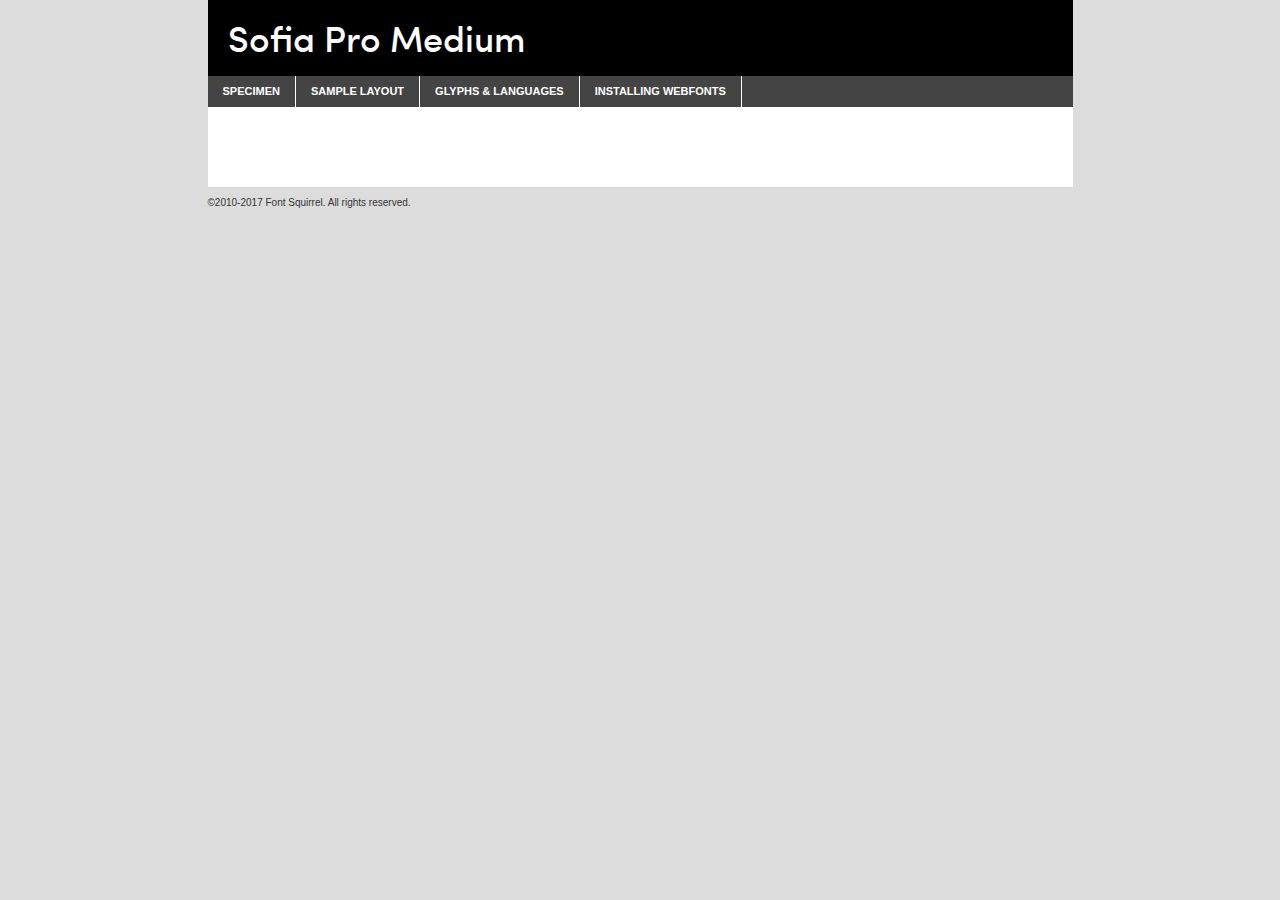
<file: webfontkit-20240711-131944/sofia_pro_medium_az-demo.html>
<!DOCTYPE html PUBLIC "-//W3C//DTD XHTML 1.0 Transitional//EN"
        "http://www.w3.org/TR/xhtml1/DTD/xhtml1-transitional.dtd">

<html xmlns="http://www.w3.org/1999/xhtml" xml:lang="en" lang="en">
<head>
    <meta http-equiv="Content-Type" content="text/html; charset=utf-8"/>
    <script src="http://ajax.googleapis.com/ajax/libs/jquery/1.7.2/jquery.min.js" type="text/javascript" charset="utf-8"></script>
    <script type="text/javascript">
		(function($) {
			$.fn.easyTabs = function(option) {
				var param = jQuery.extend({ fadeSpeed: 'fast', defaultContent: 1, activeClass: 'active' }, option);
				$(this).each(function() {
					var thisId = '#' + this.id;
					if ( param.defaultContent == '' )
					{
						param.defaultContent = 1;
					}
					if ( typeof param.defaultContent == 'number' )
					{
						var defaultTab = $(thisId + ' .tabs li:eq(' + (param.defaultContent - 1) + ') a').attr('href').substr(1);
					}
					else
					{
						var defaultTab = param.defaultContent;
					}
					$(thisId + ' .tabs li a').each(function() {
						var tabToHide = $(this).attr('href').substr(1);
						$('#' + tabToHide).addClass('easytabs-tab-content');
					});
					hideAll();
					changeContent(defaultTab);

					function hideAll() {$(thisId + ' .easytabs-tab-content').hide();}

					function changeContent(tabId)
					{
						hideAll();
						$(thisId + ' .tabs li').removeClass(param.activeClass);
						$(thisId + ' .tabs li a[href=#' + tabId + ']').closest('li').addClass(param.activeClass);
						if ( param.fadeSpeed != 'none' )
						{
							$(thisId + ' #' + tabId).fadeIn(param.fadeSpeed);
						}
						else
						{
							$(thisId + ' #' + tabId).show();
						}
					}

					$(thisId + ' .tabs li').click(function() {
						var tabId = $(this).find('a').attr('href').substr(1);
						changeContent(tabId);
						return false;
					});
				});
			}
		})(jQuery);
    </script>
    <link rel="stylesheet" href="specimen_files/specimen_stylesheet.css" type="text/css" charset="utf-8"/>
    <link rel="stylesheet" href="stylesheet.css" type="text/css" charset="utf-8"/>

    <style type="text/css">
        		body {
			font-family: 'sofia_promedium';
        		}

            </style>

    <title>Sofia Pro Medium Specimen</title>


    <script type="text/javascript" charset="utf-8">
		$(document).ready(function() {
			$('#container').easyTabs({ defaultContent: 1 });
		});
    </script>
</head>

<body>
<div id="container">
    <div id="header">
		Sofia Pro Medium    </div>
    <ul class="tabs">
        <li><a href="#specimen">Specimen</a></li>
        <li><a href="#layout">Sample Layout</a></li>
		        <li><a href="#glyphs">Glyphs &amp; Languages</a></li>
        <li><a href="#installing">Installing Webfonts</a></li>

    </ul>

    <div id="main_content">


        <div id="specimen">

            <div class="section">
                <div class="grid12 firstcol">
                    <div class="huge">AaBb</div>
                </div>
            </div>

            <div class="section">
                <div class="glyph_range">A&#x200B;B&#x200b;C&#x200b;D&#x200b;E&#x200b;F&#x200b;G&#x200b;H&#x200b;I&#x200b;J&#x200b;K&#x200b;L&#x200b;M&#x200b;N&#x200b;O&#x200b;P&#x200b;Q&#x200b;R&#x200b;S&#x200b;T&#x200b;U&#x200b;V&#x200b;W&#x200b;X&#x200b;Y&#x200b;Z&#x200b;a&#x200b;b&#x200b;c&#x200b;d&#x200b;e&#x200b;f&#x200b;g&#x200b;h&#x200b;i&#x200b;j&#x200b;k&#x200b;l&#x200b;m&#x200b;n&#x200b;o&#x200b;p&#x200b;q&#x200b;r&#x200b;s&#x200b;t&#x200b;u&#x200b;v&#x200b;w&#x200b;x&#x200b;y&#x200b;z&#x200b;1&#x200b;2&#x200b;3&#x200b;4&#x200b;5&#x200b;6&#x200b;7&#x200b;8&#x200b;9&#x200b;0&#x200b;&amp;&#x200b;.&#x200b;,&#x200b;?&#x200b;!&#x200b;&#64;&#x200b;(&#x200b;)&#x200b;#&#x200b;$&#x200b;%&#x200b;*&#x200b;+&#x200b;-&#x200b;=&#x200b;:&#x200b;;</div>
            </div>
            <div class="section">
                <div class="grid12 firstcol">
                    <table class="sample_table">
                        <tr>
                            <td>10</td>
                            <td class="size10">abcdefghijklmnopqrstuvwxyzABCDEFGHIJKLMNOPQRSTUVWXYZ0123456789abcdefghijklmnopqrstuvwxyzABCDEFGHIJKLMNOPQRSTUVWXYZ0123456789abcdefghijklmnopqrstuvwxyzABCDEFGHIJKLMNOPQRSTUVWXYZ</td>
                        </tr>
                        <tr>
                            <td>11</td>
                            <td class="size11">abcdefghijklmnopqrstuvwxyzABCDEFGHIJKLMNOPQRSTUVWXYZ0123456789abcdefghijklmnopqrstuvwxyzABCDEFGHIJKLMNOPQRSTUVWXYZ0123456789abcdefghijklmnopqrstuvwxyzABCDEFGHIJKLMNOPQRSTUVWXYZ</td>
                        </tr>
                        <tr>
                            <td>12</td>
                            <td class="size12">abcdefghijklmnopqrstuvwxyzABCDEFGHIJKLMNOPQRSTUVWXYZ0123456789abcdefghijklmnopqrstuvwxyzABCDEFGHIJKLMNOPQRSTUVWXYZ0123456789abcdefghijklmnopqrstuvwxyzABCDEFGHIJKLMNOPQRSTUVWXYZ</td>
                        </tr>
                        <tr>
                            <td>13</td>
                            <td class="size13">abcdefghijklmnopqrstuvwxyzABCDEFGHIJKLMNOPQRSTUVWXYZ0123456789abcdefghijklmnopqrstuvwxyzABCDEFGHIJKLMNOPQRSTUVWXYZ0123456789abcdefghijklmnopqrstuvwxyzABCDEFGHIJKLMNOPQRSTUVWXYZ</td>
                        </tr>
                        <tr>
                            <td>14</td>
                            <td class="size14">abcdefghijklmnopqrstuvwxyzABCDEFGHIJKLMNOPQRSTUVWXYZ0123456789abcdefghijklmnopqrstuvwxyzABCDEFGHIJKLMNOPQRSTUVWXYZ0123456789abcdefghijklmnopqrstuvwxyzABCDEFGHIJKLMNOPQRSTUVWXYZ</td>
                        </tr>
                        <tr>
                            <td>16</td>
                            <td class="size16">abcdefghijklmnopqrstuvwxyzABCDEFGHIJKLMNOPQRSTUVWXYZ0123456789abcdefghijklmnopqrstuvwxyzABCDEFGHIJKLMNOPQRSTUVWXYZ</td>
                        </tr>
                        <tr>
                            <td>18</td>
                            <td class="size18">abcdefghijklmnopqrstuvwxyzABCDEFGHIJKLMNOPQRSTUVWXYZ0123456789abcdefghijklmnopqrstuvwxyzABCDEFGHIJKLMNOPQRSTUVWXYZ</td>
                        </tr>
                        <tr>
                            <td>20</td>
                            <td class="size20">abcdefghijklmnopqrstuvwxyzABCDEFGHIJKLMNOPQRSTUVWXYZ0123456789abcdefghijklmnopqrstuvwxyzABCDEFGHIJKLMNOPQRSTUVWXYZ</td>
                        </tr>
                        <tr>
                            <td>24</td>
                            <td class="size24">abcdefghijklmnopqrstuvwxyzABCDEFGHIJKLMNOPQRSTUVWXYZ0123456789abcdefghijklmnopqrstuvwxyzABCDEFGHIJKLMNOPQRSTUVWXYZ</td>
                        </tr>
                        <tr>
                            <td>30</td>
                            <td class="size30">abcdefghijklmnopqrstuvwxyzABCDEFGHIJKLMNOPQRSTUVWXYZ0123456789abcdefghijklmnopqrstuvwxyzABCDEFGHIJKLMNOPQRSTUVWXYZ</td>
                        </tr>
                        <tr>
                            <td>36</td>
                            <td class="size36">abcdefghijklmnopqrstuvwxyzABCDEFGHIJKLMNOPQRSTUVWXYZ0123456789abcdefghijklmnopqrstuvwxyzABCDEFGHIJKLMNOPQRSTUVWXYZ</td>
                        </tr>
                        <tr>
                            <td>48</td>
                            <td class="size48">abcdefghijklmnopqrstuvwxyzABCDEFGHIJKLMNOPQRSTUVWXYZ0123456789abcdefghijklmnopqrstuvwxyzABCDEFGHIJKLMNOPQRSTUVWXYZ</td>
                        </tr>
                        <tr>
                            <td>60</td>
                            <td class="size60">abcdefghijklmnopqrstuvwxyzABCDEFGHIJKLMNOPQRSTUVWXYZ0123456789abcdefghijklmnopqrstuvwxyzABCDEFGHIJKLMNOPQRSTUVWXYZ</td>
                        </tr>
                        <tr>
                            <td>72</td>
                            <td class="size72">abcdefghijklmnopqrstuvwxyzABCDEFGHIJKLMNOPQRSTUVWXYZ0123456789abcdefghijklmnopqrstuvwxyzABCDEFGHIJKLMNOPQRSTUVWXYZ</td>
                        </tr>
                        <tr>
                            <td>90</td>
                            <td class="size90">abcdefghijklmnopqrstuvwxyzABCDEFGHIJKLMNOPQRSTUVWXYZ0123456789abcdefghijklmnopqrstuvwxyzABCDEFGHIJKLMNOPQRSTUVWXYZ</td>
                        </tr>
                    </table>

                </div>

            </div>


            <div class="section" id="bodycomparison">


                <div id="xheight">
                    <div class="fontbody">&#x25FC;&#x25FC;&#x25FC;&#x25FC;&#x25FC;&#x25FC;&#x25FC;&#x25FC;&#x25FC;&#x25FC;&#x25FC;&#x25FC;&#x25FC;&#x25FC;&#x25FC;&#x25FC;&#x25FC;&#x25FC;&#x25FC;&#x25FC;&#x25FC;&#x25FC;&#x25FC;&#x25FC;&#x25FC;&#x25FC;&#x25FC;&#x25FC;&#x25FC;&#x25FC;&#x25FC;&#x25FC;&#x25FC;&#x25FC;&#x25FC;&#x25FC;&#x25FC;&#x25FC;&#x25FC;&#x25FC;&#x25FC;&#x25FC;&#x25FC;&#x25FC;&#x25FC;&#x25FC;&#x25FC;&#x25FC;&#x25FC;&#x25FC;&#x25FC;&#x25FC;&#x25FC;&#x25FC;&#x25FC;&#x25FC;&#x25FC;&#x25FC;&#x25FC;&#x25FC;&#x25FC;&#x25FC;&#x25FC;&#x25FC;&#x25FC;&#x25FC;&#x25FC;&#x25FC;&#x25FC;&#x25FC;&#x25FC;&#x25FC;&#x25FC;&#x25FC;&#x25FC;&#x25FC;&#x25FC;&#x25FC;&#x25FC;&#x25FC;&#x25FC;&#x25FC;&#x25FC;&#x25FC;&#x25FC;&#x25FC;&#x25FC;&#x25FC;&#x25FC;&#x25FC;&#x25FC;&#x25FC;&#x25FC;&#x25FC;&#x25FC;&#x25FC;&#x25FC;&#x25FC;&#x25FC;body</div>
                    <div class="arialbody">body</div>
                    <div class="verdanabody">body</div>
                    <div class="georgiabody">body</div>
                </div>
                <div class="fontbody" style="z-index:1">
                    body<span>Sofia Pro Medium</span>
                </div>
                <div class="arialbody" style="z-index:1">
                    body<span>Arial</span>
                </div>
                <div class="verdanabody" style="z-index:1">
                    body<span>Verdana</span>
                </div>
                <div class="georgiabody" style="z-index:1">
                    body<span>Georgia</span>
                </div>


            </div>


            <div class="section psample psample_row1" id="">

                <div class="grid2 firstcol">
                    <p class="size10"><span>10.</span>Aenean lacinia bibendum nulla sed consectetur. Fusce dapibus, tellus ac cursus commodo, tortor mauris condimentum nibh, ut fermentum massa justo sit amet risus. Nullam id dolor id nibh ultricies vehicula ut id elit. Cum sociis natoque penatibus et magnis dis parturient montes, nascetur ridiculus mus. Nulla vitae elit libero, a pharetra augue.</p>

                </div>
                <div class="grid3">
                    <p class="size11"><span>11.</span>Aenean lacinia bibendum nulla sed consectetur. Fusce dapibus, tellus ac cursus commodo, tortor mauris condimentum nibh, ut fermentum massa justo sit amet risus. Nullam id dolor id nibh ultricies vehicula ut id elit. Cum sociis natoque penatibus et magnis dis parturient montes, nascetur ridiculus mus. Nulla vitae elit libero, a pharetra augue.</p>

                </div>
                <div class="grid3">
                    <p class="size12"><span>12.</span>Aenean lacinia bibendum nulla sed consectetur. Fusce dapibus, tellus ac cursus commodo, tortor mauris condimentum nibh, ut fermentum massa justo sit amet risus. Nullam id dolor id nibh ultricies vehicula ut id elit. Cum sociis natoque penatibus et magnis dis parturient montes, nascetur ridiculus mus. Nulla vitae elit libero, a pharetra augue.</p>

                </div>
                <div class="grid4">
                    <p class="size13"><span>13.</span>Aenean lacinia bibendum nulla sed consectetur. Fusce dapibus, tellus ac cursus commodo, tortor mauris condimentum nibh, ut fermentum massa justo sit amet risus. Nullam id dolor id nibh ultricies vehicula ut id elit. Cum sociis natoque penatibus et magnis dis parturient montes, nascetur ridiculus mus. Nulla vitae elit libero, a pharetra augue.</p>

                </div>
                <div class="white_blend"></div>

            </div>
            <div class="section psample psample_row2" id="">
                <div class="grid3 firstcol">
                    <p class="size14"><span>14.</span>Aenean lacinia bibendum nulla sed consectetur. Fusce dapibus, tellus ac cursus commodo, tortor mauris condimentum nibh, ut fermentum massa justo sit amet risus. Nullam id dolor id nibh ultricies vehicula ut id elit. Cum sociis natoque penatibus et magnis dis parturient montes, nascetur ridiculus mus. Nulla vitae elit libero, a pharetra augue.</p>

                </div>
                <div class="grid4">
                    <p class="size16"><span>16.</span>Aenean lacinia bibendum nulla sed consectetur. Fusce dapibus, tellus ac cursus commodo, tortor mauris condimentum nibh, ut fermentum massa justo sit amet risus. Nullam id dolor id nibh ultricies vehicula ut id elit. Cum sociis natoque penatibus et magnis dis parturient montes, nascetur ridiculus mus. Nulla vitae elit libero, a pharetra augue.</p>

                </div>
                <div class="grid5">
                    <p class="size18"><span>18.</span>Aenean lacinia bibendum nulla sed consectetur. Fusce dapibus, tellus ac cursus commodo, tortor mauris condimentum nibh, ut fermentum massa justo sit amet risus. Nullam id dolor id nibh ultricies vehicula ut id elit. Cum sociis natoque penatibus et magnis dis parturient montes, nascetur ridiculus mus. Nulla vitae elit libero, a pharetra augue.</p>

                </div>

                <div class="white_blend"></div>

            </div>

            <div class="section psample psample_row3" id="">
                <div class="grid5 firstcol">
                    <p class="size20"><span>20.</span>Aenean lacinia bibendum nulla sed consectetur. Fusce dapibus, tellus ac cursus commodo, tortor mauris condimentum nibh, ut fermentum massa justo sit amet risus. Nullam id dolor id nibh ultricies vehicula ut id elit. Cum sociis natoque penatibus et magnis dis parturient montes, nascetur ridiculus mus. Nulla vitae elit libero, a pharetra augue.</p>
                </div>
                <div class="grid7">
                    <p class="size24"><span>24.</span>Aenean lacinia bibendum nulla sed consectetur. Fusce dapibus, tellus ac cursus commodo, tortor mauris condimentum nibh, ut fermentum massa justo sit amet risus. Nullam id dolor id nibh ultricies vehicula ut id elit. Cum sociis natoque penatibus et magnis dis parturient montes, nascetur ridiculus mus. Nulla vitae elit libero, a pharetra augue.</p>
                </div>

                <div class="white_blend"></div>

            </div>

            <div class="section psample psample_row4" id="">
                <div class="grid12 firstcol">
                    <p class="size30"><span>30.</span>Aenean lacinia bibendum nulla sed consectetur. Fusce dapibus, tellus ac cursus commodo, tortor mauris condimentum nibh, ut fermentum massa justo sit amet risus. Nullam id dolor id nibh ultricies vehicula ut id elit. Cum sociis natoque penatibus et magnis dis parturient montes, nascetur ridiculus mus. Nulla vitae elit libero, a pharetra augue.</p>
                </div>
                <div class="white_blend"></div>

            </div>


            <div class="section psample psample_row1 fullreverse">
                <div class="grid2 firstcol">
                    <p class="size10"><span>10.</span>Aenean lacinia bibendum nulla sed consectetur. Fusce dapibus, tellus ac cursus commodo, tortor mauris condimentum nibh, ut fermentum massa justo sit amet risus. Nullam id dolor id nibh ultricies vehicula ut id elit. Cum sociis natoque penatibus et magnis dis parturient montes, nascetur ridiculus mus. Nulla vitae elit libero, a pharetra augue.</p>

                </div>
                <div class="grid3">
                    <p class="size11"><span>11.</span>Aenean lacinia bibendum nulla sed consectetur. Fusce dapibus, tellus ac cursus commodo, tortor mauris condimentum nibh, ut fermentum massa justo sit amet risus. Nullam id dolor id nibh ultricies vehicula ut id elit. Cum sociis natoque penatibus et magnis dis parturient montes, nascetur ridiculus mus. Nulla vitae elit libero, a pharetra augue.</p>

                </div>
                <div class="grid3">
                    <p class="size12"><span>12.</span>Aenean lacinia bibendum nulla sed consectetur. Fusce dapibus, tellus ac cursus commodo, tortor mauris condimentum nibh, ut fermentum massa justo sit amet risus. Nullam id dolor id nibh ultricies vehicula ut id elit. Cum sociis natoque penatibus et magnis dis parturient montes, nascetur ridiculus mus. Nulla vitae elit libero, a pharetra augue.</p>

                </div>
                <div class="grid4">
                    <p class="size13"><span>13.</span>Aenean lacinia bibendum nulla sed consectetur. Fusce dapibus, tellus ac cursus commodo, tortor mauris condimentum nibh, ut fermentum massa justo sit amet risus. Nullam id dolor id nibh ultricies vehicula ut id elit. Cum sociis natoque penatibus et magnis dis parturient montes, nascetur ridiculus mus. Nulla vitae elit libero, a pharetra augue.</p>

                </div>
                <div class="black_blend"></div>

            </div>

            <div class="section psample psample_row2 fullreverse">
                <div class="grid3 firstcol">
                    <p class="size14"><span>14.</span>Aenean lacinia bibendum nulla sed consectetur. Fusce dapibus, tellus ac cursus commodo, tortor mauris condimentum nibh, ut fermentum massa justo sit amet risus. Nullam id dolor id nibh ultricies vehicula ut id elit. Cum sociis natoque penatibus et magnis dis parturient montes, nascetur ridiculus mus. Nulla vitae elit libero, a pharetra augue.</p>

                </div>
                <div class="grid4">
                    <p class="size16"><span>16.</span>Aenean lacinia bibendum nulla sed consectetur. Fusce dapibus, tellus ac cursus commodo, tortor mauris condimentum nibh, ut fermentum massa justo sit amet risus. Nullam id dolor id nibh ultricies vehicula ut id elit. Cum sociis natoque penatibus et magnis dis parturient montes, nascetur ridiculus mus. Nulla vitae elit libero, a pharetra augue.</p>

                </div>
                <div class="grid5">
                    <p class="size18"><span>18.</span>Aenean lacinia bibendum nulla sed consectetur. Fusce dapibus, tellus ac cursus commodo, tortor mauris condimentum nibh, ut fermentum massa justo sit amet risus. Nullam id dolor id nibh ultricies vehicula ut id elit. Cum sociis natoque penatibus et magnis dis parturient montes, nascetur ridiculus mus. Nulla vitae elit libero, a pharetra augue.</p>

                </div>
                <div class="black_blend"></div>

            </div>

            <div class="section psample fullreverse psample_row3" id="">
                <div class="grid5 firstcol">
                    <p class="size20"><span>20.</span>Aenean lacinia bibendum nulla sed consectetur. Fusce dapibus, tellus ac cursus commodo, tortor mauris condimentum nibh, ut fermentum massa justo sit amet risus. Nullam id dolor id nibh ultricies vehicula ut id elit. Cum sociis natoque penatibus et magnis dis parturient montes, nascetur ridiculus mus. Nulla vitae elit libero, a pharetra augue.</p>
                </div>
                <div class="grid7">
                    <p class="size24"><span>24.</span>Aenean lacinia bibendum nulla sed consectetur. Fusce dapibus, tellus ac cursus commodo, tortor mauris condimentum nibh, ut fermentum massa justo sit amet risus. Nullam id dolor id nibh ultricies vehicula ut id elit. Cum sociis natoque penatibus et magnis dis parturient montes, nascetur ridiculus mus. Nulla vitae elit libero, a pharetra augue.</p>
                </div>

                <div class="black_blend"></div>

            </div>

            <div class="section psample fullreverse psample_row4" id="" style="border-bottom: 20px #000 solid;">
                <div class="grid12 firstcol">
                    <p class="size30"><span>30.</span>Aenean lacinia bibendum nulla sed consectetur. Fusce dapibus, tellus ac cursus commodo, tortor mauris condimentum nibh, ut fermentum massa justo sit amet risus. Nullam id dolor id nibh ultricies vehicula ut id elit. Cum sociis natoque penatibus et magnis dis parturient montes, nascetur ridiculus mus. Nulla vitae elit libero, a pharetra augue.</p>
                </div>
                <div class="black_blend"></div>

            </div>


        </div>

        <div id="layout">

            <div class="section">

                <div class="grid12 firstcol">
                    <h1>Lorem Ipsum Dolor</h1>
                    <h2>Etiam porta sem malesuada magna mollis euismod</h2>

                    <p class="byline">By <a href="#link">Aenean Lacinia</a></p>
                </div>
            </div>
            <div class="section">
                <div class="grid8 firstcol">
                    <p class="large">Donec sed odio dui. Morbi leo risus, porta ac consectetur ac, vestibulum at eros. Fusce dapibus, tellus ac cursus commodo, tortor mauris condimentum nibh, ut fermentum massa justo sit amet risus. </p>


                    <h3>Pellentesque ornare sem</h3>

                    <p>Maecenas sed diam eget risus varius blandit sit amet non magna. Maecenas faucibus mollis interdum. Donec ullamcorper nulla non metus auctor fringilla. Nullam id dolor id nibh ultricies vehicula ut id elit. Nullam id dolor id nibh ultricies vehicula ut id elit. </p>

                    <p>Aenean eu leo quam. Pellentesque ornare sem lacinia quam venenatis vestibulum. Lorem ipsum dolor sit amet, consectetur adipiscing elit. Cum sociis natoque penatibus et magnis dis parturient montes, nascetur ridiculus mus. </p>

                    <p>Nulla vitae elit libero, a pharetra augue. Praesent commodo cursus magna, vel scelerisque nisl consectetur et. Aenean lacinia bibendum nulla sed consectetur. </p>

                    <p>Nullam quis risus eget urna mollis ornare vel eu leo. Nullam quis risus eget urna mollis ornare vel eu leo. Maecenas sed diam eget risus varius blandit sit amet non magna. Donec ullamcorper nulla non metus auctor fringilla. </p>

                    <h3>Cras mattis consectetur</h3>

                    <p>Aenean eu leo quam. Pellentesque ornare sem lacinia quam venenatis vestibulum. Aenean lacinia bibendum nulla sed consectetur. Integer posuere erat a ante venenatis dapibus posuere velit aliquet. Cras mattis consectetur purus sit amet fermentum. </p>

                    <p>Nullam id dolor id nibh ultricies vehicula ut id elit. Nullam quis risus eget urna mollis ornare vel eu leo. Cras mattis consectetur purus sit amet fermentum.</p>
                </div>

                <div class="grid4 sidebar">

                    <div class="box reverse">
                        <p class="last">Nullam quis risus eget urna mollis ornare vel eu leo. Donec ullamcorper nulla non metus auctor fringilla. Cras mattis consectetur purus sit amet fermentum. Sed posuere consectetur est at lobortis. Lorem ipsum dolor sit amet, consectetur adipiscing elit. </p>
                    </div>

                    <p class="caption">Maecenas sed diam eget risus varius.</p>

                    <p>Vestibulum id ligula porta felis euismod semper. Integer posuere erat a ante venenatis dapibus posuere velit aliquet. Vestibulum id ligula porta felis euismod semper. Sed posuere consectetur est at lobortis. Maecenas sed diam eget risus varius blandit sit amet non magna. Fusce dapibus, tellus ac cursus commodo, tortor mauris condimentum nibh, ut fermentum massa justo sit amet risus. </p>


                    <p>Duis mollis, est non commodo luctus, nisi erat porttitor ligula, eget lacinia odio sem nec elit. Aenean lacinia bibendum nulla sed consectetur. Vivamus sagittis lacus vel augue laoreet rutrum faucibus dolor auctor. Aenean lacinia bibendum nulla sed consectetur. Nullam quis risus eget urna mollis ornare vel eu leo. </p>

                    <p>Praesent commodo cursus magna, vel scelerisque nisl consectetur et. Donec ullamcorper nulla non metus auctor fringilla. Maecenas faucibus mollis interdum. Fusce dapibus, tellus ac cursus commodo, tortor mauris condimentum nibh, ut fermentum massa justo sit amet risus. </p>

                </div>
            </div>

        </div>


		

        <div id="glyphs">
            <div class="section">
                <div class="grid12 firstcol">

                    <h1>Language Support</h1>
                    <p>The subset of Sofia Pro Medium in this kit supports the following languages:<br/>

						Albanian, Basque, Breton, Chamorro, Danish, Dutch, English, Faroese, Finnish, French, Frisian, Galician, German, Icelandic, Italian, Malagasy, Norwegian, Portuguese, Spanish, Alsatian, Aragonese, Arapaho, Arrernte, Asturian, Aymara, Bislama, Cebuano, Corsican, Fijian, French_creole, Genoese, Gilbertese, Greenlandic, Haitian_creole, Hiligaynon, Hmong, Hopi, Ibanag, Iloko_ilokano, Indonesian, Interglossa_glosa, Interlingua, Irish_gaelic, Jerriais, Lojban, Lombard, Luxembourgeois, Manx, Mohawk, Norfolk_pitcairnese, Occitan, Oromo, Pangasinan, Papiamento, Piedmontese, Potawatomi, Rhaeto-romance, Romansh, Rotokas, Sami_lule, Samoan, Sardinian, Scots_gaelic, Seychelles_creole, Shona, Sicilian, Somali, Southern_ndebele, Swahili, Swati_swazi, Tagalog_filipino_pilipino, Tetum, Tok_pisin, Uyghur_latinized, Volapuk, Walloon, Warlpiri, Xhosa, Yapese, Zulu, Latinbasic, Demo                    </p>
                    <h1>Glyph Chart</h1>
                    <p>The subset of Sofia Pro Medium in this kit includes all the glyphs listed below. Unicode entities are included above each glyph to help you insert individual characters into your layout.</p>
                    <div id="glyph_chart">

																				                                <div><p>&amp;#32;</p>&#32;</div>
																				                                <div><p>&amp;#33;</p>&#33;</div>
																				                                <div><p>&amp;#34;</p>&#34;</div>
																				                                <div><p>&amp;#35;</p>&#35;</div>
																				                                <div><p>&amp;#36;</p>&#36;</div>
																				                                <div><p>&amp;#37;</p>&#37;</div>
																				                                <div><p>&amp;#38;</p>&#38;</div>
																				                                <div><p>&amp;#39;</p>&#39;</div>
																				                                <div><p>&amp;#40;</p>&#40;</div>
																				                                <div><p>&amp;#41;</p>&#41;</div>
																				                                <div><p>&amp;#42;</p>&#42;</div>
																				                                <div><p>&amp;#43;</p>&#43;</div>
																				                                <div><p>&amp;#44;</p>&#44;</div>
																				                                <div><p>&amp;#45;</p>&#45;</div>
																				                                <div><p>&amp;#46;</p>&#46;</div>
																				                                <div><p>&amp;#47;</p>&#47;</div>
																				                                <div><p>&amp;#48;</p>&#48;</div>
																				                                <div><p>&amp;#49;</p>&#49;</div>
																				                                <div><p>&amp;#50;</p>&#50;</div>
																				                                <div><p>&amp;#51;</p>&#51;</div>
																				                                <div><p>&amp;#52;</p>&#52;</div>
																				                                <div><p>&amp;#53;</p>&#53;</div>
																				                                <div><p>&amp;#54;</p>&#54;</div>
																				                                <div><p>&amp;#55;</p>&#55;</div>
																				                                <div><p>&amp;#56;</p>&#56;</div>
																				                                <div><p>&amp;#57;</p>&#57;</div>
																				                                <div><p>&amp;#58;</p>&#58;</div>
																				                                <div><p>&amp;#59;</p>&#59;</div>
																				                                <div><p>&amp;#60;</p>&#60;</div>
																				                                <div><p>&amp;#61;</p>&#61;</div>
																				                                <div><p>&amp;#62;</p>&#62;</div>
																				                                <div><p>&amp;#63;</p>&#63;</div>
																				                                <div><p>&amp;#64;</p>&#64;</div>
																				                                <div><p>&amp;#65;</p>&#65;</div>
																				                                <div><p>&amp;#66;</p>&#66;</div>
																				                                <div><p>&amp;#67;</p>&#67;</div>
																				                                <div><p>&amp;#68;</p>&#68;</div>
																				                                <div><p>&amp;#69;</p>&#69;</div>
																				                                <div><p>&amp;#70;</p>&#70;</div>
																				                                <div><p>&amp;#71;</p>&#71;</div>
																				                                <div><p>&amp;#72;</p>&#72;</div>
																				                                <div><p>&amp;#73;</p>&#73;</div>
																				                                <div><p>&amp;#74;</p>&#74;</div>
																				                                <div><p>&amp;#75;</p>&#75;</div>
																				                                <div><p>&amp;#76;</p>&#76;</div>
																				                                <div><p>&amp;#77;</p>&#77;</div>
																				                                <div><p>&amp;#78;</p>&#78;</div>
																				                                <div><p>&amp;#79;</p>&#79;</div>
																				                                <div><p>&amp;#80;</p>&#80;</div>
																				                                <div><p>&amp;#81;</p>&#81;</div>
																				                                <div><p>&amp;#82;</p>&#82;</div>
																				                                <div><p>&amp;#83;</p>&#83;</div>
																				                                <div><p>&amp;#84;</p>&#84;</div>
																				                                <div><p>&amp;#85;</p>&#85;</div>
																				                                <div><p>&amp;#86;</p>&#86;</div>
																				                                <div><p>&amp;#87;</p>&#87;</div>
																				                                <div><p>&amp;#88;</p>&#88;</div>
																				                                <div><p>&amp;#89;</p>&#89;</div>
																				                                <div><p>&amp;#90;</p>&#90;</div>
																				                                <div><p>&amp;#91;</p>&#91;</div>
																				                                <div><p>&amp;#92;</p>&#92;</div>
																				                                <div><p>&amp;#93;</p>&#93;</div>
																				                                <div><p>&amp;#95;</p>&#95;</div>
																				                                <div><p>&amp;#96;</p>&#96;</div>
																				                                <div><p>&amp;#97;</p>&#97;</div>
																				                                <div><p>&amp;#98;</p>&#98;</div>
																				                                <div><p>&amp;#99;</p>&#99;</div>
																				                                <div><p>&amp;#100;</p>&#100;</div>
																				                                <div><p>&amp;#101;</p>&#101;</div>
																				                                <div><p>&amp;#102;</p>&#102;</div>
																				                                <div><p>&amp;#103;</p>&#103;</div>
																				                                <div><p>&amp;#104;</p>&#104;</div>
																				                                <div><p>&amp;#105;</p>&#105;</div>
																				                                <div><p>&amp;#106;</p>&#106;</div>
																				                                <div><p>&amp;#107;</p>&#107;</div>
																				                                <div><p>&amp;#108;</p>&#108;</div>
																				                                <div><p>&amp;#109;</p>&#109;</div>
																				                                <div><p>&amp;#110;</p>&#110;</div>
																				                                <div><p>&amp;#111;</p>&#111;</div>
																				                                <div><p>&amp;#112;</p>&#112;</div>
																				                                <div><p>&amp;#113;</p>&#113;</div>
																				                                <div><p>&amp;#114;</p>&#114;</div>
																				                                <div><p>&amp;#115;</p>&#115;</div>
																				                                <div><p>&amp;#116;</p>&#116;</div>
																				                                <div><p>&amp;#117;</p>&#117;</div>
																				                                <div><p>&amp;#118;</p>&#118;</div>
																				                                <div><p>&amp;#119;</p>&#119;</div>
																				                                <div><p>&amp;#120;</p>&#120;</div>
																				                                <div><p>&amp;#121;</p>&#121;</div>
																				                                <div><p>&amp;#122;</p>&#122;</div>
																				                                <div><p>&amp;#123;</p>&#123;</div>
																				                                <div><p>&amp;#124;</p>&#124;</div>
																				                                <div><p>&amp;#125;</p>&#125;</div>
																				                                <div><p>&amp;#160;</p>&#160;</div>
																				                                <div><p>&amp;#161;</p>&#161;</div>
																				                                <div><p>&amp;#162;</p>&#162;</div>
																				                                <div><p>&amp;#163;</p>&#163;</div>
																				                                <div><p>&amp;#164;</p>&#164;</div>
																				                                <div><p>&amp;#165;</p>&#165;</div>
																				                                <div><p>&amp;#166;</p>&#166;</div>
																				                                <div><p>&amp;#167;</p>&#167;</div>
																				                                <div><p>&amp;#168;</p>&#168;</div>
																				                                <div><p>&amp;#169;</p>&#169;</div>
																				                                <div><p>&amp;#170;</p>&#170;</div>
																				                                <div><p>&amp;#171;</p>&#171;</div>
																				                                <div><p>&amp;#172;</p>&#172;</div>
																				                                <div><p>&amp;#173;</p>&#173;</div>
																				                                <div><p>&amp;#174;</p>&#174;</div>
																				                                <div><p>&amp;#175;</p>&#175;</div>
																				                                <div><p>&amp;#176;</p>&#176;</div>
																				                                <div><p>&amp;#177;</p>&#177;</div>
																				                                <div><p>&amp;#178;</p>&#178;</div>
																				                                <div><p>&amp;#179;</p>&#179;</div>
																				                                <div><p>&amp;#180;</p>&#180;</div>
																				                                <div><p>&amp;#181;</p>&#181;</div>
																				                                <div><p>&amp;#182;</p>&#182;</div>
																				                                <div><p>&amp;#183;</p>&#183;</div>
																				                                <div><p>&amp;#184;</p>&#184;</div>
																				                                <div><p>&amp;#185;</p>&#185;</div>
																				                                <div><p>&amp;#186;</p>&#186;</div>
																				                                <div><p>&amp;#187;</p>&#187;</div>
																				                                <div><p>&amp;#188;</p>&#188;</div>
																				                                <div><p>&amp;#189;</p>&#189;</div>
																				                                <div><p>&amp;#190;</p>&#190;</div>
																				                                <div><p>&amp;#191;</p>&#191;</div>
																				                                <div><p>&amp;#192;</p>&#192;</div>
																				                                <div><p>&amp;#193;</p>&#193;</div>
																				                                <div><p>&amp;#194;</p>&#194;</div>
																				                                <div><p>&amp;#195;</p>&#195;</div>
																				                                <div><p>&amp;#196;</p>&#196;</div>
																				                                <div><p>&amp;#197;</p>&#197;</div>
																				                                <div><p>&amp;#198;</p>&#198;</div>
																				                                <div><p>&amp;#199;</p>&#199;</div>
																				                                <div><p>&amp;#200;</p>&#200;</div>
																				                                <div><p>&amp;#201;</p>&#201;</div>
																				                                <div><p>&amp;#202;</p>&#202;</div>
																				                                <div><p>&amp;#203;</p>&#203;</div>
																				                                <div><p>&amp;#204;</p>&#204;</div>
																				                                <div><p>&amp;#205;</p>&#205;</div>
																				                                <div><p>&amp;#206;</p>&#206;</div>
																				                                <div><p>&amp;#207;</p>&#207;</div>
																				                                <div><p>&amp;#208;</p>&#208;</div>
																				                                <div><p>&amp;#209;</p>&#209;</div>
																				                                <div><p>&amp;#210;</p>&#210;</div>
																				                                <div><p>&amp;#211;</p>&#211;</div>
																				                                <div><p>&amp;#212;</p>&#212;</div>
																				                                <div><p>&amp;#213;</p>&#213;</div>
																				                                <div><p>&amp;#214;</p>&#214;</div>
																				                                <div><p>&amp;#215;</p>&#215;</div>
																				                                <div><p>&amp;#216;</p>&#216;</div>
																				                                <div><p>&amp;#217;</p>&#217;</div>
																				                                <div><p>&amp;#218;</p>&#218;</div>
																				                                <div><p>&amp;#219;</p>&#219;</div>
																				                                <div><p>&amp;#220;</p>&#220;</div>
																				                                <div><p>&amp;#221;</p>&#221;</div>
																				                                <div><p>&amp;#222;</p>&#222;</div>
																				                                <div><p>&amp;#223;</p>&#223;</div>
																				                                <div><p>&amp;#224;</p>&#224;</div>
																				                                <div><p>&amp;#225;</p>&#225;</div>
																				                                <div><p>&amp;#226;</p>&#226;</div>
																				                                <div><p>&amp;#227;</p>&#227;</div>
																				                                <div><p>&amp;#228;</p>&#228;</div>
																				                                <div><p>&amp;#229;</p>&#229;</div>
																				                                <div><p>&amp;#230;</p>&#230;</div>
																				                                <div><p>&amp;#231;</p>&#231;</div>
																				                                <div><p>&amp;#232;</p>&#232;</div>
																				                                <div><p>&amp;#233;</p>&#233;</div>
																				                                <div><p>&amp;#234;</p>&#234;</div>
																				                                <div><p>&amp;#235;</p>&#235;</div>
																				                                <div><p>&amp;#236;</p>&#236;</div>
																				                                <div><p>&amp;#237;</p>&#237;</div>
																				                                <div><p>&amp;#238;</p>&#238;</div>
																				                                <div><p>&amp;#239;</p>&#239;</div>
																				                                <div><p>&amp;#240;</p>&#240;</div>
																				                                <div><p>&amp;#241;</p>&#241;</div>
																				                                <div><p>&amp;#242;</p>&#242;</div>
																				                                <div><p>&amp;#243;</p>&#243;</div>
																				                                <div><p>&amp;#244;</p>&#244;</div>
																				                                <div><p>&amp;#245;</p>&#245;</div>
																				                                <div><p>&amp;#246;</p>&#246;</div>
																				                                <div><p>&amp;#247;</p>&#247;</div>
																				                                <div><p>&amp;#248;</p>&#248;</div>
																				                                <div><p>&amp;#249;</p>&#249;</div>
																				                                <div><p>&amp;#250;</p>&#250;</div>
																				                                <div><p>&amp;#251;</p>&#251;</div>
																				                                <div><p>&amp;#252;</p>&#252;</div>
																				                                <div><p>&amp;#253;</p>&#253;</div>
																				                                <div><p>&amp;#254;</p>&#254;</div>
																				                                <div><p>&amp;#255;</p>&#255;</div>
																				                                <div><p>&amp;#338;</p>&#338;</div>
																				                                <div><p>&amp;#339;</p>&#339;</div>
																				                                <div><p>&amp;#376;</p>&#376;</div>
																				                                <div><p>&amp;#710;</p>&#710;</div>
																				                                <div><p>&amp;#732;</p>&#732;</div>
																				                                <div><p>&amp;#8192;</p>&#8192;</div>
																				                                <div><p>&amp;#8193;</p>&#8193;</div>
																				                                <div><p>&amp;#8194;</p>&#8194;</div>
																				                                <div><p>&amp;#8195;</p>&#8195;</div>
																				                                <div><p>&amp;#8196;</p>&#8196;</div>
																				                                <div><p>&amp;#8197;</p>&#8197;</div>
																				                                <div><p>&amp;#8198;</p>&#8198;</div>
																				                                <div><p>&amp;#8199;</p>&#8199;</div>
																				                                <div><p>&amp;#8200;</p>&#8200;</div>
																				                                <div><p>&amp;#8201;</p>&#8201;</div>
																				                                <div><p>&amp;#8202;</p>&#8202;</div>
																				                                <div><p>&amp;#8208;</p>&#8208;</div>
																				                                <div><p>&amp;#8209;</p>&#8209;</div>
																				                                <div><p>&amp;#8210;</p>&#8210;</div>
																				                                <div><p>&amp;#8211;</p>&#8211;</div>
																				                                <div><p>&amp;#8212;</p>&#8212;</div>
																				                                <div><p>&amp;#8216;</p>&#8216;</div>
																				                                <div><p>&amp;#8217;</p>&#8217;</div>
																				                                <div><p>&amp;#8218;</p>&#8218;</div>
																				                                <div><p>&amp;#8220;</p>&#8220;</div>
																				                                <div><p>&amp;#8221;</p>&#8221;</div>
																				                                <div><p>&amp;#8222;</p>&#8222;</div>
																				                                <div><p>&amp;#8226;</p>&#8226;</div>
																				                                <div><p>&amp;#8230;</p>&#8230;</div>
																				                                <div><p>&amp;#8239;</p>&#8239;</div>
																				                                <div><p>&amp;#8249;</p>&#8249;</div>
																				                                <div><p>&amp;#8250;</p>&#8250;</div>
																				                                <div><p>&amp;#8287;</p>&#8287;</div>
																				                                <div><p>&amp;#8364;</p>&#8364;</div>
																				                                <div><p>&amp;#8482;</p>&#8482;</div>
																				                                <div><p>&amp;#9724;</p>&#9724;</div>
																				                                <div><p>&amp;#64257;</p>&#64257;</div>
																				                                <div><p>&amp;#64258;</p>&#64258;</div>
																				                                <div><p>&amp;#64259;</p>&#64259;</div>
																				                                <div><p>&amp;#64260;</p>&#64260;</div>
																																																										                    </div>
                </div>


            </div>
        </div>


        <div id="specs">

        </div>

        <div id="installing">
            <div class="section">
                <div class="grid7 firstcol">
                    <h1>Installing Webfonts</h1>

                    <p>Webfonts are supported by all major browser platforms but not all in the same way. There are currently four different font formats that must be included in order to target all browsers. This includes TTF, WOFF, EOT and SVG.</p>

                    <h2>1. Upload your webfonts</h2>
                    <p>You must upload your webfont kit to your website. They should be in or near the same directory as your CSS files.</p>

                    <h2>2. Include the webfont stylesheet</h2>
                    <p>A special CSS @font-face declaration helps the various browsers select the appropriate font it needs without causing you a bunch of headaches. Learn more about this syntax by reading the <a href="https://www.fontspring.com/blog/further-hardening-of-the-bulletproof-syntax">Fontspring blog post</a> about it. The code for it is as follows:</p>


                    <code>
                        @font-face{
                        font-family: 'MyWebFont';
                        src: url('WebFont.eot');
                        src: url('WebFont.eot?#iefix') format('embedded-opentype'),
                        url('WebFont.woff') format('woff'),
                        url('WebFont.ttf') format('truetype'),
                        url('WebFont.svg#webfont') format('svg');
                        }
                    </code>

                    <p>We've already gone ahead and generated the code for you. All you have to do is link to the stylesheet in your HTML, like this:</p>
                    <code>&lt;link rel=&quot;stylesheet&quot; href=&quot;stylesheet.css&quot; type=&quot;text/css&quot; charset=&quot;utf-8&quot; /&gt;</code>

                    <h2>3. Modify your own stylesheet</h2>
                    <p>To take advantage of your new fonts, you must tell your stylesheet to use them. Look at the original @font-face declaration above and find the property called "font-family." The name linked there will be what you use to reference the font. Prepend that webfont name to the font stack in the "font-family" property, inside the selector you want to change. For example:</p>
                    <code>p { font-family: 'WebFont', Arial, sans-serif; }</code>

                    <h2>4. Test</h2>
                    <p>Getting webfonts to work cross-browser <em>can</em> be tricky. Use the information in the sidebar to help you if you find that fonts aren't loading in a particular browser.</p>
                </div>

                <div class="grid5 sidebar">
                    <div class="box">
                        <h2>Troubleshooting<br/>Font-Face Problems</h2>
                        <p>Having trouble getting your webfonts to load in your new website? Here are some tips to sort out what might be the problem.</p>

                        <h3>Fonts not showing in any browser</h3>

                        <p>This sounds like you need to work on the plumbing. You either did not upload the fonts to the correct directory, or you did not link the fonts properly in the CSS. If you've confirmed that all this is correct and you still have a problem, take a look at your .htaccess file and see if requests are getting intercepted.</p>

                        <h3>Fonts not loading in iPhone or iPad</h3>

                        <p>The most common problem here is that you are serving the fonts from an IIS server. IIS refuses to serve files that have unknown MIME types. If that is the case, you must set the MIME type for SVG to "image/svg+xml" in the server settings. Follow these instructions from Microsoft if you need help.</p>

                        <h3>Fonts not loading in Firefox</h3>

                        <p>The primary reason for this failure? You are still using a version Firefox older than 3.5. So upgrade already! If that isn't it, then you are very likely serving fonts from a different domain. Firefox requires that all font assets be served from the same domain. Lastly it is possible that you need to add WOFF to your list of MIME types (if you are serving via IIS.)</p>

                        <h3>Fonts not loading in IE</h3>

                        <p>Are you looking at Internet Explorer on an actual Windows machine or are you cheating by using a service like Adobe BrowserLab? Many of these screenshot services do not render @font-face for IE. Best to test it on a real machine.</p>

                        <h3>Fonts not loading in IE9</h3>

                        <p>IE9, like Firefox, requires that fonts be served from the same domain as the website. Make sure that is the case.</p>
                    </div>
                </div>
            </div>

        </div>

    </div>
    <div id="footer">
        <p>&copy;2010-2017 Font Squirrel. All rights reserved.</p>
    </div>
</div>
</body>
</html>
</file>
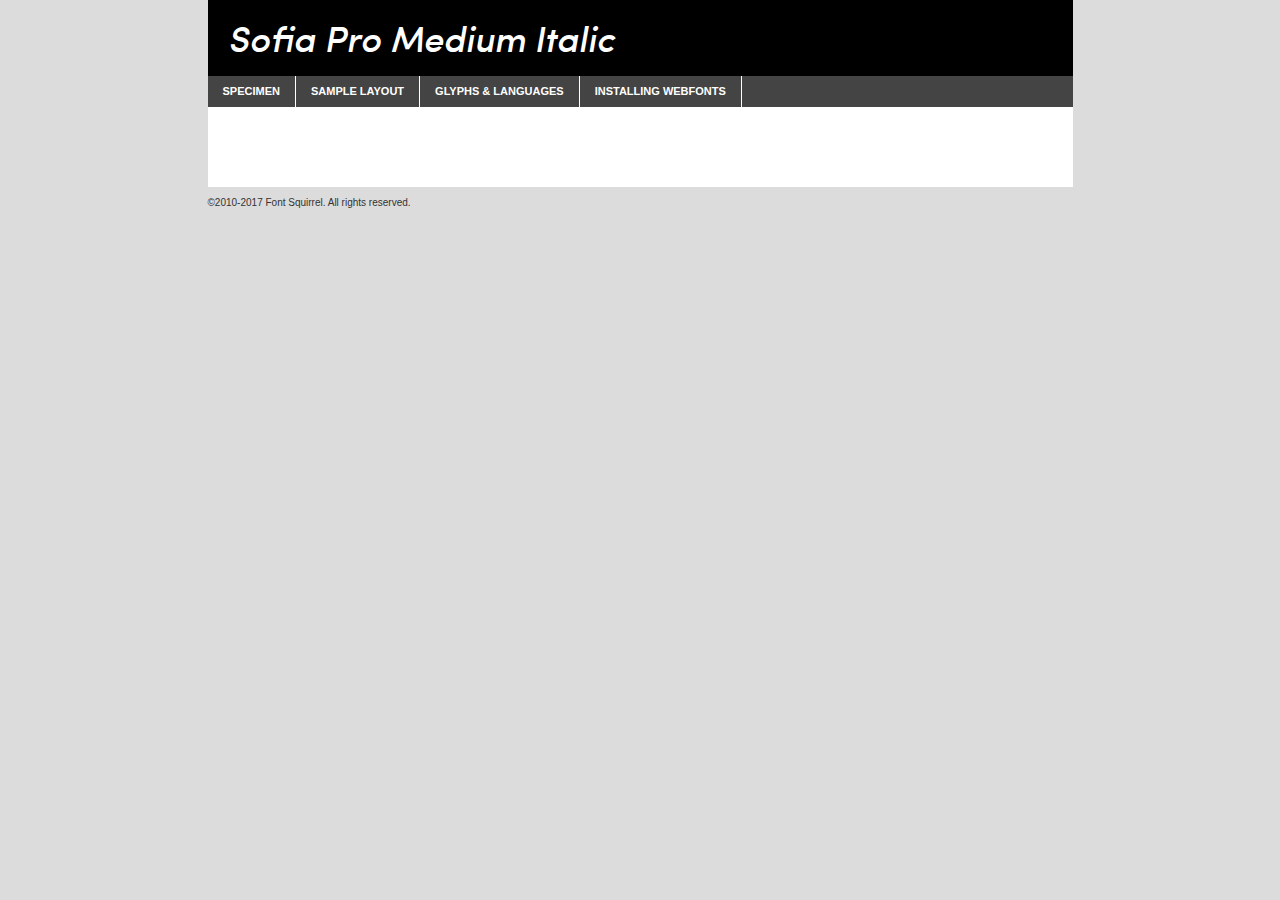
<file: webfontkit-20240711-131944/sofia_pro_medium_italic_az-demo.html>
<!DOCTYPE html PUBLIC "-//W3C//DTD XHTML 1.0 Transitional//EN"
        "http://www.w3.org/TR/xhtml1/DTD/xhtml1-transitional.dtd">

<html xmlns="http://www.w3.org/1999/xhtml" xml:lang="en" lang="en">
<head>
    <meta http-equiv="Content-Type" content="text/html; charset=utf-8"/>
    <script src="http://ajax.googleapis.com/ajax/libs/jquery/1.7.2/jquery.min.js" type="text/javascript" charset="utf-8"></script>
    <script type="text/javascript">
		(function($) {
			$.fn.easyTabs = function(option) {
				var param = jQuery.extend({ fadeSpeed: 'fast', defaultContent: 1, activeClass: 'active' }, option);
				$(this).each(function() {
					var thisId = '#' + this.id;
					if ( param.defaultContent == '' )
					{
						param.defaultContent = 1;
					}
					if ( typeof param.defaultContent == 'number' )
					{
						var defaultTab = $(thisId + ' .tabs li:eq(' + (param.defaultContent - 1) + ') a').attr('href').substr(1);
					}
					else
					{
						var defaultTab = param.defaultContent;
					}
					$(thisId + ' .tabs li a').each(function() {
						var tabToHide = $(this).attr('href').substr(1);
						$('#' + tabToHide).addClass('easytabs-tab-content');
					});
					hideAll();
					changeContent(defaultTab);

					function hideAll() {$(thisId + ' .easytabs-tab-content').hide();}

					function changeContent(tabId)
					{
						hideAll();
						$(thisId + ' .tabs li').removeClass(param.activeClass);
						$(thisId + ' .tabs li a[href=#' + tabId + ']').closest('li').addClass(param.activeClass);
						if ( param.fadeSpeed != 'none' )
						{
							$(thisId + ' #' + tabId).fadeIn(param.fadeSpeed);
						}
						else
						{
							$(thisId + ' #' + tabId).show();
						}
					}

					$(thisId + ' .tabs li').click(function() {
						var tabId = $(this).find('a').attr('href').substr(1);
						changeContent(tabId);
						return false;
					});
				});
			}
		})(jQuery);
    </script>
    <link rel="stylesheet" href="specimen_files/specimen_stylesheet.css" type="text/css" charset="utf-8"/>
    <link rel="stylesheet" href="stylesheet.css" type="text/css" charset="utf-8"/>

    <style type="text/css">
        		body {
			font-family: 'sofia_promedium_italic';
        		}

            </style>

    <title>Sofia Pro Medium Italic Specimen</title>


    <script type="text/javascript" charset="utf-8">
		$(document).ready(function() {
			$('#container').easyTabs({ defaultContent: 1 });
		});
    </script>
</head>

<body>
<div id="container">
    <div id="header">
		Sofia Pro Medium Italic    </div>
    <ul class="tabs">
        <li><a href="#specimen">Specimen</a></li>
        <li><a href="#layout">Sample Layout</a></li>
		        <li><a href="#glyphs">Glyphs &amp; Languages</a></li>
        <li><a href="#installing">Installing Webfonts</a></li>

    </ul>

    <div id="main_content">


        <div id="specimen">

            <div class="section">
                <div class="grid12 firstcol">
                    <div class="huge">AaBb</div>
                </div>
            </div>

            <div class="section">
                <div class="glyph_range">A&#x200B;B&#x200b;C&#x200b;D&#x200b;E&#x200b;F&#x200b;G&#x200b;H&#x200b;I&#x200b;J&#x200b;K&#x200b;L&#x200b;M&#x200b;N&#x200b;O&#x200b;P&#x200b;Q&#x200b;R&#x200b;S&#x200b;T&#x200b;U&#x200b;V&#x200b;W&#x200b;X&#x200b;Y&#x200b;Z&#x200b;a&#x200b;b&#x200b;c&#x200b;d&#x200b;e&#x200b;f&#x200b;g&#x200b;h&#x200b;i&#x200b;j&#x200b;k&#x200b;l&#x200b;m&#x200b;n&#x200b;o&#x200b;p&#x200b;q&#x200b;r&#x200b;s&#x200b;t&#x200b;u&#x200b;v&#x200b;w&#x200b;x&#x200b;y&#x200b;z&#x200b;1&#x200b;2&#x200b;3&#x200b;4&#x200b;5&#x200b;6&#x200b;7&#x200b;8&#x200b;9&#x200b;0&#x200b;&amp;&#x200b;.&#x200b;,&#x200b;?&#x200b;!&#x200b;&#64;&#x200b;(&#x200b;)&#x200b;#&#x200b;$&#x200b;%&#x200b;*&#x200b;+&#x200b;-&#x200b;=&#x200b;:&#x200b;;</div>
            </div>
            <div class="section">
                <div class="grid12 firstcol">
                    <table class="sample_table">
                        <tr>
                            <td>10</td>
                            <td class="size10">abcdefghijklmnopqrstuvwxyzABCDEFGHIJKLMNOPQRSTUVWXYZ0123456789abcdefghijklmnopqrstuvwxyzABCDEFGHIJKLMNOPQRSTUVWXYZ0123456789abcdefghijklmnopqrstuvwxyzABCDEFGHIJKLMNOPQRSTUVWXYZ</td>
                        </tr>
                        <tr>
                            <td>11</td>
                            <td class="size11">abcdefghijklmnopqrstuvwxyzABCDEFGHIJKLMNOPQRSTUVWXYZ0123456789abcdefghijklmnopqrstuvwxyzABCDEFGHIJKLMNOPQRSTUVWXYZ0123456789abcdefghijklmnopqrstuvwxyzABCDEFGHIJKLMNOPQRSTUVWXYZ</td>
                        </tr>
                        <tr>
                            <td>12</td>
                            <td class="size12">abcdefghijklmnopqrstuvwxyzABCDEFGHIJKLMNOPQRSTUVWXYZ0123456789abcdefghijklmnopqrstuvwxyzABCDEFGHIJKLMNOPQRSTUVWXYZ0123456789abcdefghijklmnopqrstuvwxyzABCDEFGHIJKLMNOPQRSTUVWXYZ</td>
                        </tr>
                        <tr>
                            <td>13</td>
                            <td class="size13">abcdefghijklmnopqrstuvwxyzABCDEFGHIJKLMNOPQRSTUVWXYZ0123456789abcdefghijklmnopqrstuvwxyzABCDEFGHIJKLMNOPQRSTUVWXYZ0123456789abcdefghijklmnopqrstuvwxyzABCDEFGHIJKLMNOPQRSTUVWXYZ</td>
                        </tr>
                        <tr>
                            <td>14</td>
                            <td class="size14">abcdefghijklmnopqrstuvwxyzABCDEFGHIJKLMNOPQRSTUVWXYZ0123456789abcdefghijklmnopqrstuvwxyzABCDEFGHIJKLMNOPQRSTUVWXYZ0123456789abcdefghijklmnopqrstuvwxyzABCDEFGHIJKLMNOPQRSTUVWXYZ</td>
                        </tr>
                        <tr>
                            <td>16</td>
                            <td class="size16">abcdefghijklmnopqrstuvwxyzABCDEFGHIJKLMNOPQRSTUVWXYZ0123456789abcdefghijklmnopqrstuvwxyzABCDEFGHIJKLMNOPQRSTUVWXYZ</td>
                        </tr>
                        <tr>
                            <td>18</td>
                            <td class="size18">abcdefghijklmnopqrstuvwxyzABCDEFGHIJKLMNOPQRSTUVWXYZ0123456789abcdefghijklmnopqrstuvwxyzABCDEFGHIJKLMNOPQRSTUVWXYZ</td>
                        </tr>
                        <tr>
                            <td>20</td>
                            <td class="size20">abcdefghijklmnopqrstuvwxyzABCDEFGHIJKLMNOPQRSTUVWXYZ0123456789abcdefghijklmnopqrstuvwxyzABCDEFGHIJKLMNOPQRSTUVWXYZ</td>
                        </tr>
                        <tr>
                            <td>24</td>
                            <td class="size24">abcdefghijklmnopqrstuvwxyzABCDEFGHIJKLMNOPQRSTUVWXYZ0123456789abcdefghijklmnopqrstuvwxyzABCDEFGHIJKLMNOPQRSTUVWXYZ</td>
                        </tr>
                        <tr>
                            <td>30</td>
                            <td class="size30">abcdefghijklmnopqrstuvwxyzABCDEFGHIJKLMNOPQRSTUVWXYZ0123456789abcdefghijklmnopqrstuvwxyzABCDEFGHIJKLMNOPQRSTUVWXYZ</td>
                        </tr>
                        <tr>
                            <td>36</td>
                            <td class="size36">abcdefghijklmnopqrstuvwxyzABCDEFGHIJKLMNOPQRSTUVWXYZ0123456789abcdefghijklmnopqrstuvwxyzABCDEFGHIJKLMNOPQRSTUVWXYZ</td>
                        </tr>
                        <tr>
                            <td>48</td>
                            <td class="size48">abcdefghijklmnopqrstuvwxyzABCDEFGHIJKLMNOPQRSTUVWXYZ0123456789abcdefghijklmnopqrstuvwxyzABCDEFGHIJKLMNOPQRSTUVWXYZ</td>
                        </tr>
                        <tr>
                            <td>60</td>
                            <td class="size60">abcdefghijklmnopqrstuvwxyzABCDEFGHIJKLMNOPQRSTUVWXYZ0123456789abcdefghijklmnopqrstuvwxyzABCDEFGHIJKLMNOPQRSTUVWXYZ</td>
                        </tr>
                        <tr>
                            <td>72</td>
                            <td class="size72">abcdefghijklmnopqrstuvwxyzABCDEFGHIJKLMNOPQRSTUVWXYZ0123456789abcdefghijklmnopqrstuvwxyzABCDEFGHIJKLMNOPQRSTUVWXYZ</td>
                        </tr>
                        <tr>
                            <td>90</td>
                            <td class="size90">abcdefghijklmnopqrstuvwxyzABCDEFGHIJKLMNOPQRSTUVWXYZ0123456789abcdefghijklmnopqrstuvwxyzABCDEFGHIJKLMNOPQRSTUVWXYZ</td>
                        </tr>
                    </table>

                </div>

            </div>


            <div class="section" id="bodycomparison">


                <div id="xheight">
                    <div class="fontbody">&#x25FC;&#x25FC;&#x25FC;&#x25FC;&#x25FC;&#x25FC;&#x25FC;&#x25FC;&#x25FC;&#x25FC;&#x25FC;&#x25FC;&#x25FC;&#x25FC;&#x25FC;&#x25FC;&#x25FC;&#x25FC;&#x25FC;&#x25FC;&#x25FC;&#x25FC;&#x25FC;&#x25FC;&#x25FC;&#x25FC;&#x25FC;&#x25FC;&#x25FC;&#x25FC;&#x25FC;&#x25FC;&#x25FC;&#x25FC;&#x25FC;&#x25FC;&#x25FC;&#x25FC;&#x25FC;&#x25FC;&#x25FC;&#x25FC;&#x25FC;&#x25FC;&#x25FC;&#x25FC;&#x25FC;&#x25FC;&#x25FC;&#x25FC;&#x25FC;&#x25FC;&#x25FC;&#x25FC;&#x25FC;&#x25FC;&#x25FC;&#x25FC;&#x25FC;&#x25FC;&#x25FC;&#x25FC;&#x25FC;&#x25FC;&#x25FC;&#x25FC;&#x25FC;&#x25FC;&#x25FC;&#x25FC;&#x25FC;&#x25FC;&#x25FC;&#x25FC;&#x25FC;&#x25FC;&#x25FC;&#x25FC;&#x25FC;&#x25FC;&#x25FC;&#x25FC;&#x25FC;&#x25FC;&#x25FC;&#x25FC;&#x25FC;&#x25FC;&#x25FC;&#x25FC;&#x25FC;&#x25FC;&#x25FC;&#x25FC;&#x25FC;&#x25FC;&#x25FC;&#x25FC;&#x25FC;body</div>
                    <div class="arialbody">body</div>
                    <div class="verdanabody">body</div>
                    <div class="georgiabody">body</div>
                </div>
                <div class="fontbody" style="z-index:1">
                    body<span>Sofia Pro Medium Italic</span>
                </div>
                <div class="arialbody" style="z-index:1">
                    body<span>Arial</span>
                </div>
                <div class="verdanabody" style="z-index:1">
                    body<span>Verdana</span>
                </div>
                <div class="georgiabody" style="z-index:1">
                    body<span>Georgia</span>
                </div>


            </div>


            <div class="section psample psample_row1" id="">

                <div class="grid2 firstcol">
                    <p class="size10"><span>10.</span>Aenean lacinia bibendum nulla sed consectetur. Fusce dapibus, tellus ac cursus commodo, tortor mauris condimentum nibh, ut fermentum massa justo sit amet risus. Nullam id dolor id nibh ultricies vehicula ut id elit. Cum sociis natoque penatibus et magnis dis parturient montes, nascetur ridiculus mus. Nulla vitae elit libero, a pharetra augue.</p>

                </div>
                <div class="grid3">
                    <p class="size11"><span>11.</span>Aenean lacinia bibendum nulla sed consectetur. Fusce dapibus, tellus ac cursus commodo, tortor mauris condimentum nibh, ut fermentum massa justo sit amet risus. Nullam id dolor id nibh ultricies vehicula ut id elit. Cum sociis natoque penatibus et magnis dis parturient montes, nascetur ridiculus mus. Nulla vitae elit libero, a pharetra augue.</p>

                </div>
                <div class="grid3">
                    <p class="size12"><span>12.</span>Aenean lacinia bibendum nulla sed consectetur. Fusce dapibus, tellus ac cursus commodo, tortor mauris condimentum nibh, ut fermentum massa justo sit amet risus. Nullam id dolor id nibh ultricies vehicula ut id elit. Cum sociis natoque penatibus et magnis dis parturient montes, nascetur ridiculus mus. Nulla vitae elit libero, a pharetra augue.</p>

                </div>
                <div class="grid4">
                    <p class="size13"><span>13.</span>Aenean lacinia bibendum nulla sed consectetur. Fusce dapibus, tellus ac cursus commodo, tortor mauris condimentum nibh, ut fermentum massa justo sit amet risus. Nullam id dolor id nibh ultricies vehicula ut id elit. Cum sociis natoque penatibus et magnis dis parturient montes, nascetur ridiculus mus. Nulla vitae elit libero, a pharetra augue.</p>

                </div>
                <div class="white_blend"></div>

            </div>
            <div class="section psample psample_row2" id="">
                <div class="grid3 firstcol">
                    <p class="size14"><span>14.</span>Aenean lacinia bibendum nulla sed consectetur. Fusce dapibus, tellus ac cursus commodo, tortor mauris condimentum nibh, ut fermentum massa justo sit amet risus. Nullam id dolor id nibh ultricies vehicula ut id elit. Cum sociis natoque penatibus et magnis dis parturient montes, nascetur ridiculus mus. Nulla vitae elit libero, a pharetra augue.</p>

                </div>
                <div class="grid4">
                    <p class="size16"><span>16.</span>Aenean lacinia bibendum nulla sed consectetur. Fusce dapibus, tellus ac cursus commodo, tortor mauris condimentum nibh, ut fermentum massa justo sit amet risus. Nullam id dolor id nibh ultricies vehicula ut id elit. Cum sociis natoque penatibus et magnis dis parturient montes, nascetur ridiculus mus. Nulla vitae elit libero, a pharetra augue.</p>

                </div>
                <div class="grid5">
                    <p class="size18"><span>18.</span>Aenean lacinia bibendum nulla sed consectetur. Fusce dapibus, tellus ac cursus commodo, tortor mauris condimentum nibh, ut fermentum massa justo sit amet risus. Nullam id dolor id nibh ultricies vehicula ut id elit. Cum sociis natoque penatibus et magnis dis parturient montes, nascetur ridiculus mus. Nulla vitae elit libero, a pharetra augue.</p>

                </div>

                <div class="white_blend"></div>

            </div>

            <div class="section psample psample_row3" id="">
                <div class="grid5 firstcol">
                    <p class="size20"><span>20.</span>Aenean lacinia bibendum nulla sed consectetur. Fusce dapibus, tellus ac cursus commodo, tortor mauris condimentum nibh, ut fermentum massa justo sit amet risus. Nullam id dolor id nibh ultricies vehicula ut id elit. Cum sociis natoque penatibus et magnis dis parturient montes, nascetur ridiculus mus. Nulla vitae elit libero, a pharetra augue.</p>
                </div>
                <div class="grid7">
                    <p class="size24"><span>24.</span>Aenean lacinia bibendum nulla sed consectetur. Fusce dapibus, tellus ac cursus commodo, tortor mauris condimentum nibh, ut fermentum massa justo sit amet risus. Nullam id dolor id nibh ultricies vehicula ut id elit. Cum sociis natoque penatibus et magnis dis parturient montes, nascetur ridiculus mus. Nulla vitae elit libero, a pharetra augue.</p>
                </div>

                <div class="white_blend"></div>

            </div>

            <div class="section psample psample_row4" id="">
                <div class="grid12 firstcol">
                    <p class="size30"><span>30.</span>Aenean lacinia bibendum nulla sed consectetur. Fusce dapibus, tellus ac cursus commodo, tortor mauris condimentum nibh, ut fermentum massa justo sit amet risus. Nullam id dolor id nibh ultricies vehicula ut id elit. Cum sociis natoque penatibus et magnis dis parturient montes, nascetur ridiculus mus. Nulla vitae elit libero, a pharetra augue.</p>
                </div>
                <div class="white_blend"></div>

            </div>


            <div class="section psample psample_row1 fullreverse">
                <div class="grid2 firstcol">
                    <p class="size10"><span>10.</span>Aenean lacinia bibendum nulla sed consectetur. Fusce dapibus, tellus ac cursus commodo, tortor mauris condimentum nibh, ut fermentum massa justo sit amet risus. Nullam id dolor id nibh ultricies vehicula ut id elit. Cum sociis natoque penatibus et magnis dis parturient montes, nascetur ridiculus mus. Nulla vitae elit libero, a pharetra augue.</p>

                </div>
                <div class="grid3">
                    <p class="size11"><span>11.</span>Aenean lacinia bibendum nulla sed consectetur. Fusce dapibus, tellus ac cursus commodo, tortor mauris condimentum nibh, ut fermentum massa justo sit amet risus. Nullam id dolor id nibh ultricies vehicula ut id elit. Cum sociis natoque penatibus et magnis dis parturient montes, nascetur ridiculus mus. Nulla vitae elit libero, a pharetra augue.</p>

                </div>
                <div class="grid3">
                    <p class="size12"><span>12.</span>Aenean lacinia bibendum nulla sed consectetur. Fusce dapibus, tellus ac cursus commodo, tortor mauris condimentum nibh, ut fermentum massa justo sit amet risus. Nullam id dolor id nibh ultricies vehicula ut id elit. Cum sociis natoque penatibus et magnis dis parturient montes, nascetur ridiculus mus. Nulla vitae elit libero, a pharetra augue.</p>

                </div>
                <div class="grid4">
                    <p class="size13"><span>13.</span>Aenean lacinia bibendum nulla sed consectetur. Fusce dapibus, tellus ac cursus commodo, tortor mauris condimentum nibh, ut fermentum massa justo sit amet risus. Nullam id dolor id nibh ultricies vehicula ut id elit. Cum sociis natoque penatibus et magnis dis parturient montes, nascetur ridiculus mus. Nulla vitae elit libero, a pharetra augue.</p>

                </div>
                <div class="black_blend"></div>

            </div>

            <div class="section psample psample_row2 fullreverse">
                <div class="grid3 firstcol">
                    <p class="size14"><span>14.</span>Aenean lacinia bibendum nulla sed consectetur. Fusce dapibus, tellus ac cursus commodo, tortor mauris condimentum nibh, ut fermentum massa justo sit amet risus. Nullam id dolor id nibh ultricies vehicula ut id elit. Cum sociis natoque penatibus et magnis dis parturient montes, nascetur ridiculus mus. Nulla vitae elit libero, a pharetra augue.</p>

                </div>
                <div class="grid4">
                    <p class="size16"><span>16.</span>Aenean lacinia bibendum nulla sed consectetur. Fusce dapibus, tellus ac cursus commodo, tortor mauris condimentum nibh, ut fermentum massa justo sit amet risus. Nullam id dolor id nibh ultricies vehicula ut id elit. Cum sociis natoque penatibus et magnis dis parturient montes, nascetur ridiculus mus. Nulla vitae elit libero, a pharetra augue.</p>

                </div>
                <div class="grid5">
                    <p class="size18"><span>18.</span>Aenean lacinia bibendum nulla sed consectetur. Fusce dapibus, tellus ac cursus commodo, tortor mauris condimentum nibh, ut fermentum massa justo sit amet risus. Nullam id dolor id nibh ultricies vehicula ut id elit. Cum sociis natoque penatibus et magnis dis parturient montes, nascetur ridiculus mus. Nulla vitae elit libero, a pharetra augue.</p>

                </div>
                <div class="black_blend"></div>

            </div>

            <div class="section psample fullreverse psample_row3" id="">
                <div class="grid5 firstcol">
                    <p class="size20"><span>20.</span>Aenean lacinia bibendum nulla sed consectetur. Fusce dapibus, tellus ac cursus commodo, tortor mauris condimentum nibh, ut fermentum massa justo sit amet risus. Nullam id dolor id nibh ultricies vehicula ut id elit. Cum sociis natoque penatibus et magnis dis parturient montes, nascetur ridiculus mus. Nulla vitae elit libero, a pharetra augue.</p>
                </div>
                <div class="grid7">
                    <p class="size24"><span>24.</span>Aenean lacinia bibendum nulla sed consectetur. Fusce dapibus, tellus ac cursus commodo, tortor mauris condimentum nibh, ut fermentum massa justo sit amet risus. Nullam id dolor id nibh ultricies vehicula ut id elit. Cum sociis natoque penatibus et magnis dis parturient montes, nascetur ridiculus mus. Nulla vitae elit libero, a pharetra augue.</p>
                </div>

                <div class="black_blend"></div>

            </div>

            <div class="section psample fullreverse psample_row4" id="" style="border-bottom: 20px #000 solid;">
                <div class="grid12 firstcol">
                    <p class="size30"><span>30.</span>Aenean lacinia bibendum nulla sed consectetur. Fusce dapibus, tellus ac cursus commodo, tortor mauris condimentum nibh, ut fermentum massa justo sit amet risus. Nullam id dolor id nibh ultricies vehicula ut id elit. Cum sociis natoque penatibus et magnis dis parturient montes, nascetur ridiculus mus. Nulla vitae elit libero, a pharetra augue.</p>
                </div>
                <div class="black_blend"></div>

            </div>


        </div>

        <div id="layout">

            <div class="section">

                <div class="grid12 firstcol">
                    <h1>Lorem Ipsum Dolor</h1>
                    <h2>Etiam porta sem malesuada magna mollis euismod</h2>

                    <p class="byline">By <a href="#link">Aenean Lacinia</a></p>
                </div>
            </div>
            <div class="section">
                <div class="grid8 firstcol">
                    <p class="large">Donec sed odio dui. Morbi leo risus, porta ac consectetur ac, vestibulum at eros. Fusce dapibus, tellus ac cursus commodo, tortor mauris condimentum nibh, ut fermentum massa justo sit amet risus. </p>


                    <h3>Pellentesque ornare sem</h3>

                    <p>Maecenas sed diam eget risus varius blandit sit amet non magna. Maecenas faucibus mollis interdum. Donec ullamcorper nulla non metus auctor fringilla. Nullam id dolor id nibh ultricies vehicula ut id elit. Nullam id dolor id nibh ultricies vehicula ut id elit. </p>

                    <p>Aenean eu leo quam. Pellentesque ornare sem lacinia quam venenatis vestibulum. Lorem ipsum dolor sit amet, consectetur adipiscing elit. Cum sociis natoque penatibus et magnis dis parturient montes, nascetur ridiculus mus. </p>

                    <p>Nulla vitae elit libero, a pharetra augue. Praesent commodo cursus magna, vel scelerisque nisl consectetur et. Aenean lacinia bibendum nulla sed consectetur. </p>

                    <p>Nullam quis risus eget urna mollis ornare vel eu leo. Nullam quis risus eget urna mollis ornare vel eu leo. Maecenas sed diam eget risus varius blandit sit amet non magna. Donec ullamcorper nulla non metus auctor fringilla. </p>

                    <h3>Cras mattis consectetur</h3>

                    <p>Aenean eu leo quam. Pellentesque ornare sem lacinia quam venenatis vestibulum. Aenean lacinia bibendum nulla sed consectetur. Integer posuere erat a ante venenatis dapibus posuere velit aliquet. Cras mattis consectetur purus sit amet fermentum. </p>

                    <p>Nullam id dolor id nibh ultricies vehicula ut id elit. Nullam quis risus eget urna mollis ornare vel eu leo. Cras mattis consectetur purus sit amet fermentum.</p>
                </div>

                <div class="grid4 sidebar">

                    <div class="box reverse">
                        <p class="last">Nullam quis risus eget urna mollis ornare vel eu leo. Donec ullamcorper nulla non metus auctor fringilla. Cras mattis consectetur purus sit amet fermentum. Sed posuere consectetur est at lobortis. Lorem ipsum dolor sit amet, consectetur adipiscing elit. </p>
                    </div>

                    <p class="caption">Maecenas sed diam eget risus varius.</p>

                    <p>Vestibulum id ligula porta felis euismod semper. Integer posuere erat a ante venenatis dapibus posuere velit aliquet. Vestibulum id ligula porta felis euismod semper. Sed posuere consectetur est at lobortis. Maecenas sed diam eget risus varius blandit sit amet non magna. Fusce dapibus, tellus ac cursus commodo, tortor mauris condimentum nibh, ut fermentum massa justo sit amet risus. </p>


                    <p>Duis mollis, est non commodo luctus, nisi erat porttitor ligula, eget lacinia odio sem nec elit. Aenean lacinia bibendum nulla sed consectetur. Vivamus sagittis lacus vel augue laoreet rutrum faucibus dolor auctor. Aenean lacinia bibendum nulla sed consectetur. Nullam quis risus eget urna mollis ornare vel eu leo. </p>

                    <p>Praesent commodo cursus magna, vel scelerisque nisl consectetur et. Donec ullamcorper nulla non metus auctor fringilla. Maecenas faucibus mollis interdum. Fusce dapibus, tellus ac cursus commodo, tortor mauris condimentum nibh, ut fermentum massa justo sit amet risus. </p>

                </div>
            </div>

        </div>


		

        <div id="glyphs">
            <div class="section">
                <div class="grid12 firstcol">

                    <h1>Language Support</h1>
                    <p>The subset of Sofia Pro Medium Italic in this kit supports the following languages:<br/>

						Albanian, Basque, Breton, Chamorro, Danish, Dutch, English, Faroese, Finnish, French, Frisian, Galician, German, Icelandic, Italian, Malagasy, Norwegian, Portuguese, Spanish, Alsatian, Aragonese, Arapaho, Arrernte, Asturian, Aymara, Bislama, Cebuano, Corsican, Fijian, French_creole, Genoese, Gilbertese, Greenlandic, Haitian_creole, Hiligaynon, Hmong, Hopi, Ibanag, Iloko_ilokano, Indonesian, Interglossa_glosa, Interlingua, Irish_gaelic, Jerriais, Lojban, Lombard, Luxembourgeois, Manx, Mohawk, Norfolk_pitcairnese, Occitan, Oromo, Pangasinan, Papiamento, Piedmontese, Potawatomi, Rhaeto-romance, Romansh, Rotokas, Sami_lule, Samoan, Sardinian, Scots_gaelic, Seychelles_creole, Shona, Sicilian, Somali, Southern_ndebele, Swahili, Swati_swazi, Tagalog_filipino_pilipino, Tetum, Tok_pisin, Uyghur_latinized, Volapuk, Walloon, Warlpiri, Xhosa, Yapese, Zulu, Latinbasic, Demo                    </p>
                    <h1>Glyph Chart</h1>
                    <p>The subset of Sofia Pro Medium Italic in this kit includes all the glyphs listed below. Unicode entities are included above each glyph to help you insert individual characters into your layout.</p>
                    <div id="glyph_chart">

																				                                <div><p>&amp;#32;</p>&#32;</div>
																				                                <div><p>&amp;#33;</p>&#33;</div>
																				                                <div><p>&amp;#34;</p>&#34;</div>
																				                                <div><p>&amp;#35;</p>&#35;</div>
																				                                <div><p>&amp;#36;</p>&#36;</div>
																				                                <div><p>&amp;#37;</p>&#37;</div>
																				                                <div><p>&amp;#38;</p>&#38;</div>
																				                                <div><p>&amp;#39;</p>&#39;</div>
																				                                <div><p>&amp;#40;</p>&#40;</div>
																				                                <div><p>&amp;#41;</p>&#41;</div>
																				                                <div><p>&amp;#42;</p>&#42;</div>
																				                                <div><p>&amp;#43;</p>&#43;</div>
																				                                <div><p>&amp;#44;</p>&#44;</div>
																				                                <div><p>&amp;#45;</p>&#45;</div>
																				                                <div><p>&amp;#46;</p>&#46;</div>
																				                                <div><p>&amp;#47;</p>&#47;</div>
																				                                <div><p>&amp;#48;</p>&#48;</div>
																				                                <div><p>&amp;#49;</p>&#49;</div>
																				                                <div><p>&amp;#50;</p>&#50;</div>
																				                                <div><p>&amp;#51;</p>&#51;</div>
																				                                <div><p>&amp;#52;</p>&#52;</div>
																				                                <div><p>&amp;#53;</p>&#53;</div>
																				                                <div><p>&amp;#54;</p>&#54;</div>
																				                                <div><p>&amp;#55;</p>&#55;</div>
																				                                <div><p>&amp;#56;</p>&#56;</div>
																				                                <div><p>&amp;#57;</p>&#57;</div>
																				                                <div><p>&amp;#58;</p>&#58;</div>
																				                                <div><p>&amp;#59;</p>&#59;</div>
																				                                <div><p>&amp;#60;</p>&#60;</div>
																				                                <div><p>&amp;#61;</p>&#61;</div>
																				                                <div><p>&amp;#62;</p>&#62;</div>
																				                                <div><p>&amp;#63;</p>&#63;</div>
																				                                <div><p>&amp;#64;</p>&#64;</div>
																				                                <div><p>&amp;#65;</p>&#65;</div>
																				                                <div><p>&amp;#66;</p>&#66;</div>
																				                                <div><p>&amp;#67;</p>&#67;</div>
																				                                <div><p>&amp;#68;</p>&#68;</div>
																				                                <div><p>&amp;#69;</p>&#69;</div>
																				                                <div><p>&amp;#70;</p>&#70;</div>
																				                                <div><p>&amp;#71;</p>&#71;</div>
																				                                <div><p>&amp;#72;</p>&#72;</div>
																				                                <div><p>&amp;#73;</p>&#73;</div>
																				                                <div><p>&amp;#74;</p>&#74;</div>
																				                                <div><p>&amp;#75;</p>&#75;</div>
																				                                <div><p>&amp;#76;</p>&#76;</div>
																				                                <div><p>&amp;#77;</p>&#77;</div>
																				                                <div><p>&amp;#78;</p>&#78;</div>
																				                                <div><p>&amp;#79;</p>&#79;</div>
																				                                <div><p>&amp;#80;</p>&#80;</div>
																				                                <div><p>&amp;#81;</p>&#81;</div>
																				                                <div><p>&amp;#82;</p>&#82;</div>
																				                                <div><p>&amp;#83;</p>&#83;</div>
																				                                <div><p>&amp;#84;</p>&#84;</div>
																				                                <div><p>&amp;#85;</p>&#85;</div>
																				                                <div><p>&amp;#86;</p>&#86;</div>
																				                                <div><p>&amp;#87;</p>&#87;</div>
																				                                <div><p>&amp;#88;</p>&#88;</div>
																				                                <div><p>&amp;#89;</p>&#89;</div>
																				                                <div><p>&amp;#90;</p>&#90;</div>
																				                                <div><p>&amp;#91;</p>&#91;</div>
																				                                <div><p>&amp;#92;</p>&#92;</div>
																				                                <div><p>&amp;#93;</p>&#93;</div>
																				                                <div><p>&amp;#95;</p>&#95;</div>
																				                                <div><p>&amp;#96;</p>&#96;</div>
																				                                <div><p>&amp;#97;</p>&#97;</div>
																				                                <div><p>&amp;#98;</p>&#98;</div>
																				                                <div><p>&amp;#99;</p>&#99;</div>
																				                                <div><p>&amp;#100;</p>&#100;</div>
																				                                <div><p>&amp;#101;</p>&#101;</div>
																				                                <div><p>&amp;#102;</p>&#102;</div>
																				                                <div><p>&amp;#103;</p>&#103;</div>
																				                                <div><p>&amp;#104;</p>&#104;</div>
																				                                <div><p>&amp;#105;</p>&#105;</div>
																				                                <div><p>&amp;#106;</p>&#106;</div>
																				                                <div><p>&amp;#107;</p>&#107;</div>
																				                                <div><p>&amp;#108;</p>&#108;</div>
																				                                <div><p>&amp;#109;</p>&#109;</div>
																				                                <div><p>&amp;#110;</p>&#110;</div>
																				                                <div><p>&amp;#111;</p>&#111;</div>
																				                                <div><p>&amp;#112;</p>&#112;</div>
																				                                <div><p>&amp;#113;</p>&#113;</div>
																				                                <div><p>&amp;#114;</p>&#114;</div>
																				                                <div><p>&amp;#115;</p>&#115;</div>
																				                                <div><p>&amp;#116;</p>&#116;</div>
																				                                <div><p>&amp;#117;</p>&#117;</div>
																				                                <div><p>&amp;#118;</p>&#118;</div>
																				                                <div><p>&amp;#119;</p>&#119;</div>
																				                                <div><p>&amp;#120;</p>&#120;</div>
																				                                <div><p>&amp;#121;</p>&#121;</div>
																				                                <div><p>&amp;#122;</p>&#122;</div>
																				                                <div><p>&amp;#123;</p>&#123;</div>
																				                                <div><p>&amp;#124;</p>&#124;</div>
																				                                <div><p>&amp;#125;</p>&#125;</div>
																				                                <div><p>&amp;#160;</p>&#160;</div>
																				                                <div><p>&amp;#161;</p>&#161;</div>
																				                                <div><p>&amp;#162;</p>&#162;</div>
																				                                <div><p>&amp;#163;</p>&#163;</div>
																				                                <div><p>&amp;#164;</p>&#164;</div>
																				                                <div><p>&amp;#165;</p>&#165;</div>
																				                                <div><p>&amp;#166;</p>&#166;</div>
																				                                <div><p>&amp;#167;</p>&#167;</div>
																				                                <div><p>&amp;#168;</p>&#168;</div>
																				                                <div><p>&amp;#169;</p>&#169;</div>
																				                                <div><p>&amp;#170;</p>&#170;</div>
																				                                <div><p>&amp;#171;</p>&#171;</div>
																				                                <div><p>&amp;#172;</p>&#172;</div>
																				                                <div><p>&amp;#173;</p>&#173;</div>
																				                                <div><p>&amp;#174;</p>&#174;</div>
																				                                <div><p>&amp;#175;</p>&#175;</div>
																				                                <div><p>&amp;#176;</p>&#176;</div>
																				                                <div><p>&amp;#177;</p>&#177;</div>
																				                                <div><p>&amp;#178;</p>&#178;</div>
																				                                <div><p>&amp;#179;</p>&#179;</div>
																				                                <div><p>&amp;#180;</p>&#180;</div>
																				                                <div><p>&amp;#181;</p>&#181;</div>
																				                                <div><p>&amp;#182;</p>&#182;</div>
																				                                <div><p>&amp;#183;</p>&#183;</div>
																				                                <div><p>&amp;#184;</p>&#184;</div>
																				                                <div><p>&amp;#185;</p>&#185;</div>
																				                                <div><p>&amp;#186;</p>&#186;</div>
																				                                <div><p>&amp;#187;</p>&#187;</div>
																				                                <div><p>&amp;#188;</p>&#188;</div>
																				                                <div><p>&amp;#189;</p>&#189;</div>
																				                                <div><p>&amp;#190;</p>&#190;</div>
																				                                <div><p>&amp;#191;</p>&#191;</div>
																				                                <div><p>&amp;#192;</p>&#192;</div>
																				                                <div><p>&amp;#193;</p>&#193;</div>
																				                                <div><p>&amp;#194;</p>&#194;</div>
																				                                <div><p>&amp;#195;</p>&#195;</div>
																				                                <div><p>&amp;#196;</p>&#196;</div>
																				                                <div><p>&amp;#197;</p>&#197;</div>
																				                                <div><p>&amp;#198;</p>&#198;</div>
																				                                <div><p>&amp;#199;</p>&#199;</div>
																				                                <div><p>&amp;#200;</p>&#200;</div>
																				                                <div><p>&amp;#201;</p>&#201;</div>
																				                                <div><p>&amp;#202;</p>&#202;</div>
																				                                <div><p>&amp;#203;</p>&#203;</div>
																				                                <div><p>&amp;#204;</p>&#204;</div>
																				                                <div><p>&amp;#205;</p>&#205;</div>
																				                                <div><p>&amp;#206;</p>&#206;</div>
																				                                <div><p>&amp;#207;</p>&#207;</div>
																				                                <div><p>&amp;#208;</p>&#208;</div>
																				                                <div><p>&amp;#209;</p>&#209;</div>
																				                                <div><p>&amp;#210;</p>&#210;</div>
																				                                <div><p>&amp;#211;</p>&#211;</div>
																				                                <div><p>&amp;#212;</p>&#212;</div>
																				                                <div><p>&amp;#213;</p>&#213;</div>
																				                                <div><p>&amp;#214;</p>&#214;</div>
																				                                <div><p>&amp;#215;</p>&#215;</div>
																				                                <div><p>&amp;#216;</p>&#216;</div>
																				                                <div><p>&amp;#217;</p>&#217;</div>
																				                                <div><p>&amp;#218;</p>&#218;</div>
																				                                <div><p>&amp;#219;</p>&#219;</div>
																				                                <div><p>&amp;#220;</p>&#220;</div>
																				                                <div><p>&amp;#221;</p>&#221;</div>
																				                                <div><p>&amp;#222;</p>&#222;</div>
																				                                <div><p>&amp;#223;</p>&#223;</div>
																				                                <div><p>&amp;#224;</p>&#224;</div>
																				                                <div><p>&amp;#225;</p>&#225;</div>
																				                                <div><p>&amp;#226;</p>&#226;</div>
																				                                <div><p>&amp;#227;</p>&#227;</div>
																				                                <div><p>&amp;#228;</p>&#228;</div>
																				                                <div><p>&amp;#229;</p>&#229;</div>
																				                                <div><p>&amp;#230;</p>&#230;</div>
																				                                <div><p>&amp;#231;</p>&#231;</div>
																				                                <div><p>&amp;#232;</p>&#232;</div>
																				                                <div><p>&amp;#233;</p>&#233;</div>
																				                                <div><p>&amp;#234;</p>&#234;</div>
																				                                <div><p>&amp;#235;</p>&#235;</div>
																				                                <div><p>&amp;#236;</p>&#236;</div>
																				                                <div><p>&amp;#237;</p>&#237;</div>
																				                                <div><p>&amp;#238;</p>&#238;</div>
																				                                <div><p>&amp;#239;</p>&#239;</div>
																				                                <div><p>&amp;#240;</p>&#240;</div>
																				                                <div><p>&amp;#241;</p>&#241;</div>
																				                                <div><p>&amp;#242;</p>&#242;</div>
																				                                <div><p>&amp;#243;</p>&#243;</div>
																				                                <div><p>&amp;#244;</p>&#244;</div>
																				                                <div><p>&amp;#245;</p>&#245;</div>
																				                                <div><p>&amp;#246;</p>&#246;</div>
																				                                <div><p>&amp;#247;</p>&#247;</div>
																				                                <div><p>&amp;#248;</p>&#248;</div>
																				                                <div><p>&amp;#249;</p>&#249;</div>
																				                                <div><p>&amp;#250;</p>&#250;</div>
																				                                <div><p>&amp;#251;</p>&#251;</div>
																				                                <div><p>&amp;#252;</p>&#252;</div>
																				                                <div><p>&amp;#253;</p>&#253;</div>
																				                                <div><p>&amp;#254;</p>&#254;</div>
																				                                <div><p>&amp;#255;</p>&#255;</div>
																				                                <div><p>&amp;#338;</p>&#338;</div>
																				                                <div><p>&amp;#339;</p>&#339;</div>
																				                                <div><p>&amp;#376;</p>&#376;</div>
																				                                <div><p>&amp;#710;</p>&#710;</div>
																				                                <div><p>&amp;#732;</p>&#732;</div>
																				                                <div><p>&amp;#8192;</p>&#8192;</div>
																				                                <div><p>&amp;#8193;</p>&#8193;</div>
																				                                <div><p>&amp;#8194;</p>&#8194;</div>
																				                                <div><p>&amp;#8195;</p>&#8195;</div>
																				                                <div><p>&amp;#8196;</p>&#8196;</div>
																				                                <div><p>&amp;#8197;</p>&#8197;</div>
																				                                <div><p>&amp;#8198;</p>&#8198;</div>
																				                                <div><p>&amp;#8199;</p>&#8199;</div>
																				                                <div><p>&amp;#8200;</p>&#8200;</div>
																				                                <div><p>&amp;#8201;</p>&#8201;</div>
																				                                <div><p>&amp;#8202;</p>&#8202;</div>
																				                                <div><p>&amp;#8208;</p>&#8208;</div>
																				                                <div><p>&amp;#8209;</p>&#8209;</div>
																				                                <div><p>&amp;#8210;</p>&#8210;</div>
																				                                <div><p>&amp;#8211;</p>&#8211;</div>
																				                                <div><p>&amp;#8212;</p>&#8212;</div>
																				                                <div><p>&amp;#8216;</p>&#8216;</div>
																				                                <div><p>&amp;#8217;</p>&#8217;</div>
																				                                <div><p>&amp;#8218;</p>&#8218;</div>
																				                                <div><p>&amp;#8220;</p>&#8220;</div>
																				                                <div><p>&amp;#8221;</p>&#8221;</div>
																				                                <div><p>&amp;#8222;</p>&#8222;</div>
																				                                <div><p>&amp;#8226;</p>&#8226;</div>
																				                                <div><p>&amp;#8230;</p>&#8230;</div>
																				                                <div><p>&amp;#8239;</p>&#8239;</div>
																				                                <div><p>&amp;#8249;</p>&#8249;</div>
																				                                <div><p>&amp;#8250;</p>&#8250;</div>
																				                                <div><p>&amp;#8287;</p>&#8287;</div>
																				                                <div><p>&amp;#8364;</p>&#8364;</div>
																				                                <div><p>&amp;#8482;</p>&#8482;</div>
																				                                <div><p>&amp;#9724;</p>&#9724;</div>
																				                                <div><p>&amp;#64257;</p>&#64257;</div>
																				                                <div><p>&amp;#64258;</p>&#64258;</div>
																				                                <div><p>&amp;#64259;</p>&#64259;</div>
																				                                <div><p>&amp;#64260;</p>&#64260;</div>
																																																										                    </div>
                </div>


            </div>
        </div>


        <div id="specs">

        </div>

        <div id="installing">
            <div class="section">
                <div class="grid7 firstcol">
                    <h1>Installing Webfonts</h1>

                    <p>Webfonts are supported by all major browser platforms but not all in the same way. There are currently four different font formats that must be included in order to target all browsers. This includes TTF, WOFF, EOT and SVG.</p>

                    <h2>1. Upload your webfonts</h2>
                    <p>You must upload your webfont kit to your website. They should be in or near the same directory as your CSS files.</p>

                    <h2>2. Include the webfont stylesheet</h2>
                    <p>A special CSS @font-face declaration helps the various browsers select the appropriate font it needs without causing you a bunch of headaches. Learn more about this syntax by reading the <a href="https://www.fontspring.com/blog/further-hardening-of-the-bulletproof-syntax">Fontspring blog post</a> about it. The code for it is as follows:</p>


                    <code>
                        @font-face{
                        font-family: 'MyWebFont';
                        src: url('WebFont.eot');
                        src: url('WebFont.eot?#iefix') format('embedded-opentype'),
                        url('WebFont.woff') format('woff'),
                        url('WebFont.ttf') format('truetype'),
                        url('WebFont.svg#webfont') format('svg');
                        }
                    </code>

                    <p>We've already gone ahead and generated the code for you. All you have to do is link to the stylesheet in your HTML, like this:</p>
                    <code>&lt;link rel=&quot;stylesheet&quot; href=&quot;stylesheet.css&quot; type=&quot;text/css&quot; charset=&quot;utf-8&quot; /&gt;</code>

                    <h2>3. Modify your own stylesheet</h2>
                    <p>To take advantage of your new fonts, you must tell your stylesheet to use them. Look at the original @font-face declaration above and find the property called "font-family." The name linked there will be what you use to reference the font. Prepend that webfont name to the font stack in the "font-family" property, inside the selector you want to change. For example:</p>
                    <code>p { font-family: 'WebFont', Arial, sans-serif; }</code>

                    <h2>4. Test</h2>
                    <p>Getting webfonts to work cross-browser <em>can</em> be tricky. Use the information in the sidebar to help you if you find that fonts aren't loading in a particular browser.</p>
                </div>

                <div class="grid5 sidebar">
                    <div class="box">
                        <h2>Troubleshooting<br/>Font-Face Problems</h2>
                        <p>Having trouble getting your webfonts to load in your new website? Here are some tips to sort out what might be the problem.</p>

                        <h3>Fonts not showing in any browser</h3>

                        <p>This sounds like you need to work on the plumbing. You either did not upload the fonts to the correct directory, or you did not link the fonts properly in the CSS. If you've confirmed that all this is correct and you still have a problem, take a look at your .htaccess file and see if requests are getting intercepted.</p>

                        <h3>Fonts not loading in iPhone or iPad</h3>

                        <p>The most common problem here is that you are serving the fonts from an IIS server. IIS refuses to serve files that have unknown MIME types. If that is the case, you must set the MIME type for SVG to "image/svg+xml" in the server settings. Follow these instructions from Microsoft if you need help.</p>

                        <h3>Fonts not loading in Firefox</h3>

                        <p>The primary reason for this failure? You are still using a version Firefox older than 3.5. So upgrade already! If that isn't it, then you are very likely serving fonts from a different domain. Firefox requires that all font assets be served from the same domain. Lastly it is possible that you need to add WOFF to your list of MIME types (if you are serving via IIS.)</p>

                        <h3>Fonts not loading in IE</h3>

                        <p>Are you looking at Internet Explorer on an actual Windows machine or are you cheating by using a service like Adobe BrowserLab? Many of these screenshot services do not render @font-face for IE. Best to test it on a real machine.</p>

                        <h3>Fonts not loading in IE9</h3>

                        <p>IE9, like Firefox, requires that fonts be served from the same domain as the website. Make sure that is the case.</p>
                    </div>
                </div>
            </div>

        </div>

    </div>
    <div id="footer">
        <p>&copy;2010-2017 Font Squirrel. All rights reserved.</p>
    </div>
</div>
</body>
</html>
</file>
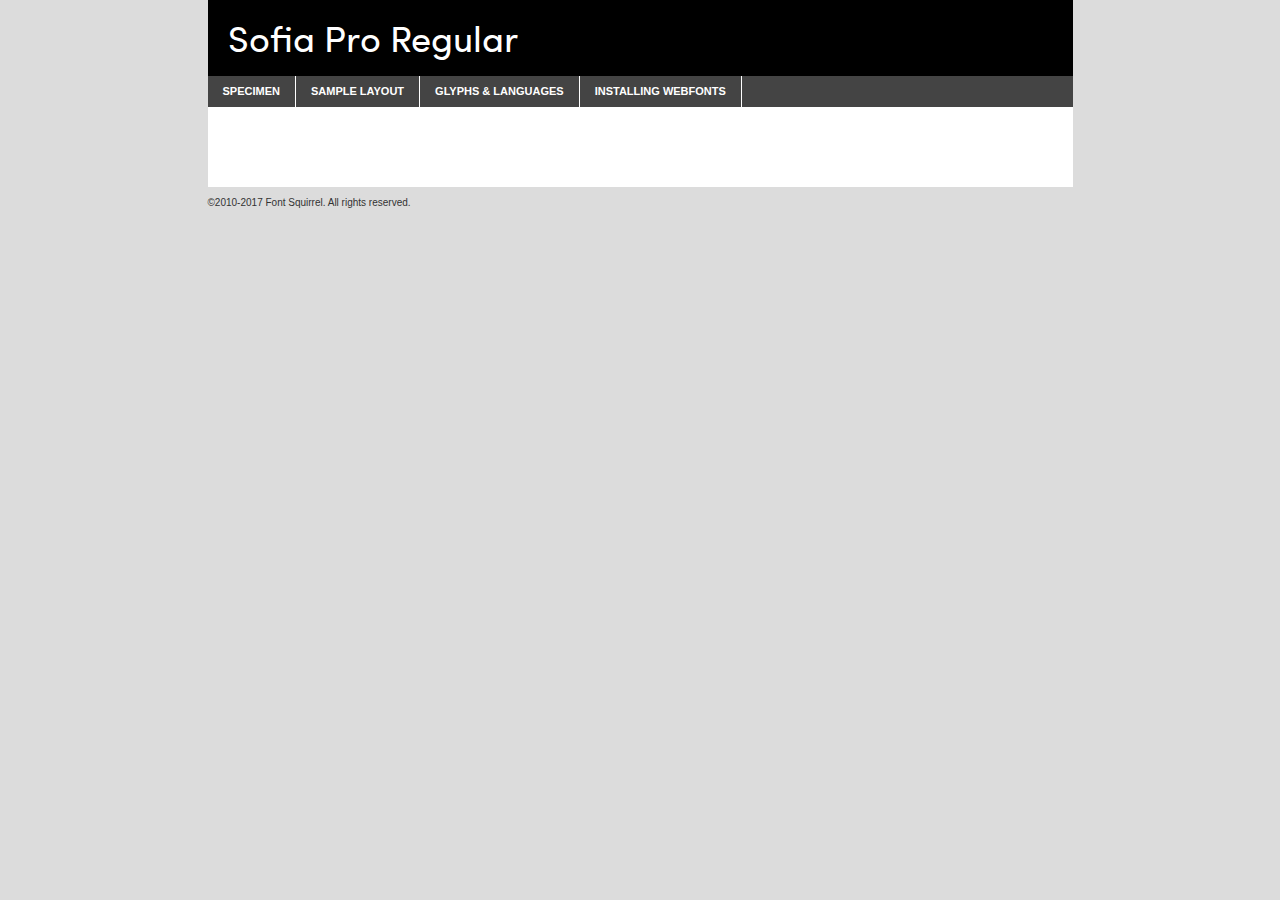
<file: webfontkit-20240711-131944/sofia_pro_regular_az-demo.html>
<!DOCTYPE html PUBLIC "-//W3C//DTD XHTML 1.0 Transitional//EN"
        "http://www.w3.org/TR/xhtml1/DTD/xhtml1-transitional.dtd">

<html xmlns="http://www.w3.org/1999/xhtml" xml:lang="en" lang="en">
<head>
    <meta http-equiv="Content-Type" content="text/html; charset=utf-8"/>
    <script src="http://ajax.googleapis.com/ajax/libs/jquery/1.7.2/jquery.min.js" type="text/javascript" charset="utf-8"></script>
    <script type="text/javascript">
		(function($) {
			$.fn.easyTabs = function(option) {
				var param = jQuery.extend({ fadeSpeed: 'fast', defaultContent: 1, activeClass: 'active' }, option);
				$(this).each(function() {
					var thisId = '#' + this.id;
					if ( param.defaultContent == '' )
					{
						param.defaultContent = 1;
					}
					if ( typeof param.defaultContent == 'number' )
					{
						var defaultTab = $(thisId + ' .tabs li:eq(' + (param.defaultContent - 1) + ') a').attr('href').substr(1);
					}
					else
					{
						var defaultTab = param.defaultContent;
					}
					$(thisId + ' .tabs li a').each(function() {
						var tabToHide = $(this).attr('href').substr(1);
						$('#' + tabToHide).addClass('easytabs-tab-content');
					});
					hideAll();
					changeContent(defaultTab);

					function hideAll() {$(thisId + ' .easytabs-tab-content').hide();}

					function changeContent(tabId)
					{
						hideAll();
						$(thisId + ' .tabs li').removeClass(param.activeClass);
						$(thisId + ' .tabs li a[href=#' + tabId + ']').closest('li').addClass(param.activeClass);
						if ( param.fadeSpeed != 'none' )
						{
							$(thisId + ' #' + tabId).fadeIn(param.fadeSpeed);
						}
						else
						{
							$(thisId + ' #' + tabId).show();
						}
					}

					$(thisId + ' .tabs li').click(function() {
						var tabId = $(this).find('a').attr('href').substr(1);
						changeContent(tabId);
						return false;
					});
				});
			}
		})(jQuery);
    </script>
    <link rel="stylesheet" href="specimen_files/specimen_stylesheet.css" type="text/css" charset="utf-8"/>
    <link rel="stylesheet" href="stylesheet.css" type="text/css" charset="utf-8"/>

    <style type="text/css">
        		body {
			font-family: 'sofia_proregular';
        		}

            </style>

    <title>Sofia Pro Regular Specimen</title>


    <script type="text/javascript" charset="utf-8">
		$(document).ready(function() {
			$('#container').easyTabs({ defaultContent: 1 });
		});
    </script>
</head>

<body>
<div id="container">
    <div id="header">
		Sofia Pro Regular    </div>
    <ul class="tabs">
        <li><a href="#specimen">Specimen</a></li>
        <li><a href="#layout">Sample Layout</a></li>
		        <li><a href="#glyphs">Glyphs &amp; Languages</a></li>
        <li><a href="#installing">Installing Webfonts</a></li>

    </ul>

    <div id="main_content">


        <div id="specimen">

            <div class="section">
                <div class="grid12 firstcol">
                    <div class="huge">AaBb</div>
                </div>
            </div>

            <div class="section">
                <div class="glyph_range">A&#x200B;B&#x200b;C&#x200b;D&#x200b;E&#x200b;F&#x200b;G&#x200b;H&#x200b;I&#x200b;J&#x200b;K&#x200b;L&#x200b;M&#x200b;N&#x200b;O&#x200b;P&#x200b;Q&#x200b;R&#x200b;S&#x200b;T&#x200b;U&#x200b;V&#x200b;W&#x200b;X&#x200b;Y&#x200b;Z&#x200b;a&#x200b;b&#x200b;c&#x200b;d&#x200b;e&#x200b;f&#x200b;g&#x200b;h&#x200b;i&#x200b;j&#x200b;k&#x200b;l&#x200b;m&#x200b;n&#x200b;o&#x200b;p&#x200b;q&#x200b;r&#x200b;s&#x200b;t&#x200b;u&#x200b;v&#x200b;w&#x200b;x&#x200b;y&#x200b;z&#x200b;1&#x200b;2&#x200b;3&#x200b;4&#x200b;5&#x200b;6&#x200b;7&#x200b;8&#x200b;9&#x200b;0&#x200b;&amp;&#x200b;.&#x200b;,&#x200b;?&#x200b;!&#x200b;&#64;&#x200b;(&#x200b;)&#x200b;#&#x200b;$&#x200b;%&#x200b;*&#x200b;+&#x200b;-&#x200b;=&#x200b;:&#x200b;;</div>
            </div>
            <div class="section">
                <div class="grid12 firstcol">
                    <table class="sample_table">
                        <tr>
                            <td>10</td>
                            <td class="size10">abcdefghijklmnopqrstuvwxyzABCDEFGHIJKLMNOPQRSTUVWXYZ0123456789abcdefghijklmnopqrstuvwxyzABCDEFGHIJKLMNOPQRSTUVWXYZ0123456789abcdefghijklmnopqrstuvwxyzABCDEFGHIJKLMNOPQRSTUVWXYZ</td>
                        </tr>
                        <tr>
                            <td>11</td>
                            <td class="size11">abcdefghijklmnopqrstuvwxyzABCDEFGHIJKLMNOPQRSTUVWXYZ0123456789abcdefghijklmnopqrstuvwxyzABCDEFGHIJKLMNOPQRSTUVWXYZ0123456789abcdefghijklmnopqrstuvwxyzABCDEFGHIJKLMNOPQRSTUVWXYZ</td>
                        </tr>
                        <tr>
                            <td>12</td>
                            <td class="size12">abcdefghijklmnopqrstuvwxyzABCDEFGHIJKLMNOPQRSTUVWXYZ0123456789abcdefghijklmnopqrstuvwxyzABCDEFGHIJKLMNOPQRSTUVWXYZ0123456789abcdefghijklmnopqrstuvwxyzABCDEFGHIJKLMNOPQRSTUVWXYZ</td>
                        </tr>
                        <tr>
                            <td>13</td>
                            <td class="size13">abcdefghijklmnopqrstuvwxyzABCDEFGHIJKLMNOPQRSTUVWXYZ0123456789abcdefghijklmnopqrstuvwxyzABCDEFGHIJKLMNOPQRSTUVWXYZ0123456789abcdefghijklmnopqrstuvwxyzABCDEFGHIJKLMNOPQRSTUVWXYZ</td>
                        </tr>
                        <tr>
                            <td>14</td>
                            <td class="size14">abcdefghijklmnopqrstuvwxyzABCDEFGHIJKLMNOPQRSTUVWXYZ0123456789abcdefghijklmnopqrstuvwxyzABCDEFGHIJKLMNOPQRSTUVWXYZ0123456789abcdefghijklmnopqrstuvwxyzABCDEFGHIJKLMNOPQRSTUVWXYZ</td>
                        </tr>
                        <tr>
                            <td>16</td>
                            <td class="size16">abcdefghijklmnopqrstuvwxyzABCDEFGHIJKLMNOPQRSTUVWXYZ0123456789abcdefghijklmnopqrstuvwxyzABCDEFGHIJKLMNOPQRSTUVWXYZ</td>
                        </tr>
                        <tr>
                            <td>18</td>
                            <td class="size18">abcdefghijklmnopqrstuvwxyzABCDEFGHIJKLMNOPQRSTUVWXYZ0123456789abcdefghijklmnopqrstuvwxyzABCDEFGHIJKLMNOPQRSTUVWXYZ</td>
                        </tr>
                        <tr>
                            <td>20</td>
                            <td class="size20">abcdefghijklmnopqrstuvwxyzABCDEFGHIJKLMNOPQRSTUVWXYZ0123456789abcdefghijklmnopqrstuvwxyzABCDEFGHIJKLMNOPQRSTUVWXYZ</td>
                        </tr>
                        <tr>
                            <td>24</td>
                            <td class="size24">abcdefghijklmnopqrstuvwxyzABCDEFGHIJKLMNOPQRSTUVWXYZ0123456789abcdefghijklmnopqrstuvwxyzABCDEFGHIJKLMNOPQRSTUVWXYZ</td>
                        </tr>
                        <tr>
                            <td>30</td>
                            <td class="size30">abcdefghijklmnopqrstuvwxyzABCDEFGHIJKLMNOPQRSTUVWXYZ0123456789abcdefghijklmnopqrstuvwxyzABCDEFGHIJKLMNOPQRSTUVWXYZ</td>
                        </tr>
                        <tr>
                            <td>36</td>
                            <td class="size36">abcdefghijklmnopqrstuvwxyzABCDEFGHIJKLMNOPQRSTUVWXYZ0123456789abcdefghijklmnopqrstuvwxyzABCDEFGHIJKLMNOPQRSTUVWXYZ</td>
                        </tr>
                        <tr>
                            <td>48</td>
                            <td class="size48">abcdefghijklmnopqrstuvwxyzABCDEFGHIJKLMNOPQRSTUVWXYZ0123456789abcdefghijklmnopqrstuvwxyzABCDEFGHIJKLMNOPQRSTUVWXYZ</td>
                        </tr>
                        <tr>
                            <td>60</td>
                            <td class="size60">abcdefghijklmnopqrstuvwxyzABCDEFGHIJKLMNOPQRSTUVWXYZ0123456789abcdefghijklmnopqrstuvwxyzABCDEFGHIJKLMNOPQRSTUVWXYZ</td>
                        </tr>
                        <tr>
                            <td>72</td>
                            <td class="size72">abcdefghijklmnopqrstuvwxyzABCDEFGHIJKLMNOPQRSTUVWXYZ0123456789abcdefghijklmnopqrstuvwxyzABCDEFGHIJKLMNOPQRSTUVWXYZ</td>
                        </tr>
                        <tr>
                            <td>90</td>
                            <td class="size90">abcdefghijklmnopqrstuvwxyzABCDEFGHIJKLMNOPQRSTUVWXYZ0123456789abcdefghijklmnopqrstuvwxyzABCDEFGHIJKLMNOPQRSTUVWXYZ</td>
                        </tr>
                    </table>

                </div>

            </div>


            <div class="section" id="bodycomparison">


                <div id="xheight">
                    <div class="fontbody">&#x25FC;&#x25FC;&#x25FC;&#x25FC;&#x25FC;&#x25FC;&#x25FC;&#x25FC;&#x25FC;&#x25FC;&#x25FC;&#x25FC;&#x25FC;&#x25FC;&#x25FC;&#x25FC;&#x25FC;&#x25FC;&#x25FC;&#x25FC;&#x25FC;&#x25FC;&#x25FC;&#x25FC;&#x25FC;&#x25FC;&#x25FC;&#x25FC;&#x25FC;&#x25FC;&#x25FC;&#x25FC;&#x25FC;&#x25FC;&#x25FC;&#x25FC;&#x25FC;&#x25FC;&#x25FC;&#x25FC;&#x25FC;&#x25FC;&#x25FC;&#x25FC;&#x25FC;&#x25FC;&#x25FC;&#x25FC;&#x25FC;&#x25FC;&#x25FC;&#x25FC;&#x25FC;&#x25FC;&#x25FC;&#x25FC;&#x25FC;&#x25FC;&#x25FC;&#x25FC;&#x25FC;&#x25FC;&#x25FC;&#x25FC;&#x25FC;&#x25FC;&#x25FC;&#x25FC;&#x25FC;&#x25FC;&#x25FC;&#x25FC;&#x25FC;&#x25FC;&#x25FC;&#x25FC;&#x25FC;&#x25FC;&#x25FC;&#x25FC;&#x25FC;&#x25FC;&#x25FC;&#x25FC;&#x25FC;&#x25FC;&#x25FC;&#x25FC;&#x25FC;&#x25FC;&#x25FC;&#x25FC;&#x25FC;&#x25FC;&#x25FC;&#x25FC;&#x25FC;&#x25FC;&#x25FC;body</div>
                    <div class="arialbody">body</div>
                    <div class="verdanabody">body</div>
                    <div class="georgiabody">body</div>
                </div>
                <div class="fontbody" style="z-index:1">
                    body<span>Sofia Pro Regular</span>
                </div>
                <div class="arialbody" style="z-index:1">
                    body<span>Arial</span>
                </div>
                <div class="verdanabody" style="z-index:1">
                    body<span>Verdana</span>
                </div>
                <div class="georgiabody" style="z-index:1">
                    body<span>Georgia</span>
                </div>


            </div>


            <div class="section psample psample_row1" id="">

                <div class="grid2 firstcol">
                    <p class="size10"><span>10.</span>Aenean lacinia bibendum nulla sed consectetur. Fusce dapibus, tellus ac cursus commodo, tortor mauris condimentum nibh, ut fermentum massa justo sit amet risus. Nullam id dolor id nibh ultricies vehicula ut id elit. Cum sociis natoque penatibus et magnis dis parturient montes, nascetur ridiculus mus. Nulla vitae elit libero, a pharetra augue.</p>

                </div>
                <div class="grid3">
                    <p class="size11"><span>11.</span>Aenean lacinia bibendum nulla sed consectetur. Fusce dapibus, tellus ac cursus commodo, tortor mauris condimentum nibh, ut fermentum massa justo sit amet risus. Nullam id dolor id nibh ultricies vehicula ut id elit. Cum sociis natoque penatibus et magnis dis parturient montes, nascetur ridiculus mus. Nulla vitae elit libero, a pharetra augue.</p>

                </div>
                <div class="grid3">
                    <p class="size12"><span>12.</span>Aenean lacinia bibendum nulla sed consectetur. Fusce dapibus, tellus ac cursus commodo, tortor mauris condimentum nibh, ut fermentum massa justo sit amet risus. Nullam id dolor id nibh ultricies vehicula ut id elit. Cum sociis natoque penatibus et magnis dis parturient montes, nascetur ridiculus mus. Nulla vitae elit libero, a pharetra augue.</p>

                </div>
                <div class="grid4">
                    <p class="size13"><span>13.</span>Aenean lacinia bibendum nulla sed consectetur. Fusce dapibus, tellus ac cursus commodo, tortor mauris condimentum nibh, ut fermentum massa justo sit amet risus. Nullam id dolor id nibh ultricies vehicula ut id elit. Cum sociis natoque penatibus et magnis dis parturient montes, nascetur ridiculus mus. Nulla vitae elit libero, a pharetra augue.</p>

                </div>
                <div class="white_blend"></div>

            </div>
            <div class="section psample psample_row2" id="">
                <div class="grid3 firstcol">
                    <p class="size14"><span>14.</span>Aenean lacinia bibendum nulla sed consectetur. Fusce dapibus, tellus ac cursus commodo, tortor mauris condimentum nibh, ut fermentum massa justo sit amet risus. Nullam id dolor id nibh ultricies vehicula ut id elit. Cum sociis natoque penatibus et magnis dis parturient montes, nascetur ridiculus mus. Nulla vitae elit libero, a pharetra augue.</p>

                </div>
                <div class="grid4">
                    <p class="size16"><span>16.</span>Aenean lacinia bibendum nulla sed consectetur. Fusce dapibus, tellus ac cursus commodo, tortor mauris condimentum nibh, ut fermentum massa justo sit amet risus. Nullam id dolor id nibh ultricies vehicula ut id elit. Cum sociis natoque penatibus et magnis dis parturient montes, nascetur ridiculus mus. Nulla vitae elit libero, a pharetra augue.</p>

                </div>
                <div class="grid5">
                    <p class="size18"><span>18.</span>Aenean lacinia bibendum nulla sed consectetur. Fusce dapibus, tellus ac cursus commodo, tortor mauris condimentum nibh, ut fermentum massa justo sit amet risus. Nullam id dolor id nibh ultricies vehicula ut id elit. Cum sociis natoque penatibus et magnis dis parturient montes, nascetur ridiculus mus. Nulla vitae elit libero, a pharetra augue.</p>

                </div>

                <div class="white_blend"></div>

            </div>

            <div class="section psample psample_row3" id="">
                <div class="grid5 firstcol">
                    <p class="size20"><span>20.</span>Aenean lacinia bibendum nulla sed consectetur. Fusce dapibus, tellus ac cursus commodo, tortor mauris condimentum nibh, ut fermentum massa justo sit amet risus. Nullam id dolor id nibh ultricies vehicula ut id elit. Cum sociis natoque penatibus et magnis dis parturient montes, nascetur ridiculus mus. Nulla vitae elit libero, a pharetra augue.</p>
                </div>
                <div class="grid7">
                    <p class="size24"><span>24.</span>Aenean lacinia bibendum nulla sed consectetur. Fusce dapibus, tellus ac cursus commodo, tortor mauris condimentum nibh, ut fermentum massa justo sit amet risus. Nullam id dolor id nibh ultricies vehicula ut id elit. Cum sociis natoque penatibus et magnis dis parturient montes, nascetur ridiculus mus. Nulla vitae elit libero, a pharetra augue.</p>
                </div>

                <div class="white_blend"></div>

            </div>

            <div class="section psample psample_row4" id="">
                <div class="grid12 firstcol">
                    <p class="size30"><span>30.</span>Aenean lacinia bibendum nulla sed consectetur. Fusce dapibus, tellus ac cursus commodo, tortor mauris condimentum nibh, ut fermentum massa justo sit amet risus. Nullam id dolor id nibh ultricies vehicula ut id elit. Cum sociis natoque penatibus et magnis dis parturient montes, nascetur ridiculus mus. Nulla vitae elit libero, a pharetra augue.</p>
                </div>
                <div class="white_blend"></div>

            </div>


            <div class="section psample psample_row1 fullreverse">
                <div class="grid2 firstcol">
                    <p class="size10"><span>10.</span>Aenean lacinia bibendum nulla sed consectetur. Fusce dapibus, tellus ac cursus commodo, tortor mauris condimentum nibh, ut fermentum massa justo sit amet risus. Nullam id dolor id nibh ultricies vehicula ut id elit. Cum sociis natoque penatibus et magnis dis parturient montes, nascetur ridiculus mus. Nulla vitae elit libero, a pharetra augue.</p>

                </div>
                <div class="grid3">
                    <p class="size11"><span>11.</span>Aenean lacinia bibendum nulla sed consectetur. Fusce dapibus, tellus ac cursus commodo, tortor mauris condimentum nibh, ut fermentum massa justo sit amet risus. Nullam id dolor id nibh ultricies vehicula ut id elit. Cum sociis natoque penatibus et magnis dis parturient montes, nascetur ridiculus mus. Nulla vitae elit libero, a pharetra augue.</p>

                </div>
                <div class="grid3">
                    <p class="size12"><span>12.</span>Aenean lacinia bibendum nulla sed consectetur. Fusce dapibus, tellus ac cursus commodo, tortor mauris condimentum nibh, ut fermentum massa justo sit amet risus. Nullam id dolor id nibh ultricies vehicula ut id elit. Cum sociis natoque penatibus et magnis dis parturient montes, nascetur ridiculus mus. Nulla vitae elit libero, a pharetra augue.</p>

                </div>
                <div class="grid4">
                    <p class="size13"><span>13.</span>Aenean lacinia bibendum nulla sed consectetur. Fusce dapibus, tellus ac cursus commodo, tortor mauris condimentum nibh, ut fermentum massa justo sit amet risus. Nullam id dolor id nibh ultricies vehicula ut id elit. Cum sociis natoque penatibus et magnis dis parturient montes, nascetur ridiculus mus. Nulla vitae elit libero, a pharetra augue.</p>

                </div>
                <div class="black_blend"></div>

            </div>

            <div class="section psample psample_row2 fullreverse">
                <div class="grid3 firstcol">
                    <p class="size14"><span>14.</span>Aenean lacinia bibendum nulla sed consectetur. Fusce dapibus, tellus ac cursus commodo, tortor mauris condimentum nibh, ut fermentum massa justo sit amet risus. Nullam id dolor id nibh ultricies vehicula ut id elit. Cum sociis natoque penatibus et magnis dis parturient montes, nascetur ridiculus mus. Nulla vitae elit libero, a pharetra augue.</p>

                </div>
                <div class="grid4">
                    <p class="size16"><span>16.</span>Aenean lacinia bibendum nulla sed consectetur. Fusce dapibus, tellus ac cursus commodo, tortor mauris condimentum nibh, ut fermentum massa justo sit amet risus. Nullam id dolor id nibh ultricies vehicula ut id elit. Cum sociis natoque penatibus et magnis dis parturient montes, nascetur ridiculus mus. Nulla vitae elit libero, a pharetra augue.</p>

                </div>
                <div class="grid5">
                    <p class="size18"><span>18.</span>Aenean lacinia bibendum nulla sed consectetur. Fusce dapibus, tellus ac cursus commodo, tortor mauris condimentum nibh, ut fermentum massa justo sit amet risus. Nullam id dolor id nibh ultricies vehicula ut id elit. Cum sociis natoque penatibus et magnis dis parturient montes, nascetur ridiculus mus. Nulla vitae elit libero, a pharetra augue.</p>

                </div>
                <div class="black_blend"></div>

            </div>

            <div class="section psample fullreverse psample_row3" id="">
                <div class="grid5 firstcol">
                    <p class="size20"><span>20.</span>Aenean lacinia bibendum nulla sed consectetur. Fusce dapibus, tellus ac cursus commodo, tortor mauris condimentum nibh, ut fermentum massa justo sit amet risus. Nullam id dolor id nibh ultricies vehicula ut id elit. Cum sociis natoque penatibus et magnis dis parturient montes, nascetur ridiculus mus. Nulla vitae elit libero, a pharetra augue.</p>
                </div>
                <div class="grid7">
                    <p class="size24"><span>24.</span>Aenean lacinia bibendum nulla sed consectetur. Fusce dapibus, tellus ac cursus commodo, tortor mauris condimentum nibh, ut fermentum massa justo sit amet risus. Nullam id dolor id nibh ultricies vehicula ut id elit. Cum sociis natoque penatibus et magnis dis parturient montes, nascetur ridiculus mus. Nulla vitae elit libero, a pharetra augue.</p>
                </div>

                <div class="black_blend"></div>

            </div>

            <div class="section psample fullreverse psample_row4" id="" style="border-bottom: 20px #000 solid;">
                <div class="grid12 firstcol">
                    <p class="size30"><span>30.</span>Aenean lacinia bibendum nulla sed consectetur. Fusce dapibus, tellus ac cursus commodo, tortor mauris condimentum nibh, ut fermentum massa justo sit amet risus. Nullam id dolor id nibh ultricies vehicula ut id elit. Cum sociis natoque penatibus et magnis dis parturient montes, nascetur ridiculus mus. Nulla vitae elit libero, a pharetra augue.</p>
                </div>
                <div class="black_blend"></div>

            </div>


        </div>

        <div id="layout">

            <div class="section">

                <div class="grid12 firstcol">
                    <h1>Lorem Ipsum Dolor</h1>
                    <h2>Etiam porta sem malesuada magna mollis euismod</h2>

                    <p class="byline">By <a href="#link">Aenean Lacinia</a></p>
                </div>
            </div>
            <div class="section">
                <div class="grid8 firstcol">
                    <p class="large">Donec sed odio dui. Morbi leo risus, porta ac consectetur ac, vestibulum at eros. Fusce dapibus, tellus ac cursus commodo, tortor mauris condimentum nibh, ut fermentum massa justo sit amet risus. </p>


                    <h3>Pellentesque ornare sem</h3>

                    <p>Maecenas sed diam eget risus varius blandit sit amet non magna. Maecenas faucibus mollis interdum. Donec ullamcorper nulla non metus auctor fringilla. Nullam id dolor id nibh ultricies vehicula ut id elit. Nullam id dolor id nibh ultricies vehicula ut id elit. </p>

                    <p>Aenean eu leo quam. Pellentesque ornare sem lacinia quam venenatis vestibulum. Lorem ipsum dolor sit amet, consectetur adipiscing elit. Cum sociis natoque penatibus et magnis dis parturient montes, nascetur ridiculus mus. </p>

                    <p>Nulla vitae elit libero, a pharetra augue. Praesent commodo cursus magna, vel scelerisque nisl consectetur et. Aenean lacinia bibendum nulla sed consectetur. </p>

                    <p>Nullam quis risus eget urna mollis ornare vel eu leo. Nullam quis risus eget urna mollis ornare vel eu leo. Maecenas sed diam eget risus varius blandit sit amet non magna. Donec ullamcorper nulla non metus auctor fringilla. </p>

                    <h3>Cras mattis consectetur</h3>

                    <p>Aenean eu leo quam. Pellentesque ornare sem lacinia quam venenatis vestibulum. Aenean lacinia bibendum nulla sed consectetur. Integer posuere erat a ante venenatis dapibus posuere velit aliquet. Cras mattis consectetur purus sit amet fermentum. </p>

                    <p>Nullam id dolor id nibh ultricies vehicula ut id elit. Nullam quis risus eget urna mollis ornare vel eu leo. Cras mattis consectetur purus sit amet fermentum.</p>
                </div>

                <div class="grid4 sidebar">

                    <div class="box reverse">
                        <p class="last">Nullam quis risus eget urna mollis ornare vel eu leo. Donec ullamcorper nulla non metus auctor fringilla. Cras mattis consectetur purus sit amet fermentum. Sed posuere consectetur est at lobortis. Lorem ipsum dolor sit amet, consectetur adipiscing elit. </p>
                    </div>

                    <p class="caption">Maecenas sed diam eget risus varius.</p>

                    <p>Vestibulum id ligula porta felis euismod semper. Integer posuere erat a ante venenatis dapibus posuere velit aliquet. Vestibulum id ligula porta felis euismod semper. Sed posuere consectetur est at lobortis. Maecenas sed diam eget risus varius blandit sit amet non magna. Fusce dapibus, tellus ac cursus commodo, tortor mauris condimentum nibh, ut fermentum massa justo sit amet risus. </p>


                    <p>Duis mollis, est non commodo luctus, nisi erat porttitor ligula, eget lacinia odio sem nec elit. Aenean lacinia bibendum nulla sed consectetur. Vivamus sagittis lacus vel augue laoreet rutrum faucibus dolor auctor. Aenean lacinia bibendum nulla sed consectetur. Nullam quis risus eget urna mollis ornare vel eu leo. </p>

                    <p>Praesent commodo cursus magna, vel scelerisque nisl consectetur et. Donec ullamcorper nulla non metus auctor fringilla. Maecenas faucibus mollis interdum. Fusce dapibus, tellus ac cursus commodo, tortor mauris condimentum nibh, ut fermentum massa justo sit amet risus. </p>

                </div>
            </div>

        </div>


		

        <div id="glyphs">
            <div class="section">
                <div class="grid12 firstcol">

                    <h1>Language Support</h1>
                    <p>The subset of Sofia Pro Regular in this kit supports the following languages:<br/>

						Albanian, Basque, Breton, Chamorro, Danish, Dutch, English, Faroese, Finnish, French, Frisian, Galician, German, Icelandic, Italian, Malagasy, Norwegian, Portuguese, Spanish, Alsatian, Aragonese, Arapaho, Arrernte, Asturian, Aymara, Bislama, Cebuano, Corsican, Fijian, French_creole, Genoese, Gilbertese, Greenlandic, Haitian_creole, Hiligaynon, Hmong, Hopi, Ibanag, Iloko_ilokano, Indonesian, Interglossa_glosa, Interlingua, Irish_gaelic, Jerriais, Lojban, Lombard, Luxembourgeois, Manx, Mohawk, Norfolk_pitcairnese, Occitan, Oromo, Pangasinan, Papiamento, Piedmontese, Potawatomi, Rhaeto-romance, Romansh, Rotokas, Sami_lule, Samoan, Sardinian, Scots_gaelic, Seychelles_creole, Shona, Sicilian, Somali, Southern_ndebele, Swahili, Swati_swazi, Tagalog_filipino_pilipino, Tetum, Tok_pisin, Uyghur_latinized, Volapuk, Walloon, Warlpiri, Xhosa, Yapese, Zulu, Latinbasic, Demo                    </p>
                    <h1>Glyph Chart</h1>
                    <p>The subset of Sofia Pro Regular in this kit includes all the glyphs listed below. Unicode entities are included above each glyph to help you insert individual characters into your layout.</p>
                    <div id="glyph_chart">

																				                                <div><p>&amp;#32;</p>&#32;</div>
																				                                <div><p>&amp;#33;</p>&#33;</div>
																				                                <div><p>&amp;#34;</p>&#34;</div>
																				                                <div><p>&amp;#35;</p>&#35;</div>
																				                                <div><p>&amp;#36;</p>&#36;</div>
																				                                <div><p>&amp;#37;</p>&#37;</div>
																				                                <div><p>&amp;#38;</p>&#38;</div>
																				                                <div><p>&amp;#39;</p>&#39;</div>
																				                                <div><p>&amp;#40;</p>&#40;</div>
																				                                <div><p>&amp;#41;</p>&#41;</div>
																				                                <div><p>&amp;#42;</p>&#42;</div>
																				                                <div><p>&amp;#43;</p>&#43;</div>
																				                                <div><p>&amp;#44;</p>&#44;</div>
																				                                <div><p>&amp;#45;</p>&#45;</div>
																				                                <div><p>&amp;#46;</p>&#46;</div>
																				                                <div><p>&amp;#47;</p>&#47;</div>
																				                                <div><p>&amp;#48;</p>&#48;</div>
																				                                <div><p>&amp;#49;</p>&#49;</div>
																				                                <div><p>&amp;#50;</p>&#50;</div>
																				                                <div><p>&amp;#51;</p>&#51;</div>
																				                                <div><p>&amp;#52;</p>&#52;</div>
																				                                <div><p>&amp;#53;</p>&#53;</div>
																				                                <div><p>&amp;#54;</p>&#54;</div>
																				                                <div><p>&amp;#55;</p>&#55;</div>
																				                                <div><p>&amp;#56;</p>&#56;</div>
																				                                <div><p>&amp;#57;</p>&#57;</div>
																				                                <div><p>&amp;#58;</p>&#58;</div>
																				                                <div><p>&amp;#59;</p>&#59;</div>
																				                                <div><p>&amp;#60;</p>&#60;</div>
																				                                <div><p>&amp;#61;</p>&#61;</div>
																				                                <div><p>&amp;#62;</p>&#62;</div>
																				                                <div><p>&amp;#63;</p>&#63;</div>
																				                                <div><p>&amp;#64;</p>&#64;</div>
																				                                <div><p>&amp;#65;</p>&#65;</div>
																				                                <div><p>&amp;#66;</p>&#66;</div>
																				                                <div><p>&amp;#67;</p>&#67;</div>
																				                                <div><p>&amp;#68;</p>&#68;</div>
																				                                <div><p>&amp;#69;</p>&#69;</div>
																				                                <div><p>&amp;#70;</p>&#70;</div>
																				                                <div><p>&amp;#71;</p>&#71;</div>
																				                                <div><p>&amp;#72;</p>&#72;</div>
																				                                <div><p>&amp;#73;</p>&#73;</div>
																				                                <div><p>&amp;#74;</p>&#74;</div>
																				                                <div><p>&amp;#75;</p>&#75;</div>
																				                                <div><p>&amp;#76;</p>&#76;</div>
																				                                <div><p>&amp;#77;</p>&#77;</div>
																				                                <div><p>&amp;#78;</p>&#78;</div>
																				                                <div><p>&amp;#79;</p>&#79;</div>
																				                                <div><p>&amp;#80;</p>&#80;</div>
																				                                <div><p>&amp;#81;</p>&#81;</div>
																				                                <div><p>&amp;#82;</p>&#82;</div>
																				                                <div><p>&amp;#83;</p>&#83;</div>
																				                                <div><p>&amp;#84;</p>&#84;</div>
																				                                <div><p>&amp;#85;</p>&#85;</div>
																				                                <div><p>&amp;#86;</p>&#86;</div>
																				                                <div><p>&amp;#87;</p>&#87;</div>
																				                                <div><p>&amp;#88;</p>&#88;</div>
																				                                <div><p>&amp;#89;</p>&#89;</div>
																				                                <div><p>&amp;#90;</p>&#90;</div>
																				                                <div><p>&amp;#91;</p>&#91;</div>
																				                                <div><p>&amp;#92;</p>&#92;</div>
																				                                <div><p>&amp;#93;</p>&#93;</div>
																				                                <div><p>&amp;#95;</p>&#95;</div>
																				                                <div><p>&amp;#96;</p>&#96;</div>
																				                                <div><p>&amp;#97;</p>&#97;</div>
																				                                <div><p>&amp;#98;</p>&#98;</div>
																				                                <div><p>&amp;#99;</p>&#99;</div>
																				                                <div><p>&amp;#100;</p>&#100;</div>
																				                                <div><p>&amp;#101;</p>&#101;</div>
																				                                <div><p>&amp;#102;</p>&#102;</div>
																				                                <div><p>&amp;#103;</p>&#103;</div>
																				                                <div><p>&amp;#104;</p>&#104;</div>
																				                                <div><p>&amp;#105;</p>&#105;</div>
																				                                <div><p>&amp;#106;</p>&#106;</div>
																				                                <div><p>&amp;#107;</p>&#107;</div>
																				                                <div><p>&amp;#108;</p>&#108;</div>
																				                                <div><p>&amp;#109;</p>&#109;</div>
																				                                <div><p>&amp;#110;</p>&#110;</div>
																				                                <div><p>&amp;#111;</p>&#111;</div>
																				                                <div><p>&amp;#112;</p>&#112;</div>
																				                                <div><p>&amp;#113;</p>&#113;</div>
																				                                <div><p>&amp;#114;</p>&#114;</div>
																				                                <div><p>&amp;#115;</p>&#115;</div>
																				                                <div><p>&amp;#116;</p>&#116;</div>
																				                                <div><p>&amp;#117;</p>&#117;</div>
																				                                <div><p>&amp;#118;</p>&#118;</div>
																				                                <div><p>&amp;#119;</p>&#119;</div>
																				                                <div><p>&amp;#120;</p>&#120;</div>
																				                                <div><p>&amp;#121;</p>&#121;</div>
																				                                <div><p>&amp;#122;</p>&#122;</div>
																				                                <div><p>&amp;#123;</p>&#123;</div>
																				                                <div><p>&amp;#124;</p>&#124;</div>
																				                                <div><p>&amp;#125;</p>&#125;</div>
																				                                <div><p>&amp;#160;</p>&#160;</div>
																				                                <div><p>&amp;#161;</p>&#161;</div>
																				                                <div><p>&amp;#162;</p>&#162;</div>
																				                                <div><p>&amp;#163;</p>&#163;</div>
																				                                <div><p>&amp;#164;</p>&#164;</div>
																				                                <div><p>&amp;#165;</p>&#165;</div>
																				                                <div><p>&amp;#166;</p>&#166;</div>
																				                                <div><p>&amp;#167;</p>&#167;</div>
																				                                <div><p>&amp;#168;</p>&#168;</div>
																				                                <div><p>&amp;#169;</p>&#169;</div>
																				                                <div><p>&amp;#170;</p>&#170;</div>
																				                                <div><p>&amp;#171;</p>&#171;</div>
																				                                <div><p>&amp;#172;</p>&#172;</div>
																				                                <div><p>&amp;#173;</p>&#173;</div>
																				                                <div><p>&amp;#174;</p>&#174;</div>
																				                                <div><p>&amp;#175;</p>&#175;</div>
																				                                <div><p>&amp;#176;</p>&#176;</div>
																				                                <div><p>&amp;#177;</p>&#177;</div>
																				                                <div><p>&amp;#178;</p>&#178;</div>
																				                                <div><p>&amp;#179;</p>&#179;</div>
																				                                <div><p>&amp;#180;</p>&#180;</div>
																				                                <div><p>&amp;#181;</p>&#181;</div>
																				                                <div><p>&amp;#182;</p>&#182;</div>
																				                                <div><p>&amp;#183;</p>&#183;</div>
																				                                <div><p>&amp;#184;</p>&#184;</div>
																				                                <div><p>&amp;#185;</p>&#185;</div>
																				                                <div><p>&amp;#186;</p>&#186;</div>
																				                                <div><p>&amp;#187;</p>&#187;</div>
																				                                <div><p>&amp;#188;</p>&#188;</div>
																				                                <div><p>&amp;#189;</p>&#189;</div>
																				                                <div><p>&amp;#190;</p>&#190;</div>
																				                                <div><p>&amp;#191;</p>&#191;</div>
																				                                <div><p>&amp;#192;</p>&#192;</div>
																				                                <div><p>&amp;#193;</p>&#193;</div>
																				                                <div><p>&amp;#194;</p>&#194;</div>
																				                                <div><p>&amp;#195;</p>&#195;</div>
																				                                <div><p>&amp;#196;</p>&#196;</div>
																				                                <div><p>&amp;#197;</p>&#197;</div>
																				                                <div><p>&amp;#198;</p>&#198;</div>
																				                                <div><p>&amp;#199;</p>&#199;</div>
																				                                <div><p>&amp;#200;</p>&#200;</div>
																				                                <div><p>&amp;#201;</p>&#201;</div>
																				                                <div><p>&amp;#202;</p>&#202;</div>
																				                                <div><p>&amp;#203;</p>&#203;</div>
																				                                <div><p>&amp;#204;</p>&#204;</div>
																				                                <div><p>&amp;#205;</p>&#205;</div>
																				                                <div><p>&amp;#206;</p>&#206;</div>
																				                                <div><p>&amp;#207;</p>&#207;</div>
																				                                <div><p>&amp;#208;</p>&#208;</div>
																				                                <div><p>&amp;#209;</p>&#209;</div>
																				                                <div><p>&amp;#210;</p>&#210;</div>
																				                                <div><p>&amp;#211;</p>&#211;</div>
																				                                <div><p>&amp;#212;</p>&#212;</div>
																				                                <div><p>&amp;#213;</p>&#213;</div>
																				                                <div><p>&amp;#214;</p>&#214;</div>
																				                                <div><p>&amp;#215;</p>&#215;</div>
																				                                <div><p>&amp;#216;</p>&#216;</div>
																				                                <div><p>&amp;#217;</p>&#217;</div>
																				                                <div><p>&amp;#218;</p>&#218;</div>
																				                                <div><p>&amp;#219;</p>&#219;</div>
																				                                <div><p>&amp;#220;</p>&#220;</div>
																				                                <div><p>&amp;#221;</p>&#221;</div>
																				                                <div><p>&amp;#222;</p>&#222;</div>
																				                                <div><p>&amp;#223;</p>&#223;</div>
																				                                <div><p>&amp;#224;</p>&#224;</div>
																				                                <div><p>&amp;#225;</p>&#225;</div>
																				                                <div><p>&amp;#226;</p>&#226;</div>
																				                                <div><p>&amp;#227;</p>&#227;</div>
																				                                <div><p>&amp;#228;</p>&#228;</div>
																				                                <div><p>&amp;#229;</p>&#229;</div>
																				                                <div><p>&amp;#230;</p>&#230;</div>
																				                                <div><p>&amp;#231;</p>&#231;</div>
																				                                <div><p>&amp;#232;</p>&#232;</div>
																				                                <div><p>&amp;#233;</p>&#233;</div>
																				                                <div><p>&amp;#234;</p>&#234;</div>
																				                                <div><p>&amp;#235;</p>&#235;</div>
																				                                <div><p>&amp;#236;</p>&#236;</div>
																				                                <div><p>&amp;#237;</p>&#237;</div>
																				                                <div><p>&amp;#238;</p>&#238;</div>
																				                                <div><p>&amp;#239;</p>&#239;</div>
																				                                <div><p>&amp;#240;</p>&#240;</div>
																				                                <div><p>&amp;#241;</p>&#241;</div>
																				                                <div><p>&amp;#242;</p>&#242;</div>
																				                                <div><p>&amp;#243;</p>&#243;</div>
																				                                <div><p>&amp;#244;</p>&#244;</div>
																				                                <div><p>&amp;#245;</p>&#245;</div>
																				                                <div><p>&amp;#246;</p>&#246;</div>
																				                                <div><p>&amp;#247;</p>&#247;</div>
																				                                <div><p>&amp;#248;</p>&#248;</div>
																				                                <div><p>&amp;#249;</p>&#249;</div>
																				                                <div><p>&amp;#250;</p>&#250;</div>
																				                                <div><p>&amp;#251;</p>&#251;</div>
																				                                <div><p>&amp;#252;</p>&#252;</div>
																				                                <div><p>&amp;#253;</p>&#253;</div>
																				                                <div><p>&amp;#254;</p>&#254;</div>
																				                                <div><p>&amp;#255;</p>&#255;</div>
																				                                <div><p>&amp;#338;</p>&#338;</div>
																				                                <div><p>&amp;#339;</p>&#339;</div>
																				                                <div><p>&amp;#376;</p>&#376;</div>
																				                                <div><p>&amp;#710;</p>&#710;</div>
																				                                <div><p>&amp;#732;</p>&#732;</div>
																				                                <div><p>&amp;#8192;</p>&#8192;</div>
																				                                <div><p>&amp;#8193;</p>&#8193;</div>
																				                                <div><p>&amp;#8194;</p>&#8194;</div>
																				                                <div><p>&amp;#8195;</p>&#8195;</div>
																				                                <div><p>&amp;#8196;</p>&#8196;</div>
																				                                <div><p>&amp;#8197;</p>&#8197;</div>
																				                                <div><p>&amp;#8198;</p>&#8198;</div>
																				                                <div><p>&amp;#8199;</p>&#8199;</div>
																				                                <div><p>&amp;#8200;</p>&#8200;</div>
																				                                <div><p>&amp;#8201;</p>&#8201;</div>
																				                                <div><p>&amp;#8202;</p>&#8202;</div>
																				                                <div><p>&amp;#8208;</p>&#8208;</div>
																				                                <div><p>&amp;#8209;</p>&#8209;</div>
																				                                <div><p>&amp;#8210;</p>&#8210;</div>
																				                                <div><p>&amp;#8211;</p>&#8211;</div>
																				                                <div><p>&amp;#8212;</p>&#8212;</div>
																				                                <div><p>&amp;#8216;</p>&#8216;</div>
																				                                <div><p>&amp;#8217;</p>&#8217;</div>
																				                                <div><p>&amp;#8218;</p>&#8218;</div>
																				                                <div><p>&amp;#8220;</p>&#8220;</div>
																				                                <div><p>&amp;#8221;</p>&#8221;</div>
																				                                <div><p>&amp;#8222;</p>&#8222;</div>
																				                                <div><p>&amp;#8226;</p>&#8226;</div>
																				                                <div><p>&amp;#8230;</p>&#8230;</div>
																				                                <div><p>&amp;#8239;</p>&#8239;</div>
																				                                <div><p>&amp;#8249;</p>&#8249;</div>
																				                                <div><p>&amp;#8250;</p>&#8250;</div>
																				                                <div><p>&amp;#8287;</p>&#8287;</div>
																				                                <div><p>&amp;#8364;</p>&#8364;</div>
																				                                <div><p>&amp;#8482;</p>&#8482;</div>
																				                                <div><p>&amp;#9724;</p>&#9724;</div>
																				                                <div><p>&amp;#64257;</p>&#64257;</div>
																				                                <div><p>&amp;#64258;</p>&#64258;</div>
																				                                <div><p>&amp;#64259;</p>&#64259;</div>
																				                                <div><p>&amp;#64260;</p>&#64260;</div>
																																																										                    </div>
                </div>


            </div>
        </div>


        <div id="specs">

        </div>

        <div id="installing">
            <div class="section">
                <div class="grid7 firstcol">
                    <h1>Installing Webfonts</h1>

                    <p>Webfonts are supported by all major browser platforms but not all in the same way. There are currently four different font formats that must be included in order to target all browsers. This includes TTF, WOFF, EOT and SVG.</p>

                    <h2>1. Upload your webfonts</h2>
                    <p>You must upload your webfont kit to your website. They should be in or near the same directory as your CSS files.</p>

                    <h2>2. Include the webfont stylesheet</h2>
                    <p>A special CSS @font-face declaration helps the various browsers select the appropriate font it needs without causing you a bunch of headaches. Learn more about this syntax by reading the <a href="https://www.fontspring.com/blog/further-hardening-of-the-bulletproof-syntax">Fontspring blog post</a> about it. The code for it is as follows:</p>


                    <code>
                        @font-face{
                        font-family: 'MyWebFont';
                        src: url('WebFont.eot');
                        src: url('WebFont.eot?#iefix') format('embedded-opentype'),
                        url('WebFont.woff') format('woff'),
                        url('WebFont.ttf') format('truetype'),
                        url('WebFont.svg#webfont') format('svg');
                        }
                    </code>

                    <p>We've already gone ahead and generated the code for you. All you have to do is link to the stylesheet in your HTML, like this:</p>
                    <code>&lt;link rel=&quot;stylesheet&quot; href=&quot;stylesheet.css&quot; type=&quot;text/css&quot; charset=&quot;utf-8&quot; /&gt;</code>

                    <h2>3. Modify your own stylesheet</h2>
                    <p>To take advantage of your new fonts, you must tell your stylesheet to use them. Look at the original @font-face declaration above and find the property called "font-family." The name linked there will be what you use to reference the font. Prepend that webfont name to the font stack in the "font-family" property, inside the selector you want to change. For example:</p>
                    <code>p { font-family: 'WebFont', Arial, sans-serif; }</code>

                    <h2>4. Test</h2>
                    <p>Getting webfonts to work cross-browser <em>can</em> be tricky. Use the information in the sidebar to help you if you find that fonts aren't loading in a particular browser.</p>
                </div>

                <div class="grid5 sidebar">
                    <div class="box">
                        <h2>Troubleshooting<br/>Font-Face Problems</h2>
                        <p>Having trouble getting your webfonts to load in your new website? Here are some tips to sort out what might be the problem.</p>

                        <h3>Fonts not showing in any browser</h3>

                        <p>This sounds like you need to work on the plumbing. You either did not upload the fonts to the correct directory, or you did not link the fonts properly in the CSS. If you've confirmed that all this is correct and you still have a problem, take a look at your .htaccess file and see if requests are getting intercepted.</p>

                        <h3>Fonts not loading in iPhone or iPad</h3>

                        <p>The most common problem here is that you are serving the fonts from an IIS server. IIS refuses to serve files that have unknown MIME types. If that is the case, you must set the MIME type for SVG to "image/svg+xml" in the server settings. Follow these instructions from Microsoft if you need help.</p>

                        <h3>Fonts not loading in Firefox</h3>

                        <p>The primary reason for this failure? You are still using a version Firefox older than 3.5. So upgrade already! If that isn't it, then you are very likely serving fonts from a different domain. Firefox requires that all font assets be served from the same domain. Lastly it is possible that you need to add WOFF to your list of MIME types (if you are serving via IIS.)</p>

                        <h3>Fonts not loading in IE</h3>

                        <p>Are you looking at Internet Explorer on an actual Windows machine or are you cheating by using a service like Adobe BrowserLab? Many of these screenshot services do not render @font-face for IE. Best to test it on a real machine.</p>

                        <h3>Fonts not loading in IE9</h3>

                        <p>IE9, like Firefox, requires that fonts be served from the same domain as the website. Make sure that is the case.</p>
                    </div>
                </div>
            </div>

        </div>

    </div>
    <div id="footer">
        <p>&copy;2010-2017 Font Squirrel. All rights reserved.</p>
    </div>
</div>
</body>
</html>
</file>
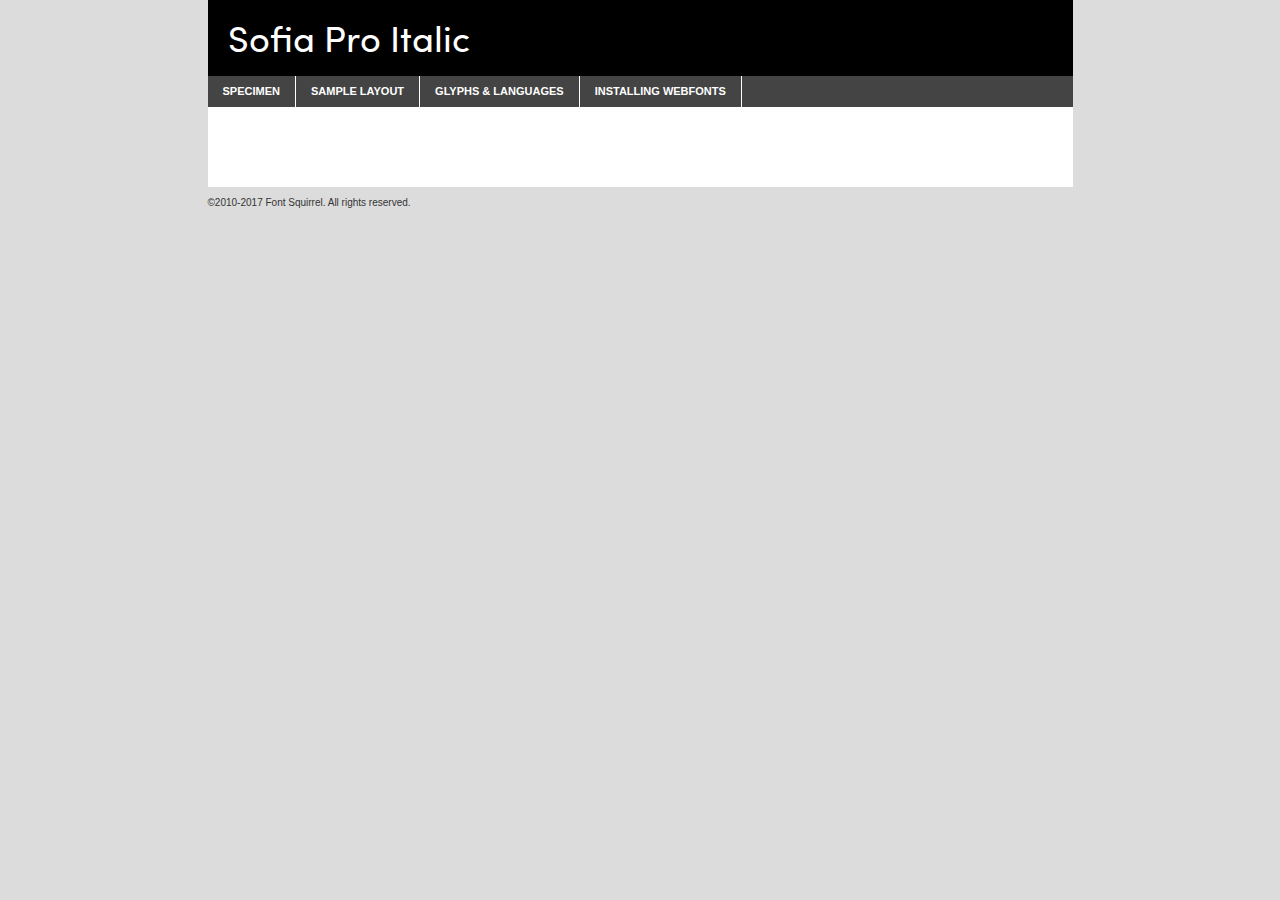
<file: webfontkit-20240711-131944/sofia_pro_regular_italic_az-demo.html>
<!DOCTYPE html PUBLIC "-//W3C//DTD XHTML 1.0 Transitional//EN"
        "http://www.w3.org/TR/xhtml1/DTD/xhtml1-transitional.dtd">

<html xmlns="http://www.w3.org/1999/xhtml" xml:lang="en" lang="en">
<head>
    <meta http-equiv="Content-Type" content="text/html; charset=utf-8"/>
    <script src="http://ajax.googleapis.com/ajax/libs/jquery/1.7.2/jquery.min.js" type="text/javascript" charset="utf-8"></script>
    <script type="text/javascript">
		(function($) {
			$.fn.easyTabs = function(option) {
				var param = jQuery.extend({ fadeSpeed: 'fast', defaultContent: 1, activeClass: 'active' }, option);
				$(this).each(function() {
					var thisId = '#' + this.id;
					if ( param.defaultContent == '' )
					{
						param.defaultContent = 1;
					}
					if ( typeof param.defaultContent == 'number' )
					{
						var defaultTab = $(thisId + ' .tabs li:eq(' + (param.defaultContent - 1) + ') a').attr('href').substr(1);
					}
					else
					{
						var defaultTab = param.defaultContent;
					}
					$(thisId + ' .tabs li a').each(function() {
						var tabToHide = $(this).attr('href').substr(1);
						$('#' + tabToHide).addClass('easytabs-tab-content');
					});
					hideAll();
					changeContent(defaultTab);

					function hideAll() {$(thisId + ' .easytabs-tab-content').hide();}

					function changeContent(tabId)
					{
						hideAll();
						$(thisId + ' .tabs li').removeClass(param.activeClass);
						$(thisId + ' .tabs li a[href=#' + tabId + ']').closest('li').addClass(param.activeClass);
						if ( param.fadeSpeed != 'none' )
						{
							$(thisId + ' #' + tabId).fadeIn(param.fadeSpeed);
						}
						else
						{
							$(thisId + ' #' + tabId).show();
						}
					}

					$(thisId + ' .tabs li').click(function() {
						var tabId = $(this).find('a').attr('href').substr(1);
						changeContent(tabId);
						return false;
					});
				});
			}
		})(jQuery);
    </script>
    <link rel="stylesheet" href="specimen_files/specimen_stylesheet.css" type="text/css" charset="utf-8"/>
    <link rel="stylesheet" href="stylesheet.css" type="text/css" charset="utf-8"/>

    <style type="text/css">
        		body {
			font-family: 'sofia_proregular';
        		}

            </style>

    <title>Sofia Pro Italic Specimen</title>


    <script type="text/javascript" charset="utf-8">
		$(document).ready(function() {
			$('#container').easyTabs({ defaultContent: 1 });
		});
    </script>
</head>

<body>
<div id="container">
    <div id="header">
		Sofia Pro Italic    </div>
    <ul class="tabs">
        <li><a href="#specimen">Specimen</a></li>
        <li><a href="#layout">Sample Layout</a></li>
		        <li><a href="#glyphs">Glyphs &amp; Languages</a></li>
        <li><a href="#installing">Installing Webfonts</a></li>

    </ul>

    <div id="main_content">


        <div id="specimen">

            <div class="section">
                <div class="grid12 firstcol">
                    <div class="huge">AaBb</div>
                </div>
            </div>

            <div class="section">
                <div class="glyph_range">A&#x200B;B&#x200b;C&#x200b;D&#x200b;E&#x200b;F&#x200b;G&#x200b;H&#x200b;I&#x200b;J&#x200b;K&#x200b;L&#x200b;M&#x200b;N&#x200b;O&#x200b;P&#x200b;Q&#x200b;R&#x200b;S&#x200b;T&#x200b;U&#x200b;V&#x200b;W&#x200b;X&#x200b;Y&#x200b;Z&#x200b;a&#x200b;b&#x200b;c&#x200b;d&#x200b;e&#x200b;f&#x200b;g&#x200b;h&#x200b;i&#x200b;j&#x200b;k&#x200b;l&#x200b;m&#x200b;n&#x200b;o&#x200b;p&#x200b;q&#x200b;r&#x200b;s&#x200b;t&#x200b;u&#x200b;v&#x200b;w&#x200b;x&#x200b;y&#x200b;z&#x200b;1&#x200b;2&#x200b;3&#x200b;4&#x200b;5&#x200b;6&#x200b;7&#x200b;8&#x200b;9&#x200b;0&#x200b;&amp;&#x200b;.&#x200b;,&#x200b;?&#x200b;!&#x200b;&#64;&#x200b;(&#x200b;)&#x200b;#&#x200b;$&#x200b;%&#x200b;*&#x200b;+&#x200b;-&#x200b;=&#x200b;:&#x200b;;</div>
            </div>
            <div class="section">
                <div class="grid12 firstcol">
                    <table class="sample_table">
                        <tr>
                            <td>10</td>
                            <td class="size10">abcdefghijklmnopqrstuvwxyzABCDEFGHIJKLMNOPQRSTUVWXYZ0123456789abcdefghijklmnopqrstuvwxyzABCDEFGHIJKLMNOPQRSTUVWXYZ0123456789abcdefghijklmnopqrstuvwxyzABCDEFGHIJKLMNOPQRSTUVWXYZ</td>
                        </tr>
                        <tr>
                            <td>11</td>
                            <td class="size11">abcdefghijklmnopqrstuvwxyzABCDEFGHIJKLMNOPQRSTUVWXYZ0123456789abcdefghijklmnopqrstuvwxyzABCDEFGHIJKLMNOPQRSTUVWXYZ0123456789abcdefghijklmnopqrstuvwxyzABCDEFGHIJKLMNOPQRSTUVWXYZ</td>
                        </tr>
                        <tr>
                            <td>12</td>
                            <td class="size12">abcdefghijklmnopqrstuvwxyzABCDEFGHIJKLMNOPQRSTUVWXYZ0123456789abcdefghijklmnopqrstuvwxyzABCDEFGHIJKLMNOPQRSTUVWXYZ0123456789abcdefghijklmnopqrstuvwxyzABCDEFGHIJKLMNOPQRSTUVWXYZ</td>
                        </tr>
                        <tr>
                            <td>13</td>
                            <td class="size13">abcdefghijklmnopqrstuvwxyzABCDEFGHIJKLMNOPQRSTUVWXYZ0123456789abcdefghijklmnopqrstuvwxyzABCDEFGHIJKLMNOPQRSTUVWXYZ0123456789abcdefghijklmnopqrstuvwxyzABCDEFGHIJKLMNOPQRSTUVWXYZ</td>
                        </tr>
                        <tr>
                            <td>14</td>
                            <td class="size14">abcdefghijklmnopqrstuvwxyzABCDEFGHIJKLMNOPQRSTUVWXYZ0123456789abcdefghijklmnopqrstuvwxyzABCDEFGHIJKLMNOPQRSTUVWXYZ0123456789abcdefghijklmnopqrstuvwxyzABCDEFGHIJKLMNOPQRSTUVWXYZ</td>
                        </tr>
                        <tr>
                            <td>16</td>
                            <td class="size16">abcdefghijklmnopqrstuvwxyzABCDEFGHIJKLMNOPQRSTUVWXYZ0123456789abcdefghijklmnopqrstuvwxyzABCDEFGHIJKLMNOPQRSTUVWXYZ</td>
                        </tr>
                        <tr>
                            <td>18</td>
                            <td class="size18">abcdefghijklmnopqrstuvwxyzABCDEFGHIJKLMNOPQRSTUVWXYZ0123456789abcdefghijklmnopqrstuvwxyzABCDEFGHIJKLMNOPQRSTUVWXYZ</td>
                        </tr>
                        <tr>
                            <td>20</td>
                            <td class="size20">abcdefghijklmnopqrstuvwxyzABCDEFGHIJKLMNOPQRSTUVWXYZ0123456789abcdefghijklmnopqrstuvwxyzABCDEFGHIJKLMNOPQRSTUVWXYZ</td>
                        </tr>
                        <tr>
                            <td>24</td>
                            <td class="size24">abcdefghijklmnopqrstuvwxyzABCDEFGHIJKLMNOPQRSTUVWXYZ0123456789abcdefghijklmnopqrstuvwxyzABCDEFGHIJKLMNOPQRSTUVWXYZ</td>
                        </tr>
                        <tr>
                            <td>30</td>
                            <td class="size30">abcdefghijklmnopqrstuvwxyzABCDEFGHIJKLMNOPQRSTUVWXYZ0123456789abcdefghijklmnopqrstuvwxyzABCDEFGHIJKLMNOPQRSTUVWXYZ</td>
                        </tr>
                        <tr>
                            <td>36</td>
                            <td class="size36">abcdefghijklmnopqrstuvwxyzABCDEFGHIJKLMNOPQRSTUVWXYZ0123456789abcdefghijklmnopqrstuvwxyzABCDEFGHIJKLMNOPQRSTUVWXYZ</td>
                        </tr>
                        <tr>
                            <td>48</td>
                            <td class="size48">abcdefghijklmnopqrstuvwxyzABCDEFGHIJKLMNOPQRSTUVWXYZ0123456789abcdefghijklmnopqrstuvwxyzABCDEFGHIJKLMNOPQRSTUVWXYZ</td>
                        </tr>
                        <tr>
                            <td>60</td>
                            <td class="size60">abcdefghijklmnopqrstuvwxyzABCDEFGHIJKLMNOPQRSTUVWXYZ0123456789abcdefghijklmnopqrstuvwxyzABCDEFGHIJKLMNOPQRSTUVWXYZ</td>
                        </tr>
                        <tr>
                            <td>72</td>
                            <td class="size72">abcdefghijklmnopqrstuvwxyzABCDEFGHIJKLMNOPQRSTUVWXYZ0123456789abcdefghijklmnopqrstuvwxyzABCDEFGHIJKLMNOPQRSTUVWXYZ</td>
                        </tr>
                        <tr>
                            <td>90</td>
                            <td class="size90">abcdefghijklmnopqrstuvwxyzABCDEFGHIJKLMNOPQRSTUVWXYZ0123456789abcdefghijklmnopqrstuvwxyzABCDEFGHIJKLMNOPQRSTUVWXYZ</td>
                        </tr>
                    </table>

                </div>

            </div>


            <div class="section" id="bodycomparison">


                <div id="xheight">
                    <div class="fontbody">&#x25FC;&#x25FC;&#x25FC;&#x25FC;&#x25FC;&#x25FC;&#x25FC;&#x25FC;&#x25FC;&#x25FC;&#x25FC;&#x25FC;&#x25FC;&#x25FC;&#x25FC;&#x25FC;&#x25FC;&#x25FC;&#x25FC;&#x25FC;&#x25FC;&#x25FC;&#x25FC;&#x25FC;&#x25FC;&#x25FC;&#x25FC;&#x25FC;&#x25FC;&#x25FC;&#x25FC;&#x25FC;&#x25FC;&#x25FC;&#x25FC;&#x25FC;&#x25FC;&#x25FC;&#x25FC;&#x25FC;&#x25FC;&#x25FC;&#x25FC;&#x25FC;&#x25FC;&#x25FC;&#x25FC;&#x25FC;&#x25FC;&#x25FC;&#x25FC;&#x25FC;&#x25FC;&#x25FC;&#x25FC;&#x25FC;&#x25FC;&#x25FC;&#x25FC;&#x25FC;&#x25FC;&#x25FC;&#x25FC;&#x25FC;&#x25FC;&#x25FC;&#x25FC;&#x25FC;&#x25FC;&#x25FC;&#x25FC;&#x25FC;&#x25FC;&#x25FC;&#x25FC;&#x25FC;&#x25FC;&#x25FC;&#x25FC;&#x25FC;&#x25FC;&#x25FC;&#x25FC;&#x25FC;&#x25FC;&#x25FC;&#x25FC;&#x25FC;&#x25FC;&#x25FC;&#x25FC;&#x25FC;&#x25FC;&#x25FC;&#x25FC;&#x25FC;&#x25FC;&#x25FC;&#x25FC;body</div>
                    <div class="arialbody">body</div>
                    <div class="verdanabody">body</div>
                    <div class="georgiabody">body</div>
                </div>
                <div class="fontbody" style="z-index:1">
                    body<span>Sofia Pro Italic</span>
                </div>
                <div class="arialbody" style="z-index:1">
                    body<span>Arial</span>
                </div>
                <div class="verdanabody" style="z-index:1">
                    body<span>Verdana</span>
                </div>
                <div class="georgiabody" style="z-index:1">
                    body<span>Georgia</span>
                </div>


            </div>


            <div class="section psample psample_row1" id="">

                <div class="grid2 firstcol">
                    <p class="size10"><span>10.</span>Aenean lacinia bibendum nulla sed consectetur. Fusce dapibus, tellus ac cursus commodo, tortor mauris condimentum nibh, ut fermentum massa justo sit amet risus. Nullam id dolor id nibh ultricies vehicula ut id elit. Cum sociis natoque penatibus et magnis dis parturient montes, nascetur ridiculus mus. Nulla vitae elit libero, a pharetra augue.</p>

                </div>
                <div class="grid3">
                    <p class="size11"><span>11.</span>Aenean lacinia bibendum nulla sed consectetur. Fusce dapibus, tellus ac cursus commodo, tortor mauris condimentum nibh, ut fermentum massa justo sit amet risus. Nullam id dolor id nibh ultricies vehicula ut id elit. Cum sociis natoque penatibus et magnis dis parturient montes, nascetur ridiculus mus. Nulla vitae elit libero, a pharetra augue.</p>

                </div>
                <div class="grid3">
                    <p class="size12"><span>12.</span>Aenean lacinia bibendum nulla sed consectetur. Fusce dapibus, tellus ac cursus commodo, tortor mauris condimentum nibh, ut fermentum massa justo sit amet risus. Nullam id dolor id nibh ultricies vehicula ut id elit. Cum sociis natoque penatibus et magnis dis parturient montes, nascetur ridiculus mus. Nulla vitae elit libero, a pharetra augue.</p>

                </div>
                <div class="grid4">
                    <p class="size13"><span>13.</span>Aenean lacinia bibendum nulla sed consectetur. Fusce dapibus, tellus ac cursus commodo, tortor mauris condimentum nibh, ut fermentum massa justo sit amet risus. Nullam id dolor id nibh ultricies vehicula ut id elit. Cum sociis natoque penatibus et magnis dis parturient montes, nascetur ridiculus mus. Nulla vitae elit libero, a pharetra augue.</p>

                </div>
                <div class="white_blend"></div>

            </div>
            <div class="section psample psample_row2" id="">
                <div class="grid3 firstcol">
                    <p class="size14"><span>14.</span>Aenean lacinia bibendum nulla sed consectetur. Fusce dapibus, tellus ac cursus commodo, tortor mauris condimentum nibh, ut fermentum massa justo sit amet risus. Nullam id dolor id nibh ultricies vehicula ut id elit. Cum sociis natoque penatibus et magnis dis parturient montes, nascetur ridiculus mus. Nulla vitae elit libero, a pharetra augue.</p>

                </div>
                <div class="grid4">
                    <p class="size16"><span>16.</span>Aenean lacinia bibendum nulla sed consectetur. Fusce dapibus, tellus ac cursus commodo, tortor mauris condimentum nibh, ut fermentum massa justo sit amet risus. Nullam id dolor id nibh ultricies vehicula ut id elit. Cum sociis natoque penatibus et magnis dis parturient montes, nascetur ridiculus mus. Nulla vitae elit libero, a pharetra augue.</p>

                </div>
                <div class="grid5">
                    <p class="size18"><span>18.</span>Aenean lacinia bibendum nulla sed consectetur. Fusce dapibus, tellus ac cursus commodo, tortor mauris condimentum nibh, ut fermentum massa justo sit amet risus. Nullam id dolor id nibh ultricies vehicula ut id elit. Cum sociis natoque penatibus et magnis dis parturient montes, nascetur ridiculus mus. Nulla vitae elit libero, a pharetra augue.</p>

                </div>

                <div class="white_blend"></div>

            </div>

            <div class="section psample psample_row3" id="">
                <div class="grid5 firstcol">
                    <p class="size20"><span>20.</span>Aenean lacinia bibendum nulla sed consectetur. Fusce dapibus, tellus ac cursus commodo, tortor mauris condimentum nibh, ut fermentum massa justo sit amet risus. Nullam id dolor id nibh ultricies vehicula ut id elit. Cum sociis natoque penatibus et magnis dis parturient montes, nascetur ridiculus mus. Nulla vitae elit libero, a pharetra augue.</p>
                </div>
                <div class="grid7">
                    <p class="size24"><span>24.</span>Aenean lacinia bibendum nulla sed consectetur. Fusce dapibus, tellus ac cursus commodo, tortor mauris condimentum nibh, ut fermentum massa justo sit amet risus. Nullam id dolor id nibh ultricies vehicula ut id elit. Cum sociis natoque penatibus et magnis dis parturient montes, nascetur ridiculus mus. Nulla vitae elit libero, a pharetra augue.</p>
                </div>

                <div class="white_blend"></div>

            </div>

            <div class="section psample psample_row4" id="">
                <div class="grid12 firstcol">
                    <p class="size30"><span>30.</span>Aenean lacinia bibendum nulla sed consectetur. Fusce dapibus, tellus ac cursus commodo, tortor mauris condimentum nibh, ut fermentum massa justo sit amet risus. Nullam id dolor id nibh ultricies vehicula ut id elit. Cum sociis natoque penatibus et magnis dis parturient montes, nascetur ridiculus mus. Nulla vitae elit libero, a pharetra augue.</p>
                </div>
                <div class="white_blend"></div>

            </div>


            <div class="section psample psample_row1 fullreverse">
                <div class="grid2 firstcol">
                    <p class="size10"><span>10.</span>Aenean lacinia bibendum nulla sed consectetur. Fusce dapibus, tellus ac cursus commodo, tortor mauris condimentum nibh, ut fermentum massa justo sit amet risus. Nullam id dolor id nibh ultricies vehicula ut id elit. Cum sociis natoque penatibus et magnis dis parturient montes, nascetur ridiculus mus. Nulla vitae elit libero, a pharetra augue.</p>

                </div>
                <div class="grid3">
                    <p class="size11"><span>11.</span>Aenean lacinia bibendum nulla sed consectetur. Fusce dapibus, tellus ac cursus commodo, tortor mauris condimentum nibh, ut fermentum massa justo sit amet risus. Nullam id dolor id nibh ultricies vehicula ut id elit. Cum sociis natoque penatibus et magnis dis parturient montes, nascetur ridiculus mus. Nulla vitae elit libero, a pharetra augue.</p>

                </div>
                <div class="grid3">
                    <p class="size12"><span>12.</span>Aenean lacinia bibendum nulla sed consectetur. Fusce dapibus, tellus ac cursus commodo, tortor mauris condimentum nibh, ut fermentum massa justo sit amet risus. Nullam id dolor id nibh ultricies vehicula ut id elit. Cum sociis natoque penatibus et magnis dis parturient montes, nascetur ridiculus mus. Nulla vitae elit libero, a pharetra augue.</p>

                </div>
                <div class="grid4">
                    <p class="size13"><span>13.</span>Aenean lacinia bibendum nulla sed consectetur. Fusce dapibus, tellus ac cursus commodo, tortor mauris condimentum nibh, ut fermentum massa justo sit amet risus. Nullam id dolor id nibh ultricies vehicula ut id elit. Cum sociis natoque penatibus et magnis dis parturient montes, nascetur ridiculus mus. Nulla vitae elit libero, a pharetra augue.</p>

                </div>
                <div class="black_blend"></div>

            </div>

            <div class="section psample psample_row2 fullreverse">
                <div class="grid3 firstcol">
                    <p class="size14"><span>14.</span>Aenean lacinia bibendum nulla sed consectetur. Fusce dapibus, tellus ac cursus commodo, tortor mauris condimentum nibh, ut fermentum massa justo sit amet risus. Nullam id dolor id nibh ultricies vehicula ut id elit. Cum sociis natoque penatibus et magnis dis parturient montes, nascetur ridiculus mus. Nulla vitae elit libero, a pharetra augue.</p>

                </div>
                <div class="grid4">
                    <p class="size16"><span>16.</span>Aenean lacinia bibendum nulla sed consectetur. Fusce dapibus, tellus ac cursus commodo, tortor mauris condimentum nibh, ut fermentum massa justo sit amet risus. Nullam id dolor id nibh ultricies vehicula ut id elit. Cum sociis natoque penatibus et magnis dis parturient montes, nascetur ridiculus mus. Nulla vitae elit libero, a pharetra augue.</p>

                </div>
                <div class="grid5">
                    <p class="size18"><span>18.</span>Aenean lacinia bibendum nulla sed consectetur. Fusce dapibus, tellus ac cursus commodo, tortor mauris condimentum nibh, ut fermentum massa justo sit amet risus. Nullam id dolor id nibh ultricies vehicula ut id elit. Cum sociis natoque penatibus et magnis dis parturient montes, nascetur ridiculus mus. Nulla vitae elit libero, a pharetra augue.</p>

                </div>
                <div class="black_blend"></div>

            </div>

            <div class="section psample fullreverse psample_row3" id="">
                <div class="grid5 firstcol">
                    <p class="size20"><span>20.</span>Aenean lacinia bibendum nulla sed consectetur. Fusce dapibus, tellus ac cursus commodo, tortor mauris condimentum nibh, ut fermentum massa justo sit amet risus. Nullam id dolor id nibh ultricies vehicula ut id elit. Cum sociis natoque penatibus et magnis dis parturient montes, nascetur ridiculus mus. Nulla vitae elit libero, a pharetra augue.</p>
                </div>
                <div class="grid7">
                    <p class="size24"><span>24.</span>Aenean lacinia bibendum nulla sed consectetur. Fusce dapibus, tellus ac cursus commodo, tortor mauris condimentum nibh, ut fermentum massa justo sit amet risus. Nullam id dolor id nibh ultricies vehicula ut id elit. Cum sociis natoque penatibus et magnis dis parturient montes, nascetur ridiculus mus. Nulla vitae elit libero, a pharetra augue.</p>
                </div>

                <div class="black_blend"></div>

            </div>

            <div class="section psample fullreverse psample_row4" id="" style="border-bottom: 20px #000 solid;">
                <div class="grid12 firstcol">
                    <p class="size30"><span>30.</span>Aenean lacinia bibendum nulla sed consectetur. Fusce dapibus, tellus ac cursus commodo, tortor mauris condimentum nibh, ut fermentum massa justo sit amet risus. Nullam id dolor id nibh ultricies vehicula ut id elit. Cum sociis natoque penatibus et magnis dis parturient montes, nascetur ridiculus mus. Nulla vitae elit libero, a pharetra augue.</p>
                </div>
                <div class="black_blend"></div>

            </div>


        </div>

        <div id="layout">

            <div class="section">

                <div class="grid12 firstcol">
                    <h1>Lorem Ipsum Dolor</h1>
                    <h2>Etiam porta sem malesuada magna mollis euismod</h2>

                    <p class="byline">By <a href="#link">Aenean Lacinia</a></p>
                </div>
            </div>
            <div class="section">
                <div class="grid8 firstcol">
                    <p class="large">Donec sed odio dui. Morbi leo risus, porta ac consectetur ac, vestibulum at eros. Fusce dapibus, tellus ac cursus commodo, tortor mauris condimentum nibh, ut fermentum massa justo sit amet risus. </p>


                    <h3>Pellentesque ornare sem</h3>

                    <p>Maecenas sed diam eget risus varius blandit sit amet non magna. Maecenas faucibus mollis interdum. Donec ullamcorper nulla non metus auctor fringilla. Nullam id dolor id nibh ultricies vehicula ut id elit. Nullam id dolor id nibh ultricies vehicula ut id elit. </p>

                    <p>Aenean eu leo quam. Pellentesque ornare sem lacinia quam venenatis vestibulum. Lorem ipsum dolor sit amet, consectetur adipiscing elit. Cum sociis natoque penatibus et magnis dis parturient montes, nascetur ridiculus mus. </p>

                    <p>Nulla vitae elit libero, a pharetra augue. Praesent commodo cursus magna, vel scelerisque nisl consectetur et. Aenean lacinia bibendum nulla sed consectetur. </p>

                    <p>Nullam quis risus eget urna mollis ornare vel eu leo. Nullam quis risus eget urna mollis ornare vel eu leo. Maecenas sed diam eget risus varius blandit sit amet non magna. Donec ullamcorper nulla non metus auctor fringilla. </p>

                    <h3>Cras mattis consectetur</h3>

                    <p>Aenean eu leo quam. Pellentesque ornare sem lacinia quam venenatis vestibulum. Aenean lacinia bibendum nulla sed consectetur. Integer posuere erat a ante venenatis dapibus posuere velit aliquet. Cras mattis consectetur purus sit amet fermentum. </p>

                    <p>Nullam id dolor id nibh ultricies vehicula ut id elit. Nullam quis risus eget urna mollis ornare vel eu leo. Cras mattis consectetur purus sit amet fermentum.</p>
                </div>

                <div class="grid4 sidebar">

                    <div class="box reverse">
                        <p class="last">Nullam quis risus eget urna mollis ornare vel eu leo. Donec ullamcorper nulla non metus auctor fringilla. Cras mattis consectetur purus sit amet fermentum. Sed posuere consectetur est at lobortis. Lorem ipsum dolor sit amet, consectetur adipiscing elit. </p>
                    </div>

                    <p class="caption">Maecenas sed diam eget risus varius.</p>

                    <p>Vestibulum id ligula porta felis euismod semper. Integer posuere erat a ante venenatis dapibus posuere velit aliquet. Vestibulum id ligula porta felis euismod semper. Sed posuere consectetur est at lobortis. Maecenas sed diam eget risus varius blandit sit amet non magna. Fusce dapibus, tellus ac cursus commodo, tortor mauris condimentum nibh, ut fermentum massa justo sit amet risus. </p>


                    <p>Duis mollis, est non commodo luctus, nisi erat porttitor ligula, eget lacinia odio sem nec elit. Aenean lacinia bibendum nulla sed consectetur. Vivamus sagittis lacus vel augue laoreet rutrum faucibus dolor auctor. Aenean lacinia bibendum nulla sed consectetur. Nullam quis risus eget urna mollis ornare vel eu leo. </p>

                    <p>Praesent commodo cursus magna, vel scelerisque nisl consectetur et. Donec ullamcorper nulla non metus auctor fringilla. Maecenas faucibus mollis interdum. Fusce dapibus, tellus ac cursus commodo, tortor mauris condimentum nibh, ut fermentum massa justo sit amet risus. </p>

                </div>
            </div>

        </div>


		

        <div id="glyphs">
            <div class="section">
                <div class="grid12 firstcol">

                    <h1>Language Support</h1>
                    <p>The subset of Sofia Pro Italic in this kit supports the following languages:<br/>

						Albanian, Basque, Breton, Chamorro, Danish, Dutch, English, Faroese, Finnish, French, Frisian, Galician, German, Icelandic, Italian, Malagasy, Norwegian, Portuguese, Spanish, Alsatian, Aragonese, Arapaho, Arrernte, Asturian, Aymara, Bislama, Cebuano, Corsican, Fijian, French_creole, Genoese, Gilbertese, Greenlandic, Haitian_creole, Hiligaynon, Hmong, Hopi, Ibanag, Iloko_ilokano, Indonesian, Interglossa_glosa, Interlingua, Irish_gaelic, Jerriais, Lojban, Lombard, Luxembourgeois, Manx, Mohawk, Norfolk_pitcairnese, Occitan, Oromo, Pangasinan, Papiamento, Piedmontese, Potawatomi, Rhaeto-romance, Romansh, Rotokas, Sami_lule, Samoan, Sardinian, Scots_gaelic, Seychelles_creole, Shona, Sicilian, Somali, Southern_ndebele, Swahili, Swati_swazi, Tagalog_filipino_pilipino, Tetum, Tok_pisin, Uyghur_latinized, Volapuk, Walloon, Warlpiri, Xhosa, Yapese, Zulu, Latinbasic, Demo                    </p>
                    <h1>Glyph Chart</h1>
                    <p>The subset of Sofia Pro Italic in this kit includes all the glyphs listed below. Unicode entities are included above each glyph to help you insert individual characters into your layout.</p>
                    <div id="glyph_chart">

																				                                <div><p>&amp;#32;</p>&#32;</div>
																				                                <div><p>&amp;#33;</p>&#33;</div>
																				                                <div><p>&amp;#34;</p>&#34;</div>
																				                                <div><p>&amp;#35;</p>&#35;</div>
																				                                <div><p>&amp;#36;</p>&#36;</div>
																				                                <div><p>&amp;#37;</p>&#37;</div>
																				                                <div><p>&amp;#38;</p>&#38;</div>
																				                                <div><p>&amp;#39;</p>&#39;</div>
																				                                <div><p>&amp;#40;</p>&#40;</div>
																				                                <div><p>&amp;#41;</p>&#41;</div>
																				                                <div><p>&amp;#42;</p>&#42;</div>
																				                                <div><p>&amp;#43;</p>&#43;</div>
																				                                <div><p>&amp;#44;</p>&#44;</div>
																				                                <div><p>&amp;#45;</p>&#45;</div>
																				                                <div><p>&amp;#46;</p>&#46;</div>
																				                                <div><p>&amp;#47;</p>&#47;</div>
																				                                <div><p>&amp;#48;</p>&#48;</div>
																				                                <div><p>&amp;#49;</p>&#49;</div>
																				                                <div><p>&amp;#50;</p>&#50;</div>
																				                                <div><p>&amp;#51;</p>&#51;</div>
																				                                <div><p>&amp;#52;</p>&#52;</div>
																				                                <div><p>&amp;#53;</p>&#53;</div>
																				                                <div><p>&amp;#54;</p>&#54;</div>
																				                                <div><p>&amp;#55;</p>&#55;</div>
																				                                <div><p>&amp;#56;</p>&#56;</div>
																				                                <div><p>&amp;#57;</p>&#57;</div>
																				                                <div><p>&amp;#58;</p>&#58;</div>
																				                                <div><p>&amp;#59;</p>&#59;</div>
																				                                <div><p>&amp;#60;</p>&#60;</div>
																				                                <div><p>&amp;#61;</p>&#61;</div>
																				                                <div><p>&amp;#62;</p>&#62;</div>
																				                                <div><p>&amp;#63;</p>&#63;</div>
																				                                <div><p>&amp;#64;</p>&#64;</div>
																				                                <div><p>&amp;#65;</p>&#65;</div>
																				                                <div><p>&amp;#66;</p>&#66;</div>
																				                                <div><p>&amp;#67;</p>&#67;</div>
																				                                <div><p>&amp;#68;</p>&#68;</div>
																				                                <div><p>&amp;#69;</p>&#69;</div>
																				                                <div><p>&amp;#70;</p>&#70;</div>
																				                                <div><p>&amp;#71;</p>&#71;</div>
																				                                <div><p>&amp;#72;</p>&#72;</div>
																				                                <div><p>&amp;#73;</p>&#73;</div>
																				                                <div><p>&amp;#74;</p>&#74;</div>
																				                                <div><p>&amp;#75;</p>&#75;</div>
																				                                <div><p>&amp;#76;</p>&#76;</div>
																				                                <div><p>&amp;#77;</p>&#77;</div>
																				                                <div><p>&amp;#78;</p>&#78;</div>
																				                                <div><p>&amp;#79;</p>&#79;</div>
																				                                <div><p>&amp;#80;</p>&#80;</div>
																				                                <div><p>&amp;#81;</p>&#81;</div>
																				                                <div><p>&amp;#82;</p>&#82;</div>
																				                                <div><p>&amp;#83;</p>&#83;</div>
																				                                <div><p>&amp;#84;</p>&#84;</div>
																				                                <div><p>&amp;#85;</p>&#85;</div>
																				                                <div><p>&amp;#86;</p>&#86;</div>
																				                                <div><p>&amp;#87;</p>&#87;</div>
																				                                <div><p>&amp;#88;</p>&#88;</div>
																				                                <div><p>&amp;#89;</p>&#89;</div>
																				                                <div><p>&amp;#90;</p>&#90;</div>
																				                                <div><p>&amp;#91;</p>&#91;</div>
																				                                <div><p>&amp;#92;</p>&#92;</div>
																				                                <div><p>&amp;#93;</p>&#93;</div>
																				                                <div><p>&amp;#95;</p>&#95;</div>
																				                                <div><p>&amp;#96;</p>&#96;</div>
																				                                <div><p>&amp;#97;</p>&#97;</div>
																				                                <div><p>&amp;#98;</p>&#98;</div>
																				                                <div><p>&amp;#99;</p>&#99;</div>
																				                                <div><p>&amp;#100;</p>&#100;</div>
																				                                <div><p>&amp;#101;</p>&#101;</div>
																				                                <div><p>&amp;#102;</p>&#102;</div>
																				                                <div><p>&amp;#103;</p>&#103;</div>
																				                                <div><p>&amp;#104;</p>&#104;</div>
																				                                <div><p>&amp;#105;</p>&#105;</div>
																				                                <div><p>&amp;#106;</p>&#106;</div>
																				                                <div><p>&amp;#107;</p>&#107;</div>
																				                                <div><p>&amp;#108;</p>&#108;</div>
																				                                <div><p>&amp;#109;</p>&#109;</div>
																				                                <div><p>&amp;#110;</p>&#110;</div>
																				                                <div><p>&amp;#111;</p>&#111;</div>
																				                                <div><p>&amp;#112;</p>&#112;</div>
																				                                <div><p>&amp;#113;</p>&#113;</div>
																				                                <div><p>&amp;#114;</p>&#114;</div>
																				                                <div><p>&amp;#115;</p>&#115;</div>
																				                                <div><p>&amp;#116;</p>&#116;</div>
																				                                <div><p>&amp;#117;</p>&#117;</div>
																				                                <div><p>&amp;#118;</p>&#118;</div>
																				                                <div><p>&amp;#119;</p>&#119;</div>
																				                                <div><p>&amp;#120;</p>&#120;</div>
																				                                <div><p>&amp;#121;</p>&#121;</div>
																				                                <div><p>&amp;#122;</p>&#122;</div>
																				                                <div><p>&amp;#123;</p>&#123;</div>
																				                                <div><p>&amp;#124;</p>&#124;</div>
																				                                <div><p>&amp;#125;</p>&#125;</div>
																				                                <div><p>&amp;#160;</p>&#160;</div>
																				                                <div><p>&amp;#161;</p>&#161;</div>
																				                                <div><p>&amp;#162;</p>&#162;</div>
																				                                <div><p>&amp;#163;</p>&#163;</div>
																				                                <div><p>&amp;#164;</p>&#164;</div>
																				                                <div><p>&amp;#165;</p>&#165;</div>
																				                                <div><p>&amp;#166;</p>&#166;</div>
																				                                <div><p>&amp;#167;</p>&#167;</div>
																				                                <div><p>&amp;#168;</p>&#168;</div>
																				                                <div><p>&amp;#169;</p>&#169;</div>
																				                                <div><p>&amp;#170;</p>&#170;</div>
																				                                <div><p>&amp;#171;</p>&#171;</div>
																				                                <div><p>&amp;#172;</p>&#172;</div>
																				                                <div><p>&amp;#173;</p>&#173;</div>
																				                                <div><p>&amp;#174;</p>&#174;</div>
																				                                <div><p>&amp;#175;</p>&#175;</div>
																				                                <div><p>&amp;#176;</p>&#176;</div>
																				                                <div><p>&amp;#177;</p>&#177;</div>
																				                                <div><p>&amp;#178;</p>&#178;</div>
																				                                <div><p>&amp;#179;</p>&#179;</div>
																				                                <div><p>&amp;#180;</p>&#180;</div>
																				                                <div><p>&amp;#181;</p>&#181;</div>
																				                                <div><p>&amp;#182;</p>&#182;</div>
																				                                <div><p>&amp;#183;</p>&#183;</div>
																				                                <div><p>&amp;#184;</p>&#184;</div>
																				                                <div><p>&amp;#185;</p>&#185;</div>
																				                                <div><p>&amp;#186;</p>&#186;</div>
																				                                <div><p>&amp;#187;</p>&#187;</div>
																				                                <div><p>&amp;#188;</p>&#188;</div>
																				                                <div><p>&amp;#189;</p>&#189;</div>
																				                                <div><p>&amp;#190;</p>&#190;</div>
																				                                <div><p>&amp;#191;</p>&#191;</div>
																				                                <div><p>&amp;#192;</p>&#192;</div>
																				                                <div><p>&amp;#193;</p>&#193;</div>
																				                                <div><p>&amp;#194;</p>&#194;</div>
																				                                <div><p>&amp;#195;</p>&#195;</div>
																				                                <div><p>&amp;#196;</p>&#196;</div>
																				                                <div><p>&amp;#197;</p>&#197;</div>
																				                                <div><p>&amp;#198;</p>&#198;</div>
																				                                <div><p>&amp;#199;</p>&#199;</div>
																				                                <div><p>&amp;#200;</p>&#200;</div>
																				                                <div><p>&amp;#201;</p>&#201;</div>
																				                                <div><p>&amp;#202;</p>&#202;</div>
																				                                <div><p>&amp;#203;</p>&#203;</div>
																				                                <div><p>&amp;#204;</p>&#204;</div>
																				                                <div><p>&amp;#205;</p>&#205;</div>
																				                                <div><p>&amp;#206;</p>&#206;</div>
																				                                <div><p>&amp;#207;</p>&#207;</div>
																				                                <div><p>&amp;#208;</p>&#208;</div>
																				                                <div><p>&amp;#209;</p>&#209;</div>
																				                                <div><p>&amp;#210;</p>&#210;</div>
																				                                <div><p>&amp;#211;</p>&#211;</div>
																				                                <div><p>&amp;#212;</p>&#212;</div>
																				                                <div><p>&amp;#213;</p>&#213;</div>
																				                                <div><p>&amp;#214;</p>&#214;</div>
																				                                <div><p>&amp;#215;</p>&#215;</div>
																				                                <div><p>&amp;#216;</p>&#216;</div>
																				                                <div><p>&amp;#217;</p>&#217;</div>
																				                                <div><p>&amp;#218;</p>&#218;</div>
																				                                <div><p>&amp;#219;</p>&#219;</div>
																				                                <div><p>&amp;#220;</p>&#220;</div>
																				                                <div><p>&amp;#221;</p>&#221;</div>
																				                                <div><p>&amp;#222;</p>&#222;</div>
																				                                <div><p>&amp;#223;</p>&#223;</div>
																				                                <div><p>&amp;#224;</p>&#224;</div>
																				                                <div><p>&amp;#225;</p>&#225;</div>
																				                                <div><p>&amp;#226;</p>&#226;</div>
																				                                <div><p>&amp;#227;</p>&#227;</div>
																				                                <div><p>&amp;#228;</p>&#228;</div>
																				                                <div><p>&amp;#229;</p>&#229;</div>
																				                                <div><p>&amp;#230;</p>&#230;</div>
																				                                <div><p>&amp;#231;</p>&#231;</div>
																				                                <div><p>&amp;#232;</p>&#232;</div>
																				                                <div><p>&amp;#233;</p>&#233;</div>
																				                                <div><p>&amp;#234;</p>&#234;</div>
																				                                <div><p>&amp;#235;</p>&#235;</div>
																				                                <div><p>&amp;#236;</p>&#236;</div>
																				                                <div><p>&amp;#237;</p>&#237;</div>
																				                                <div><p>&amp;#238;</p>&#238;</div>
																				                                <div><p>&amp;#239;</p>&#239;</div>
																				                                <div><p>&amp;#240;</p>&#240;</div>
																				                                <div><p>&amp;#241;</p>&#241;</div>
																				                                <div><p>&amp;#242;</p>&#242;</div>
																				                                <div><p>&amp;#243;</p>&#243;</div>
																				                                <div><p>&amp;#244;</p>&#244;</div>
																				                                <div><p>&amp;#245;</p>&#245;</div>
																				                                <div><p>&amp;#246;</p>&#246;</div>
																				                                <div><p>&amp;#247;</p>&#247;</div>
																				                                <div><p>&amp;#248;</p>&#248;</div>
																				                                <div><p>&amp;#249;</p>&#249;</div>
																				                                <div><p>&amp;#250;</p>&#250;</div>
																				                                <div><p>&amp;#251;</p>&#251;</div>
																				                                <div><p>&amp;#252;</p>&#252;</div>
																				                                <div><p>&amp;#253;</p>&#253;</div>
																				                                <div><p>&amp;#254;</p>&#254;</div>
																				                                <div><p>&amp;#255;</p>&#255;</div>
																				                                <div><p>&amp;#338;</p>&#338;</div>
																				                                <div><p>&amp;#339;</p>&#339;</div>
																				                                <div><p>&amp;#376;</p>&#376;</div>
																				                                <div><p>&amp;#710;</p>&#710;</div>
																				                                <div><p>&amp;#732;</p>&#732;</div>
																				                                <div><p>&amp;#8192;</p>&#8192;</div>
																				                                <div><p>&amp;#8193;</p>&#8193;</div>
																				                                <div><p>&amp;#8194;</p>&#8194;</div>
																				                                <div><p>&amp;#8195;</p>&#8195;</div>
																				                                <div><p>&amp;#8196;</p>&#8196;</div>
																				                                <div><p>&amp;#8197;</p>&#8197;</div>
																				                                <div><p>&amp;#8198;</p>&#8198;</div>
																				                                <div><p>&amp;#8199;</p>&#8199;</div>
																				                                <div><p>&amp;#8200;</p>&#8200;</div>
																				                                <div><p>&amp;#8201;</p>&#8201;</div>
																				                                <div><p>&amp;#8202;</p>&#8202;</div>
																				                                <div><p>&amp;#8208;</p>&#8208;</div>
																				                                <div><p>&amp;#8209;</p>&#8209;</div>
																				                                <div><p>&amp;#8210;</p>&#8210;</div>
																				                                <div><p>&amp;#8211;</p>&#8211;</div>
																				                                <div><p>&amp;#8212;</p>&#8212;</div>
																				                                <div><p>&amp;#8216;</p>&#8216;</div>
																				                                <div><p>&amp;#8217;</p>&#8217;</div>
																				                                <div><p>&amp;#8218;</p>&#8218;</div>
																				                                <div><p>&amp;#8220;</p>&#8220;</div>
																				                                <div><p>&amp;#8221;</p>&#8221;</div>
																				                                <div><p>&amp;#8222;</p>&#8222;</div>
																				                                <div><p>&amp;#8226;</p>&#8226;</div>
																				                                <div><p>&amp;#8230;</p>&#8230;</div>
																				                                <div><p>&amp;#8239;</p>&#8239;</div>
																				                                <div><p>&amp;#8249;</p>&#8249;</div>
																				                                <div><p>&amp;#8250;</p>&#8250;</div>
																				                                <div><p>&amp;#8287;</p>&#8287;</div>
																				                                <div><p>&amp;#8364;</p>&#8364;</div>
																				                                <div><p>&amp;#8482;</p>&#8482;</div>
																				                                <div><p>&amp;#9724;</p>&#9724;</div>
																				                                <div><p>&amp;#64257;</p>&#64257;</div>
																				                                <div><p>&amp;#64258;</p>&#64258;</div>
																				                                <div><p>&amp;#64259;</p>&#64259;</div>
																				                                <div><p>&amp;#64260;</p>&#64260;</div>
																																																										                    </div>
                </div>


            </div>
        </div>


        <div id="specs">

        </div>

        <div id="installing">
            <div class="section">
                <div class="grid7 firstcol">
                    <h1>Installing Webfonts</h1>

                    <p>Webfonts are supported by all major browser platforms but not all in the same way. There are currently four different font formats that must be included in order to target all browsers. This includes TTF, WOFF, EOT and SVG.</p>

                    <h2>1. Upload your webfonts</h2>
                    <p>You must upload your webfont kit to your website. They should be in or near the same directory as your CSS files.</p>

                    <h2>2. Include the webfont stylesheet</h2>
                    <p>A special CSS @font-face declaration helps the various browsers select the appropriate font it needs without causing you a bunch of headaches. Learn more about this syntax by reading the <a href="https://www.fontspring.com/blog/further-hardening-of-the-bulletproof-syntax">Fontspring blog post</a> about it. The code for it is as follows:</p>


                    <code>
                        @font-face{
                        font-family: 'MyWebFont';
                        src: url('WebFont.eot');
                        src: url('WebFont.eot?#iefix') format('embedded-opentype'),
                        url('WebFont.woff') format('woff'),
                        url('WebFont.ttf') format('truetype'),
                        url('WebFont.svg#webfont') format('svg');
                        }
                    </code>

                    <p>We've already gone ahead and generated the code for you. All you have to do is link to the stylesheet in your HTML, like this:</p>
                    <code>&lt;link rel=&quot;stylesheet&quot; href=&quot;stylesheet.css&quot; type=&quot;text/css&quot; charset=&quot;utf-8&quot; /&gt;</code>

                    <h2>3. Modify your own stylesheet</h2>
                    <p>To take advantage of your new fonts, you must tell your stylesheet to use them. Look at the original @font-face declaration above and find the property called "font-family." The name linked there will be what you use to reference the font. Prepend that webfont name to the font stack in the "font-family" property, inside the selector you want to change. For example:</p>
                    <code>p { font-family: 'WebFont', Arial, sans-serif; }</code>

                    <h2>4. Test</h2>
                    <p>Getting webfonts to work cross-browser <em>can</em> be tricky. Use the information in the sidebar to help you if you find that fonts aren't loading in a particular browser.</p>
                </div>

                <div class="grid5 sidebar">
                    <div class="box">
                        <h2>Troubleshooting<br/>Font-Face Problems</h2>
                        <p>Having trouble getting your webfonts to load in your new website? Here are some tips to sort out what might be the problem.</p>

                        <h3>Fonts not showing in any browser</h3>

                        <p>This sounds like you need to work on the plumbing. You either did not upload the fonts to the correct directory, or you did not link the fonts properly in the CSS. If you've confirmed that all this is correct and you still have a problem, take a look at your .htaccess file and see if requests are getting intercepted.</p>

                        <h3>Fonts not loading in iPhone or iPad</h3>

                        <p>The most common problem here is that you are serving the fonts from an IIS server. IIS refuses to serve files that have unknown MIME types. If that is the case, you must set the MIME type for SVG to "image/svg+xml" in the server settings. Follow these instructions from Microsoft if you need help.</p>

                        <h3>Fonts not loading in Firefox</h3>

                        <p>The primary reason for this failure? You are still using a version Firefox older than 3.5. So upgrade already! If that isn't it, then you are very likely serving fonts from a different domain. Firefox requires that all font assets be served from the same domain. Lastly it is possible that you need to add WOFF to your list of MIME types (if you are serving via IIS.)</p>

                        <h3>Fonts not loading in IE</h3>

                        <p>Are you looking at Internet Explorer on an actual Windows machine or are you cheating by using a service like Adobe BrowserLab? Many of these screenshot services do not render @font-face for IE. Best to test it on a real machine.</p>

                        <h3>Fonts not loading in IE9</h3>

                        <p>IE9, like Firefox, requires that fonts be served from the same domain as the website. Make sure that is the case.</p>
                    </div>
                </div>
            </div>

        </div>

    </div>
    <div id="footer">
        <p>&copy;2010-2017 Font Squirrel. All rights reserved.</p>
    </div>
</div>
</body>
</html>
</file>
<file: webfontkit-20240711-131944/stylesheet.css>
/*! Generated by Font Squirrel (https://www.fontsquirrel.com) on July 11, 2024 */



@font-face {
    font-family: 'sofia_problack';
    src: url('sofia_pro_black_az-webfont.woff2') format('woff2'),
         url('sofia_pro_black_az-webfont.woff') format('woff');
    font-weight: normal;
    font-style: normal;

}




@font-face {
    font-family: 'sofia_problack_italic';
    src: url('sofia_pro_black_italic_az-webfont.woff2') format('woff2'),
         url('sofia_pro_black_italic_az-webfont.woff') format('woff');
    font-weight: normal;
    font-style: normal;

}




@font-face {
    font-family: 'sofia_probold';
    src: url('sofia_pro_bold_az-webfont.woff2') format('woff2'),
         url('sofia_pro_bold_az-webfont.woff') format('woff');
    font-weight: normal;
    font-style: normal;

}




@font-face {
    font-family: 'sofia_probold_italic';
    src: url('sofia_pro_bold_italic_az-webfont.woff2') format('woff2'),
         url('sofia_pro_bold_italic_az-webfont.woff') format('woff');
    font-weight: normal;
    font-style: normal;

}




@font-face {
    font-family: 'sofia_proextralight';
    src: url('sofia_pro_extralight_az-webfont.woff2') format('woff2'),
         url('sofia_pro_extralight_az-webfont.woff') format('woff');
    font-weight: normal;
    font-style: normal;

}




@font-face {
    font-family: 'sofia_proextralight_italic';
    src: url('sofia_pro_extralight_italic_az-webfont.woff2') format('woff2'),
         url('sofia_pro_extralight_italic_az-webfont.woff') format('woff');
    font-weight: normal;
    font-style: normal;

}




@font-face {
    font-family: 'sofia_prolight';
    src: url('sofia_pro_light_az-webfont.woff2') format('woff2'),
         url('sofia_pro_light_az-webfont.woff') format('woff');
    font-weight: normal;
    font-style: normal;

}




@font-face {
    font-family: 'sofia_prolight_italic';
    src: url('sofia_pro_light_italic_az-webfont.woff2') format('woff2'),
         url('sofia_pro_light_italic_az-webfont.woff') format('woff');
    font-weight: normal;
    font-style: normal;

}




@font-face {
    font-family: 'sofia_promedium';
    src: url('sofia_pro_medium_az-webfont.woff2') format('woff2'),
         url('sofia_pro_medium_az-webfont.woff') format('woff');
    font-weight: normal;
    font-style: normal;

}




@font-face {
    font-family: 'sofia_promedium_italic';
    src: url('sofia_pro_medium_italic_az-webfont.woff2') format('woff2'),
         url('sofia_pro_medium_italic_az-webfont.woff') format('woff');
    font-weight: normal;
    font-style: normal;

}




@font-face {
    font-family: 'sofia_proregular';
    src: url('sofia_pro_regular_az-webfont.woff2') format('woff2'),
         url('sofia_pro_regular_az-webfont.woff') format('woff');
    font-weight: normal;
    font-style: normal;

}
</file>
<file: webfontkit-20240711-131944/specimen_files/specimen_stylesheet.css>
@import url('grid_12-825-55-15.css');

/*  
	CSS Reset by Eric Meyer - Released under Public Domain
    http://meyerweb.com/eric/tools/css/reset/
*/
html, body, div, span, applet, object, iframe,
h1, h2, h3, h4, h5, h6, p, blockquote, pre,
a, abbr, acronym, address, big, cite, code,
del, dfn, em, font, img, ins, kbd, q, s, samp,
small, strike, strong, sub, sup, tt, var,
b, u, i, center, dl, dt, dd, ol, ul, li,
fieldset, form, label, legend, table,
caption, tbody, tfoot, thead, tr, th, td {
	margin:         0;
	padding:        0;
	border:         0;
	outline:        0;
	font-size:      100%;
	vertical-align: baseline;
	background:     transparent;
}

body {
	line-height: 1;
}

ol, ul {
	list-style: none;
}

blockquote, q {
	quotes: none;
}

blockquote:before, blockquote:after,
q:before, q:after {
	content: '';
	content: none;
}

:focus {
	outline: 0;
}

ins {
	text-decoration: none;
}

del {
	text-decoration: line-through;
}

table {
	border-collapse: collapse;
	border-spacing:  0;
}


body {
	color:            #000;
	background-color: #dcdcdc;
}

a {
	text-decoration: none;
	color:           #1883ba;
}

h1 {
	font-size:     32px;
	font-weight:   normal;
	font-style:    normal;
	margin-bottom: 18px;
}

h2 {
	font-size: 18px;
}

#container {
	width:  865px;
	margin: 0px auto;
}


#header {
	padding:          20px;
	font-size:        36px;
	background-color: #000;
	color:            #fff;
}

#header span {
	color: #666;
}

#main_content {
	background-color: #fff;
	padding:          60px 20px 20px;
}


#footer p {
	margin:         0;
	padding-top:    10px;
	padding-bottom: 50px;
	color:          #333;
	font:           10px Arial, sans-serif;
}

.tabs {
	width:            100%;
	height:           31px;
	background-color: #444;
}

.tabs li {
	float:            left;
	margin:           0;
	overflow:         hidden;
	background-color: #444;
}

.tabs li a {
	display:         block;
	color:           #fff;
	text-decoration: none;
	font:            bold 11px/11px 'Arial';
	text-transform:  uppercase;
	padding:         10px 15px;
	border-right:    1px solid #fff;
}

.tabs li a:hover {
	background-color: #00b3ff;

}

.tabs li.active a {
	color:            #000;
	background-color: #fff;
}


div.huge {

	font-size:      300px;
	line-height:    1em;
	padding:        0;
	letter-spacing: -.02em;
	overflow:       hidden;
}

div.glyph_range {
	font-size:   72px;
	line-height: 1.1em;
}

.size10 {
	font-size: 10px;
}

.size11 {
	font-size: 11px;
}

.size12 {
	font-size: 12px;
}

.size13 {
	font-size: 13px;
}

.size14 {
	font-size: 14px;
}

.size16 {
	font-size: 16px;
}

.size18 {
	font-size: 18px;
}

.size20 {
	font-size: 20px;
}

.size24 {
	font-size: 24px;
}

.size30 {
	font-size: 30px;
}

.size36 {
	font-size: 36px;
}

.size48 {
	font-size: 48px;
}

.size60 {
	font-size: 60px;
}

.size72 {
	font-size: 72px;
}

.size90 {
	font-size: 90px;
}


.psample_row1 {
	height: 120px;
}

.psample_row1 {
	height: 120px;
}

.psample_row2 {
	height: 160px;
}

.psample_row3 {
	height: 160px;
}

.psample_row4 {
	height: 160px;
}

.psample {
	overflow: hidden;
	position: relative;
}

.psample p {
	line-height: 1.3em;
	display:     block;
	overflow:    hidden;
	margin:      0;
}

.psample span {
	margin-right: .5em;
}

.white_blend {
	width:            100%;
	height:           61px;
	background-image: url([data-uri]);
	position:         absolute;
	bottom:           0;
}

.black_blend {
	width:            100%;
	height:           61px;
	background-image: url([data-uri]);
	position:         absolute;
	bottom:           0;
}

.fullreverse {
	background:    #000 !important;
	color:         #fff !important;
	margin-left:   -20px;
	padding-left:  20px;
	margin-right:  -20px;
	padding-right: 20px;
	padding:       20px;
	margin-bottom: 0;
}


.sample_table td {
	padding-top:    3px;
	padding-bottom: 5px;
	padding-left:   5px;
	vertical-align: middle;
	line-height:    1.2em;
}

.sample_table td:first-child {
	background-color: #eee;
	text-align:       right;
	padding-right:    5px;
	padding-left:     0;
	padding:          5px;
	font:             11px/12px 'Courier New', Courier, mono;
}

code {
	white-space:      pre;
	background-color: #eee;
	display:          block;
	padding:          10px;
	margin-bottom:    18px;
	overflow:         auto;
}


.bottom, .last {
	margin-bottom:  0 !important;
	padding-bottom: 0 !important;
}

.box {
	padding:       18px;
	margin-bottom: 18px;
	background:    #eee;
}

.reverse, .reversed {
	background: #000 !important;
	color:      #fff !important;
	border:     none !important;
}

#bodycomparison {
	position:    relative;
	overflow:    hidden;
	font-size:   72px;
	height:      90px;
	white-space: nowrap;
}

#bodycomparison div {
	font-size:   72px;
	line-height: 90px;
	display:     inline;
	margin:      0 15px 0 0;
	padding:     0;
}

#bodycomparison div span {
	font:     10px Arial;
	position: absolute;
	left:     0;
}

#xheight {
	float:       none;
	position:    absolute;
	color:       #d9f3ff;
	font-size:   72px;
	line-height: 90px;
}

.fontbody {
	position: relative;
}

.arialbody {
	font-family: Arial;
	position:    relative;
}

.verdanabody {
	font-family: Verdana;
	position:    relative;
}

.georgiabody {
	font-family: Georgia;
	position:    relative;
}

/* @group Layout page
 */

#layout h1 {
	font-size:   36px;
	line-height: 42px;
	font-weight: normal;
	font-style:  normal;
}

#layout h2 {
	font-size:   24px;
	line-height: 23px;
	font-weight: normal;
	font-style:  normal;
}

#layout h3 {
	font-size:   22px;
	line-height: 1.4em;
	margin-top:  1em;
	font-weight: normal;
	font-style:  normal;
}


#layout p.byline {
	font-size:     12px;
	margin-top:    18px;
	line-height:   12px;
	margin-bottom: 0;
}

#layout p {
	font-size:     14px;
	line-height:   21px;
	margin-bottom: .5em;
}

#layout p.large {
	font-size:   18px;
	line-height: 26px;
}

#layout .sidebar p {
	font-size:   12px;
	line-height: 1.4em;
}

#layout p.caption {
	font-size:     10px;
	margin-top:    -16px;
	margin-bottom: 18px;
}

/* @end */

/* @group Glyphs */

#glyph_chart div {
	background-color: #d9f3ff;
	color:            black;
	float:            left;
	font-size:        36px;
	height:           1.2em;
	line-height:      1.2em;
	margin-bottom:    1px;
	margin-right:     1px;
	text-align:       center;
	width:            1.2em;
	position:         relative;
	padding:          .6em .2em .2em;
}

#glyph_chart div p {
	position:         absolute;
	left:             0;
	top:              0;
	display:          block;
	text-align:       center;
	font:             bold 9px Arial, sans-serif;
	background-color: #3a768f;
	width:            100%;
	color:            #fff;
	padding:          2px 0;
}


#glyphs h1 {
	font-family: Arial, sans-serif;
}

/* @end */

/* @group Installing */

#installing {
	font: 13px Arial, sans-serif;
}

#installing p,
#glyphs p {
	line-height:   1.2em;
	margin-bottom: 18px;
	font:          13px Arial, sans-serif;
}


#installing h3 {
	font-size:  15px;
	margin-top: 18px;
}

/* @end */

#rendering h1 {
	font-family: Arial, sans-serif;
}

.render_table td {
	font:           11px 'Courier New', Courier, mono;
	vertical-align: middle;
}
</file>
